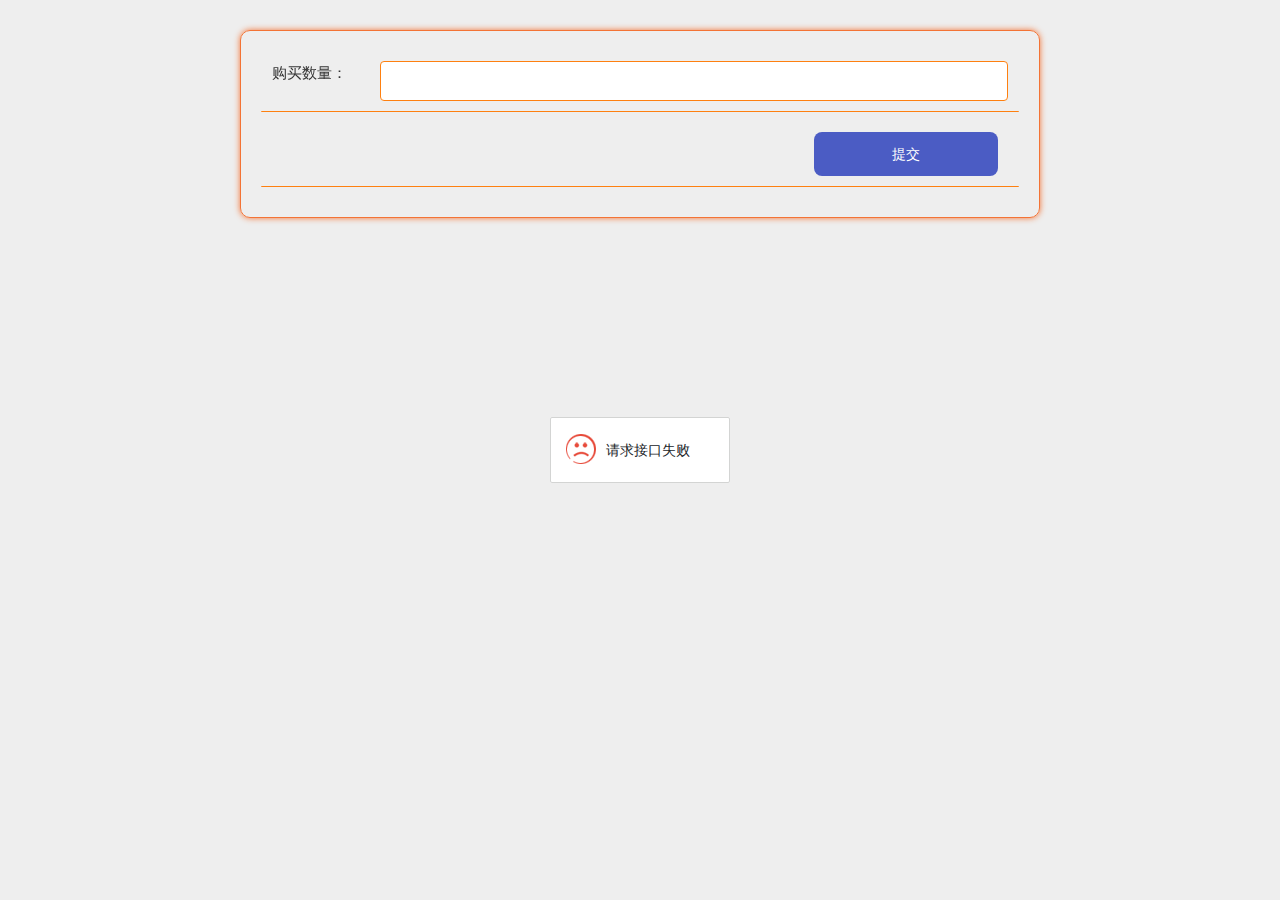
<file: huaqiangbeiershoushojiushangcheng/src/main/resources/front/front/pages/cart/add.html>
<!DOCTYPE html>
<html>
<head>
    <meta charset="utf-8">
    <meta name="viewport" content="width=device-width, initial-scale=1, maximum-scale=1">
    <title>购物车添加</title>
    <!-- bootstrap样式，地图插件使用 -->
    <link rel="stylesheet" href="../../css/bootstrap.min.css" />
    <link rel="stylesheet" href="../../layui/css/layui.css">
    <!-- 样式 -->
    <link rel="stylesheet" href="../../css/style.css" />
    <!-- 主题（主要颜色设置） -->
    <link rel="stylesheet" href="../../css/theme.css" />
    <!-- 通用的css -->
    <link rel="stylesheet" href="../../css/common.css" />
</head>
<style>
    html::after {
        position: fixed;
        top: 0;
        right: 0;
        left: 0;
        bottom: 0;
        content: '';
        display: block;
        background-attachment: fixed;
        background-size: cover;
        background-position: center;
        z-index: -1;
    }
    #swiper {
        overflow: hidden;
        margin: 0 auto;
    }
    #swiper .layui-carousel-ind li {
        width: 20px;
        height: 10px;
        border-width: 0;
        border-style: solid;
        border-color: rgba(0,0,0,.3);
        border-radius: 6px;
        background-color: #f7f7f7;
        box-shadow: 0 0 6px rgba(255,0,0,.8);
    }
    #swiper .layui-carousel-ind li.layui-this {
        width: 30px;
        height: 10px;
        border-width: 0;
        border-style: solid;
        border-color: rgba(0,0,0,.3);
        border-radius: 6px;
    }

    button, button:focus {
        outline: none;
    }

    .data-add-container .add .layui-select-title .layui-unselect {
        padding: 0 12px;
        height: 40px;
        font-size: 15px;
        border-radius: 4px;
        border-width: 1px;
        border-style: solid;
        text-align: center;
    }
    .data-add-container .add .layui-form-item {
        display: flex;
        align-items: center;
        justify-content: center;
    }
    .data-add-container .layui-form-pane .layui-form-item[pane] .layui-form-label {
        margin: 0;
        position: inherit;
        background: transparent;
        border: 0;
    }
    .data-add-container .add .layui-input-block {
        margin: 0;
        flex: 1;
    }
    .data-add-container .layui-form-pane .layui-form-item[pane] .layui-input-inline {
        margin: 0;
        flex: 1;
        display: flex;
    }
</style>
<body style="background: #EEEEEE; ">
    <div id="app">

        <div class="layui-carousel" id="swiper" :style='{"boxShadow":"0 0 0px rgba(255,0,0,.8)","margin":"0 auto","borderColor":"rgba(0,0,0,.3)","borderRadius":"0px","borderWidth":"0","width":"100%","borderStyle":"solid"}'>
            <div carousel-item id="swiper-item">
                <div v-for="(item,index) in swiperList" :key="index">
                    <img style="width: 100%;height: 100%;object-fit:cover;" :src="item.img" />
                </div>
            </div>
        </div>
        <!-- 轮播图 -->

        <div class="data-add-container  sub_borderColor" :style='{"padding":"20px","margin":"30px auto","backgroundColor":"rgba(255, 255, 255, 0)","borderRadius":"10px","borderWidth":"1px","borderStyle":"solid"}'>

            <form class="layui-form layui-form-pane add" lay-filter="myForm">
    <!-- 当前表的 -->
                <div class="layui-form-item main_borderColor" :style='{"padding":"10px","boxShadow":"0 0 0px rgba(255,0,0,.8)","margin":"0 0 10px 0","backgroundColor":"rgba(255, 255, 255, 0)","borderRadius":"1px","borderWidth":"0 0 1px 0","borderStyle":"solid"}'>
                    <label  :style='{"width":"110px","borderColor": "rgba(255, 255, 255, 0)","padding":"0 12px 0 0","backgroundColor":"rgba(255, 255, 255, 0)","fontSize":"15px","color":"#333","textAlign":"left"}' class="layui-form-label">
                        购买数量：
                    </label>
                    <div class="layui-input-block">
                        <input class="layui-input main_borderColor" :style='{"padding":"0 12px","boxShadow":"0 0 0px rgba(160, 67, 26, 1)","backgroundColor":"#fff","color":"rgba(135, 206, 250, 1)","borderRadius":"4px","textAlign":"left","borderWidth":"1px","fontSize":"15px","borderStyle":"solid","height":"40px"}'
                           v-model="detail.buyNumber" lay-verify="integer|required" type="text" :readonly="ro.buyNumber" name="buyNumber" id="buyNumber" autocomplete="off">
                    </div>
                </div>
                <div class="layui-form-item main_borderColor" :style='{"padding":"10px","boxShadow":"0 0 0px rgba(255,0,0,.8)","margin":"0 0 10px 0","backgroundColor":"rgba(255, 255, 255, 0)","borderRadius":"1px","borderWidth":"0 0 1px 0","borderStyle":"solid"}'>
                    <div class="layui-input-block" style="text-align: right;">
                        <button :style='{"padding":"0 10px","boxShadow":"0 0 0px rgba(255,0,0,.5)","margin":"0 10px","borderColor":"#ccc","backgroundColor":"rgba(75, 92, 196, 1)","color":"#fff","borderRadius":"8px","borderWidth":"0","width":"25%","fontSize":"14px","borderStyle":"solid","height":"44px"}' class="layui-btn btn-submit" lay-submit lay-filter="thisSubmit">提交</button>
                    </div>
                </div>

            </form>
        </div>
    </div>

    <script src="../../layui/layui.js"></script>
    <script src="../../js/vue.js"></script>
    <!-- 引入element组件库 -->
    <script src="../../xznstatic/js/element.min.js"></script>
    <!-- 引入element样式 -->
    <link rel="stylesheet" href="../../xznstatic/css/element.min.css">
    <!-- 组件配置信息 -->
    <script src="../../js/config.js"></script>
    <!-- 扩展插件配置信息 -->
    <script src="../../modules/config.js"></script>
    <!-- 工具方法 -->
    <script src="../../js/utils.js"></script>
    <!-- 校验格式工具类 -->
    <script src="../../js/validate.js"></script>
    <!-- 地图 -->
    <script type="text/javascript" src="../../js/jquery.js"></script>
    <script type="text/javascript" src="http://webapi.amap.com/maps?v=1.3&key=ca04cee7ac952691aa67a131e6f0cee0"></script>
    <script type="text/javascript" src="../../js/bootstrap.min.js"></script>
    <script type="text/javascript" src="../../js/bootstrap.AMapPositionPicker.js"></script>

    <script>
        var jquery = $;

        var vue = new Vue({
            el: '#app',
            data: {
                // 轮播图
                swiperList: [{
                    img: '../../img/banner.jpg'
                }],
                dataList: [],
                ro:{
                    yonghuId: false,
                    shangpinId: false,
                    buyNumber: true,
                    createTime: false,
                    updateTime: false,
                    insertTime: false,
                },
                detail: {
                    yonghuId: '',
                    shangpinId: '',
                    buyNumber: '',
                    createTime: '',
                    updateTime: '',
                    insertTime: '',
                },
                // 级联表的

                // 下拉框

                centerMenu: centerMenu
            },
            updated: function() {
                layui.form.render('select', 'myForm');
            },
            computed: {
            },
            methods: {
                jump(url) {
                    jump(url)
                }
            }
        })


        layui.use(['layer', 'element', 'carousel', 'http', 'jquery', 'form', 'upload', 'laydate','tinymce'], function() {
            var layer = layui.layer;
            var element = layui.element;
            var carousel = layui.carousel;
            var http = layui.http;
            var jquery = layui.jquery;
            var form = layui.form;
            var upload = layui.upload;
            var laydate = layui.laydate;
            var tinymce = layui.tinymce

            // 获取轮播图 数据
            http.request('config/list', 'get', {
                page: 1,
                limit: 5
            }, function (res) {
                if (res.data.list.length > 0) {
                    let swiperList = [];
                    res.data.list.forEach(element => {
                        if(element.value != null){
                            swiperList.push({
                                img: element.value
                            });
                        }
                    });
                    vue.swiperList = swiperList;

                    vue.$nextTick(() => {
                        carousel.render({
                            elem: '#swiper',
                            width: '100%',
                            height: '450px',
                            arrow: 'hover',
                            anim: 'default',
                            autoplay: 'true',
                            interval: '3000',
                            indicator: 'inside'
                        });
                    });
                }
            });

            // 下拉框

           // 上传文件
            // 日期效验规则及格式
            dateTimePick();
            // 表单效验规则
            form.verify({
                // 正整数效验规则
                integer: [
                    /^[1-9][0-9]*$/
                    ,'必须是正整数'
                ]
                // 小数效验规则
                ,double: [
                    /^[1-9][0-9]{0,5}(\.[0-9]{1,2})?$/
                    ,'最大整数位为6为,小数最大两位'
                ]
            });

            // session独取
            let table = localStorage.getItem("userTable");
            http.request(table+"/session", 'get', {}, function (data) {
                // 表单赋值
                //form.val("myForm", data.data);
                // data = data.data;
                for (var key in data) {
                    vue.detail[table+"Id"] = data.id
                }
            });


            // 提交
            form.on('submit(thisSubmit)', function (data) {
                data = data.field;
                data["yonghuId"]= localStorage.getItem("userid");
                // 提交数据
                http.requestJson('cart' + '/add', 'post', data, function (res) {
                    layer.msg('提交成功', {
                        time: 2000,
                        icon: 6
                    }, function () {
                        back();
                    });
                });
                return false
            });

        });
        // 日期框初始化
        function dateTimePick(){
            var myDate = new Date();  //获取当前时间
            /*
                ,change: function(value, date, endDate){
                    value       得到日期生成的值，如：2017-08-18
                    date        得到日期时间对象：{year: 2017, month: 8, date: 18, hours: 0, minutes: 0, seconds: 0}
                    endDate     得结束的日期时间对象，开启范围选择（range: true）才会返回。对象成员同上。
            */
            // 更新时间的开始时间和结束时间的效验及格式
            var updateTime = layui.laydate.render({
                elem: '#updateTime'
	            ,type: 'datetime'
                ,min:myDate.toLocaleString()
                ,change: function(value, date, endDate){
                    vue.detail.updateTime = value;
                }
            });
        }




    </script>
</body>
</html>
</file>
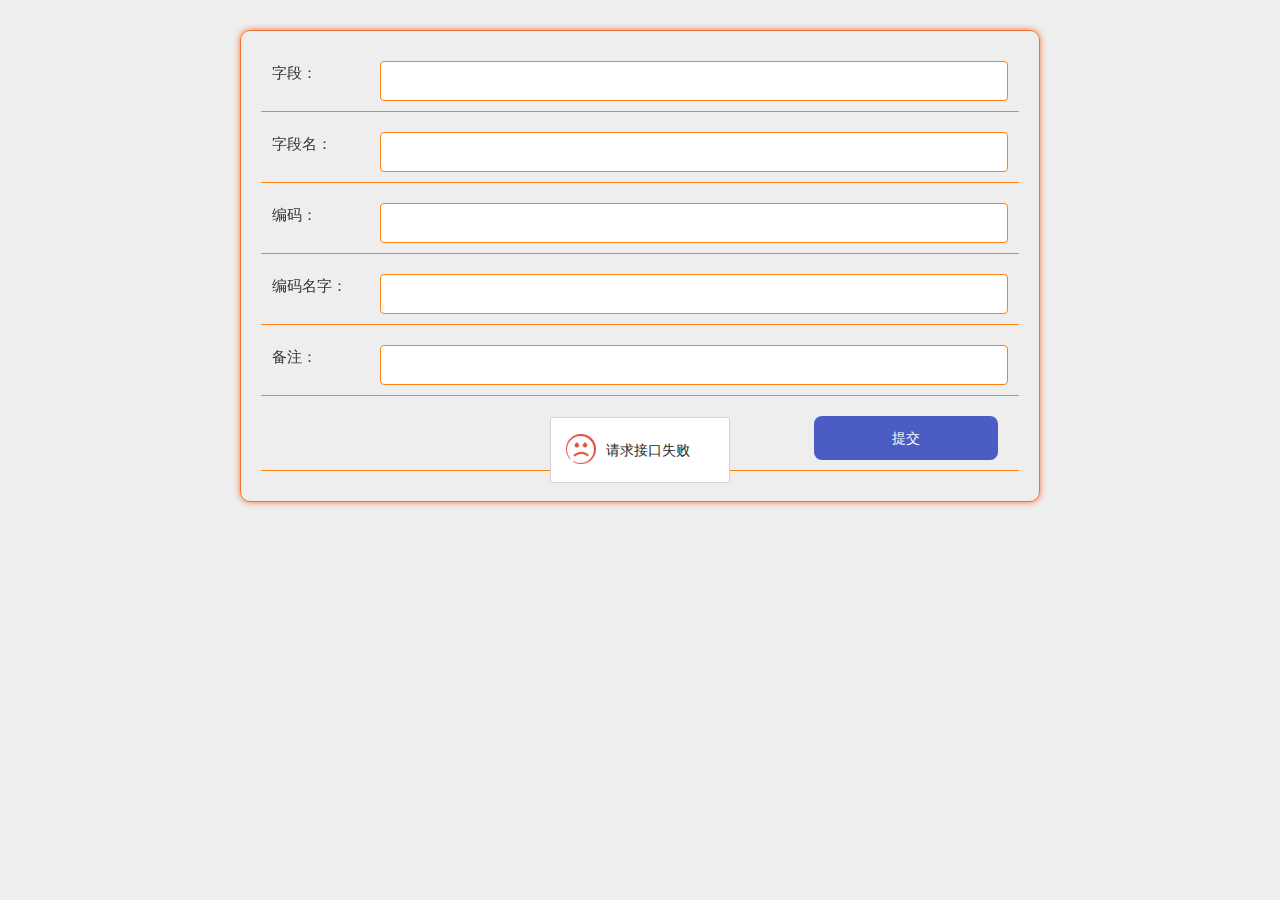
<file: huaqiangbeiershoushojiushangcheng/src/main/resources/front/front/pages/dictionary/add.html>
<!DOCTYPE html>
<html>
<head>
    <meta charset="utf-8">
    <meta name="viewport" content="width=device-width, initial-scale=1, maximum-scale=1">
    <title>字典表添加</title>
    <!-- bootstrap样式，地图插件使用 -->
    <link rel="stylesheet" href="../../css/bootstrap.min.css" />
    <link rel="stylesheet" href="../../layui/css/layui.css">
    <!-- 样式 -->
    <link rel="stylesheet" href="../../css/style.css" />
    <!-- 主题（主要颜色设置） -->
    <link rel="stylesheet" href="../../css/theme.css" />
    <!-- 通用的css -->
    <link rel="stylesheet" href="../../css/common.css" />
</head>
<style>
    html::after {
        position: fixed;
        top: 0;
        right: 0;
        left: 0;
        bottom: 0;
        content: '';
        display: block;
        background-attachment: fixed;
        background-size: cover;
        background-position: center;
        z-index: -1;
    }
    #swiper {
        overflow: hidden;
        margin: 0 auto;
    }
    #swiper .layui-carousel-ind li {
        width: 20px;
        height: 10px;
        border-width: 0;
        border-style: solid;
        border-color: rgba(0,0,0,.3);
        border-radius: 6px;
        background-color: #f7f7f7;
        box-shadow: 0 0 6px rgba(255,0,0,.8);
    }
    #swiper .layui-carousel-ind li.layui-this {
        width: 30px;
        height: 10px;
        border-width: 0;
        border-style: solid;
        border-color: rgba(0,0,0,.3);
        border-radius: 6px;
    }

    button, button:focus {
        outline: none;
    }

    .data-add-container .add .layui-select-title .layui-unselect {
        padding: 0 12px;
        height: 40px;
        font-size: 15px;
        border-radius: 4px;
        border-width: 1px;
        border-style: solid;
        text-align: center;
    }
    .data-add-container .add .layui-form-item {
        display: flex;
        align-items: center;
        justify-content: center;
    }
    .data-add-container .layui-form-pane .layui-form-item[pane] .layui-form-label {
        margin: 0;
        position: inherit;
        background: transparent;
        border: 0;
    }
    .data-add-container .add .layui-input-block {
        margin: 0;
        flex: 1;
    }
    .data-add-container .layui-form-pane .layui-form-item[pane] .layui-input-inline {
        margin: 0;
        flex: 1;
        display: flex;
    }
</style>
<body style="background: #EEEEEE; ">
    <div id="app">

        <div class="layui-carousel" id="swiper" :style='{"boxShadow":"0 0 0px rgba(255,0,0,.8)","margin":"0 auto","borderColor":"rgba(0,0,0,.3)","borderRadius":"0px","borderWidth":"0","width":"100%","borderStyle":"solid"}'>
            <div carousel-item id="swiper-item">
                <div v-for="(item,index) in swiperList" :key="index">
                    <img style="width: 100%;height: 100%;object-fit:cover;" :src="item.img" />
                </div>
            </div>
        </div>
        <!-- 轮播图 -->

        <div class="data-add-container  sub_borderColor" :style='{"padding":"20px","margin":"30px auto","backgroundColor":"rgba(255, 255, 255, 0)","borderRadius":"10px","borderWidth":"1px","borderStyle":"solid"}'>

            <form class="layui-form layui-form-pane add" lay-filter="myForm">
    <!-- 当前表的 -->
                <div class="layui-form-item main_borderColor" :style='{"padding":"10px","boxShadow":"0 0 0px rgba(255,0,0,.8)","margin":"0 0 10px 0","backgroundColor":"rgba(255, 255, 255, 0)","borderRadius":"1px","borderWidth":"0 0 1px 0","borderStyle":"solid"}'>
                    <label  :style='{"width":"110px","borderColor": "rgba(255, 255, 255, 0)","padding":"0 12px 0 0","backgroundColor":"rgba(255, 255, 255, 0)","fontSize":"15px","color":"#333","textAlign":"left"}' class="layui-form-label">
                        字段：
                    </label>
                    <div class="layui-input-block">
                        <input class="layui-input main_borderColor" :style='{"padding":"0 12px","boxShadow":"0 0 0px rgba(160, 67, 26, 1)","backgroundColor":"#fff","color":"rgba(135, 206, 250, 1)","borderRadius":"4px","textAlign":"left","borderWidth":"1px","fontSize":"15px","borderStyle":"solid","height":"40px"}'
                           v-model="detail.dicCode" type="text" :readonly="ro.dicCode" name="dicCode" id="dicCode" autocomplete="off">
                    </div>
                </div>
                <div class="layui-form-item main_borderColor" :style='{"padding":"10px","boxShadow":"0 0 0px rgba(255,0,0,.8)","margin":"0 0 10px 0","backgroundColor":"rgba(255, 255, 255, 0)","borderRadius":"1px","borderWidth":"0 0 1px 0","borderStyle":"solid"}'>
                    <label  :style='{"width":"110px","borderColor": "rgba(255, 255, 255, 0)","padding":"0 12px 0 0","backgroundColor":"rgba(255, 255, 255, 0)","fontSize":"15px","color":"#333","textAlign":"left"}' class="layui-form-label">
                        字段名：
                    </label>
                    <div class="layui-input-block">
                        <input class="layui-input main_borderColor" :style='{"padding":"0 12px","boxShadow":"0 0 0px rgba(160, 67, 26, 1)","backgroundColor":"#fff","color":"rgba(135, 206, 250, 1)","borderRadius":"4px","textAlign":"left","borderWidth":"1px","fontSize":"15px","borderStyle":"solid","height":"40px"}'
                           v-model="detail.dicName" type="text" :readonly="ro.dicName" name="dicName" id="dicName" autocomplete="off">
                    </div>
                </div>
                <div class="layui-form-item main_borderColor" :style='{"padding":"10px","boxShadow":"0 0 0px rgba(255,0,0,.8)","margin":"0 0 10px 0","backgroundColor":"rgba(255, 255, 255, 0)","borderRadius":"1px","borderWidth":"0 0 1px 0","borderStyle":"solid"}'>
                    <label  :style='{"width":"110px","borderColor": "rgba(255, 255, 255, 0)","padding":"0 12px 0 0","backgroundColor":"rgba(255, 255, 255, 0)","fontSize":"15px","color":"#333","textAlign":"left"}' class="layui-form-label">
                        编码：
                    </label>
                    <div class="layui-input-block">
                        <input class="layui-input main_borderColor" :style='{"padding":"0 12px","boxShadow":"0 0 0px rgba(160, 67, 26, 1)","backgroundColor":"#fff","color":"rgba(135, 206, 250, 1)","borderRadius":"4px","textAlign":"left","borderWidth":"1px","fontSize":"15px","borderStyle":"solid","height":"40px"}'
                           v-model="detail.codeIndex" lay-verify="integer|required" type="text" :readonly="ro.codeIndex" name="codeIndex" id="codeIndex" autocomplete="off">
                    </div>
                </div>
                <div class="layui-form-item main_borderColor" :style='{"padding":"10px","boxShadow":"0 0 0px rgba(255,0,0,.8)","margin":"0 0 10px 0","backgroundColor":"rgba(255, 255, 255, 0)","borderRadius":"1px","borderWidth":"0 0 1px 0","borderStyle":"solid"}'>
                    <label  :style='{"width":"110px","borderColor": "rgba(255, 255, 255, 0)","padding":"0 12px 0 0","backgroundColor":"rgba(255, 255, 255, 0)","fontSize":"15px","color":"#333","textAlign":"left"}' class="layui-form-label">
                        编码名字：
                    </label>
                    <div class="layui-input-block">
                        <input class="layui-input main_borderColor" :style='{"padding":"0 12px","boxShadow":"0 0 0px rgba(160, 67, 26, 1)","backgroundColor":"#fff","color":"rgba(135, 206, 250, 1)","borderRadius":"4px","textAlign":"left","borderWidth":"1px","fontSize":"15px","borderStyle":"solid","height":"40px"}'
                           v-model="detail.indexName" type="text" :readonly="ro.indexName" name="indexName" id="indexName" autocomplete="off">
                    </div>
                </div>
                <div class="layui-form-item main_borderColor" :style='{"padding":"10px","boxShadow":"0 0 0px rgba(255,0,0,.8)","margin":"0 0 10px 0","backgroundColor":"rgba(255, 255, 255, 0)","borderRadius":"1px","borderWidth":"0 0 1px 0","borderStyle":"solid"}'>
                    <label  :style='{"width":"110px","borderColor": "rgba(255, 255, 255, 0)","padding":"0 12px 0 0","backgroundColor":"rgba(255, 255, 255, 0)","fontSize":"15px","color":"#333","textAlign":"left"}' class="layui-form-label">
                        备注：
                    </label>
                    <div class="layui-input-block">
                        <input class="layui-input main_borderColor" :style='{"padding":"0 12px","boxShadow":"0 0 0px rgba(160, 67, 26, 1)","backgroundColor":"#fff","color":"rgba(135, 206, 250, 1)","borderRadius":"4px","textAlign":"left","borderWidth":"1px","fontSize":"15px","borderStyle":"solid","height":"40px"}'
                           v-model="detail.beizhu" type="text" :readonly="ro.beizhu" name="beizhu" id="beizhu" autocomplete="off">
                    </div>
                </div>
                <div class="layui-form-item main_borderColor" :style='{"padding":"10px","boxShadow":"0 0 0px rgba(255,0,0,.8)","margin":"0 0 10px 0","backgroundColor":"rgba(255, 255, 255, 0)","borderRadius":"1px","borderWidth":"0 0 1px 0","borderStyle":"solid"}'>
                    <div class="layui-input-block" style="text-align: right;">
                        <button :style='{"padding":"0 10px","boxShadow":"0 0 0px rgba(255,0,0,.5)","margin":"0 10px","borderColor":"#ccc","backgroundColor":"rgba(75, 92, 196, 1)","color":"#fff","borderRadius":"8px","borderWidth":"0","width":"25%","fontSize":"14px","borderStyle":"solid","height":"44px"}' class="layui-btn btn-submit" lay-submit lay-filter="thisSubmit">提交</button>
                    </div>
                </div>

            </form>
        </div>
    </div>

    <script src="../../layui/layui.js"></script>
    <script src="../../js/vue.js"></script>
    <!-- 引入element组件库 -->
    <script src="../../xznstatic/js/element.min.js"></script>
    <!-- 引入element样式 -->
    <link rel="stylesheet" href="../../xznstatic/css/element.min.css">
    <!-- 组件配置信息 -->
    <script src="../../js/config.js"></script>
    <!-- 扩展插件配置信息 -->
    <script src="../../modules/config.js"></script>
    <!-- 工具方法 -->
    <script src="../../js/utils.js"></script>
    <!-- 校验格式工具类 -->
    <script src="../../js/validate.js"></script>
    <!-- 地图 -->
    <script type="text/javascript" src="../../js/jquery.js"></script>
    <script type="text/javascript" src="http://webapi.amap.com/maps?v=1.3&key=ca04cee7ac952691aa67a131e6f0cee0"></script>
    <script type="text/javascript" src="../../js/bootstrap.min.js"></script>
    <script type="text/javascript" src="../../js/bootstrap.AMapPositionPicker.js"></script>

    <script>
        var jquery = $;

        var vue = new Vue({
            el: '#app',
            data: {
                // 轮播图
                swiperList: [{
                    img: '../../img/banner.jpg'
                }],
                dataList: [],
                ro:{
                    dicCode: false,
                    dicName: false,
                    codeIndex: false,
                    indexName: false,
                    superId: false,
                    beizhu: false,
                    createTime: false,
                },
                detail: {
                    dicCode: '',
                    dicName: '',
                    codeIndex: '',
                    indexName: '',
                    superId: '',
                    beizhu: '',
                    createTime: '',
                },
                // 级联表的

                // 下拉框

                centerMenu: centerMenu
            },
            updated: function() {
                layui.form.render('select', 'myForm');
            },
            computed: {
            },
            methods: {
                jump(url) {
                    jump(url)
                }
            }
        })


        layui.use(['layer', 'element', 'carousel', 'http', 'jquery', 'form', 'upload', 'laydate','tinymce'], function() {
            var layer = layui.layer;
            var element = layui.element;
            var carousel = layui.carousel;
            var http = layui.http;
            var jquery = layui.jquery;
            var form = layui.form;
            var upload = layui.upload;
            var laydate = layui.laydate;
            var tinymce = layui.tinymce

            // 获取轮播图 数据
            http.request('config/list', 'get', {
                page: 1,
                limit: 5
            }, function (res) {
                if (res.data.list.length > 0) {
                    let swiperList = [];
                    res.data.list.forEach(element => {
                        if(element.value != null){
                            swiperList.push({
                                img: element.value
                            });
                        }
                    });
                    vue.swiperList = swiperList;

                    vue.$nextTick(() => {
                        carousel.render({
                            elem: '#swiper',
                            width: '100%',
                            height: '450px',
                            arrow: 'hover',
                            anim: 'default',
                            autoplay: 'true',
                            interval: '3000',
                            indicator: 'inside'
                        });
                    });
                }
            });

            // 下拉框

           // 上传文件
            // 日期效验规则及格式
            dateTimePick();
            // 表单效验规则
            form.verify({
                // 正整数效验规则
                integer: [
                    /^[1-9][0-9]*$/
                    ,'必须是正整数'
                ]
                // 小数效验规则
                ,double: [
                    /^[1-9][0-9]{0,5}(\.[0-9]{1,2})?$/
                    ,'最大整数位为6为,小数最大两位'
                ]
            });

            // session独取
            let table = localStorage.getItem("userTable");
            http.request(table+"/session", 'get', {}, function (data) {
                // 表单赋值
                //form.val("myForm", data.data);
                // data = data.data;
                for (var key in data) {
                    vue.detail[table+"Id"] = data.id
                }
            });


            // 提交
            form.on('submit(thisSubmit)', function (data) {
                data = data.field;
                data["Id"]= localStorage.getItem("userid");
                // 提交数据
                http.requestJson('dictionary' + '/add', 'post', data, function (res) {
                    layer.msg('提交成功', {
                        time: 2000,
                        icon: 6
                    }, function () {
                        back();
                    });
                });
                return false
            });

        });
        // 日期框初始化
        function dateTimePick(){
            var myDate = new Date();  //获取当前时间
            /*
                ,change: function(value, date, endDate){
                    value       得到日期生成的值，如：2017-08-18
                    date        得到日期时间对象：{year: 2017, month: 8, date: 18, hours: 0, minutes: 0, seconds: 0}
                    endDate     得结束的日期时间对象，开启范围选择（range: true）才会返回。对象成员同上。
            */
        }




    </script>
</body>
</html>
</file>
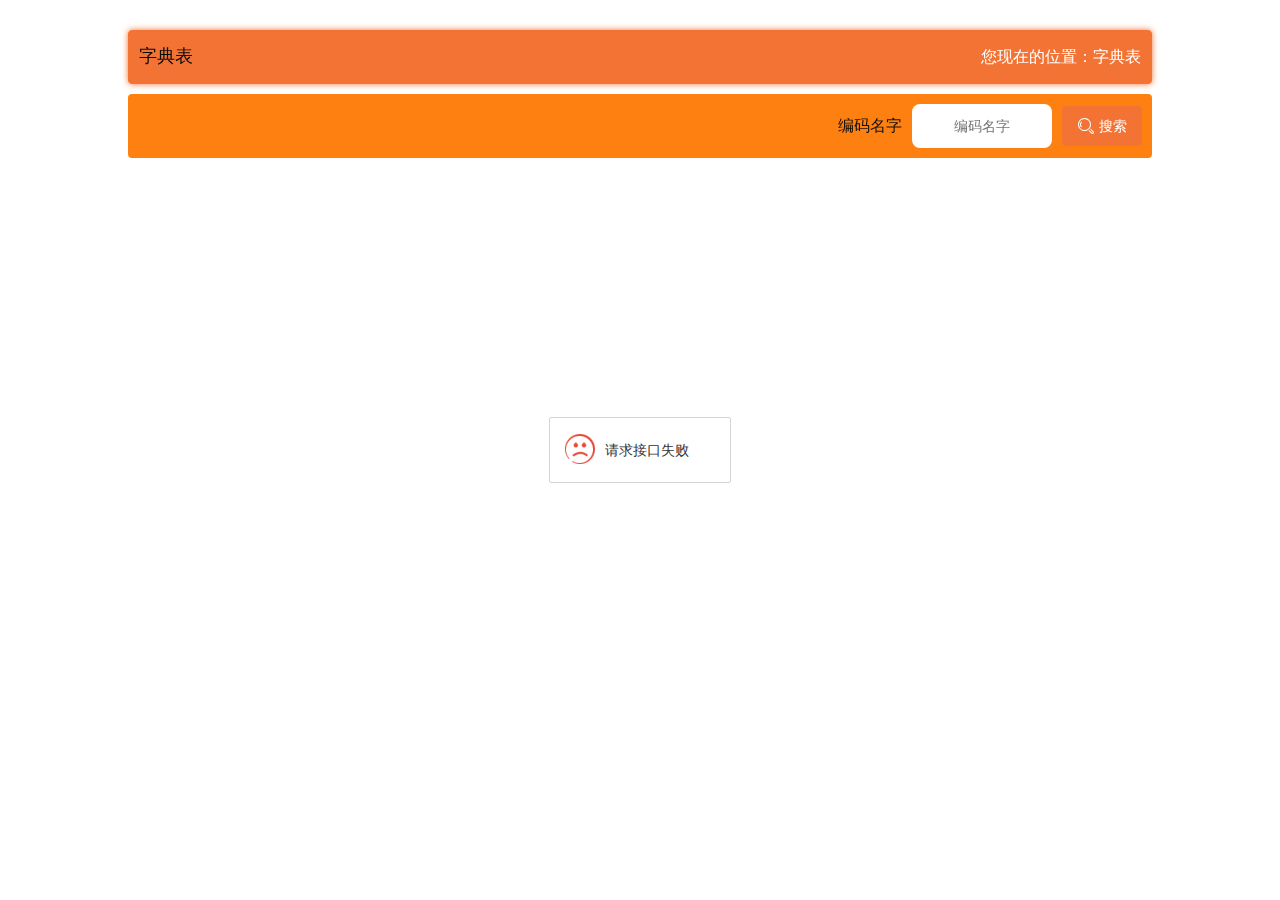
<file: huaqiangbeiershoushojiushangcheng/src/main/resources/front/front/pages/dictionary/list.html>
<!DOCTYPE html>
<html>
<head lang="en">
    <meta charset="utf-8">
    <title>字典表</title>
    <meta name="keywords" content=""/>
    <meta name="description" content=""/>
    <meta name="renderer" content="webkit">
    <meta http-equiv="X-UA-Compatible" content="IE=edge"/>
    <meta name="viewport" content="width=device-width, initial-scale=1, maximum-scale=1, user-scalable=no">
    <link rel="stylesheet" href="../../layui/css/layui.css">
    <link rel="stylesheet" href="../../xznstatic/css/common.css"/>
    <link rel="stylesheet" href="../../xznstatic/css/style.css"/>
    <script type="text/javascript" src="../../xznstatic/js/jquery-1.11.3.min.js"></script>
    <script type="text/javascript" src="../../xznstatic/js/jquery.SuperSlide.2.1.1.js"></script>

    <link rel="stylesheet" href="../../css/theme.css"/>
</head>
<style>
    html::after {
        position: fixed;
        top: 0;
        right: 0;
        left: 0;
        bottom: 0;
        content: '';
        display: block;
        background-attachment: fixed;
        background-size: cover;
        background-position: center;
    }

    /*轮播图相关 start*/
    #swiper {
        overflow: hidden;
    }

    #swiper .layui-carousel-ind li {
        width: 20px;
        height: 10px;
        border-width: 0;
        border-style: solid;
        border-color: rgba(0, 0, 0, .3);
        border-radius: 6px;
        background-color: #f7f7f7;
        box-shadow: 0 0 6px rgba(255, 0, 0, .8);
    }

    #swiper .layui-carousel-ind li.layui-this {
        width: 30px;
        height: 10px;
        border-width: 0;
        border-style: solid;
        border-color: rgba(0, 0, 0, .3);
        border-radius: 6px;
    }
    /*轮播图相关 end*/

    /*列表*/
    .recommend {
        padding: 10px 0;
        display: flex;
        justify-content: center;
        background-repeat: no-repeat;
        background-position: center center;
        background-size: cover;
    }

    .recommend .box {
        width: 1002px;
        margin: 0 auto;
    }

    .recommend .box .title {
        padding: 10px 5px;
        display: flex;
        justify-content: space-between;
        align-items: center;
        box-sizing: border-box;
    }

    .recommend .box .title span {
        padding: 0 10px;
        font-size: 16px;
        line-height: 1.4;
    }

    .recommend .box .filter {
        padding: 0 10px;
        display: flex;
        align-items: center;
        box-sizing: border-box;
        width: 100%;
        flex-wrap: wrap;
    }

    .recommend .box .filter .item-list {
        display: flex;
        align-items: center;
    }

    .recommend .box .filter .item-list .lable {
        font-size: 14px;
        color: #333;
        box-sizing: border-box;
    }

    .recommend .box .filter .item-list input {
        padding: 0 10px;
        box-sizing: border-box;
        outline: none;
    }

    .recommend .box .filter button {
        display: flex;
        padding: 0 10px;
        box-sizing: border-box;
        align-items: center;
        justify-content: center;
        outline: none;
    }

    .recommend .box .filter button i {
        margin-right: 4px;
    }

    .recommend .box .list {
        display: flex;
        flex-wrap: wrap;
    }

    .recommend .box .list .list-item {
        flex: 0 0 25%;
        padding: 0 5px;
        box-sizing: border-box;
    }

    .recommend .box .list .list-item .list-item-body {
        cursor: pointer;
        border: 1px solid rgba(0, 0, 0, 3);
        padding: 5px;
        box-sizing: border-box;
    }

    .recommend .box .list .list-item-body img {
        width: 100%;
        height: 100px;
        display: block;
        margin: 0 auto;
    }

    .recommend .box .list .list-item-body .info {
        display: flex;
        flex-wrap: wrap;
    }

    .recommend .box .list .list-item-body .info .price {
        padding-top: 5px;
        color: red;
        font-size: 14px;
        text-align: center;
        box-sizing: border-box;
    }

    .recommend .box .list .list-item-body .info .name {
        padding-top: 5px;
        color: red;
        font-size: 14px;
        text-align: center;
        box-sizing: border-box;
    }

    .recommend .box .list .list-item3 {
        flex: 0 0 33.33%;
    }

    .recommend .box .list .list-item5 {
        flex: 0 0 20%;
    }

    .recommend .box .news {
        display: flex;
        flex-wrap: wrap;
        padding: 0;
        width: 100%;
    }

    .recommend .box .news .list-item {
        flex: 0 0 50%;
        padding: 0 10px;
        box-sizing: border-box;
    }

    .recommend .box .news .list-item .list-item-body {
        cursor: pointer;
        border: 1px solid rgba(0, 0, 0, 3);
        padding: 10px;
        box-sizing: border-box;
        display: flex;
    }

    .recommend .box .news .list-item .list-item-body img {
        width: 120px;
        height: 100%;
        display: block;
        margin: 0 auto;
    }

    .recommend .box .news .list-item .list-item-body .item-info {
        flex: 1;
        display: flex;
        justify-content: space-between;
        flex-direction: column;
        padding-left: 10px;
        box-sizing: border-box;
    }

    .recommend .box .news .list-item .list-item-body .item-info .name {
        padding-top: 5px;
        color: red;
        font-size: 14px;
        box-sizing: border-box;
        overflow: hidden;
        text-overflow: ellipsis;
        display: -webkit-box;
        -webkit-line-clamp: 1;
        -webkit-box-orient: vertical;
    }

    .recommend .box .news .list-item .list-item-body .item-info .time {
        padding-top: 5px;
        color: red;
        font-size: 14px;
        overflow: hidden;
        text-overflow: ellipsis;
        display: -webkit-box;
        -webkit-line-clamp: 1;
        -webkit-box-orient: vertical;
        box-sizing: border-box;
    }

    .recommend .box .news .list-item1 {
        flex: 0 0 100%;
    }

    .recommend .box .news .list-item3 {
        flex: 0 0 33.33%;
    }

/*   */
    .index-pv1 .animation-box:hover {
        transform: perspective(1000px) translate3d(0px, 0px, 0px) scale(0.6) rotate(0deg) skew(0deg, 0deg);
        transition: all 0.3s;
    }


    .layui-laypage .layui-laypage-count {
        padding: 0 10px;
    }

    .layui-laypage .layui-laypage-skip {
        padding-left: 10px;
    }
</style>
<body>
<div id="app">
    <div class="banner">
        <div class="layui-carousel" id="swiper"
             :style='{"boxShadow":"0 0 0px rgba(255,0,0,.8)","margin":"0 auto","borderColor":"rgba(0,0,0,.3)","borderRadius":"0px","borderWidth":"0","width":"100%","borderStyle":"solid"}'>
            <div carousel-item>
                <div v-for="(item,index) in swiperList" :key="index">
                    <img style="width: 100%;height: 100%;object-fit:cover;" :src="item.img"/>
                </div>
            </div>
        </div>
    </div>

        <div class="recommend index-pv1"
             :style='{"padding":"10px 0 10px 0","boxShadow":"0 0 0px ","margin":"10px 0 0 0","borderColor":"rgba(0,0,0,.3)","backgroundColor":"rgba(255, 0, 0, 0)","borderRadius":"0","borderWidth":"0","borderStyle":"solid"}'>
            <div class="box" style='width:80%'>

                <div class="title sub_backgroundColor sub_borderColor"
                     :style='{"padding":"10px 0 10px 0","margin":"10px 0 10px 0","borderRadius":"4px","borderWidth":"1px","borderStyle":"solid","justifyContent":"space-between","height":"54px"}'>
                    <span :style='{"padding":"0 10px","boxShadow":"0 0 6px rgba(255,0,0,0)","borderColor":"rgba(255,0,0,1)","backgroundColor":"rgba(0,0,0,0)","color":"rgba(11, 11, 11, 1)","borderRadius":"0 0 2px 0","borderWidth":"0","fontSize":"18px","borderStyle":"solid"}'>
                        字典表
                    </span>
                    <span :style='{"padding":"0 10px","boxShadow":"0 0 6px rgba(255,0,0,0)","borderColor":"rgba(0,0,0,0)","backgroundColor":"rgba(0,0,0,0)","color":"rgba(255, 255, 255, 1)","borderRadius":"0","borderWidth":"0","fontSize":"16px","borderStyle":"solid"}'>
                        您现在的位置：字典表
                    </span>
                </div>

                <form class="layui-form filter main_backgroundColor"
                      :style='{"padding":"0 10px","boxShadow":"0 0 0px rgba(255,0,0,.8)","margin":"10px 0 10px 0","borderColor":"rgba(0,0,0,.3)","borderRadius":"4px","alignItems":"center","borderWidth":"0","borderStyle":"solid","justifyContent":"flex-end","height":"64px"}'>

                                                             
                   <div class="item-list">
                       <div class="lable"
                            :style='{"padding":"0 10px","boxShadow":"0 0 6px rgba(255,0,0,0)","margin":"0","borderColor":"rgba(0,0,0,0)","backgroundColor":"transparent","color":"rgba(17, 16, 16, 1)","borderRadius":"0","textAlign":"right","borderWidth":"0","width":"auto","fontSize":"16px","borderStyle":"solid"}'>
                           编码名字
                       </div>
                       <input type="text"
                              :style='{"boxShadow":"0 0 6px rgba(255,0,0,0)","borderColor":"#ccc","backgroundColor":"#fff","color":"rgba(135, 206, 250, 1)","borderRadius":"8px","textAlign":"center","borderWidth":"0","width":"140px","fontSize":"14px","borderStyle":"solid","height":"44px"}'
                              name="indexName" id="indexName"
                              placeholder="编码名字" autocomplete="off"
                              class="layui-input">
                   </div>
                                    
                    <button id="btn-search" :style='{"padding":"0 15px","boxShadow":"0 0 8px rgba(0,0,0,0)","margin":"0 0 0 10px","borderColor":"rgba(135, 206, 250, 1)","color":"#fff","borderRadius":"4px","borderWidth":"0","width":"auto","fontSize":"14px","borderStyle":"solid","height":"40px"}' type="button" class="layui-btn layui-btn-normal sub_backgroundColor">
                        <i v-if="true" class="layui-icon layui-icon-search"></i>搜索
                    </button>
                    <button v-if="isAuth('dictionary','新增')" @click="jump('../dictionary/add.html')" :style='{"padding":"0 15px","boxShadow":"0 0 8px rgba(0,0,0,0)","margin":"0 0 0 10px","borderColor":"rgba(135, 206, 250, 1)","backgroundColor":"rgba(135, 206, 250, 1)","color":"#fff","borderRadius":"4px","borderWidth":"0","width":"auto","fontSize":"14px","borderStyle":"solid","height":"40px"}' type="button" class="layui-btn btn-theme">
                        <i v-if="true" class="layui-icon">&#xe654;</i>添加
                    </button>
                </form>

                <div class="pager" id="pager" :style="{textAlign:'center'}"></div>
            </div>
        </div>
</div>

<script src="../../layui/layui.js"></script>
<script src="../../js/vue.js"></script>
<!-- 引入element组件库 -->
<script src="../../xznstatic/js/element.min.js"></script>
<!-- 引入element样式 -->
<link rel="stylesheet" href="../../xznstatic/css/element.min.css">
<script src="../../js/config.js"></script>
<script src="../../modules/config.js"></script>
<script src="../../js/utils.js"></script>

<script type="text/javascript">
    var vue = new Vue({
        el: '#app',
    data: {
        swiperList: [],



                dataList: [],
                thisTableType: -1,
            },
            filters: {
                subString: function(val) {
                    if (val) {
                        val = val.replace(/<[^<>]+>/g, '').replace(/undefined/g, '');
                        if (val.length > 60) {
                            val = val.substring(0, 60);
                            val+='...';
                        }
                        return val;
                    }
                    return '';
                }
            },
            computed: {
            },
            methods: {
                isAuth(tablename, button) {
                    return isFrontAuth(tablename, button);
                }
                ,jump(url) {
                    jump(url);
                }
                ,jumpCheck(url,check1,check2) {
                    if(check1 == "2" || check1 == 2){//级联表的逻辑删除字段[1:未删除 2:已删除]
                        layui.layer.msg("已经被删除", {
                            time: 2000,
                            icon: 2
                        });
                        return false;
                    }
                    if(check2 == "2"  || check2 == 2){//是否下架[1:上架 2:下架]
                        layui.layer.msg("已经下架", {
                            time: 2000,
                            icon: 2
                        });
                        return false;
                    }
                    this.jump(url);
                }
            }
        });

        layui.use(['layer', 'element', 'carousel', 'laypage', 'http', 'jquery', 'laydate', 'tinymce'], function() {
            var layer = layui.layer;
            var element = layui.element;
            var carousel = layui.carousel;
            var laypage = layui.laypage;
            var http = layui.http;
            var laydate = layui.laydate;
            var tinymce = layui.tinymce;
            window.jQuery = window.$ = jquery = layui.jquery;

            var limit = 8;

            // 获取轮播图 数据
            http.request('config/list', 'get', {
                page: 1,
                limit: 5
            }, function (res) {
                if (res.data.list.length > 0) {
                    let swiperList = [];
                    res.data.list.forEach(element => {
                        if(element.value != null){
                            swiperList.push({
                                img: element.value
                            });
                        }
                    });
                    vue.swiperList = swiperList;

                    vue.$nextTick(() => {
                        carousel.render({
                            elem: '#swiper',
                            width: '100%',
                            height: '450px',
                            arrow: 'hover',
                            anim: 'default',
                            autoplay: 'true',
                            interval: '3000',
                            indicator: 'inside'
                        });
                    });
                }
            });





            // 分页列表
            pageList();

            // 搜索按钮
            jquery('#btn-search').click(function (e) {
                pageList();
            });

            function pageList(category) {
                var param = {
                    page: 1
                    ,limit: limit
                };





            // 当前表
                                                             
            if (jquery('#indexName').val() != null && jquery('#indexName').val() != "" && jquery('#indexName').val() != "null" ) {
                param['indexName'] = jquery('#indexName').val();
            }
                                    
                // 获取列表数据
                http.request('dictionary/list', 'get', param, function (res) {
                    vue.dataList = res.data.list;
                    // 分页
                    laypage.render({
                        elem: 'pager',
                        count: res.data.total,
                        limit: limit,
                        groups: 3,
                        layout: ["prev", "page", "next"],
                        jump: function (obj, first) {
                            param.page = obj.curr;
                            //首次不执行
                            if (!first) {
                            http.request('dictionary/list', 'get', param, function (res) {
                                    vue.dataList = res.data.list;
                                })
                            }
                        }
                    });
                });
            }



        });

        window.xznSlide = function () {
            jQuery(".banner").slide({mainCell: ".bd ul", autoPlay: true, interTime: 5000});
            jQuery("#ifocus").slide({
                titCell: "#ifocus_btn li",
                mainCell: "#ifocus_piclist ul",
                effect: "leftLoop",
                delayTime: 200,
                autoPlay: true,
                triggerTime: 0
            });
            jQuery("#ifocus").slide({titCell: "#ifocus_btn li", mainCell: "#ifocus_tx ul", delayTime: 0, autoPlay: true});
            jQuery(".product_list").slide({
                mainCell: ".bd ul",
                autoPage: true,
                effect: "leftLoop",
                autoPlay: true,
                vis: 5,
                trigger: "click",
                interTime: 4000
            });
        };
    </script>
</body>
</html>
</file>
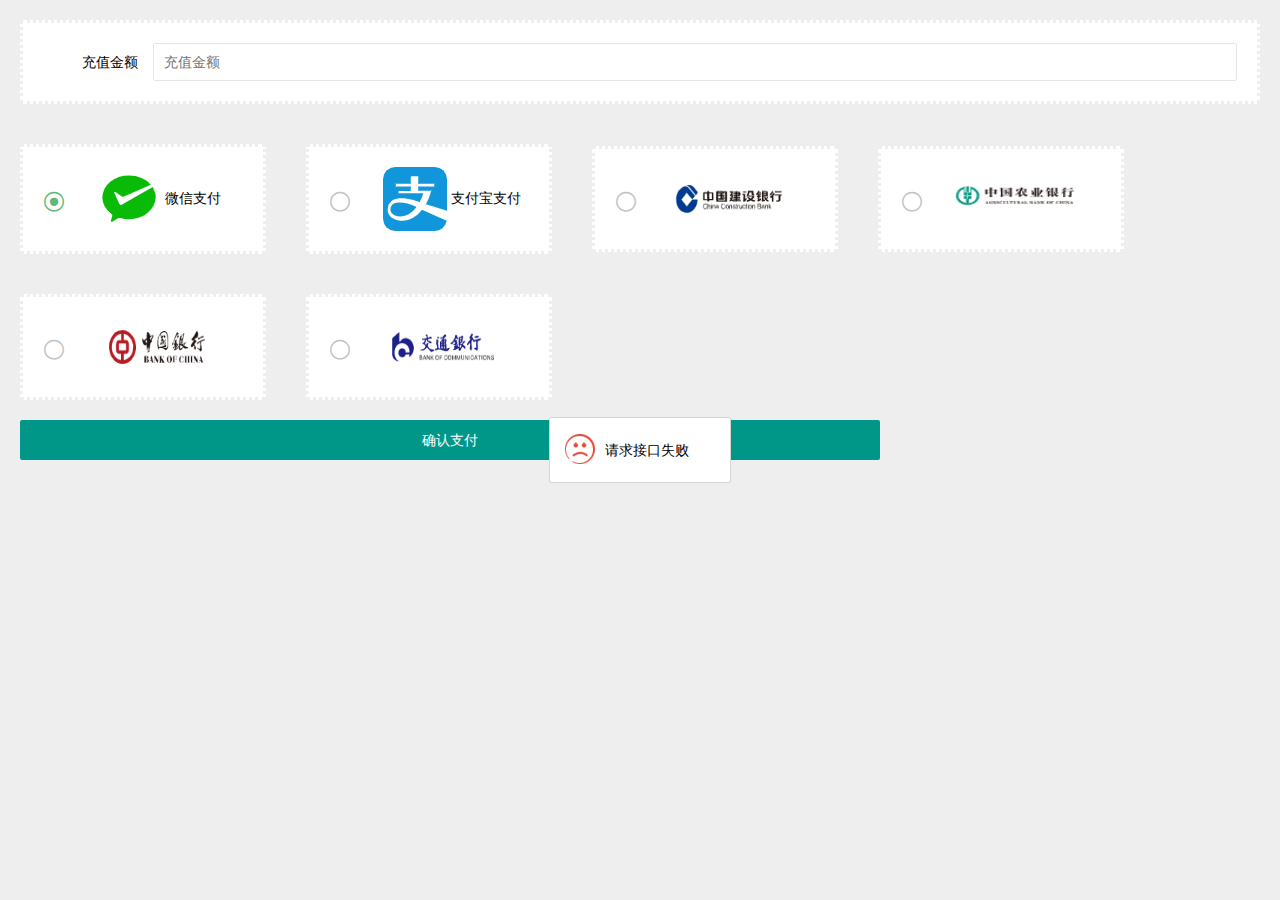
<file: huaqiangbeiershoushojiushangcheng/src/main/resources/front/front/pages/recharge/recharge.html>
<!-- 充值 -->
<!DOCTYPE html>
<html>
	<head>
		<meta charset="utf-8">
		<title>充值</title>
		<link rel="stylesheet" href="../../layui/css/layui.css">
		<!-- 样式 -->
		<link rel="stylesheet" href="../../css/style.css" />
		<!-- 主题（主要颜色设置） -->
		<link rel="stylesheet" href="../../css/theme.css" />
		<!-- 通用的css -->
		<link rel="stylesheet" href="../../css/common.css" />
		<style type="text/css">
			.pay-type-list {
				display: flex;
				align-items: center;
				flex-wrap: wrap;
			}

			.pay-type-item {
				background: #FFFFFF;
				border: 3px dotted #EEEEEE;
				margin: 20px;
				padding: 20px;
				width: 200px;
			}
		</style>
	</head>
	<body style="background: #EEEEEE;">

		<div id="app">

			<form class="layui-form" lay-filter="myForm">
				<div class="layui-form-item" style="margin: 20px;background: #FFFFFF;border:3px dotted #EEEEEE;padding: 20px;">
					<label class="layui-form-label">充值金额</label>
					<div class="layui-input-block">
						<input type="number" name="newMoney" id="newMoney" lay-verify="required|double" placeholder="充值金额" autocomplete="off"
						 class="layui-input">
					</div>
				</div>
				<div class="pay-type-list">
					<div class="pay-type-item">
						<input type="radio" name="type" value="微信支付" checked>
						<img  src="../../img/weixin.png" alt>
						<span>微信支付</span>
					</div>
					<div class="pay-type-item">
						<input type="radio" name="type" value="支付宝支付">
						<img src="../../img/zhifubao.png" alt>
						<span>支付宝支付</span>
					</div>
					<div class="pay-type-item">
						<input type="radio" name="type" value="建设银行">
						<img style="width: 120px;height: 60px;" src="../../img/jianshe.png" alt>
					</div>
					<div class="pay-type-item">
						<input type="radio" name="type" value="农业银行">
						<img style="width: 120px;height: 60px;" src="../../img/nongye.png" alt>
					</div>
					<div class="pay-type-item">
						<input type="radio" name="type" value="中国银行">
						<img style="width: 120px;height: 60px;" src="../../img/zhongguo.png" alt>
					</div>
					<div class="pay-type-item">
						<input type="radio" name="type" value="交通银行">
						<img style="width: 120px;height: 60px;" src="../../img/jiaotong.png" alt>
					</div>
				</div>
				<button style="margin-left: 20px;width:860px;height: 40px;line-height: 40px;" class="layui-btn btn-submit btn-theme"
				 lay-submit lay-filter="*">确认支付</button>
			</form>

		</div>

		<!-- layui -->
		<script src="../../layui/layui.js"></script>
		<!-- vue -->
		<script src="../../js/vue.js"></script>
		<!-- 组件配置信息 -->
		<script src="../../js/config.js"></script>
		<!-- 扩展插件配置信息 -->
		<script src="../../modules/config.js"></script>
		<!-- 工具方法 -->
		<script src="../../js/utils.js"></script>
		<!-- 校验格式工具类 -->
		<script src="../../js/validate.js"></script>

		<script>
			var vue = new Vue({
				el: '#app',
				data: {
					user: {}
				},
				filters: {
					newsDesc: function(val) {
						if (val) {
							if (val.length > 200) {
								return val.substring(0, 200).replace(/<[^>]*>/g).replace(/undefined/g, '');
							} else {
								return val.replace(/<[^>]*>/g).replace(/undefined/g, '');
							}
						}
						return '';
					}
				},
				methods: {
					jump(url) {
						jump(url)
					}
				}
			})

			layui.use(['layer', 'element', 'http', 'jquery', 'form'], function() {
				var layer = layui.layer;
				var element = layui.element;
				var http = layui.http;
				var jquery = layui.jquery;
				var form = layui.form;

				// 查询用户信息
				let table = localStorage.getItem("userTable");
				http.request(`${table}/session`, 'get', {}, function(data) {
					vue.user = data.data;
				});
				
				// 提交表单
				form.on('submit(*)', function(data) {
					// 添加金额
					data = data.field;
					if(Number(data.newMoney)<=0 && String(data.newMoney).indexOf('.') != -1 &&(String(data.newMoney).length - (String(data.newMoney).indexOf('.') + 1))>2) {
						debugger
					    layer.msg('请输入正确金额，只能充值两位小数的正数金额', {
								time: 2000,
								icon:5
						});
						return false;
					}
					vue.user.newMoney = Number(vue.user.newMoney) + Number(data.newMoney);
					http.requestJson(`${table}/update`, 'post', vue.user, function(data) {
						layer.msg('充值成功', {
							time: 2000,
							icon: 6
						}, function() {
							window.parent.location.reload();
						});
					});
					return false
				});

			});
		</script>
	</body>
</html>
</file>
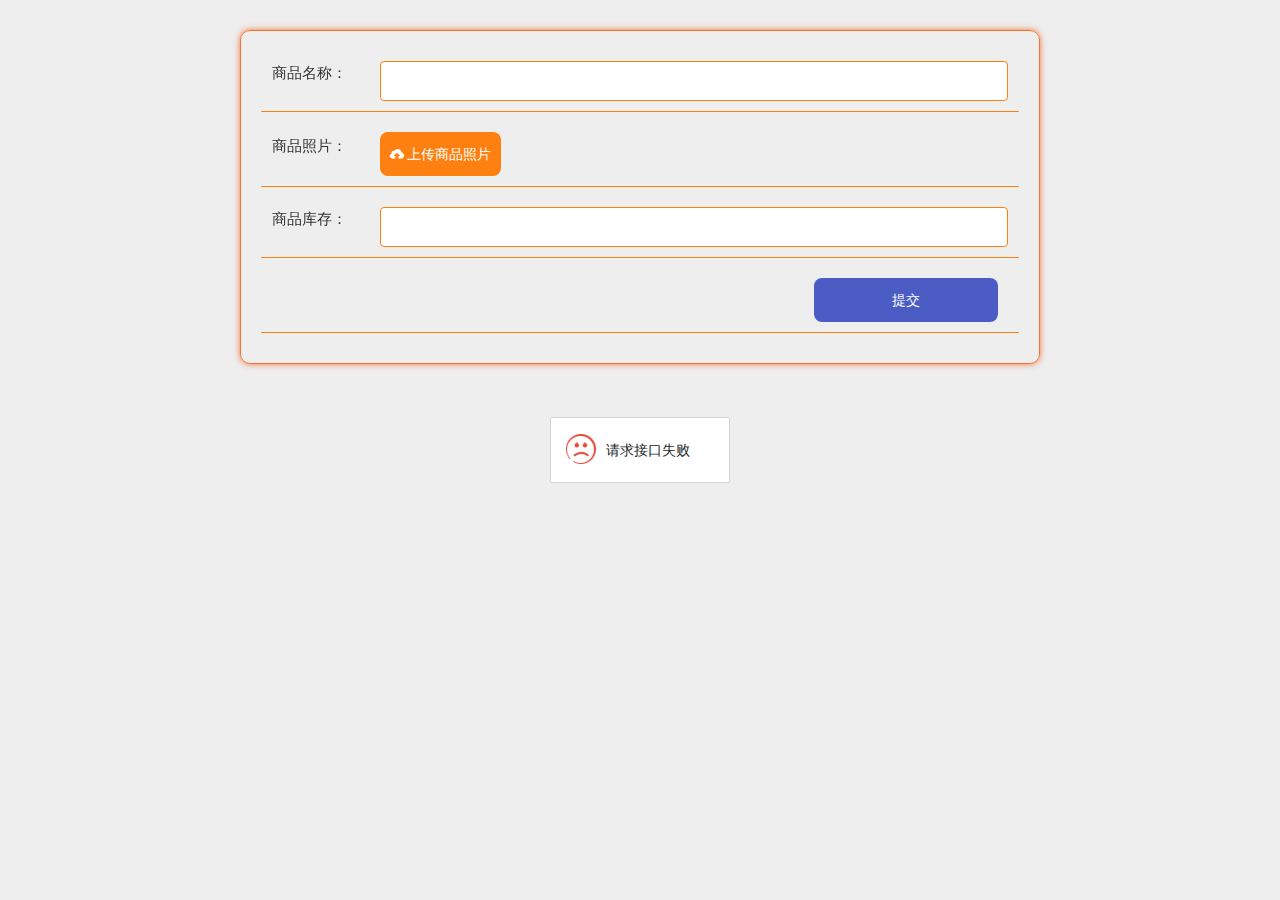
<file: huaqiangbeiershoushojiushangcheng/src/main/resources/front/front/pages/shangpin/add.html>
<!DOCTYPE html>
<html>
<head>
    <meta charset="utf-8">
    <meta name="viewport" content="width=device-width, initial-scale=1, maximum-scale=1">
    <title>商品信息添加</title>
    <!-- bootstrap样式，地图插件使用 -->
    <link rel="stylesheet" href="../../css/bootstrap.min.css" />
    <link rel="stylesheet" href="../../layui/css/layui.css">
    <!-- 样式 -->
    <link rel="stylesheet" href="../../css/style.css" />
    <!-- 主题（主要颜色设置） -->
    <link rel="stylesheet" href="../../css/theme.css" />
    <!-- 通用的css -->
    <link rel="stylesheet" href="../../css/common.css" />
</head>
<style>
    html::after {
        position: fixed;
        top: 0;
        right: 0;
        left: 0;
        bottom: 0;
        content: '';
        display: block;
        background-attachment: fixed;
        background-size: cover;
        background-position: center;
        z-index: -1;
    }
    #swiper {
        overflow: hidden;
        margin: 0 auto;
    }
    #swiper .layui-carousel-ind li {
        width: 20px;
        height: 10px;
        border-width: 0;
        border-style: solid;
        border-color: rgba(0,0,0,.3);
        border-radius: 6px;
        background-color: #f7f7f7;
        box-shadow: 0 0 6px rgba(255,0,0,.8);
    }
    #swiper .layui-carousel-ind li.layui-this {
        width: 30px;
        height: 10px;
        border-width: 0;
        border-style: solid;
        border-color: rgba(0,0,0,.3);
        border-radius: 6px;
    }

    button, button:focus {
        outline: none;
    }

    .data-add-container .add .layui-select-title .layui-unselect {
        padding: 0 12px;
        height: 40px;
        font-size: 15px;
        border-radius: 4px;
        border-width: 1px;
        border-style: solid;
        text-align: center;
    }
    .data-add-container .add .layui-form-item {
        display: flex;
        align-items: center;
        justify-content: center;
    }
    .data-add-container .layui-form-pane .layui-form-item[pane] .layui-form-label {
        margin: 0;
        position: inherit;
        background: transparent;
        border: 0;
    }
    .data-add-container .add .layui-input-block {
        margin: 0;
        flex: 1;
    }
    .data-add-container .layui-form-pane .layui-form-item[pane] .layui-input-inline {
        margin: 0;
        flex: 1;
        display: flex;
    }
</style>
<body style="background: #EEEEEE; ">
    <div id="app">

        <div class="layui-carousel" id="swiper" :style='{"boxShadow":"0 0 0px rgba(255,0,0,.8)","margin":"0 auto","borderColor":"rgba(0,0,0,.3)","borderRadius":"0px","borderWidth":"0","width":"100%","borderStyle":"solid"}'>
            <div carousel-item id="swiper-item">
                <div v-for="(item,index) in swiperList" :key="index">
                    <img style="width: 100%;height: 100%;object-fit:cover;" :src="item.img" />
                </div>
            </div>
        </div>
        <!-- 轮播图 -->

        <div class="data-add-container  sub_borderColor" :style='{"padding":"20px","margin":"30px auto","backgroundColor":"rgba(255, 255, 255, 0)","borderRadius":"10px","borderWidth":"1px","borderStyle":"solid"}'>

            <form class="layui-form layui-form-pane add" lay-filter="myForm">
    <!-- 当前表的 -->
                <div class="layui-form-item main_borderColor" :style='{"padding":"10px","boxShadow":"0 0 0px rgba(255,0,0,.8)","margin":"0 0 10px 0","backgroundColor":"rgba(255, 255, 255, 0)","borderRadius":"1px","borderWidth":"0 0 1px 0","borderStyle":"solid"}'>
                    <label  :style='{"width":"110px","borderColor": "rgba(255, 255, 255, 0)","padding":"0 12px 0 0","backgroundColor":"rgba(255, 255, 255, 0)","fontSize":"15px","color":"#333","textAlign":"left"}' class="layui-form-label">
                        商品名称：
                    </label>
                    <div class="layui-input-block">
                        <input class="layui-input main_borderColor" :style='{"padding":"0 12px","boxShadow":"0 0 0px rgba(160, 67, 26, 1)","backgroundColor":"#fff","color":"rgba(135, 206, 250, 1)","borderRadius":"4px","textAlign":"left","borderWidth":"1px","fontSize":"15px","borderStyle":"solid","height":"40px"}'
                           v-model="detail.shangpinName" type="text" :readonly="ro.shangpinName" name="shangpinName" id="shangpinName" autocomplete="off">
                    </div>
                </div>
                <div class="layui-form-item main_borderColor" :style='{"padding":"10px","boxShadow":"0 0 0px rgba(255,0,0,.8)","margin":"0 0 10px 0","backgroundColor":"rgba(255, 255, 255, 0)","borderRadius":"1px","borderWidth":"0 0 1px 0","borderStyle":"solid"}'>
                    <label  :style='{"width":"110px","borderColor": "rgba(255, 255, 255, 0)","padding":"0 12px 0 0","backgroundColor":"rgba(255, 255, 255, 0)","fontSize":"15px","color":"#333","textAlign":"left"}' class="layui-form-label">
                        商品照片：
                    </label>
                    <div class="layui-input-block">
                        <div v-if="detail.shangpinPhoto" style="display:inline-block;margin-right:10px;">
                            <img id="shangpinPhotoImg" style="width: 100px;height: 100px;border-radius: 50%;border: 2px solid #EEEEEE;" :src="detail.shangpinPhoto">
                            <input type="hidden" :value="detail.shangpinPhoto" id="shangpinPhoto" name="shangpinPhoto" />
                        </div>
                        <button v-if="!ro.shangpinPhoto" :style='{"padding":"0 10px","boxShadow":"0 0 0px rgba(255,0,0,.5)","margin":"0 10px 0 0","borderColor":"#ccc","color":"#fff","borderRadius":"8px","borderWidth":"0","width":"auto","fontSize":"14px","borderStyle":"solid","height":"44px"}' type="button" class="layui-btn btn-theme main_backgroundColor" id="shangpinPhotoUpload">
                            <i v-if="true" :style='{"color":"#fff","show":true,"fontSize":"14px"}' class="layui-icon">&#xe67c;</i>上传商品照片
                        </button>
                    </div>
                </div>
                    <div class="layui-form-item main_borderColor" :style='{"padding":"10px","boxShadow":"0 0 0px rgba(255,0,0,.8)","margin":"0 0 10px 0","backgroundColor":"rgba(255, 255, 255, 0)","borderRadius":"1px","borderWidth":"0 0 1px 0","borderStyle":"solid"}'>
                    <label  :style='{"width":"110px","borderColor": "rgba(255, 255, 255, 0)","padding":"0 12px 0 0","backgroundColor":"rgba(255, 255, 255, 0)","fontSize":"15px","color":"#333","textAlign":"left"}' class="layui-form-label">
                        商品库存：
                    </label>
                    <div class="layui-input-block">
                        <input class="layui-input main_borderColor" :style='{"padding":"0 12px","boxShadow":"0 0 0px rgba(160, 67, 26, 1)","backgroundColor":"#fff","color":"rgba(135, 206, 250, 1)","borderRadius":"4px","textAlign":"left","borderWidth":"1px","fontSize":"15px","borderStyle":"solid","height":"40px"}'
                           v-model="detail.shangpinKucunNumber" lay-verify="integer|required" type="text" :readonly="ro.shangpinKucunNumber" name="shangpinKucunNumber" id="shangpinKucunNumber" autocomplete="off">
                    </div>
                </div>
                <div class="layui-form-item main_borderColor" :style='{"padding":"10px","boxShadow":"0 0 0px rgba(255,0,0,.8)","margin":"0 0 10px 0","backgroundColor":"rgba(255, 255, 255, 0)","borderRadius":"1px","borderWidth":"0 0 1px 0","borderStyle":"solid"}'>
                    <div class="layui-input-block" style="text-align: right;">
                        <button :style='{"padding":"0 10px","boxShadow":"0 0 0px rgba(255,0,0,.5)","margin":"0 10px","borderColor":"#ccc","backgroundColor":"rgba(75, 92, 196, 1)","color":"#fff","borderRadius":"8px","borderWidth":"0","width":"25%","fontSize":"14px","borderStyle":"solid","height":"44px"}' class="layui-btn btn-submit" lay-submit lay-filter="thisSubmit">提交</button>
                    </div>
                </div>

            </form>
        </div>
    </div>

    <script src="../../layui/layui.js"></script>
    <script src="../../js/vue.js"></script>
    <!-- 引入element组件库 -->
    <script src="../../xznstatic/js/element.min.js"></script>
    <!-- 引入element样式 -->
    <link rel="stylesheet" href="../../xznstatic/css/element.min.css">
    <!-- 组件配置信息 -->
    <script src="../../js/config.js"></script>
    <!-- 扩展插件配置信息 -->
    <script src="../../modules/config.js"></script>
    <!-- 工具方法 -->
    <script src="../../js/utils.js"></script>
    <!-- 校验格式工具类 -->
    <script src="../../js/validate.js"></script>
    <!-- 地图 -->
    <script type="text/javascript" src="../../js/jquery.js"></script>
    <script type="text/javascript" src="http://webapi.amap.com/maps?v=1.3&key=ca04cee7ac952691aa67a131e6f0cee0"></script>
    <script type="text/javascript" src="../../js/bootstrap.min.js"></script>
    <script type="text/javascript" src="../../js/bootstrap.AMapPositionPicker.js"></script>

    <script>
        var jquery = $;

        var vue = new Vue({
            el: '#app',
            data: {
                // 轮播图
                swiperList: [{
                    img: '../../img/banner.jpg'
                }],
                dataList: [],
                ro:{
                    shangjiaId: false,
                    shangpinName: false,
                    shangpinTypes: false,
                    shangpinPhoto: false,
                    shangpinKucunNumber: false,
                    shangpinOldMoney: false,
                    shangpinNewMoney: false,
                    shangxiaTypes: false,
                    shangpinDelete: false,
                    shangpinContent: false,
                    createTime: false,
                },
                detail: {
                    shangjiaId: '',
                    shangpinName: '',
                    shangpinTypes: '',//数字
                    shangpinValue: '',//数字对应的值
                    shangpinPhoto: '',
                    shangpinKucunNumber: '',
                    shangpinOldMoney: '',
                    shangpinNewMoney: '',
                    shangxiaTypes: '',//数字
                    shangxiaValue: '',//数字对应的值
                    shangpinDelete: '',
                    shangpinContent: '',
                    createTime: '',
                },
                // 级联表的

                // 下拉框
                shangpinTypesList: [],
                shangxiaTypesList: [],

                centerMenu: centerMenu
            },
            updated: function() {
                layui.form.render('select', 'myForm');
            },
            computed: {
            },
            methods: {
                jump(url) {
                    jump(url)
                }
            }
        })


        layui.use(['layer', 'element', 'carousel', 'http', 'jquery', 'form', 'upload', 'laydate','tinymce'], function() {
            var layer = layui.layer;
            var element = layui.element;
            var carousel = layui.carousel;
            var http = layui.http;
            var jquery = layui.jquery;
            var form = layui.form;
            var upload = layui.upload;
            var laydate = layui.laydate;
            var tinymce = layui.tinymce

            // 获取轮播图 数据
            http.request('config/list', 'get', {
                page: 1,
                limit: 5
            }, function (res) {
                if (res.data.list.length > 0) {
                    let swiperList = [];
                    res.data.list.forEach(element => {
                        if(element.value != null){
                            swiperList.push({
                                img: element.value
                            });
                        }
                    });
                    vue.swiperList = swiperList;

                    vue.$nextTick(() => {
                        carousel.render({
                            elem: '#swiper',
                            width: '100%',
                            height: '450px',
                            arrow: 'hover',
                            anim: 'default',
                            autoplay: 'true',
                            interval: '3000',
                            indicator: 'inside'
                        });
                    });
                }
            });

            // 下拉框
            // 商品类型的查询和初始化
            shangpinTypesSelect();
            // 是否上架的查询和初始化
            shangxiaTypesSelect();

           // 上传文件
            // 商品照片的文件上传
            upload.render({
                //绑定元素
                elem: '#shangpinPhotoUpload',
                //上传接口
                url: http.baseurl + 'file/upload',
                // 请求头
                headers: {
                    Token: localStorage.getItem('Token')
                },
                // 允许上传时校验的文件类型
                accept: 'images',
                before: function () {
                    //loading层
                    var index = layer.load(1, {
                        shade: [0.1, '#fff'] //0.1透明度的白色背景
                    });
                },
                // 上传成功
                done: function (res) {
                    console.log(res);
                    layer.closeAll();
                    if (res.code == 0) {
                        layer.msg("上传成功", {
                            time: 2000,
                            icon: 6
                        })
                        var url = http.baseurl + 'upload/' + res.file;
                        jquery('#shangpinPhoto').val(url);
                        vue.detail.shangpinPhoto = url;
                        jquery('#shangpinPhotoImg').attr('src', url);
                    } else {
                        layer.msg(res.msg, {
                            time: 2000,
                            icon: 5
                        })
                    }
                },
                //请求异常回调
                error: function () {
                    layer.closeAll();
                    layer.msg("请求接口异常", {
                        time: 2000,
                        icon: 5
                    })
                }
            });
            // 日期效验规则及格式
            dateTimePick();
            // 表单效验规则
            form.verify({
                // 正整数效验规则
                integer: [
                    /^[1-9][0-9]*$/
                    ,'必须是正整数'
                ]
                // 小数效验规则
                ,double: [
                    /^[1-9][0-9]{0,5}(\.[0-9]{1,2})?$/
                    ,'最大整数位为6为,小数最大两位'
                ]
            });

            // session独取
            let table = localStorage.getItem("userTable");
            http.request(table+"/session", 'get', {}, function (data) {
                // 表单赋值
                //form.val("myForm", data.data);
                // data = data.data;
                for (var key in data) {
                    vue.detail[table+"Id"] = data.id
                }
            });


            // 提交
            form.on('submit(thisSubmit)', function (data) {
                data = data.field;
                data["Id"]= localStorage.getItem("userid");
                // 提交数据
                http.requestJson('shangpin' + '/add', 'post', data, function (res) {
                    layer.msg('提交成功', {
                        time: 2000,
                        icon: 6
                    }, function () {
                        back();
                    });
                });
                return false
            });

        });
        // 日期框初始化
        function dateTimePick(){
            var myDate = new Date();  //获取当前时间
            /*
                ,change: function(value, date, endDate){
                    value       得到日期生成的值，如：2017-08-18
                    date        得到日期时间对象：{year: 2017, month: 8, date: 18, hours: 0, minutes: 0, seconds: 0}
                    endDate     得结束的日期时间对象，开启范围选择（range: true）才会返回。对象成员同上。
            */
        }




       // 商品类型的查询
       function shangpinTypesSelect() {
           //填充下拉框选项
           layui.http.request("dictionary/page?page=1&limit=100&sort=&order=&dicCode=shangpin_types", "GET", {}, (res) => {
               if(res.code == 0){
                   vue.shangpinTypesList = res.data.list;
               }
           });
       }


       // 是否上架的查询
       function shangxiaTypesSelect() {
           //填充下拉框选项
           layui.http.request("dictionary/page?page=1&limit=100&sort=&order=&dicCode=shangxia_types", "GET", {}, (res) => {
               if(res.code == 0){
                   vue.shangxiaTypesList = res.data.list;
               }
           });
       }


    </script>
</body>
</html>
</file>
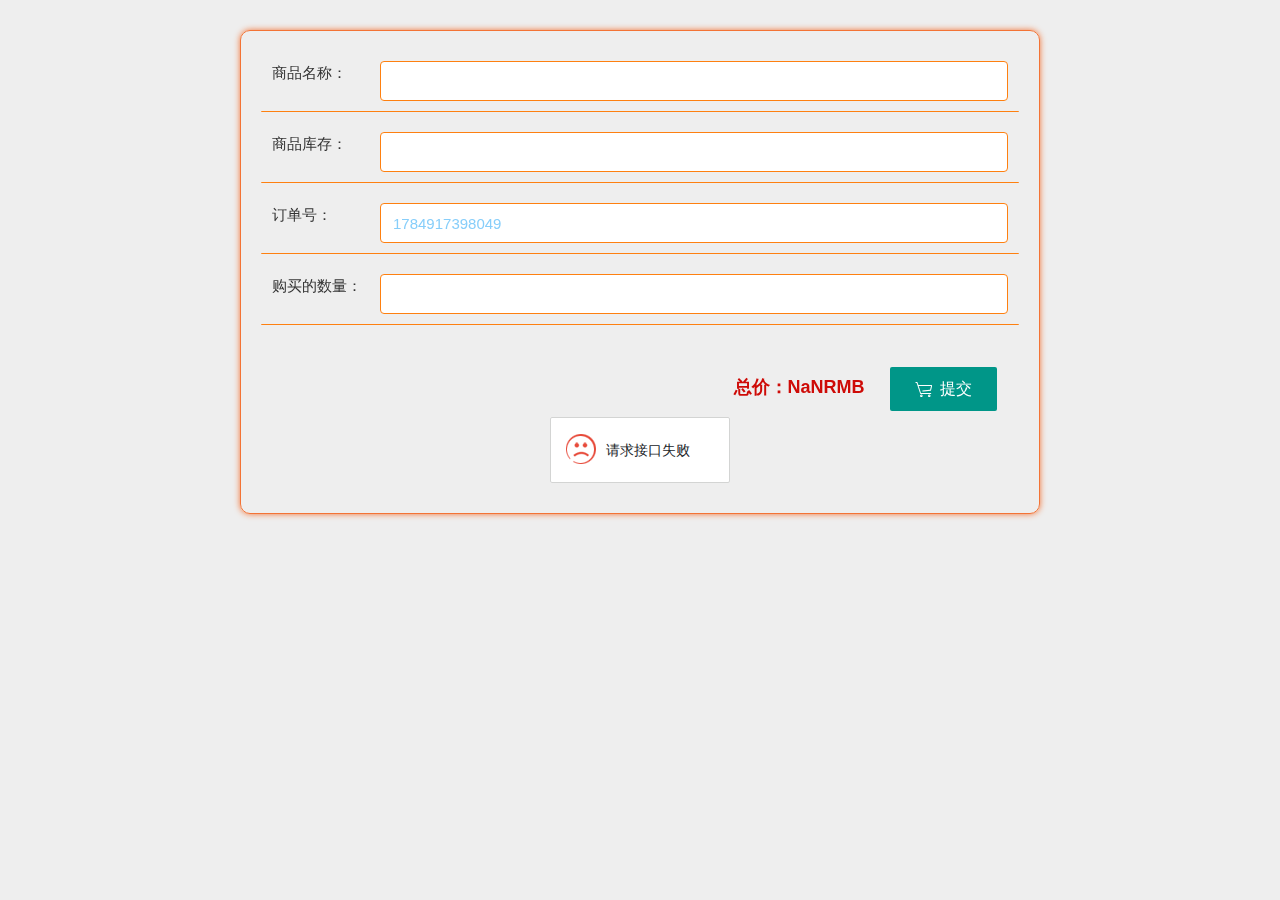
<file: huaqiangbeiershoushojiushangcheng/src/main/resources/front/front/pages/shangpinOrder/add.html>
<!DOCTYPE html>
<html>
<head>
    <meta charset="utf-8">
    <meta name="viewport" content="width=device-width, initial-scale=1, maximum-scale=1">
    <title>商品订单添加</title>
    <!-- bootstrap样式，地图插件使用 -->
    <link rel="stylesheet" href="../../css/bootstrap.min.css" />
    <link rel="stylesheet" href="../../layui/css/layui.css">
    <!-- 样式 -->
    <link rel="stylesheet" href="../../css/style.css" />
    <!-- 主题（主要颜色设置） -->
    <link rel="stylesheet" href="../../css/theme.css" />
    <!-- 通用的css -->
    <link rel="stylesheet" href="../../css/common.css" />
</head>
<style>
    html::after {
        position: fixed;
        top: 0;
        right: 0;
        left: 0;
        bottom: 0;
        content: '';
        display: block;
        background-attachment: fixed;
        background-size: cover;
        background-position: center;
        z-index: -1;
    }
    #swiper {
        overflow: hidden;
        margin: 0 auto;
    }
    #swiper .layui-carousel-ind li {
        width: 20px;
        height: 10px;
        border-width: 0;
        border-style: solid;
        border-color: rgba(0,0,0,.3);
        border-radius: 6px;
        background-color: #f7f7f7;
        box-shadow: 0 0 6px rgba(255,0,0,.8);
    }
    #swiper .layui-carousel-ind li.layui-this {
        width: 30px;
        height: 10px;
        border-width: 0;
        border-style: solid;
        border-color: rgba(0,0,0,.3);
        border-radius: 6px;
    }

    button, button:focus {
        outline: none;
    }

    .data-add-container .add .layui-select-title .layui-unselect {
        padding: 0 12px;
        height: 40px;
        font-size: 15px;
        border-radius: 4px;
        border-width: 1px;
        border-style: solid;
        text-align: center;
    }
    .data-add-container .add .layui-form-item {
        display: flex;
        align-items: center;
        justify-content: center;
    }
    .data-add-container .layui-form-pane .layui-form-item[pane] .layui-form-label {
        margin: 0;
        position: inherit;
        background: transparent;
        border: 0;
    }
    .data-add-container .add .layui-input-block {
        margin: 0;
        flex: 1;
    }
    .data-add-container .layui-form-pane .layui-form-item[pane] .layui-input-inline {
        margin: 0;
        flex: 1;
        display: flex;
    }
</style>
<body style="background: #EEEEEE; ">
    <div id="app">

        <div class="layui-carousel" id="swiper" :style='{"boxShadow":"0 0 0px rgba(255,0,0,.8)","margin":"0 auto","borderColor":"rgba(0,0,0,.3)","borderRadius":"0px","borderWidth":"0","width":"100%","borderStyle":"solid"}'>
            <div carousel-item id="swiper-item">
                <div v-for="(item,index) in swiperList" :key="index">
                    <img style="width: 100%;height: 100%;object-fit:cover;" :src="item.img" />
                </div>
            </div>
        </div>
        <!-- 轮播图 -->

        <div class="data-add-container  sub_borderColor" :style='{"padding":"20px","margin":"30px auto","backgroundColor":"rgba(255, 255, 255, 0)","borderRadius":"10px","borderWidth":"1px","borderStyle":"solid"}'>

            <form class="layui-form layui-form-pane add" lay-filter="myForm">
                <div class="layui-form-item main_borderColor" :style='{"padding":"10px","boxShadow":"0 0 0px rgba(255,0,0,.8)","margin":"0 0 10px 0","backgroundColor":"rgba(255, 255, 255, 0)","borderRadius":"1px","borderWidth":"0 0 1px 0","borderStyle":"solid"}'>
                    <label  :style='{"width":"110px","borderColor": "rgba(255, 255, 255, 0)","padding":"0 12px 0 0","backgroundColor":"rgba(255, 255, 255, 0)","fontSize":"15px","color":"#333","textAlign":"left"}' class="layui-form-label">
                        商品名称：
                    </label>
                    <div class="layui-input-block">
                        <input class="layui-input main_borderColor" :style='{"padding":"0 12px","boxShadow":"0 0 0px rgba(160, 67, 26, 1)","backgroundColor":"#fff","color":"rgba(135, 206, 250, 1)","borderRadius":"4px","textAlign":"left","borderWidth":"1px","fontSize":"15px","borderStyle":"solid","height":"40px"}'
                            v-model="shangpin.shangpinName" type="text" autocomplete="off"  readonly="readonly">
                    </div>
                </div>
                <div v-if="shangpin.shangpinPhoto" class="layui-form-item main_borderColor" :style='{"padding":"10px","boxShadow":"0 0 0px rgba(255,0,0,.8)","margin":"0 0 10px 0","backgroundColor":"rgba(255, 255, 255, 0)","borderRadius":"1px","borderWidth":"0 0 1px 0","borderStyle":"solid"}'>
                    <label  :style='{"width":"110px","borderColor": "rgba(255, 255, 255, 0)","padding":"0 12px 0 0","backgroundColor":"rgba(255, 255, 255, 0)","fontSize":"15px","color":"#333","textAlign":"left"}' class="layui-form-label">图片：</label>
                    <div class="layui-input-block">
                        <div style="display:inline-block;margin-right:10px;">
                            <img id="shangpinPhotoImg" style="width: 100px;height: 100px;border-radius: 50%;border: 2px solid #EEEEEE;"
                                 :src="shangpin.shangpinPhoto">
                            <input type="hidden" :value="detail.shangpinPhoto" id="shangpinPhoto" name="shangpinPhoto" />
                        </div>
                    </div>
                </div>
                            <div class="layui-form-item main_borderColor" :style='{"padding":"10px","boxShadow":"0 0 0px rgba(255,0,0,.8)","margin":"0 0 10px 0","backgroundColor":"rgba(255, 255, 255, 0)","borderRadius":"1px","borderWidth":"0 0 1px 0","borderStyle":"solid"}'>
                    <label  :style='{"width":"110px","borderColor": "rgba(255, 255, 255, 0)","padding":"0 12px 0 0","backgroundColor":"rgba(255, 255, 255, 0)","fontSize":"15px","color":"#333","textAlign":"left"}'
                            class="layui-form-label">商品库存：</label>
                    <div class="layui-input-block">
                        <input class="layui-input main_borderColor" :style='{"padding":"0 12px","boxShadow":"0 0 0px rgba(160, 67, 26, 1)","backgroundColor":"#fff","color":"rgba(135, 206, 250, 1)","borderRadius":"4px","textAlign":"left","borderWidth":"1px","fontSize":"15px","borderStyle":"solid","height":"40px"}'
                           v-model="shangpin.ShangpinKucunNumber" type="text" autocomplete="off" readonly="readonly">
                    </div>
                </div>
    <!-- 当前表的 -->
<!-- 唯一uuid -->
                <div class="layui-form-item main_borderColor" :style='{"padding":"10px","boxShadow":"0 0 0px rgba(255,0,0,.8)","margin":"0 0 10px 0","backgroundColor":"rgba(255, 255, 255, 0)","borderRadius":"1px","borderWidth":"0 0 1px 0","borderStyle":"solid"}'>
                    <label  :style='{"width":"110px","borderColor": "rgba(255, 255, 255, 0)","padding":"0 12px 0 0","backgroundColor":"rgba(255, 255, 255, 0)","fontSize":"15px","color":"#333","textAlign":"left"}' class="layui-form-label">
                        订单号：
                    </label>
                    <div class="layui-input-block">
                        <input class="layui-input main_borderColor" :style='{"padding":"0 12px","boxShadow":"0 0 0px rgba(160, 67, 26, 1)","backgroundColor":"#fff","color":"rgba(135, 206, 250, 1)","borderRadius":"4px","textAlign":"left","borderWidth":"1px","fontSize":"15px","borderStyle":"solid","height":"40px"}'
                               v-model="detail.shangpinOrderUuidNumber" lay-verify="required" type="text" :readonly="ro.shangpinOrderUuidNumber" name="shangpinOrderUuidNumber" id="shangpinOrderUuidNumber" autocomplete="off">
                    </div>
                </div>
                <!-- 级联表的表id -->
                <input type="hidden" :value="shangpin.id" id="shangpinId" name="shangpinId"/>
                <div class="layui-form-item main_borderColor" :style='{"padding":"10px","boxShadow":"0 0 0px rgba(255,0,0,.8)","margin":"0 0 10px 0","backgroundColor":"rgba(255, 255, 255, 0)","borderRadius":"1px","borderWidth":"0 0 1px 0","borderStyle":"solid"}'>
                    <label  :style='{"width":"110px","borderColor": "rgba(255, 255, 255, 0)","padding":"0 12px 0 0","backgroundColor":"rgba(255, 255, 255, 0)","fontSize":"15px","color":"#333","textAlign":"left"}' class="layui-form-label">
                        购买的数量：
                    </label>
                    <div class="layui-input-block">
                        <input class="layui-input main_borderColor" :style='{"padding":"0 12px","boxShadow":"0 0 0px rgba(160, 67, 26, 1)","backgroundColor":"#fff","color":"rgba(135, 206, 250, 1)","borderRadius":"4px","textAlign":"left","borderWidth":"1px","fontSize":"15px","borderStyle":"solid","height":"40px"}'
                           v-model="detail.buyNumber" lay-verify="integer|required" type="text" :readonly="ro.buyNumber" name="buyNumber" id="buyNumber" autocomplete="off">
                    </div>
                </div>
                <div class="btn-container">
                    <span style="font-size: 18px;font-weight: bold;color: #ce0b07;margin-right: 20px;">
                        总价：{{shangpin.shangpinNewMoney * detail.buyNumber }}RMB
                    </span>
                    <button lay-filter="thisSubmit" lay-submit type="button" class="layui-btn layui-btn-lg btn-theme">
                        <i class="layui-icon">&#xe657;</i> 提交
                    </button>
                </div>

            </form>
        </div>
    </div>

    <script src="../../layui/layui.js"></script>
    <script src="../../js/vue.js"></script>
    <!-- 引入element组件库 -->
    <script src="../../xznstatic/js/element.min.js"></script>
    <!-- 引入element样式 -->
    <link rel="stylesheet" href="../../xznstatic/css/element.min.css">
    <!-- 组件配置信息 -->
    <script src="../../js/config.js"></script>
    <!-- 扩展插件配置信息 -->
    <script src="../../modules/config.js"></script>
    <!-- 工具方法 -->
    <script src="../../js/utils.js"></script>
    <!-- 校验格式工具类 -->
    <script src="../../js/validate.js"></script>
    <!-- 地图 -->
    <script type="text/javascript" src="../../js/jquery.js"></script>
    <script type="text/javascript" src="http://webapi.amap.com/maps?v=1.3&key=ca04cee7ac952691aa67a131e6f0cee0"></script>
    <script type="text/javascript" src="../../js/bootstrap.min.js"></script>
    <script type="text/javascript" src="../../js/bootstrap.AMapPositionPicker.js"></script>

    <script>
        var jquery = $;

        var vue = new Vue({
            el: '#app',
            data: {
                // 轮播图
                swiperList: [{
                    img: '../../img/banner.jpg'
                }],
                dataList: [],
                ro:{
                    shangpinOrderUuidNumber: true,
                    addressId: false,
                    shangpinId: false,
                    yonghuId: false,
                    buyNumber: true,
                    shangpinOrderTruePrice: false,
                    shangpinOrderTypes: false,
                    shangpinOrderPaymentTypes: false,
                    insertTime: false,
                    createTime: false,
                },
                detail: {
                    shangpinOrderUuidNumber: new Date().getTime(),//数字
                    addressId: '',
                    shangpinId: '',
                    yonghuId: '',
                    buyNumber: '',
                    shangpinOrderTruePrice: '',
                    shangpinOrderTypes: '',//数字
                    shangpinOrderValue: '',//数字对应的值
                    shangpinOrderPaymentTypes: '',//数字
                    shangpinOrderPaymentValue: '',//数字对应的值
                    insertTime: '',
                    createTime: '',
                },
                // 级联表的
                shangpin: {},

                // 下拉框
                shangpinOrderTypesList: [],
                shangpinOrderPaymentTypesList: [],

                centerMenu: centerMenu
            },
            updated: function() {
                layui.form.render('select', 'myForm');
            },
            computed: {
            },
            methods: {
                jump(url) {
                    jump(url)
                }
            }
        })


        layui.use(['layer', 'element', 'carousel', 'http', 'jquery', 'form', 'upload', 'laydate','tinymce'], function() {
            var layer = layui.layer;
            var element = layui.element;
            var carousel = layui.carousel;
            var http = layui.http;
            var jquery = layui.jquery;
            var form = layui.form;
            var upload = layui.upload;
            var laydate = layui.laydate;
            var tinymce = layui.tinymce

            // 获取轮播图 数据
            http.request('config/list', 'get', {
                page: 1,
                limit: 5
            }, function (res) {
                if (res.data.list.length > 0) {
                    let swiperList = [];
                    res.data.list.forEach(element => {
                        if(element.value != null){
                            swiperList.push({
                                img: element.value
                            });
                        }
                    });
                    vue.swiperList = swiperList;

                    vue.$nextTick(() => {
                        carousel.render({
                            elem: '#swiper',
                            width: '100%',
                            height: '450px',
                            arrow: 'hover',
                            anim: 'default',
                            autoplay: 'true',
                            interval: '3000',
                            indicator: 'inside'
                        });
                    });
                }
            });


            // 级联表数据查询
            initializationshangpin(localStorage.getItem("shangpinId"));
            // 下拉框
            // 订单类型的查询和初始化
            shangpinOrderTypesSelect();
            // 支付类型的查询和初始化
            shangpinOrderPaymentTypesSelect();

           // 上传文件
            // 日期效验规则及格式
            dateTimePick();
            // 表单效验规则
            form.verify({
                // 正整数效验规则
                integer: [
                    /^[1-9][0-9]*$/
                    ,'必须是正整数'
                ]
                // 小数效验规则
                ,double: [
                    /^[1-9][0-9]{0,5}(\.[0-9]{1,2})?$/
                    ,'最大整数位为6为,小数最大两位'
                ]
            });

            // session独取
            let table = localStorage.getItem("userTable");
            http.request(table+"/session", 'get', {}, function (data) {
                // 表单赋值
                //form.val("myForm", data.data);
                // data = data.data;
                for (var key in data) {
                    vue.detail[table+"Id"] = data.id
                }
            });


            // 提交
            form.on('submit(thisSubmit)', function (data) {
                data = data.field;
                data["yonghuId"]= localStorage.getItem("userid");
//                data["shangpinOrderTypes"]= 2;
                // 提交数据
                http.requestJson('shangpinOrder' + '/add', 'post', data, function (res) {
                    layer.msg('提交成功', {
                        time: 2000,
                        icon: 6
                    }, function () {
                        back();
                    });
                });
                return false
            });

        });
        // 日期框初始化
        function dateTimePick(){
            var myDate = new Date();  //获取当前时间
            /*
                ,change: function(value, date, endDate){
                    value       得到日期生成的值，如：2017-08-18
                    date        得到日期时间对象：{year: 2017, month: 8, date: 18, hours: 0, minutes: 0, seconds: 0}
                    endDate     得结束的日期时间对象，开启范围选择（range: true）才会返回。对象成员同上。
            */
        }




       // 订单类型的查询
       function shangpinOrderTypesSelect() {
           //填充下拉框选项
           layui.http.request("dictionary/page?page=1&limit=100&sort=&order=&dicCode=shangpin_order_types", "GET", {}, (res) => {
               if(res.code == 0){
                   vue.shangpinOrderTypesList = res.data.list;
               }
           });
       }


       // 支付类型的查询
       function shangpinOrderPaymentTypesSelect() {
           //填充下拉框选项
           layui.http.request("dictionary/page?page=1&limit=100&sort=&order=&dicCode=shangpin_order_payment_types", "GET", {}, (res) => {
               if(res.code == 0){
                   vue.shangpinOrderPaymentTypesList = res.data.list;
               }
           });
       }



        function initializationshangpin(id){
            // 详情赋值
            layui.http.request("shangpin/detail/" + id, 'get', {}, function (res) {
                if(res.code ==0){
                    vue.shangpin = res.data;
                }
            });
        }
    </script>
</body>
</html>
</file>
<file: huaqiangbeiershoushojiushangcheng/src/main/resources/front/front/layui/css/layui.css>
/** layui-v2.5.6 MIT License By https://www.layui.com */
 .layui-inline,img{display:inline-block;vertical-align:middle}h1,h2,h3,h4,h5,h6{font-weight:400}.layui-edge,.layui-header,.layui-inline,.layui-main{position:relative}.layui-body,.layui-edge,.layui-elip{overflow:hidden}.layui-btn,.layui-edge,.layui-inline,img{vertical-align:middle}.layui-btn,.layui-disabled,.layui-icon,.layui-unselect{-moz-user-select:none;-webkit-user-select:none;-ms-user-select:none}.layui-elip,.layui-form-checkbox span,.layui-form-pane .layui-form-label{text-overflow:ellipsis;white-space:nowrap}.layui-breadcrumb,.layui-tree-btnGroup{visibility:hidden}blockquote,body,button,dd,div,dl,dt,form,h1,h2,h3,h4,h5,h6,input,li,ol,p,pre,td,textarea,th,ul{margin:0;padding:0;-webkit-tap-highlight-color:rgba(0,0,0,0)}a:active,a:hover{outline:0}img{border:none}li{list-style:none}table{border-collapse:collapse;border-spacing:0}h4,h5,h6{font-size:100%}button,input,optgroup,option,select,textarea{font-family:inherit;font-size:inherit;font-style:inherit;font-weight:inherit;outline:0}pre{white-space:pre-wrap;white-space:-moz-pre-wrap;white-space:-pre-wrap;white-space:-o-pre-wrap;word-wrap:break-word}body{line-height:24px;font:14px Helvetica Neue,Helvetica,PingFang SC,Tahoma,Arial,sans-serif}hr{height:1px;margin:10px 0;border:0;clear:both}a{color:#333;text-decoration:none}a:hover{color:#777}a cite{font-style:normal;*cursor:pointer}.layui-border-box,.layui-border-box *{box-sizing:border-box}.layui-box,.layui-box *{box-sizing:content-box}.layui-clear{clear:both;*zoom:1}.layui-clear:after{content:'\20';clear:both;*zoom:1;display:block;height:0}.layui-inline{*display:inline;*zoom:1}.layui-edge{display:inline-block;width:0;height:0;border-width:6px;border-style:dashed;border-color:transparent}.layui-edge-top{top:-4px;border-bottom-color:#999;border-bottom-style:solid}.layui-edge-right{border-left-color:#999;border-left-style:solid}.layui-edge-bottom{top:2px;border-top-color:#999;border-top-style:solid}.layui-edge-left{border-right-color:#999;border-right-style:solid}.layui-disabled,.layui-disabled:hover{color:#d2d2d2!important;cursor:not-allowed!important}.layui-circle{border-radius:100%}.layui-show{display:block!important}.layui-hide{display:none!important}@font-face{font-family:layui-icon;src:url(../font/iconfont.eot?v=256);src:url(../font/iconfont.eot?v=256#iefix) format('embedded-opentype'),url(../font/iconfont.woff2?v=256) format('woff2'),url(../font/iconfont.woff?v=256) format('woff'),url(../font/iconfont.ttf?v=256) format('truetype'),url(../font/iconfont.svg?v=256#layui-icon) format('svg')}.layui-icon{font-family:layui-icon!important;font-size:16px;font-style:normal;-webkit-font-smoothing:antialiased;-moz-osx-font-smoothing:grayscale}.layui-icon-reply-fill:before{content:"\e611"}.layui-icon-set-fill:before{content:"\e614"}.layui-icon-menu-fill:before{content:"\e60f"}.layui-icon-search:before{content:"\e615"}.layui-icon-share:before{content:"\e641"}.layui-icon-set-sm:before{content:"\e620"}.layui-icon-engine:before{content:"\e628"}.layui-icon-close:before{content:"\1006"}.layui-icon-close-fill:before{content:"\1007"}.layui-icon-chart-screen:before{content:"\e629"}.layui-icon-star:before{content:"\e600"}.layui-icon-circle-dot:before{content:"\e617"}.layui-icon-chat:before{content:"\e606"}.layui-icon-release:before{content:"\e609"}.layui-icon-list:before{content:"\e60a"}.layui-icon-chart:before{content:"\e62c"}.layui-icon-ok-circle:before{content:"\1005"}.layui-icon-layim-theme:before{content:"\e61b"}.layui-icon-table:before{content:"\e62d"}.layui-icon-right:before{content:"\e602"}.layui-icon-left:before{content:"\e603"}.layui-icon-cart-simple:before{content:"\e698"}.layui-icon-face-cry:before{content:"\e69c"}.layui-icon-face-smile:before{content:"\e6af"}.layui-icon-survey:before{content:"\e6b2"}.layui-icon-tree:before{content:"\e62e"}.layui-icon-ie:before{content:"\e7bb"}.layui-icon-upload-circle:before{content:"\e62f"}.layui-icon-add-circle:before{content:"\e61f"}.layui-icon-download-circle:before{content:"\e601"}.layui-icon-templeate-1:before{content:"\e630"}.layui-icon-util:before{content:"\e631"}.layui-icon-face-surprised:before{content:"\e664"}.layui-icon-edit:before{content:"\e642"}.layui-icon-speaker:before{content:"\e645"}.layui-icon-down:before{content:"\e61a"}.layui-icon-file:before{content:"\e621"}.layui-icon-layouts:before{content:"\e632"}.layui-icon-rate-half:before{content:"\e6c9"}.layui-icon-add-circle-fine:before{content:"\e608"}.layui-icon-prev-circle:before{content:"\e633"}.layui-icon-read:before{content:"\e705"}.layui-icon-404:before{content:"\e61c"}.layui-icon-carousel:before{content:"\e634"}.layui-icon-help:before{content:"\e607"}.layui-icon-code-circle:before{content:"\e635"}.layui-icon-windows:before{content:"\e67f"}.layui-icon-water:before{content:"\e636"}.layui-icon-username:before{content:"\e66f"}.layui-icon-find-fill:before{content:"\e670"}.layui-icon-about:before{content:"\e60b"}.layui-icon-location:before{content:"\e715"}.layui-icon-up:before{content:"\e619"}.layui-icon-pause:before{content:"\e651"}.layui-icon-date:before{content:"\e637"}.layui-icon-layim-uploadfile:before{content:"\e61d"}.layui-icon-delete:before{content:"\e640"}.layui-icon-play:before{content:"\e652"}.layui-icon-top:before{content:"\e604"}.layui-icon-firefox:before{content:"\e686"}.layui-icon-friends:before{content:"\e612"}.layui-icon-refresh-3:before{content:"\e9aa"}.layui-icon-ok:before{content:"\e605"}.layui-icon-layer:before{content:"\e638"}.layui-icon-face-smile-fine:before{content:"\e60c"}.layui-icon-dollar:before{content:"\e659"}.layui-icon-group:before{content:"\e613"}.layui-icon-layim-download:before{content:"\e61e"}.layui-icon-picture-fine:before{content:"\e60d"}.layui-icon-link:before{content:"\e64c"}.layui-icon-diamond:before{content:"\e735"}.layui-icon-log:before{content:"\e60e"}.layui-icon-key:before{content:"\e683"}.layui-icon-rate-solid:before{content:"\e67a"}.layui-icon-fonts-del:before{content:"\e64f"}.layui-icon-unlink:before{content:"\e64d"}.layui-icon-fonts-clear:before{content:"\e639"}.layui-icon-triangle-r:before{content:"\e623"}.layui-icon-circle:before{content:"\e63f"}.layui-icon-radio:before{content:"\e643"}.layui-icon-align-center:before{content:"\e647"}.layui-icon-align-right:before{content:"\e648"}.layui-icon-align-left:before{content:"\e649"}.layui-icon-loading-1:before{content:"\e63e"}.layui-icon-return:before{content:"\e65c"}.layui-icon-fonts-strong:before{content:"\e62b"}.layui-icon-upload:before{content:"\e67c"}.layui-icon-dialogue:before{content:"\e63a"}.layui-icon-video:before{content:"\e6ed"}.layui-icon-headset:before{content:"\e6fc"}.layui-icon-cellphone-fine:before{content:"\e63b"}.layui-icon-add-1:before{content:"\e654"}.layui-icon-face-smile-b:before{content:"\e650"}.layui-icon-fonts-html:before{content:"\e64b"}.layui-icon-screen-full:before{content:"\e622"}.layui-icon-form:before{content:"\e63c"}.layui-icon-cart:before{content:"\e657"}.layui-icon-camera-fill:before{content:"\e65d"}.layui-icon-tabs:before{content:"\e62a"}.layui-icon-heart-fill:before{content:"\e68f"}.layui-icon-fonts-code:before{content:"\e64e"}.layui-icon-ios:before{content:"\e680"}.layui-icon-at:before{content:"\e687"}.layui-icon-fire:before{content:"\e756"}.layui-icon-set:before{content:"\e716"}.layui-icon-fonts-u:before{content:"\e646"}.layui-icon-triangle-d:before{content:"\e625"}.layui-icon-tips:before{content:"\e702"}.layui-icon-picture:before{content:"\e64a"}.layui-icon-more-vertical:before{content:"\e671"}.layui-icon-bluetooth:before{content:"\e689"}.layui-icon-flag:before{content:"\e66c"}.layui-icon-loading:before{content:"\e63d"}.layui-icon-fonts-i:before{content:"\e644"}.layui-icon-refresh-1:before{content:"\e666"}.layui-icon-rmb:before{content:"\e65e"}.layui-icon-addition:before{content:"\e624"}.layui-icon-home:before{content:"\e68e"}.layui-icon-time:before{content:"\e68d"}.layui-icon-user:before{content:"\e770"}.layui-icon-notice:before{content:"\e667"}.layui-icon-chrome:before{content:"\e68a"}.layui-icon-edge:before{content:"\e68b"}.layui-icon-login-weibo:before{content:"\e675"}.layui-icon-voice:before{content:"\e688"}.layui-icon-upload-drag:before{content:"\e681"}.layui-icon-login-qq:before{content:"\e676"}.layui-icon-snowflake:before{content:"\e6b1"}.layui-icon-heart:before{content:"\e68c"}.layui-icon-logout:before{content:"\e682"}.layui-icon-file-b:before{content:"\e655"}.layui-icon-template:before{content:"\e663"}.layui-icon-transfer:before{content:"\e691"}.layui-icon-auz:before{content:"\e672"}.layui-icon-console:before{content:"\e665"}.layui-icon-app:before{content:"\e653"}.layui-icon-prev:before{content:"\e65a"}.layui-icon-website:before{content:"\e7ae"}.layui-icon-next:before{content:"\e65b"}.layui-icon-component:before{content:"\e857"}.layui-icon-android:before{content:"\e684"}.layui-icon-more:before{content:"\e65f"}.layui-icon-login-wechat:before{content:"\e677"}.layui-icon-shrink-right:before{content:"\e668"}.layui-icon-spread-left:before{content:"\e66b"}.layui-icon-camera:before{content:"\e660"}.layui-icon-note:before{content:"\e66e"}.layui-icon-refresh:before{content:"\e669"}.layui-icon-female:before{content:"\e661"}.layui-icon-male:before{content:"\e662"}.layui-icon-screen-restore:before{content:"\e758"}.layui-icon-password:before{content:"\e673"}.layui-icon-senior:before{content:"\e674"}.layui-icon-theme:before{content:"\e66a"}.layui-icon-tread:before{content:"\e6c5"}.layui-icon-praise:before{content:"\e6c6"}.layui-icon-star-fill:before{content:"\e658"}.layui-icon-rate:before{content:"\e67b"}.layui-icon-template-1:before{content:"\e656"}.layui-icon-vercode:before{content:"\e679"}.layui-icon-service:before{content:"\e626"}.layui-icon-cellphone:before{content:"\e678"}.layui-icon-print:before{content:"\e66d"}.layui-icon-cols:before{content:"\e610"}.layui-icon-wifi:before{content:"\e7e0"}.layui-icon-export:before{content:"\e67d"}.layui-icon-rss:before{content:"\e808"}.layui-icon-slider:before{content:"\e714"}.layui-icon-email:before{content:"\e618"}.layui-icon-subtraction:before{content:"\e67e"}.layui-icon-mike:before{content:"\e6dc"}.layui-icon-light:before{content:"\e748"}.layui-icon-gift:before{content:"\e627"}.layui-icon-mute:before{content:"\e685"}.layui-icon-reduce-circle:before{content:"\e616"}.layui-icon-music:before{content:"\e690"}.layui-main{width:1140px;margin:0 auto}.layui-header{z-index:1000;height:60px}.layui-header a:hover{transition:all .5s;-webkit-transition:all .5s}.layui-side{position:fixed;left:0;top:0;bottom:0;z-index:999;width:200px;overflow-x:hidden}.layui-side-scroll{position:relative;width:220px;height:100%;overflow-x:hidden}.layui-body{position:absolute;left:200px;right:0;top:0;bottom:0;z-index:998;width:auto;overflow-y:auto;box-sizing:border-box}.layui-layout-body{overflow:hidden}.layui-layout-admin .layui-header{background-color:#23262E}.layui-layout-admin .layui-side{top:60px;width:200px;overflow-x:hidden}.layui-layout-admin .layui-body{position:fixed;top:60px;bottom:44px}.layui-layout-admin .layui-main{width:auto;margin:0 15px}.layui-layout-admin .layui-footer{position:fixed;left:200px;right:0;bottom:0;height:44px;line-height:44px;padding:0 15px;background-color:#eee}.layui-layout-admin .layui-logo{position:absolute;left:0;top:0;width:200px;height:100%;line-height:60px;text-align:center;color:#009688;font-size:16px}.layui-layout-admin .layui-header .layui-nav{background:0 0}.layui-layout-left{position:absolute!important;left:200px;top:0}.layui-layout-right{position:absolute!important;right:0;top:0}.layui-container{position:relative;margin:0 auto;padding:0 15px;box-sizing:border-box}.layui-fluid{position:relative;margin:0 auto;padding:0 15px}.layui-row:after,.layui-row:before{content:'';display:block;clear:both}.layui-col-lg1,.layui-col-lg10,.layui-col-lg11,.layui-col-lg12,.layui-col-lg2,.layui-col-lg3,.layui-col-lg4,.layui-col-lg5,.layui-col-lg6,.layui-col-lg7,.layui-col-lg8,.layui-col-lg9,.layui-col-md1,.layui-col-md10,.layui-col-md11,.layui-col-md12,.layui-col-md2,.layui-col-md3,.layui-col-md4,.layui-col-md5,.layui-col-md6,.layui-col-md7,.layui-col-md8,.layui-col-md9,.layui-col-sm1,.layui-col-sm10,.layui-col-sm11,.layui-col-sm12,.layui-col-sm2,.layui-col-sm3,.layui-col-sm4,.layui-col-sm5,.layui-col-sm6,.layui-col-sm7,.layui-col-sm8,.layui-col-sm9,.layui-col-xs1,.layui-col-xs10,.layui-col-xs11,.layui-col-xs12,.layui-col-xs2,.layui-col-xs3,.layui-col-xs4,.layui-col-xs5,.layui-col-xs6,.layui-col-xs7,.layui-col-xs8,.layui-col-xs9{position:relative;display:block;box-sizing:border-box}.layui-col-xs1,.layui-col-xs10,.layui-col-xs11,.layui-col-xs12,.layui-col-xs2,.layui-col-xs3,.layui-col-xs4,.layui-col-xs5,.layui-col-xs6,.layui-col-xs7,.layui-col-xs8,.layui-col-xs9{float:left}.layui-col-xs1{width:8.33333333%}.layui-col-xs2{width:16.66666667%}.layui-col-xs3{width:25%}.layui-col-xs4{width:33.33333333%}.layui-col-xs5{width:41.66666667%}.layui-col-xs6{width:50%}.layui-col-xs7{width:58.33333333%}.layui-col-xs8{width:66.66666667%}.layui-col-xs9{width:75%}.layui-col-xs10{width:83.33333333%}.layui-col-xs11{width:91.66666667%}.layui-col-xs12{width:100%}.layui-col-xs-offset1{margin-left:8.33333333%}.layui-col-xs-offset2{margin-left:16.66666667%}.layui-col-xs-offset3{margin-left:25%}.layui-col-xs-offset4{margin-left:33.33333333%}.layui-col-xs-offset5{margin-left:41.66666667%}.layui-col-xs-offset6{margin-left:50%}.layui-col-xs-offset7{margin-left:58.33333333%}.layui-col-xs-offset8{margin-left:66.66666667%}.layui-col-xs-offset9{margin-left:75%}.layui-col-xs-offset10{margin-left:83.33333333%}.layui-col-xs-offset11{margin-left:91.66666667%}.layui-col-xs-offset12{margin-left:100%}@media screen and (max-width:768px){.layui-hide-xs{display:none!important}.layui-show-xs-block{display:block!important}.layui-show-xs-inline{display:inline!important}.layui-show-xs-inline-block{display:inline-block!important}}@media screen and (min-width:768px){.layui-container{width:750px}.layui-hide-sm{display:none!important}.layui-show-sm-block{display:block!important}.layui-show-sm-inline{display:inline!important}.layui-show-sm-inline-block{display:inline-block!important}.layui-col-sm1,.layui-col-sm10,.layui-col-sm11,.layui-col-sm12,.layui-col-sm2,.layui-col-sm3,.layui-col-sm4,.layui-col-sm5,.layui-col-sm6,.layui-col-sm7,.layui-col-sm8,.layui-col-sm9{float:left}.layui-col-sm1{width:8.33333333%}.layui-col-sm2{width:16.66666667%}.layui-col-sm3{width:25%}.layui-col-sm4{width:33.33333333%}.layui-col-sm5{width:41.66666667%}.layui-col-sm6{width:50%}.layui-col-sm7{width:58.33333333%}.layui-col-sm8{width:66.66666667%}.layui-col-sm9{width:75%}.layui-col-sm10{width:83.33333333%}.layui-col-sm11{width:91.66666667%}.layui-col-sm12{width:100%}.layui-col-sm-offset1{margin-left:8.33333333%}.layui-col-sm-offset2{margin-left:16.66666667%}.layui-col-sm-offset3{margin-left:25%}.layui-col-sm-offset4{margin-left:33.33333333%}.layui-col-sm-offset5{margin-left:41.66666667%}.layui-col-sm-offset6{margin-left:50%}.layui-col-sm-offset7{margin-left:58.33333333%}.layui-col-sm-offset8{margin-left:66.66666667%}.layui-col-sm-offset9{margin-left:75%}.layui-col-sm-offset10{margin-left:83.33333333%}.layui-col-sm-offset11{margin-left:91.66666667%}.layui-col-sm-offset12{margin-left:100%}}@media screen and (min-width:992px){.layui-container{width:970px}.layui-hide-md{display:none!important}.layui-show-md-block{display:block!important}.layui-show-md-inline{display:inline!important}.layui-show-md-inline-block{display:inline-block!important}.layui-col-md1,.layui-col-md10,.layui-col-md11,.layui-col-md12,.layui-col-md2,.layui-col-md3,.layui-col-md4,.layui-col-md5,.layui-col-md6,.layui-col-md7,.layui-col-md8,.layui-col-md9{float:left}.layui-col-md1{width:8.33333333%}.layui-col-md2{width:16.66666667%}.layui-col-md3{width:25%}.layui-col-md4{width:33.33333333%}.layui-col-md5{width:41.66666667%}.layui-col-md6{width:50%}.layui-col-md7{width:58.33333333%}.layui-col-md8{width:66.66666667%}.layui-col-md9{width:75%}.layui-col-md10{width:83.33333333%}.layui-col-md11{width:91.66666667%}.layui-col-md12{width:100%}.layui-col-md-offset1{margin-left:8.33333333%}.layui-col-md-offset2{margin-left:16.66666667%}.layui-col-md-offset3{margin-left:25%}.layui-col-md-offset4{margin-left:33.33333333%}.layui-col-md-offset5{margin-left:41.66666667%}.layui-col-md-offset6{margin-left:50%}.layui-col-md-offset7{margin-left:58.33333333%}.layui-col-md-offset8{margin-left:66.66666667%}.layui-col-md-offset9{margin-left:75%}.layui-col-md-offset10{margin-left:83.33333333%}.layui-col-md-offset11{margin-left:91.66666667%}.layui-col-md-offset12{margin-left:100%}}@media screen and (min-width:1200px){.layui-container{width:1170px}.layui-hide-lg{display:none!important}.layui-show-lg-block{display:block!important}.layui-show-lg-inline{display:inline!important}.layui-show-lg-inline-block{display:inline-block!important}.layui-col-lg1,.layui-col-lg10,.layui-col-lg11,.layui-col-lg12,.layui-col-lg2,.layui-col-lg3,.layui-col-lg4,.layui-col-lg5,.layui-col-lg6,.layui-col-lg7,.layui-col-lg8,.layui-col-lg9{float:left}.layui-col-lg1{width:8.33333333%}.layui-col-lg2{width:16.66666667%}.layui-col-lg3{width:25%}.layui-col-lg4{width:33.33333333%}.layui-col-lg5{width:41.66666667%}.layui-col-lg6{width:50%}.layui-col-lg7{width:58.33333333%}.layui-col-lg8{width:66.66666667%}.layui-col-lg9{width:75%}.layui-col-lg10{width:83.33333333%}.layui-col-lg11{width:91.66666667%}.layui-col-lg12{width:100%}.layui-col-lg-offset1{margin-left:8.33333333%}.layui-col-lg-offset2{margin-left:16.66666667%}.layui-col-lg-offset3{margin-left:25%}.layui-col-lg-offset4{margin-left:33.33333333%}.layui-col-lg-offset5{margin-left:41.66666667%}.layui-col-lg-offset6{margin-left:50%}.layui-col-lg-offset7{margin-left:58.33333333%}.layui-col-lg-offset8{margin-left:66.66666667%}.layui-col-lg-offset9{margin-left:75%}.layui-col-lg-offset10{margin-left:83.33333333%}.layui-col-lg-offset11{margin-left:91.66666667%}.layui-col-lg-offset12{margin-left:100%}}.layui-col-space1{margin:-.5px}.layui-col-space1>*{padding:.5px}.layui-col-space2{margin:-1px}.layui-col-space2>*{padding:1px}.layui-col-space4{margin:-2px}.layui-col-space4>*{padding:2px}.layui-col-space5{margin:-2.5px}.layui-col-space5>*{padding:2.5px}.layui-col-space6{margin:-3px}.layui-col-space6>*{padding:3px}.layui-col-space8{margin:-4px}.layui-col-space8>*{padding:4px}.layui-col-space10{margin:-5px}.layui-col-space10>*{padding:5px}.layui-col-space12{margin:-6px}.layui-col-space12>*{padding:6px}.layui-col-space14{margin:-7px}.layui-col-space14>*{padding:7px}.layui-col-space15{margin:-7.5px}.layui-col-space15>*{padding:7.5px}.layui-col-space16{margin:-8px}.layui-col-space16>*{padding:8px}.layui-col-space18{margin:-9px}.layui-col-space18>*{padding:9px}.layui-col-space20{margin:-10px}.layui-col-space20>*{padding:10px}.layui-col-space22{margin:-11px}.layui-col-space22>*{padding:11px}.layui-col-space24{margin:-12px}.layui-col-space24>*{padding:12px}.layui-col-space25{margin:-12.5px}.layui-col-space25>*{padding:12.5px}.layui-col-space26{margin:-13px}.layui-col-space26>*{padding:13px}.layui-col-space28{margin:-14px}.layui-col-space28>*{padding:14px}.layui-col-space30{margin:-15px}.layui-col-space30>*{padding:15px}.layui-btn,.layui-input,.layui-select,.layui-textarea,.layui-upload-button{outline:0;-webkit-appearance:none;transition:all .3s;-webkit-transition:all .3s;box-sizing:border-box}.layui-elem-quote{margin-bottom:10px;padding:15px;line-height:22px;border-left:5px solid #009688;border-radius:0 2px 2px 0;background-color:#f2f2f2}.layui-quote-nm{border-style:solid;border-width:1px 1px 1px 5px;background:0 0}.layui-elem-field{margin-bottom:10px;padding:0;border-width:1px;border-style:solid}.layui-elem-field legend{margin-left:20px;padding:0 10px;font-size:20px;font-weight:300}.layui-field-title{margin:10px 0 20px;border-width:1px 0 0}.layui-field-box{padding:10px 15px}.layui-field-title .layui-field-box{padding:10px 0}.layui-progress{position:relative;height:6px;border-radius:20px;background-color:#e2e2e2}.layui-progress-bar{position:absolute;left:0;top:0;width:0;max-width:100%;height:6px;border-radius:20px;text-align:right;background-color:#5FB878;transition:all .3s;-webkit-transition:all .3s}.layui-progress-big,.layui-progress-big .layui-progress-bar{height:18px;line-height:18px}.layui-progress-text{position:relative;top:-20px;line-height:18px;font-size:12px;color:#666}.layui-progress-big .layui-progress-text{position:static;padding:0 10px;color:#fff}.layui-collapse{border-width:1px;border-style:solid;border-radius:2px}.layui-colla-content,.layui-colla-item{border-top-width:1px;border-top-style:solid}.layui-colla-item:first-child{border-top:none}.layui-colla-title{position:relative;height:42px;line-height:42px;padding:0 15px 0 35px;color:#333;background-color:#f2f2f2;cursor:pointer;font-size:14px;overflow:hidden}.layui-colla-content{display:none;padding:10px 15px;line-height:22px;color:#666}.layui-colla-icon{position:absolute;left:15px;top:0;font-size:14px}.layui-card{margin-bottom:15px;border-radius:2px;background-color:#fff;box-shadow:0 1px 2px 0 rgba(0,0,0,.05)}.layui-card:last-child{margin-bottom:0}.layui-card-header{position:relative;height:42px;line-height:42px;padding:0 15px;border-bottom:1px solid #f6f6f6;color:#333;border-radius:2px 2px 0 0;font-size:14px}.layui-bg-black,.layui-bg-blue,.layui-bg-cyan,.layui-bg-green,.layui-bg-orange,.layui-bg-red{color:#fff!important}.layui-card-body{position:relative;padding:10px 15px;line-height:24px}.layui-card-body[pad15]{padding:15px}.layui-card-body[pad20]{padding:20px}.layui-card-body .layui-table{margin:5px 0}.layui-card .layui-tab{margin:0}.layui-panel-window{position:relative;padding:15px;border-radius:0;border-top:5px solid #E6E6E6;background-color:#fff}.layui-auxiliar-moving{position:fixed;left:0;right:0;top:0;bottom:0;width:100%;height:100%;background:0 0;z-index:9999999999}.layui-form-label,.layui-form-mid,.layui-form-select,.layui-input-block,.layui-input-inline,.layui-textarea{position:relative}.layui-bg-red{background-color:#FF5722!important}.layui-bg-orange{background-color:#FFB800!important}.layui-bg-green{background-color:#009688!important}.layui-bg-cyan{background-color:#2F4056!important}.layui-bg-blue{background-color:#1E9FFF!important}.layui-bg-black{background-color:#393D49!important}.layui-bg-gray{background-color:#eee!important;color:#666!important}.layui-badge-rim,.layui-colla-content,.layui-colla-item,.layui-collapse,.layui-elem-field,.layui-form-pane .layui-form-item[pane],.layui-form-pane .layui-form-label,.layui-input,.layui-layedit,.layui-layedit-tool,.layui-quote-nm,.layui-select,.layui-tab-bar,.layui-tab-card,.layui-tab-title,.layui-tab-title .layui-this:after,.layui-textarea{border-color:#e6e6e6}.layui-timeline-item:before,hr{background-color:#e6e6e6}.layui-text{line-height:22px;font-size:14px;color:#666}.layui-text h1,.layui-text h2,.layui-text h3{font-weight:500;color:#333}.layui-text h1{font-size:30px}.layui-text h2{font-size:24px}.layui-text h3{font-size:18px}.layui-text a:not(.layui-btn){color:#01AAED}.layui-text a:not(.layui-btn):hover{text-decoration:underline}.layui-text ul{padding:5px 0 5px 15px}.layui-text ul li{margin-top:5px;list-style-type:disc}.layui-text em,.layui-word-aux{color:#999!important;padding:0 5px!important}.layui-btn{display:inline-block;height:38px;line-height:38px;padding:0 18px;background-color:#009688;color:#fff;white-space:nowrap;text-align:center;font-size:14px;border:none;border-radius:2px;cursor:pointer}.layui-btn:hover{opacity:.8;filter:alpha(opacity=80);color:#fff}.layui-btn:active{opacity:1;filter:alpha(opacity=100)}.layui-btn+.layui-btn{margin-left:10px}.layui-btn-container{font-size:0}.layui-btn-container .layui-btn{margin-right:10px;margin-bottom:10px}.layui-btn-container .layui-btn+.layui-btn{margin-left:0}.layui-table .layui-btn-container .layui-btn{margin-bottom:9px}.layui-btn-radius{border-radius:100px}.layui-btn .layui-icon{margin-right:3px;font-size:18px;vertical-align:bottom;vertical-align:middle\9}.layui-btn-primary{border:1px solid #C9C9C9;background-color:#fff;color:#555}.layui-btn-primary:hover{border-color:#009688;color:#333}.layui-btn-normal{background-color:#1E9FFF}.layui-btn-warm{background-color:#FFB800}.layui-btn-danger{background-color:#FF5722}.layui-btn-checked{background-color:#5FB878}.layui-btn-disabled,.layui-btn-disabled:active,.layui-btn-disabled:hover{border:1px solid #e6e6e6;background-color:#FBFBFB;color:#C9C9C9;cursor:not-allowed;opacity:1}.layui-btn-lg{height:44px;line-height:44px;padding:0 25px;font-size:16px}.layui-btn-sm{height:30px;line-height:30px;padding:0 10px;font-size:12px}.layui-btn-sm i{font-size:16px!important}.layui-btn-xs{height:22px;line-height:22px;padding:0 5px;font-size:12px}.layui-btn-xs i{font-size:14px!important}.layui-btn-group{display:inline-block;vertical-align:middle;font-size:0}.layui-btn-group .layui-btn{margin-left:0!important;margin-right:0!important;border-left:1px solid rgba(255,255,255,.5);border-radius:0}.layui-btn-group .layui-btn-primary{border-left:none}.layui-btn-group .layui-btn-primary:hover{border-color:#C9C9C9;color:#009688}.layui-btn-group .layui-btn:first-child{border-left:none;border-radius:2px 0 0 2px}.layui-btn-group .layui-btn-primary:first-child{border-left:1px solid #c9c9c9}.layui-btn-group .layui-btn:last-child{border-radius:0 2px 2px 0}.layui-btn-group .layui-btn+.layui-btn{margin-left:0}.layui-btn-group+.layui-btn-group{margin-left:10px}.layui-btn-fluid{width:100%}.layui-input,.layui-select,.layui-textarea{height:38px;line-height:1.3;line-height:38px\9;border-width:1px;border-style:solid;background-color:#fff;border-radius:2px}.layui-input::-webkit-input-placeholder,.layui-select::-webkit-input-placeholder,.layui-textarea::-webkit-input-placeholder{line-height:1.3}.layui-input,.layui-textarea{display:block;width:100%;padding-left:10px}.layui-input:hover,.layui-textarea:hover{border-color:#D2D2D2!important}.layui-input:focus,.layui-textarea:focus{border-color:#C9C9C9!important}.layui-textarea{min-height:100px;height:auto;line-height:20px;padding:6px 10px;resize:vertical}.layui-select{padding:0 10px}.layui-form input[type=checkbox],.layui-form input[type=radio],.layui-form select{display:none}.layui-form [lay-ignore]{display:initial}.layui-form-item{margin-bottom:15px;clear:both;*zoom:1}.layui-form-item:after{content:'\20';clear:both;*zoom:1;display:block;height:0}.layui-form-label{float:left;display:block;padding:9px 15px;width:80px;font-weight:400;line-height:20px;text-align:right}.layui-form-label-col{display:block;float:none;padding:9px 0;line-height:20px;text-align:left}.layui-form-item .layui-inline{margin-bottom:5px;margin-right:10px}.layui-input-block{margin-left:110px;min-height:36px}.layui-input-inline{display:inline-block;vertical-align:middle}.layui-form-item .layui-input-inline{float:left;width:190px;margin-right:10px}.layui-form-text .layui-input-inline{width:auto}.layui-form-mid{float:left;display:block;padding:9px 0!important;line-height:20px;margin-right:10px}.layui-form-danger+.layui-form-select .layui-input,.layui-form-danger:focus{border-color:#FF5722!important}.layui-form-select .layui-input{padding-right:30px;cursor:pointer}.layui-form-select .layui-edge{position:absolute;right:10px;top:50%;margin-top:-3px;cursor:pointer;border-width:6px;border-top-color:#c2c2c2;border-top-style:solid;transition:all .3s;-webkit-transition:all .3s}.layui-form-select dl{display:none;position:absolute;left:0;top:42px;padding:5px 0;z-index:899;min-width:100%;border:1px solid #d2d2d2;max-height:300px;overflow-y:auto;background-color:#fff;border-radius:2px;box-shadow:0 2px 4px rgba(0,0,0,.12);box-sizing:border-box}.layui-form-select dl dd,.layui-form-select dl dt{padding:0 10px;line-height:36px;white-space:nowrap;overflow:hidden;text-overflow:ellipsis}.layui-form-select dl dt{font-size:12px;color:#999}.layui-form-select dl dd{cursor:pointer}.layui-form-select dl dd:hover{background-color:#f2f2f2;-webkit-transition:.5s all;transition:.5s all}.layui-form-select .layui-select-group dd{padding-left:20px}.layui-form-select dl dd.layui-select-tips{padding-left:10px!important;color:#999}.layui-form-select dl dd.layui-this{background-color:#5FB878;color:#fff}.layui-form-checkbox,.layui-form-select dl dd.layui-disabled{background-color:#fff}.layui-form-selected dl{display:block}.layui-form-checkbox,.layui-form-checkbox *,.layui-form-switch{display:inline-block;vertical-align:middle}.layui-form-selected .layui-edge{margin-top:-9px;-webkit-transform:rotate(180deg);transform:rotate(180deg);margin-top:-3px\9}:root .layui-form-selected .layui-edge{margin-top:-9px\0/IE9}.layui-form-selectup dl{top:auto;bottom:42px}.layui-select-none{margin:5px 0;text-align:center;color:#999}.layui-select-disabled .layui-disabled{border-color:#eee!important}.layui-select-disabled .layui-edge{border-top-color:#d2d2d2}.layui-form-checkbox{position:relative;height:30px;line-height:30px;margin-right:10px;padding-right:30px;cursor:pointer;font-size:0;-webkit-transition:.1s linear;transition:.1s linear;box-sizing:border-box}.layui-form-checkbox span{padding:0 10px;height:100%;font-size:14px;border-radius:2px 0 0 2px;background-color:#d2d2d2;color:#fff;overflow:hidden}.layui-form-checkbox:hover span{background-color:#c2c2c2}.layui-form-checkbox i{position:absolute;right:0;top:0;width:30px;height:28px;border:1px solid #d2d2d2;border-left:none;border-radius:0 2px 2px 0;color:#fff;font-size:20px;text-align:center}.layui-form-checkbox:hover i{border-color:#c2c2c2;color:#c2c2c2}.layui-form-checked,.layui-form-checked:hover{border-color:#5FB878}.layui-form-checked span,.layui-form-checked:hover span{background-color:#5FB878}.layui-form-checked i,.layui-form-checked:hover i{color:#5FB878}.layui-form-item .layui-form-checkbox{margin-top:4px}.layui-form-checkbox[lay-skin=primary]{height:auto!important;line-height:normal!important;min-width:18px;min-height:18px;border:none!important;margin-right:0;padding-left:28px;padding-right:0;background:0 0}.layui-form-checkbox[lay-skin=primary] span{padding-left:0;padding-right:15px;line-height:18px;background:0 0;color:#666}.layui-form-checkbox[lay-skin=primary] i{right:auto;left:0;width:16px;height:16px;line-height:16px;border:1px solid #d2d2d2;font-size:12px;border-radius:2px;background-color:#fff;-webkit-transition:.1s linear;transition:.1s linear}.layui-form-checkbox[lay-skin=primary]:hover i{border-color:#5FB878;color:#fff}.layui-form-checked[lay-skin=primary] i{border-color:#5FB878!important;background-color:#5FB878;color:#fff}.layui-checkbox-disbaled[lay-skin=primary] span{background:0 0!important;color:#c2c2c2}.layui-checkbox-disbaled[lay-skin=primary]:hover i{border-color:#d2d2d2}.layui-form-item .layui-form-checkbox[lay-skin=primary]{margin-top:10px}.layui-form-switch{position:relative;height:22px;line-height:22px;min-width:35px;padding:0 5px;margin-top:8px;border:1px solid #d2d2d2;border-radius:20px;cursor:pointer;background-color:#fff;-webkit-transition:.1s linear;transition:.1s linear}.layui-form-switch i{position:absolute;left:5px;top:3px;width:16px;height:16px;border-radius:20px;background-color:#d2d2d2;-webkit-transition:.1s linear;transition:.1s linear}.layui-form-switch em{position:relative;top:0;width:25px;margin-left:21px;padding:0!important;text-align:center!important;color:#999!important;font-style:normal!important;font-size:12px}.layui-form-onswitch{border-color:#5FB878;background-color:#5FB878}.layui-checkbox-disbaled,.layui-checkbox-disbaled i{border-color:#e2e2e2!important}.layui-form-onswitch i{left:100%;margin-left:-21px;background-color:#fff}.layui-form-onswitch em{margin-left:5px;margin-right:21px;color:#fff!important}.layui-checkbox-disbaled span{background-color:#e2e2e2!important}.layui-checkbox-disbaled:hover i{color:#fff!important}[lay-radio]{display:none}.layui-form-radio,.layui-form-radio *{display:inline-block;vertical-align:middle}.layui-form-radio{line-height:28px;margin:6px 10px 0 0;padding-right:10px;cursor:pointer;font-size:0}.layui-form-radio *{font-size:14px}.layui-form-radio>i{margin-right:8px;font-size:22px;color:#c2c2c2}.layui-form-radio>i:hover,.layui-form-radioed>i{color:#5FB878}.layui-radio-disbaled>i{color:#e2e2e2!important}.layui-form-pane .layui-form-label{width:110px;padding:8px 15px;height:38px;line-height:20px;border-width:1px;border-style:solid;border-radius:2px 0 0 2px;text-align:center;background-color:#FBFBFB;overflow:hidden;box-sizing:border-box}.layui-form-pane .layui-input-inline{margin-left:-1px}.layui-form-pane .layui-input-block{margin-left:110px;left:-1px}.layui-form-pane .layui-input{border-radius:0 2px 2px 0}.layui-form-pane .layui-form-text .layui-form-label{float:none;width:100%;border-radius:2px;box-sizing:border-box;text-align:left}.layui-form-pane .layui-form-text .layui-input-inline{display:block;margin:0;top:-1px;clear:both}.layui-form-pane .layui-form-text .layui-input-block{margin:0;left:0;top:-1px}.layui-form-pane .layui-form-text .layui-textarea{min-height:100px;border-radius:0 0 2px 2px}.layui-form-pane .layui-form-checkbox{margin:4px 0 4px 10px}.layui-form-pane .layui-form-radio,.layui-form-pane .layui-form-switch{margin-top:6px;margin-left:10px}.layui-form-pane .layui-form-item[pane]{position:relative;border-width:1px;border-style:solid}.layui-form-pane .layui-form-item[pane] .layui-form-label{position:absolute;left:0;top:0;height:100%;border-width:0 1px 0 0}.layui-form-pane .layui-form-item[pane] .layui-input-inline{margin-left:110px}@media screen and (max-width:450px){.layui-form-item .layui-form-label{text-overflow:ellipsis;overflow:hidden;white-space:nowrap}.layui-form-item .layui-inline{display:block;margin-right:0;margin-bottom:20px;clear:both}.layui-form-item .layui-inline:after{content:'\20';clear:both;display:block;height:0}.layui-form-item .layui-input-inline{display:block;float:none;left:-3px;width:auto;margin:0 0 10px 112px}.layui-form-item .layui-input-inline+.layui-form-mid{margin-left:110px;top:-5px;padding:0}.layui-form-item .layui-form-checkbox{margin-right:5px;margin-bottom:5px}}.layui-layedit{border-width:1px;border-style:solid;border-radius:2px}.layui-layedit-tool{padding:3px 5px;border-bottom-width:1px;border-bottom-style:solid;font-size:0}.layedit-tool-fixed{position:fixed;top:0;border-top:1px solid #e2e2e2}.layui-layedit-tool .layedit-tool-mid,.layui-layedit-tool .layui-icon{display:inline-block;vertical-align:middle;text-align:center;font-size:14px}.layui-layedit-tool .layui-icon{position:relative;width:32px;height:30px;line-height:30px;margin:3px 5px;color:#777;cursor:pointer;border-radius:2px}.layui-layedit-tool .layui-icon:hover{color:#393D49}.layui-layedit-tool .layui-icon:active{color:#000}.layui-layedit-tool .layedit-tool-active{background-color:#e2e2e2;color:#000}.layui-layedit-tool .layui-disabled,.layui-layedit-tool .layui-disabled:hover{color:#d2d2d2;cursor:not-allowed}.layui-layedit-tool .layedit-tool-mid{width:1px;height:18px;margin:0 10px;background-color:#d2d2d2}.layedit-tool-html{width:50px!important;font-size:30px!important}.layedit-tool-b,.layedit-tool-code,.layedit-tool-help{font-size:16px!important}.layedit-tool-d,.layedit-tool-face,.layedit-tool-image,.layedit-tool-unlink{font-size:18px!important}.layedit-tool-image input{position:absolute;font-size:0;left:0;top:0;width:100%;height:100%;opacity:.01;filter:Alpha(opacity=1);cursor:pointer}.layui-layedit-iframe iframe{display:block;width:100%}#LAY_layedit_code{overflow:hidden}.layui-laypage{display:inline-block;*display:inline;*zoom:1;vertical-align:middle;margin:10px 0;font-size:0}.layui-laypage>a:first-child,.layui-laypage>a:first-child em{border-radius:2px 0 0 2px}.layui-laypage>a:last-child,.layui-laypage>a:last-child em{border-radius:0 2px 2px 0}.layui-laypage>:first-child{margin-left:0!important}.layui-laypage>:last-child{margin-right:0!important}.layui-laypage a,.layui-laypage button,.layui-laypage input,.layui-laypage select,.layui-laypage span{border:1px solid #e2e2e2}.layui-laypage a,.layui-laypage span{display:inline-block;*display:inline;*zoom:1;vertical-align:middle;padding:0 15px;height:28px;line-height:28px;margin:0 -1px 5px 0;background-color:#fff;color:#333;font-size:12px}.layui-flow-more a *,.layui-laypage input,.layui-table-view select[lay-ignore]{display:inline-block}.layui-laypage a:hover{color:#009688}.layui-laypage em{font-style:normal}.layui-laypage .layui-laypage-spr{color:#999;font-weight:700}.layui-laypage a{text-decoration:none}.layui-laypage .layui-laypage-curr{position:relative}.layui-laypage .layui-laypage-curr em{position:relative;color:#fff}.layui-laypage .layui-laypage-curr .layui-laypage-em{position:absolute;left:-1px;top:-1px;padding:1px;width:100%;height:100%;background-color:#009688}.layui-laypage-em{border-radius:2px}.layui-laypage-next em,.layui-laypage-prev em{font-family:Sim sun;font-size:16px}.layui-laypage .layui-laypage-count,.layui-laypage .layui-laypage-limits,.layui-laypage .layui-laypage-refresh,.layui-laypage .layui-laypage-skip{margin-left:10px;margin-right:10px;padding:0;border:none}.layui-laypage .layui-laypage-limits,.layui-laypage .layui-laypage-refresh{vertical-align:top}.layui-laypage .layui-laypage-refresh i{font-size:18px;cursor:pointer}.layui-laypage select{height:22px;padding:3px;border-radius:2px;cursor:pointer}.layui-laypage .layui-laypage-skip{height:30px;line-height:30px;color:#999}.layui-laypage button,.layui-laypage input{height:30px;line-height:30px;border-radius:2px;vertical-align:top;background-color:#fff;box-sizing:border-box}.layui-laypage input{width:40px;margin:0 10px;padding:0 3px;text-align:center}.layui-laypage input:focus,.layui-laypage select:focus{border-color:#009688!important}.layui-laypage button{margin-left:10px;padding:0 10px;cursor:pointer}.layui-table,.layui-table-view{margin:10px 0}.layui-flow-more{margin:10px 0;text-align:center;color:#999;font-size:14px}.layui-flow-more a{height:32px;line-height:32px}.layui-flow-more a *{vertical-align:top}.layui-flow-more a cite{padding:0 20px;border-radius:3px;background-color:#eee;color:#333;font-style:normal}.layui-flow-more a cite:hover{opacity:.8}.layui-flow-more a i{font-size:30px;color:#737383}.layui-table{width:100%;background-color:#fff;color:#666}.layui-table tr{transition:all .3s;-webkit-transition:all .3s}.layui-table th{text-align:left;font-weight:400}.layui-table tbody tr:hover,.layui-table thead tr,.layui-table-click,.layui-table-header,.layui-table-hover,.layui-table-mend,.layui-table-patch,.layui-table-tool,.layui-table-total,.layui-table-total tr,.layui-table[lay-even] tr:nth-child(even){background-color:#f2f2f2}.layui-table td,.layui-table th,.layui-table-col-set,.layui-table-fixed-r,.layui-table-grid-down,.layui-table-header,.layui-table-page,.layui-table-tips-main,.layui-table-tool,.layui-table-total,.layui-table-view,.layui-table[lay-skin=line],.layui-table[lay-skin=row]{border-width:1px;border-style:solid;border-color:#e6e6e6}.layui-table td,.layui-table th{position:relative;padding:9px 15px;min-height:20px;line-height:20px;font-size:14px}.layui-table[lay-skin=line] td,.layui-table[lay-skin=line] th{border-width:0 0 1px}.layui-table[lay-skin=row] td,.layui-table[lay-skin=row] th{border-width:0 1px 0 0}.layui-table[lay-skin=nob] td,.layui-table[lay-skin=nob] th{border:none}.layui-table img{max-width:100px}.layui-table[lay-size=lg] td,.layui-table[lay-size=lg] th{padding:15px 30px}.layui-table-view .layui-table[lay-size=lg] .layui-table-cell{height:40px;line-height:40px}.layui-table[lay-size=sm] td,.layui-table[lay-size=sm] th{font-size:12px;padding:5px 10px}.layui-table-view .layui-table[lay-size=sm] .layui-table-cell{height:20px;line-height:20px}.layui-table[lay-data]{display:none}.layui-table-box{position:relative;overflow:hidden}.layui-table-view .layui-table{position:relative;width:auto;margin:0}.layui-table-view .layui-table[lay-skin=line]{border-width:0 1px 0 0}.layui-table-view .layui-table[lay-skin=row]{border-width:0 0 1px}.layui-table-view .layui-table td,.layui-table-view .layui-table th{padding:5px 0;border-top:none;border-left:none}.layui-table-view .layui-table th.layui-unselect .layui-table-cell span{cursor:pointer}.layui-table-view .layui-table td{cursor:default}.layui-table-view .layui-table td[data-edit=text]{cursor:text}.layui-table-view .layui-form-checkbox[lay-skin=primary] i{width:18px;height:18px}.layui-table-view .layui-form-radio{line-height:0;padding:0}.layui-table-view .layui-form-radio>i{margin:0;font-size:20px}.layui-table-init{position:absolute;left:0;top:0;width:100%;height:100%;text-align:center;z-index:110}.layui-table-init .layui-icon{position:absolute;left:50%;top:50%;margin:-15px 0 0 -15px;font-size:30px;color:#c2c2c2}.layui-table-header{border-width:0 0 1px;overflow:hidden}.layui-table-header .layui-table{margin-bottom:-1px}.layui-table-tool .layui-inline[lay-event]{position:relative;width:26px;height:26px;padding:5px;line-height:16px;margin-right:10px;text-align:center;color:#333;border:1px solid #ccc;cursor:pointer;-webkit-transition:.5s all;transition:.5s all}.layui-table-tool .layui-inline[lay-event]:hover{border:1px solid #999}.layui-table-tool-temp{padding-right:120px}.layui-table-tool-self{position:absolute;right:17px;top:10px}.layui-table-tool .layui-table-tool-self .layui-inline[lay-event]{margin:0 0 0 10px}.layui-table-tool-panel{position:absolute;top:29px;left:-1px;padding:5px 0;min-width:150px;min-height:40px;border:1px solid #d2d2d2;text-align:left;overflow-y:auto;background-color:#fff;box-shadow:0 2px 4px rgba(0,0,0,.12)}.layui-table-cell,.layui-table-tool-panel li{overflow:hidden;text-overflow:ellipsis;white-space:nowrap}.layui-table-tool-panel li{padding:0 10px;line-height:30px;-webkit-transition:.5s all;transition:.5s all}.layui-table-tool-panel li .layui-form-checkbox[lay-skin=primary]{width:100%;padding-left:28px}.layui-table-tool-panel li:hover{background-color:#f2f2f2}.layui-table-tool-panel li .layui-form-checkbox[lay-skin=primary] i{position:absolute;left:0;top:0}.layui-table-tool-panel li .layui-form-checkbox[lay-skin=primary] span{padding:0}.layui-table-tool .layui-table-tool-self .layui-table-tool-panel{left:auto;right:-1px}.layui-table-col-set{position:absolute;right:0;top:0;width:20px;height:100%;border-width:0 0 0 1px;background-color:#fff}.layui-table-sort{width:10px;height:20px;margin-left:5px;cursor:pointer!important}.layui-table-sort .layui-edge{position:absolute;left:5px;border-width:5px}.layui-table-sort .layui-table-sort-asc{top:3px;border-top:none;border-bottom-style:solid;border-bottom-color:#b2b2b2}.layui-table-sort .layui-table-sort-asc:hover{border-bottom-color:#666}.layui-table-sort .layui-table-sort-desc{bottom:5px;border-bottom:none;border-top-style:solid;border-top-color:#b2b2b2}.layui-table-sort .layui-table-sort-desc:hover{border-top-color:#666}.layui-table-sort[lay-sort=asc] .layui-table-sort-asc{border-bottom-color:#000}.layui-table-sort[lay-sort=desc] .layui-table-sort-desc{border-top-color:#000}.layui-table-cell{height:28px;line-height:28px;padding:0 15px;position:relative;box-sizing:border-box}.layui-table-cell .layui-form-checkbox[lay-skin=primary]{top:-1px;padding:0}.layui-table-cell .layui-table-link{color:#01AAED}.laytable-cell-checkbox,.laytable-cell-numbers,.laytable-cell-radio,.laytable-cell-space{padding:0;text-align:center}.layui-table-body{position:relative;overflow:auto;margin-right:-1px;margin-bottom:-1px}.layui-table-body .layui-none{line-height:26px;padding:15px;text-align:center;color:#999}.layui-table-fixed{position:absolute;left:0;top:0;z-index:101}.layui-table-fixed .layui-table-body{overflow:hidden}.layui-table-fixed-l{box-shadow:0 -1px 8px rgba(0,0,0,.08)}.layui-table-fixed-r{left:auto;right:-1px;border-width:0 0 0 1px;box-shadow:-1px 0 8px rgba(0,0,0,.08)}.layui-table-fixed-r .layui-table-header{position:relative;overflow:visible}.layui-table-mend{position:absolute;right:-49px;top:0;height:100%;width:50px}.layui-table-tool{position:relative;z-index:890;width:100%;min-height:50px;line-height:30px;padding:10px 15px;border-width:0 0 1px}.layui-table-tool .layui-btn-container{margin-bottom:-10px}.layui-table-page,.layui-table-total{border-width:1px 0 0;margin-bottom:-1px;overflow:hidden}.layui-table-page{position:relative;width:100%;padding:7px 7px 0;height:41px;font-size:12px;white-space:nowrap}.layui-table-page>div{height:26px}.layui-table-page .layui-laypage{margin:0}.layui-table-page .layui-laypage a,.layui-table-page .layui-laypage span{height:26px;line-height:26px;margin-bottom:10px;border:none;background:0 0}.layui-table-page .layui-laypage a,.layui-table-page .layui-laypage span.layui-laypage-curr{padding:0 12px}.layui-table-page .layui-laypage span{margin-left:0;padding:0}.layui-table-page .layui-laypage .layui-laypage-prev{margin-left:-7px!important}.layui-table-page .layui-laypage .layui-laypage-curr .layui-laypage-em{left:0;top:0;padding:0}.layui-table-page .layui-laypage button,.layui-table-page .layui-laypage input{height:26px;line-height:26px}.layui-table-page .layui-laypage input{width:40px}.layui-table-page .layui-laypage button{padding:0 10px}.layui-table-page select{height:18px}.layui-table-patch .layui-table-cell{padding:0;width:30px}.layui-table-edit{position:absolute;left:0;top:0;width:100%;height:100%;padding:0 14px 1px;border-radius:0;box-shadow:1px 1px 20px rgba(0,0,0,.15)}.layui-table-edit:focus{border-color:#5FB878!important}select.layui-table-edit{padding:0 0 0 10px;border-color:#C9C9C9}.layui-table-view .layui-form-checkbox,.layui-table-view .layui-form-radio,.layui-table-view .layui-form-switch{top:0;margin:0;box-sizing:content-box}.layui-table-view .layui-form-checkbox{top:-1px;height:26px;line-height:26px}.layui-table-view .layui-form-checkbox i{height:26px}.layui-table-grid .layui-table-cell{overflow:visible}.layui-table-grid-down{position:absolute;top:0;right:0;width:26px;height:100%;padding:5px 0;border-width:0 0 0 1px;text-align:center;background-color:#fff;color:#999;cursor:pointer}.layui-table-grid-down .layui-icon{position:absolute;top:50%;left:50%;margin:-8px 0 0 -8px}.layui-table-grid-down:hover{background-color:#fbfbfb}body .layui-table-tips .layui-layer-content{background:0 0;padding:0;box-shadow:0 1px 6px rgba(0,0,0,.12)}.layui-table-tips-main{margin:-44px 0 0 -1px;max-height:150px;padding:8px 15px;font-size:14px;overflow-y:scroll;background-color:#fff;color:#666}.layui-table-tips-c{position:absolute;right:-3px;top:-13px;width:20px;height:20px;padding:3px;cursor:pointer;background-color:#666;border-radius:50%;color:#fff}.layui-table-tips-c:hover{background-color:#777}.layui-table-tips-c:before{position:relative;right:-2px}.layui-upload-file{display:none!important;opacity:.01;filter:Alpha(opacity=1)}.layui-upload-drag,.layui-upload-form,.layui-upload-wrap{display:inline-block}.layui-upload-list{margin:10px 0}.layui-upload-choose{padding:0 10px;color:#999}.layui-upload-drag{position:relative;padding:30px;border:1px dashed #e2e2e2;background-color:#fff;text-align:center;cursor:pointer;color:#999}.layui-upload-drag .layui-icon{font-size:50px;color:#009688}.layui-upload-drag[lay-over]{border-color:#009688}.layui-upload-iframe{position:absolute;width:0;height:0;border:0;visibility:hidden}.layui-upload-wrap{position:relative;vertical-align:middle}.layui-upload-wrap .layui-upload-file{display:block!important;position:absolute;left:0;top:0;z-index:10;font-size:100px;width:100%;height:100%;opacity:.01;filter:Alpha(opacity=1);cursor:pointer}.layui-transfer-active,.layui-transfer-box{display:inline-block;vertical-align:middle}.layui-transfer-box,.layui-transfer-header,.layui-transfer-search{border-width:0;border-style:solid;border-color:#e6e6e6}.layui-transfer-box{position:relative;border-width:1px;width:200px;height:360px;border-radius:2px;background-color:#fff}.layui-transfer-box .layui-form-checkbox{width:100%;margin:0!important}.layui-transfer-header{height:38px;line-height:38px;padding:0 10px;border-bottom-width:1px}.layui-transfer-search{position:relative;padding:10px;border-bottom-width:1px}.layui-transfer-search .layui-input{height:32px;padding-left:30px;font-size:12px}.layui-transfer-search .layui-icon-search{position:absolute;left:20px;top:50%;margin-top:-8px;color:#666}.layui-transfer-active{margin:0 15px}.layui-transfer-active .layui-btn{display:block;margin:0;padding:0 15px;background-color:#5FB878;border-color:#5FB878;color:#fff}.layui-transfer-active .layui-btn-disabled{background-color:#FBFBFB;border-color:#e6e6e6;color:#C9C9C9}.layui-transfer-active .layui-btn:first-child{margin-bottom:15px}.layui-transfer-active .layui-btn .layui-icon{margin:0;font-size:14px!important}.layui-transfer-data{padding:5px 0;overflow:auto}.layui-transfer-data li{height:32px;line-height:32px;padding:0 10px}.layui-transfer-data li:hover{background-color:#f2f2f2;transition:.5s all}.layui-transfer-data .layui-none{padding:15px 10px;text-align:center;color:#999}.layui-nav{position:relative;padding:0 20px;background-color:#393D49;color:#fff;border-radius:2px;font-size:0;box-sizing:border-box}.layui-nav *{font-size:14px}.layui-nav .layui-nav-item{position:relative;display:inline-block;*display:inline;*zoom:1;vertical-align:middle;line-height:60px}.layui-nav .layui-nav-item a{display:block;padding:0 20px;color:#fff;color:rgba(255,255,255,.7);transition:all .3s;-webkit-transition:all .3s}.layui-nav .layui-this:after,.layui-nav-bar,.layui-nav-tree .layui-nav-itemed:after{position:absolute;left:0;top:0;width:0;height:5px;background-color:#5FB878;transition:all .2s;-webkit-transition:all .2s}.layui-nav-bar{z-index:1000}.layui-nav .layui-nav-item a:hover,.layui-nav .layui-this a{color:#fff}.layui-nav .layui-this:after{content:'';top:auto;bottom:0;width:100%}.layui-nav-img{width:30px;height:30px;margin-right:10px;border-radius:50%}.layui-nav .layui-nav-more{content:'';width:0;height:0;border-style:solid dashed dashed;border-color:#fff transparent transparent;overflow:hidden;cursor:pointer;transition:all .2s;-webkit-transition:all .2s;position:absolute;top:50%;right:3px;margin-top:-3px;border-width:6px;border-top-color:rgba(255,255,255,.7)}.layui-nav .layui-nav-mored,.layui-nav-itemed>a .layui-nav-more{margin-top:-9px;border-style:dashed dashed solid;border-color:transparent transparent #fff}.layui-nav-child{display:none;position:absolute;left:0;top:65px;min-width:100%;line-height:36px;padding:5px 0;box-shadow:0 2px 4px rgba(0,0,0,.12);border:1px solid #d2d2d2;background-color:#fff;z-index:100;border-radius:2px;white-space:nowrap}.layui-nav .layui-nav-child a{color:#333}.layui-nav .layui-nav-child a:hover{background-color:#f2f2f2;color:#000}.layui-nav-child dd{position:relative}.layui-nav .layui-nav-child dd.layui-this a,.layui-nav-child dd.layui-this{background-color:#5FB878;color:#fff}.layui-nav-child dd.layui-this:after{display:none}.layui-nav-tree{width:200px;padding:0}.layui-nav-tree .layui-nav-item{display:block;width:100%;line-height:45px}.layui-nav-tree .layui-nav-item a{position:relative;height:45px;line-height:45px;text-overflow:ellipsis;overflow:hidden;white-space:nowrap}.layui-nav-tree .layui-nav-item a:hover{background-color:#4E5465}.layui-nav-tree .layui-nav-bar{width:5px;height:0;background-color:#009688}.layui-nav-tree .layui-nav-child dd.layui-this,.layui-nav-tree .layui-nav-child dd.layui-this a,.layui-nav-tree .layui-this,.layui-nav-tree .layui-this>a,.layui-nav-tree .layui-this>a:hover{background-color:#009688;color:#fff}.layui-nav-tree .layui-this:after{display:none}.layui-nav-itemed>a,.layui-nav-tree .layui-nav-title a,.layui-nav-tree .layui-nav-title a:hover{color:#fff!important}.layui-nav-tree .layui-nav-child{position:relative;z-index:0;top:0;border:none;box-shadow:none}.layui-nav-tree .layui-nav-child a{height:40px;line-height:40px;color:#fff;color:rgba(255,255,255,.7)}.layui-nav-tree .layui-nav-child,.layui-nav-tree .layui-nav-child a:hover{background:0 0;color:#fff}.layui-nav-tree .layui-nav-more{right:10px}.layui-nav-itemed>.layui-nav-child{display:block;padding:0;background-color:rgba(0,0,0,.3)!important}.layui-nav-itemed>.layui-nav-child>.layui-this>.layui-nav-child{display:block}.layui-nav-side{position:fixed;top:0;bottom:0;left:0;overflow-x:hidden;z-index:999}.layui-bg-blue .layui-nav-bar,.layui-bg-blue .layui-nav-itemed:after,.layui-bg-blue .layui-this:after{background-color:#93D1FF}.layui-bg-blue .layui-nav-child dd.layui-this{background-color:#1E9FFF}.layui-bg-blue .layui-nav-itemed>a,.layui-nav-tree.layui-bg-blue .layui-nav-title a,.layui-nav-tree.layui-bg-blue .layui-nav-title a:hover{background-color:#007DDB!important}.layui-breadcrumb{font-size:0}.layui-breadcrumb>*{font-size:14px}.layui-breadcrumb a{color:#999!important}.layui-breadcrumb a:hover{color:#5FB878!important}.layui-breadcrumb a cite{color:#666;font-style:normal}.layui-breadcrumb span[lay-separator]{margin:0 10px;color:#999}.layui-tab{margin:10px 0;text-align:left!important}.layui-tab[overflow]>.layui-tab-title{overflow:hidden}.layui-tab-title{position:relative;left:0;height:40px;white-space:nowrap;font-size:0;border-bottom-width:1px;border-bottom-style:solid;transition:all .2s;-webkit-transition:all .2s}.layui-tab-title li{display:inline-block;*display:inline;*zoom:1;vertical-align:middle;font-size:14px;transition:all .2s;-webkit-transition:all .2s;position:relative;line-height:40px;min-width:65px;padding:0 15px;text-align:center;cursor:pointer}.layui-tab-title li a{display:block}.layui-tab-title .layui-this{color:#000}.layui-tab-title .layui-this:after{position:absolute;left:0;top:0;content:'';width:100%;height:41px;border-width:1px;border-style:solid;border-bottom-color:#fff;border-radius:2px 2px 0 0;box-sizing:border-box;pointer-events:none}.layui-tab-bar{position:absolute;right:0;top:0;z-index:10;width:30px;height:39px;line-height:39px;border-width:1px;border-style:solid;border-radius:2px;text-align:center;background-color:#fff;cursor:pointer}.layui-tab-bar .layui-icon{position:relative;display:inline-block;top:3px;transition:all .3s;-webkit-transition:all .3s}.layui-tab-item{display:none}.layui-tab-more{padding-right:30px;height:auto!important;white-space:normal!important}.layui-tab-more li.layui-this:after{border-bottom-color:#e2e2e2;border-radius:2px}.layui-tab-more .layui-tab-bar .layui-icon{top:-2px;top:3px\9;-webkit-transform:rotate(180deg);transform:rotate(180deg)}:root .layui-tab-more .layui-tab-bar .layui-icon{top:-2px\0/IE9}.layui-tab-content{padding:10px}.layui-tab-title li .layui-tab-close{position:relative;display:inline-block;width:18px;height:18px;line-height:20px;margin-left:8px;top:1px;text-align:center;font-size:14px;color:#c2c2c2;transition:all .2s;-webkit-transition:all .2s}.layui-tab-title li .layui-tab-close:hover{border-radius:2px;background-color:#FF5722;color:#fff}.layui-tab-brief>.layui-tab-title .layui-this{color:#009688}.layui-tab-brief>.layui-tab-more li.layui-this:after,.layui-tab-brief>.layui-tab-title .layui-this:after{border:none;border-radius:0;border-bottom:2px solid #5FB878}.layui-tab-brief[overflow]>.layui-tab-title .layui-this:after{top:-1px}.layui-tab-card{border-width:1px;border-style:solid;border-radius:2px;box-shadow:0 2px 5px 0 rgba(0,0,0,.1)}.layui-tab-card>.layui-tab-title{background-color:#f2f2f2}.layui-tab-card>.layui-tab-title li{margin-right:-1px;margin-left:-1px}.layui-tab-card>.layui-tab-title .layui-this{background-color:#fff}.layui-tab-card>.layui-tab-title .layui-this:after{border-top:none;border-width:1px;border-bottom-color:#fff}.layui-tab-card>.layui-tab-title .layui-tab-bar{height:40px;line-height:40px;border-radius:0;border-top:none;border-right:none}.layui-tab-card>.layui-tab-more .layui-this{background:0 0;color:#5FB878}.layui-tab-card>.layui-tab-more .layui-this:after{border:none}.layui-timeline{padding-left:5px}.layui-timeline-item{position:relative;padding-bottom:20px}.layui-timeline-axis{position:absolute;left:-5px;top:0;z-index:10;width:20px;height:20px;line-height:20px;background-color:#fff;color:#5FB878;border-radius:50%;text-align:center;cursor:pointer}.layui-timeline-axis:hover{color:#FF5722}.layui-timeline-item:before{content:'';position:absolute;left:5px;top:0;z-index:0;width:1px;height:100%}.layui-timeline-item:last-child:before{display:none}.layui-timeline-item:first-child:before{display:block}.layui-timeline-content{padding-left:25px}.layui-timeline-title{position:relative;margin-bottom:10px}.layui-badge,.layui-badge-dot,.layui-badge-rim{position:relative;display:inline-block;padding:0 6px;font-size:12px;text-align:center;background-color:#FF5722;color:#fff;border-radius:2px}.layui-badge{height:18px;line-height:18px}.layui-badge-dot{width:8px;height:8px;padding:0;border-radius:50%}.layui-badge-rim{height:18px;line-height:18px;border-width:1px;border-style:solid;background-color:#fff;color:#666}.layui-btn .layui-badge,.layui-btn .layui-badge-dot{margin-left:5px}.layui-nav .layui-badge,.layui-nav .layui-badge-dot{position:absolute;top:50%;margin:-8px 6px 0}.layui-tab-title .layui-badge,.layui-tab-title .layui-badge-dot{left:5px;top:-2px}.layui-carousel{position:relative;left:0;top:0;background-color:#f8f8f8}.layui-carousel>[carousel-item]{position:relative;width:100%;height:100%;overflow:hidden}.layui-carousel>[carousel-item]:before{position:absolute;content:'\e63d';left:50%;top:50%;width:100px;line-height:20px;margin:-10px 0 0 -50px;text-align:center;color:#c2c2c2;font-family:layui-icon!important;font-size:30px;font-style:normal;-webkit-font-smoothing:antialiased;-moz-osx-font-smoothing:grayscale}.layui-carousel>[carousel-item]>*{display:none;position:absolute;left:0;top:0;width:100%;height:100%;background-color:#f8f8f8;transition-duration:.3s;-webkit-transition-duration:.3s}.layui-carousel-updown>*{-webkit-transition:.3s ease-in-out up;transition:.3s ease-in-out up}.layui-carousel-arrow{display:none\9;opacity:0;position:absolute;left:10px;top:50%;margin-top:-18px;width:36px;height:36px;line-height:36px;text-align:center;font-size:20px;border:0;border-radius:50%;background-color:rgba(0,0,0,.2);color:#fff;-webkit-transition-duration:.3s;transition-duration:.3s;cursor:pointer}.layui-carousel-arrow[lay-type=add]{left:auto!important;right:10px}.layui-carousel:hover .layui-carousel-arrow[lay-type=add],.layui-carousel[lay-arrow=always] .layui-carousel-arrow[lay-type=add]{right:20px}.layui-carousel[lay-arrow=always] .layui-carousel-arrow{opacity:1;left:20px}.layui-carousel[lay-arrow=none] .layui-carousel-arrow{display:none}.layui-carousel-arrow:hover,.layui-carousel-ind ul:hover{background-color:rgba(0,0,0,.35)}.layui-carousel:hover .layui-carousel-arrow{display:block\9;opacity:1;left:20px}.layui-carousel-ind{position:relative;top:-35px;width:100%;line-height:0!important;text-align:center;font-size:0}.layui-carousel[lay-indicator=outside]{margin-bottom:30px}.layui-carousel[lay-indicator=outside] .layui-carousel-ind{top:10px}.layui-carousel[lay-indicator=outside] .layui-carousel-ind ul{background-color:rgba(0,0,0,.5)}.layui-carousel[lay-indicator=none] .layui-carousel-ind{display:none}.layui-carousel-ind ul{display:inline-block;padding:5px;background-color:rgba(0,0,0,.2);border-radius:10px;-webkit-transition-duration:.3s;transition-duration:.3s}.layui-carousel-ind li{display:inline-block;width:10px;height:10px;margin:0 3px;font-size:14px;background-color:#e2e2e2;background-color:rgba(255,255,255,.5);border-radius:50%;cursor:pointer;-webkit-transition-duration:.3s;transition-duration:.3s}.layui-carousel-ind li:hover{background-color:rgba(255,255,255,.7)}.layui-carousel-ind li.layui-this{background-color:#fff}.layui-carousel>[carousel-item]>.layui-carousel-next,.layui-carousel>[carousel-item]>.layui-carousel-prev,.layui-carousel>[carousel-item]>.layui-this{display:block}.layui-carousel>[carousel-item]>.layui-this{left:0}.layui-carousel>[carousel-item]>.layui-carousel-prev{left:-100%}.layui-carousel>[carousel-item]>.layui-carousel-next{left:100%}.layui-carousel>[carousel-item]>.layui-carousel-next.layui-carousel-left,.layui-carousel>[carousel-item]>.layui-carousel-prev.layui-carousel-right{left:0}.layui-carousel>[carousel-item]>.layui-this.layui-carousel-left{left:-100%}.layui-carousel>[carousel-item]>.layui-this.layui-carousel-right{left:100%}.layui-carousel[lay-anim=updown] .layui-carousel-arrow{left:50%!important;top:20px;margin:0 0 0 -18px}.layui-carousel[lay-anim=updown]>[carousel-item]>*,.layui-carousel[lay-anim=fade]>[carousel-item]>*{left:0!important}.layui-carousel[lay-anim=updown] .layui-carousel-arrow[lay-type=add]{top:auto!important;bottom:20px}.layui-carousel[lay-anim=updown] .layui-carousel-ind{position:absolute;top:50%;right:20px;width:auto;height:auto}.layui-carousel[lay-anim=updown] .layui-carousel-ind ul{padding:3px 5px}.layui-carousel[lay-anim=updown] .layui-carousel-ind li{display:block;margin:6px 0}.layui-carousel[lay-anim=updown]>[carousel-item]>.layui-this{top:0}.layui-carousel[lay-anim=updown]>[carousel-item]>.layui-carousel-prev{top:-100%}.layui-carousel[lay-anim=updown]>[carousel-item]>.layui-carousel-next{top:100%}.layui-carousel[lay-anim=updown]>[carousel-item]>.layui-carousel-next.layui-carousel-left,.layui-carousel[lay-anim=updown]>[carousel-item]>.layui-carousel-prev.layui-carousel-right{top:0}.layui-carousel[lay-anim=updown]>[carousel-item]>.layui-this.layui-carousel-left{top:-100%}.layui-carousel[lay-anim=updown]>[carousel-item]>.layui-this.layui-carousel-right{top:100%}.layui-carousel[lay-anim=fade]>[carousel-item]>.layui-carousel-next,.layui-carousel[lay-anim=fade]>[carousel-item]>.layui-carousel-prev{opacity:0}.layui-carousel[lay-anim=fade]>[carousel-item]>.layui-carousel-next.layui-carousel-left,.layui-carousel[lay-anim=fade]>[carousel-item]>.layui-carousel-prev.layui-carousel-right{opacity:1}.layui-carousel[lay-anim=fade]>[carousel-item]>.layui-this.layui-carousel-left,.layui-carousel[lay-anim=fade]>[carousel-item]>.layui-this.layui-carousel-right{opacity:0}.layui-fixbar{position:fixed;right:15px;bottom:15px;z-index:999999}.layui-fixbar li{width:50px;height:50px;line-height:50px;margin-bottom:1px;text-align:center;cursor:pointer;font-size:30px;background-color:#9F9F9F;color:#fff;border-radius:2px;opacity:.95}.layui-fixbar li:hover{opacity:.85}.layui-fixbar li:active{opacity:1}.layui-fixbar .layui-fixbar-top{display:none;font-size:40px}body .layui-util-face{border:none;background:0 0}body .layui-util-face .layui-layer-content{padding:0;background-color:#fff;color:#666;box-shadow:none}.layui-util-face .layui-layer-TipsG{display:none}.layui-util-face ul{position:relative;width:372px;padding:10px;border:1px solid #D9D9D9;background-color:#fff;box-shadow:0 0 20px rgba(0,0,0,.2)}.layui-util-face ul li{cursor:pointer;float:left;border:1px solid #e8e8e8;height:22px;width:26px;overflow:hidden;margin:-1px 0 0 -1px;padding:4px 2px;text-align:center}.layui-util-face ul li:hover{position:relative;z-index:2;border:1px solid #eb7350;background:#fff9ec}.layui-code{position:relative;margin:10px 0;padding:15px;line-height:20px;border:1px solid #ddd;border-left-width:6px;background-color:#F2F2F2;color:#333;font-family:Courier New;font-size:12px}.layui-rate,.layui-rate *{display:inline-block;vertical-align:middle}.layui-rate{padding:10px 5px 10px 0;font-size:0}.layui-rate li i.layui-icon{font-size:20px;color:#FFB800;margin-right:5px;transition:all .3s;-webkit-transition:all .3s}.layui-rate li i:hover{cursor:pointer;transform:scale(1.12);-webkit-transform:scale(1.12)}.layui-rate[readonly] li i:hover{cursor:default;transform:scale(1)}.layui-colorpicker{width:26px;height:26px;border:1px solid #e6e6e6;padding:5px;border-radius:2px;line-height:24px;display:inline-block;cursor:pointer;transition:all .3s;-webkit-transition:all .3s}.layui-colorpicker:hover{border-color:#d2d2d2}.layui-colorpicker.layui-colorpicker-lg{width:34px;height:34px;line-height:32px}.layui-colorpicker.layui-colorpicker-sm{width:24px;height:24px;line-height:22px}.layui-colorpicker.layui-colorpicker-xs{width:22px;height:22px;line-height:20px}.layui-colorpicker-trigger-bgcolor{display:block;background:url([data-uri]);border-radius:2px}.layui-colorpicker-trigger-span{display:block;height:100%;box-sizing:border-box;border:1px solid rgba(0,0,0,.15);border-radius:2px;text-align:center}.layui-colorpicker-trigger-i{display:inline-block;color:#FFF;font-size:12px}.layui-colorpicker-trigger-i.layui-icon-close{color:#999}.layui-colorpicker-main{position:absolute;z-index:66666666;width:280px;padding:7px;background:#FFF;border:1px solid #d2d2d2;border-radius:2px;box-shadow:0 2px 4px rgba(0,0,0,.12)}.layui-colorpicker-main-wrapper{height:180px;position:relative}.layui-colorpicker-basis{width:260px;height:100%;position:relative}.layui-colorpicker-basis-white{width:100%;height:100%;position:absolute;top:0;left:0;background:linear-gradient(90deg,#FFF,hsla(0,0%,100%,0))}.layui-colorpicker-basis-black{width:100%;height:100%;position:absolute;top:0;left:0;background:linear-gradient(0deg,#000,transparent)}.layui-colorpicker-basis-cursor{width:10px;height:10px;border:1px solid #FFF;border-radius:50%;position:absolute;top:-3px;right:-3px;cursor:pointer}.layui-colorpicker-side{position:absolute;top:0;right:0;width:12px;height:100%;background:linear-gradient(red,#FF0,#0F0,#0FF,#00F,#F0F,red)}.layui-colorpicker-side-slider{width:100%;height:5px;box-shadow:0 0 1px #888;box-sizing:border-box;background:#FFF;border-radius:1px;border:1px solid #f0f0f0;cursor:pointer;position:absolute;left:0}.layui-colorpicker-main-alpha{display:none;height:12px;margin-top:7px;background:url([data-uri])}.layui-colorpicker-alpha-bgcolor{height:100%;position:relative}.layui-colorpicker-alpha-slider{width:5px;height:100%;box-shadow:0 0 1px #888;box-sizing:border-box;background:#FFF;border-radius:1px;border:1px solid #f0f0f0;cursor:pointer;position:absolute;top:0}.layui-colorpicker-main-pre{padding-top:7px;font-size:0}.layui-colorpicker-pre{width:20px;height:20px;border-radius:2px;display:inline-block;margin-left:6px;margin-bottom:7px;cursor:pointer}.layui-colorpicker-pre:nth-child(11n+1){margin-left:0}.layui-colorpicker-pre-isalpha{background:url([data-uri])}.layui-colorpicker-pre.layui-this{box-shadow:0 0 3px 2px rgba(0,0,0,.15)}.layui-colorpicker-pre>div{height:100%;border-radius:2px}.layui-colorpicker-main-input{text-align:right;padding-top:7px}.layui-colorpicker-main-input .layui-btn-container .layui-btn{margin:0 0 0 10px}.layui-colorpicker-main-input div.layui-inline{float:left;margin-right:10px;font-size:14px}.layui-colorpicker-main-input input.layui-input{width:150px;height:30px;color:#666}.layui-slider{height:4px;background:#e2e2e2;border-radius:3px;position:relative;cursor:pointer}.layui-slider-bar{border-radius:3px;position:absolute;height:100%}.layui-slider-step{position:absolute;top:0;width:4px;height:4px;border-radius:50%;background:#FFF;-webkit-transform:translateX(-50%);transform:translateX(-50%)}.layui-slider-wrap{width:36px;height:36px;position:absolute;top:-16px;-webkit-transform:translateX(-50%);transform:translateX(-50%);z-index:10;text-align:center}.layui-slider-wrap-btn{width:12px;height:12px;border-radius:50%;background:#FFF;display:inline-block;vertical-align:middle;cursor:pointer;transition:.3s}.layui-slider-wrap:after{content:"";height:100%;display:inline-block;vertical-align:middle}.layui-slider-wrap-btn.layui-slider-hover,.layui-slider-wrap-btn:hover{transform:scale(1.2)}.layui-slider-wrap-btn.layui-disabled:hover{transform:scale(1)!important}.layui-slider-tips{position:absolute;top:-42px;z-index:66666666;white-space:nowrap;display:none;-webkit-transform:translateX(-50%);transform:translateX(-50%);color:#FFF;background:#000;border-radius:3px;height:25px;line-height:25px;padding:0 10px}.layui-slider-tips:after{content:'';position:absolute;bottom:-12px;left:50%;margin-left:-6px;width:0;height:0;border-width:6px;border-style:solid;border-color:#000 transparent transparent}.layui-slider-input{width:70px;height:32px;border:1px solid #e6e6e6;border-radius:3px;font-size:16px;line-height:32px;position:absolute;right:0;top:-15px}.layui-slider-input-btn{display:none;position:absolute;top:0;right:0;width:20px;height:100%;border-left:1px solid #d2d2d2}.layui-slider-input-btn i{cursor:pointer;position:absolute;right:0;bottom:0;width:20px;height:50%;font-size:12px;line-height:16px;text-align:center;color:#999}.layui-slider-input-btn i:first-child{top:0;border-bottom:1px solid #d2d2d2}.layui-slider-input-txt{height:100%;font-size:14px}.layui-slider-input-txt input{height:100%;border:none}.layui-slider-input-btn i:hover{color:#009688}.layui-slider-vertical{width:4px;margin-left:34px}.layui-slider-vertical .layui-slider-bar{width:4px}.layui-slider-vertical .layui-slider-step{top:auto;left:0;-webkit-transform:translateY(50%);transform:translateY(50%)}.layui-slider-vertical .layui-slider-wrap{top:auto;left:-16px;-webkit-transform:translateY(50%);transform:translateY(50%)}.layui-slider-vertical .layui-slider-tips{top:auto;left:2px}@media \0screen{.layui-slider-wrap-btn{margin-left:-20px}.layui-slider-vertical .layui-slider-wrap-btn{margin-left:0;margin-bottom:-20px}.layui-slider-vertical .layui-slider-tips{margin-left:-8px}.layui-slider>span{margin-left:8px}}.layui-tree{line-height:22px}.layui-tree .layui-form-checkbox{margin:0!important}.layui-tree-set{width:100%;position:relative}.layui-tree-pack{display:none;padding-left:20px;position:relative}.layui-tree-iconClick,.layui-tree-main{display:inline-block;vertical-align:middle}.layui-tree-line .layui-tree-pack{padding-left:27px}.layui-tree-line .layui-tree-set .layui-tree-set:after{content:'';position:absolute;top:14px;left:-9px;width:17px;height:0;border-top:1px dotted #c0c4cc}.layui-tree-entry{position:relative;padding:3px 0;height:20px;white-space:nowrap}.layui-tree-entry:hover{background-color:#eee}.layui-tree-line .layui-tree-entry:hover{background-color:rgba(0,0,0,0)}.layui-tree-line .layui-tree-entry:hover .layui-tree-txt{color:#999;text-decoration:underline;transition:.3s}.layui-tree-main{cursor:pointer;padding-right:10px}.layui-tree-line .layui-tree-set:before{content:'';position:absolute;top:0;left:-9px;width:0;height:100%;border-left:1px dotted #c0c4cc}.layui-tree-line .layui-tree-set.layui-tree-setLineShort:before{height:13px}.layui-tree-line .layui-tree-set.layui-tree-setHide:before{height:0}.layui-tree-iconClick{position:relative;height:20px;line-height:20px;margin:0 10px;color:#c0c4cc}.layui-tree-icon{height:12px;line-height:12px;width:12px;text-align:center;border:1px solid #c0c4cc}.layui-tree-iconClick .layui-icon{font-size:18px}.layui-tree-icon .layui-icon{font-size:12px;color:#666}.layui-tree-iconArrow{padding:0 5px}.layui-tree-iconArrow:after{content:'';position:absolute;left:4px;top:3px;z-index:100;width:0;height:0;border-width:5px;border-style:solid;border-color:transparent transparent transparent #c0c4cc;transition:.5s}.layui-tree-btnGroup,.layui-tree-editInput{position:relative;vertical-align:middle;display:inline-block}.layui-tree-spread>.layui-tree-entry>.layui-tree-iconClick>.layui-tree-iconArrow:after{transform:rotate(90deg) translate(3px,4px)}.layui-tree-txt{display:inline-block;vertical-align:middle;color:#555}.layui-tree-search{margin-bottom:15px;color:#666}.layui-tree-btnGroup .layui-icon{display:inline-block;vertical-align:middle;padding:0 2px;cursor:pointer}.layui-tree-btnGroup .layui-icon:hover{color:#999;transition:.3s}.layui-tree-entry:hover .layui-tree-btnGroup{visibility:visible}.layui-tree-editInput{height:20px;line-height:20px;padding:0 3px;border:none;background-color:rgba(0,0,0,.05)}.layui-tree-emptyText{text-align:center;color:#999}.layui-anim{-webkit-animation-duration:.3s;animation-duration:.3s;-webkit-animation-fill-mode:both;animation-fill-mode:both}.layui-anim.layui-icon{display:inline-block}.layui-anim-loop{-webkit-animation-iteration-count:infinite;animation-iteration-count:infinite}.layui-trans,.layui-trans a{transition:all .3s;-webkit-transition:all .3s}@-webkit-keyframes layui-rotate{from{-webkit-transform:rotate(0)}to{-webkit-transform:rotate(360deg)}}@keyframes layui-rotate{from{transform:rotate(0)}to{transform:rotate(360deg)}}.layui-anim-rotate{-webkit-animation-name:layui-rotate;animation-name:layui-rotate;-webkit-animation-duration:1s;animation-duration:1s;-webkit-animation-timing-function:linear;animation-timing-function:linear}@-webkit-keyframes layui-up{from{-webkit-transform:translate3d(0,100%,0);opacity:.3}to{-webkit-transform:translate3d(0,0,0);opacity:1}}@keyframes layui-up{from{transform:translate3d(0,100%,0);opacity:.3}to{transform:translate3d(0,0,0);opacity:1}}.layui-anim-up{-webkit-animation-name:layui-up;animation-name:layui-up}@-webkit-keyframes layui-upbit{from{-webkit-transform:translate3d(0,30px,0);opacity:.3}to{-webkit-transform:translate3d(0,0,0);opacity:1}}@keyframes layui-upbit{from{transform:translate3d(0,30px,0);opacity:.3}to{transform:translate3d(0,0,0);opacity:1}}.layui-anim-upbit{-webkit-animation-name:layui-upbit;animation-name:layui-upbit}@-webkit-keyframes layui-scale{0%{opacity:.3;-webkit-transform:scale(.5)}100%{opacity:1;-webkit-transform:scale(1)}}@keyframes layui-scale{0%{opacity:.3;-ms-transform:scale(.5);transform:scale(.5)}100%{opacity:1;-ms-transform:scale(1);transform:scale(1)}}.layui-anim-scale{-webkit-animation-name:layui-scale;animation-name:layui-scale}@-webkit-keyframes layui-scale-spring{0%{opacity:.5;-webkit-transform:scale(.5)}80%{opacity:.8;-webkit-transform:scale(1.1)}100%{opacity:1;-webkit-transform:scale(1)}}@keyframes layui-scale-spring{0%{opacity:.5;transform:scale(.5)}80%{opacity:.8;transform:scale(1.1)}100%{opacity:1;transform:scale(1)}}.layui-anim-scaleSpring{-webkit-animation-name:layui-scale-spring;animation-name:layui-scale-spring}@-webkit-keyframes layui-fadein{0%{opacity:0}100%{opacity:1}}@keyframes layui-fadein{0%{opacity:0}100%{opacity:1}}.layui-anim-fadein{-webkit-animation-name:layui-fadein;animation-name:layui-fadein}@-webkit-keyframes layui-fadeout{0%{opacity:1}100%{opacity:0}}@keyframes layui-fadeout{0%{opacity:1}100%{opacity:0}}.layui-anim-fadeout{-webkit-animation-name:layui-fadeout;animation-name:layui-fadeout}
</file>
<file: huaqiangbeiershoushojiushangcheng/src/main/resources/front/front/css/theme.css>
/*定义全局css*/
body {

	/* 橙色 */
    /* 1 全局公共主颜色 */
    --publicMainColor: #FE8010;
    /* 1 全局公共副颜色 */
    --publicSubColor:  #F37335;

}

/*开始==================================导航栏样式7=========================================开始*/
#iframe {
	width: 100%;
	margin-top: 80px;
}
#header {
	height: auto;
	background: #fff;
	border-bottom: 0;
	position: fixed;
	top: 0;
	left: 0;
	width: 100%;
}


#header .nav-top {
	display: flex;
	align-items: center;
	padding: 0 20px;
	font-size: 14px;
	color: #2a8a15;
	box-sizing: border-box;
	height: 00px;
	background-color: var(--publicMainColor);
	box-shadow: 0 10px 8px #fff143;
	justify-content: space-between;
	position: relative;
}

#header .nav-top-img {
	width: 124px;
	height: 40px;
	padding: 0;
	margin: 0;
	border-radius: 6px;
	border-width: 0;
	border-style: solid;
	border-color: rgba(0,0,0,.3);
	box-shadow: 0 0 6px rgba(0,0,0,.3);
}

#header .nav-top-title {
	line-height: 40px;
	font-size: 30px;
	color: rgba(255, 251, 240, 1);
	padding: 0 10px;
	margin: 0 10px;
	border-radius: 6px;
	border-width: 0;
	border-style: solid;
	border-color: rgba(0,0,0,.3);
	box-shadow: 0 0 0px ;
}

#header .nav-top-tel {
	line-height: 40px;
	font-size: 18px;
	color: rgba(240, 252, 255, 1);
	padding: 0 10px;
	margin: 0;
	border-radius: 6px;
	border-width: 0;
	border-style: solid;
	border-color: rgba(0,0,0,.3);
	box-shadow: 0 0 0px ;
}

#header .navs {
	display: flex;
	padding: 0 20px;
	align-items: center;
	box-sizing: border-box;
	height: 80px;
	background-color: var(--publicMainColor);
	box-shadow: 0 0px 0px rgba(0,0,0,0);
	justify-content: flex-start;
}
#header .navs .title {
	width: auto;
	line-height: 40px;
	font-size: 30px;
	color: rgba(255, 255, 255, 1);
	padding: 10px 10px 10px;
	margin: 50px;
	border-radius: 6px;
	border-width: 0;
	border-style: solid;
	border-color: rgba(0,0,0,.3);
	box-shadow: 0 0 6px rgba(0,0,0,0);
}
#header .navs li {
	display: inline-block;
	width: auto;
	line-height: 66px;
	padding: 0 10px ;
	margin: 10px ;
	color: rgba(255, 255, 255, 1);
	font-size: 15px;
	border-radius: 4px;
	border-width: 0;
	border-style: solid;
	border-color: var(--publicMainColor);
	background-color: var(--publicMainColor);
	box-shadow: 1px 0 3px var(--publicMainColor);
	text-align: center;
}
#header .navs li a{
	color: inherit;
}
#header .navs li.current a{
	color: inherit;
}
#header .navs li a:hover{
	color: inherit;
}
#header .navs li.current {
	color: rgba(255, 255, 255, 1);
	font-size: 22px;
	border-radius: 0px;
	border-width: 0px;
	border-style: solid;
	border-color: rgba(255, 255, 255, 1);
	background-color: var(--publicMainColor);
	box-shadow:  0px 3px  0px var(--publicSubColor);
}
#header .navs li:hover {
	color: #fff;
	font-size: 22px;
	border-radius: 0px;
	border-width: 0;
	border-style: solid;
	border-color: rgba(255, 255, 255, 1);
	background-color: var(--publicMainColor);
	box-shadow:  0px 3px  0px #ffffff;
}
/*结束==================================导航栏样式7=========================================结束*/



/* 主页 轮播图选择框颜色 主*/
#test1 .layui-carousel-ind li.layui-this {
	background-color: var(--publicMainColor, #808080);
	box-shadow: 0 0 6px var(--publicMainColor, #808080);
}
/* 个人中心轮播图 */
#swiper .layui-carousel-ind li.layui-this {
	background-color: var(--publicMainColor, #808080);
	box-shadow: 0 0 6px var(--publicMainColor, #808080);
}

/* 大部分颜色 主 */
.main_color {
	color: var(--publicMainColor, #808080);
}
/* 边框颜色 主 */
.main_borderColor{
	border-color: var(--publicMainColor, #808080);
	box-shadow: 0 0 6px var(--publicMainColor, #808080);
}
/* 背景颜色 主 */
.main_backgroundColor {
	background-color: var(--publicMainColor, #808080);
}
/* 登录页面单选按钮颜色 主 */
.l-redio .layui-form-radioed>i {
	font-size: 16px;
	color: var(--publicMainColor, #808080);
}
.l-redio .layui-form-radioed>div {
	font-size: 14px;
	color: var(--publicMainColor, #808080);
}

/* 大部分颜色 副 */
.sub_color {
	color: var(--publicSubColor, #808080);
}
/* 边框颜色 副 */
.sub_borderColor{
	border-color: var(--publicSubColor, #808080);
	box-shadow: 0 0 6px var(--publicSubColor, #808080);
}
/* 背景颜色 副 */
.sub_backgroundColor {
	background-color: var(--publicSubColor, #808080);
}

/* 分页颜色 */
.layui-laypage .layui-laypage-curr .layui-laypage-em {
	background-color: var(--publicMainColor, #808080);
}

/* 评论和简介背景颜色 */
.detail-tab .layui-tab-card>.layui-tab-title .layui-this {
	background-color: var(--publicMainColor, #808080);
	color: #fff;
	font-size: 14px;
}
#swiper .layui-carousel-ind li.layui-this {
	background-color: var(--publicMainColor, #808080);
}

/* 个人中心 菜单点击颜色*/
.center-container .layui-nav-tree .layui-nav-item.layui-this {
	background-color: var(--publicSubColor, #808080);
}
/*个人中心 菜单鼠标移上颜色*/
.center-container .layui-nav-tree .layui-nav-item:hover {
	background-color:var(--publicMainColor, #808080);
}
/*个人中心 菜单下线颜色*/
.center-container .layui-nav-tree .layui-nav-item {
	border-color: var(--publicMainColor, #808080);
	box-shadow: 0 0 0px var(--publicMainColor, #808080);
}
/*个人中心 输入框中字体颜色和边框颜色*/
.right-container .input .layui-input {
	color: var(--publicMainColor, #808080);
	border-color: var(--publicMainColor, #808080);
	box-shadow: 0 0 0px var(--publicMainColor, #808080);
}
/*个人中心 下拉框中字体颜色和边框颜色*/
.right-container .select .layui-input {
	color: var(--publicMainColor, #808080);
	border-color: var(--publicMainColor, #808080);
	box-shadow: 0 0 0px var(--publicMainColor, #808080);
}
/*个人中心 未知颜色*/
.right-container .date .layui-input {
	border-color: var(--publicMainColor, #808080);
	box-shadow: 0 0 0px var(--publicMainColor, #808080);
}

/* 前台elementUI得下拉框内容颜色和边框颜色修改 */
/* start */
.el-select-dropdown__item.selected {
	color: var(--publicMainColor, #808080);
	font-weight: bold;
}
.el-select .el-input.is-focus .el-input__inner {
	border-color: var(--publicMainColor, #808080);
}
.el-input--suffix .el-input__inner{
	color:var(--publicMainColor, #808080);
	border-color: var(--publicMainColor, #808080);
}
.el-select .el-input__inner:focus {
	border-color: var(--publicMainColor, #808080);
}
/* end */
/*=====================富文本框字体样式===========================================================================*/

.ql-size-small {
	font-size: 10px;
}
.ql-size-large {
	font-size: 18px;
}
.ql-size-huge {
	font-size: 32px;
}
</file>
<file: huaqiangbeiershoushojiushangcheng/src/main/resources/front/front/css/common.css>
/**
 * 工具类css
 */
/* 嵌套文字横线 */
.line-container {
    width: 100%;
    background: url(../img/line.jpg) left center repeat-x;
    text-align: center;
}
.line {
    display: inline-block;
    padding: 0 10px;
    text-align: center;
    font-family: 'Microsoft Yahei';
    font-size: 24px;
    background: #fff;
    color: #000000;
    line-height: 1.3;
}
/**
 * 工具类css end
 */
</file>
<file: huaqiangbeiershoushojiushangcheng/src/main/resources/front/front/xznstatic/css/common.css>
﻿/* 模板秀（mobanxiu.cn）做最好的织梦整站模板下载网站 */
html, body, ul, li, ol, dl, dd, dt, p, h1, h2, h3, h4, h5, h6, form, fieldset, legend, img {
	margin: 0 auto;
	padding: 0;
}
h1, h2, h3, h4, h5, h6 {
	font-size: 100%;
	font-weight: bold;
}
fieldset, img {
	vertical-align: middle;
	border: none;
}
address, caption, cite, code, dfn, th, var {
	font-style: normal;
	font-weight: normal;
}
ul, ol {
	list-style: none;
}
li {
	list-style-type: none;
}
input {
	padding-top: 0;
	padding-bottom: 0;
	font-family: "????????????", Arial, sans-serif;
}
select, input {
	vertical-align: middle;
}
select, input, textarea {
	font-size: 12px;
	margin: 0;
}
input[type="text"], input[type="submit"], textarea {
	outline-style: none;
}
textarea {
	resize: none;
	font-family: "????????????", Arial, sans-serif;
}
body {
	color: #333;
	font: 12px "????????????", Arial, sans-serif;
	background: #ffffff;
	overflow-x: hidden
}
a {
	color: #333;
	text-decoration: none;
}
a:link {
	text-decoration: none;   /* ????????????????????????????????????*/
}
a:visited {
	text-decoration: none; /*???????????????????????????*/
}
a:hover {
	text-decoration: none;/*??????????????????*/
}
a:active {
	text-decoration: none;/* ?????????????????????*/
}
i, em {
	font-style: normal;
}
.clear {
	clear: both;
}
.fl {
	float: left;
}
.fr {
	float: right;
}
.auto {
	margin-left: auto;
	margin-right: auto;
}
#app {
	position: relative;
    z-index: 1;
}
/*transition*/
.tran200 {
	-webkit-transition: all 0.2s ease;
	-moz-transition: all 0.2s ease;
	transition: all 0.2s ease;
}
.tran400 {
	-webkit-transition: all 0.4s ease;
	-moz-transition: all 0.4s ease;
	transition: all 0.4s ease;
}
/*??????????????????*/
.con_1000 {
	margin: 0 auto;
	position: relative;
	width: 1002px;
}
.con_1000:after {
	content: "";
	display: block;
	height: 0;
	clear: both;
}
.detail .tit {
	height: 40px;
	line-height: 40px;
	text-align: center;
	font-weight: bold;
	border-bottom: 1px solid #ccc;
	overflow: hidden;
}
.detail .related {
	padding: 6px 0;
	text-align: center;
}
.detail .related span {
	padding: 0 10px;
}
.detail .text {
	padding: 10px;
	line-height: 23px;
}
.detail .text .photo {
	text-align: center;
}
.detail .other {
	padding: 8px 0;
	width: 100%;
}
.detail .other li {
	line-height: 24px;
}
.detail .print {
	padding: 8px 0;
	text-align: right;
	clear: both;
}
.detail .print a {
	margin-right: 20px;
}
.detail .text .pro_photo {
	text-align: center;
}
.ny_right .content .photo img {
	max-width: 100%;
	display: block;
	margin: 0 auto
}
#header {
	height: 90px;
	background: #d42e3b;
	border-bottom: 19px solid #06897d
}
#header .top {
	width: 1002px;
	margin: 0 auto;
	height: 90px;
	position: relative
}
#header .top .logo {
	position: absolute;
	left: 0;
	top: 74px;
}
#header .top .rexian {
	position: absolute;
	top: 45px;
	right: 190px;
	line-height: 26px;
	font-size: 24px;
	font-family: Arial;
	color: #fff;
	background: url(img/index_03.gif) left center no-repeat;
	padding-left: 30px;
}
#header .top .search {
	width: 155px;
	height: 24px;
	position: absolute;
	top: 31px;
	right: 0;
	background: #fff;
	border-radius: 8px;
}
.search .input {
	float: left;
	width: 125px;
	height: 24px;
	line-height: 24px;
	text-align: right;
	background: none;
	border: none;
	color: #d42e3b
}
.search .button {
	float: left;
	background: url(img/index_07.gif) no-repeat;
	width: 9px;
	height: 9px;
	border: none;
	margin: 9px 0 0 12px;
}
#header .nav {
	height: 26px;
	position: absolute;
	top: 32px;
	right: 0;
}
.nav ul li {
	float: left;
	height: 26px;
	line-height: 26px;
	margin-left: 54px;
}
.nav li a {
	color: #fff;
	font-size: 14px;
}
.nav li a:hover, .nav li.current a {
	color: #fff500
}
#footer {
	width: 100%;
	background: url(img/index_42.gif) center center no-repeat;
	height: 300px;
	overflow: hidden
}
.f_top {
	width: 1002px;
	margin: 0 auto;
	padding-top: 12px;
	height: 208px;
	overflow: hidden
}
.f_top .f_left {
	float: left;
	width: 217px;
	border-right: 1px dashed #ae1a25;
	height: 143px;
	overflow: hidden;
	background: url(img/index_49.jpg) left 43px no-repeat;
	padding: 34px 0 0 133px;
	color: #fff;
	line-height: 22px;
	color: #fff
}
.f_top .f_left span {
	color: #fff600;
	font-size: 26px;
	height: 38px;
	line-height: 38px;
	display: block
}
.f_top .f_right {
	float: right;
	width: 600px;
	color: #fff;
	padding-top: 24px;
}
.f_top .f_right dl {
	float: left;
	width: 162px;
	margin-left: 30px;
}
.f_top .f_right dl dt {
	height: 30px;
	line-height: 30px;
	font-size: 16px;
	margin-bottom: 10px;
}
.f_top .f_right dl dd {
	line-height: 18px;
}
.f_top .f_right dl dd span {
	color: #fff600;
	font-size: 18px;
	display: block;
	margin-top: 12px;
}
.copyright {
	text-align: center;
	line-height: 26px;
	color: #f47982;
}
.copyright a {
	color: #f47982
}
/*?????????*/
.ny_left {
	float: left;
	width: 196px;
	font-size: 16px;
}
.ny_left ul {
	margin-bottom: 57px;
	margin-top: 15px;
}
.ny_left ul li {
	margin: -2px;
	width: 191px;
	height: 48px;
	border: solid 2px #d42e3b;
}
.ny_left ul li p {
	margin-top: 12px;
	margin-left: 33px;
	float: left;
}
.ny_left li:hover, .ny_left li.hover {
	background: url(../img/service_btn.png) #d42e3b 140px center no-repeat;
}
.ny_left li:hover a, .ny_left li.hover a {
	color: #fff
}
.ny_left ul .hover {
	margin: -2px;
	width: 191px;
	height: 48px;
	border: solid 2px #d42e3b;
	background: url(../img/service_btn.png) #d42e3b 140px center no-repeat;
}
.ny_left ul .hover p {
	color: #fff;
}
.ny_left .service_tel {
	color: #d42e3b;
	margin-top: 36px;
}
.ny_left .service_tel p {
	background: url(img/service_tel.png) left center no-repeat;
	padding-left: 29px;
	font-size: 21px;
	margin-left: 5px;
	font-family: Arial;
	margin-top: 5px;
}
.ny_left .service_tel span {
	display: block;
	font-family: "Microsoft YaHei";
	color: #d42e3b;
	font-size: 13px;
}
/*????????????*/
.ny_right {
	float: right;
	width: 754px;
	height: auto !important;
	height: 500px;
	min-height: 500px;
	margin-bottom: 120px;
}
.ny_right .title {
	height: 46px;
	line-height: 46px;
	border-bottom: 1px solid #dcdcdc;
	margin-bottom: 40px
}
.ny_right .title p {
	float: right;
	color: #6c6c6c
}
.ny_right .title h3 {
	height: 45px;
	border-bottom: 2px solid #d42e3b;
	display: inline-block;
	float: left;
	padding-right: 13px;
	font-size: 18px;
	font-weight: normal
}
/*??????*/
#full .qq_info a, #full .qq_info span {
	display: block
}
#full .qq_info span {
	width: 86px;
	background: #fff;
	text-align: center;
	padding-top: 6px;
	line-height: 24px;
	border: 1px solid #968f96;
	border-top: none
}
.single_con {
	margin-top: 20px
}
.news_con {
	margin-top: 20px
}
.pro_con {
	margin-top: 20px
}
</file>
<file: huaqiangbeiershoushojiushangcheng/src/main/resources/front/front/xznstatic/css/style.css>
/* 模板秀（mobanxiu.cn）做最好的织梦整站模板下载网站 */
@charset "utf-8";
.banner {
	position: relative;
	/* left: 50%; */
	/* width: 1920px; */
	/* height: 492px; */
	/* text-align: center; */
	/* margin: 0 82px 0 -960px; */
	/* margin-bottom: 30px; */
}
.banner .bd li {
	width: 100%;
	text-align: center
}
.banner .hd {
	position: absolute;
	bottom: 46px;
	width: 100%;
	text-align: center;
	z-index: 10000
}
.banner .hd ul {
	width: 100%;
	text-align: center;
}
.banner .hd li {
	display: inline-block;
*display:inline;
	width: 10px;
	height: 10px;
	background: #1e0f00;
	border-radius: 5px;
	margin: 0 3px;
}
.banner .hd li.on {
	background: #fff;
}
.section {
	width: 1014px;
	margin: 0 auto;
	overflow: hidden;
	margin-bottom: 57px;
}
.section .title {
	text-align: center;
	margin-bottom: 26px;
}
.section li .photo {
	display: block;
	width: 312px;
	height: 312px;
	border-radius: 156px;
	overflow: hidden
}
.section li .tit {
	display: block;
	height: 44px;
	color: #037066;
	font-size: 16px;
	line-height: 44px;
}
.section li {
	float: left;
	width: 312px;
	margin: 0 13px;
	text-align: center
}
.section1 {
	background: url(../img/index_24.gif) center center no-repeat;
	width: 100%;
	height: 551px;
	margin-bottom: 38px;
}
.news {
	width: 1002px;
	margin: 0 auto;
	padding-top: 72px;
}
.news .title {
	text-align: center;
	margin-bottom: 62px;
}
.news .n_left {
	float: left;
	width: 305px;
	height: 271px;
	padding: 7px 7px 0;
	background: #e75f6a;
	position: relative
}
#ifocus_pic {
	position: relative;
	width: 305px;
	height: 271px;
	overflow: hidden
}
#ifocus #ifocus_pic {
	width: 305px;
	height: 271px;
}
#ifocus_tx {
	width: 293px;
	height: 34px;
	line-height: 34px;
	text-align: right;
	padding-right: 12px;
	position: absolute;
	left: 0;
	bottom: 0;
}
#ifocus_tx a {
	color: #fff
}
#ifocus_btn {
	position: absolute;
	width: 305px;
	bottom: 40px;
	z-index: 1000000
}
#ifocus_btn ul {
	width: 305px;
	text-align: right;
	zomm: 1;
}
#ifocus_btn ul li {
	display: inline-block;
*display:inline;
	width: 8px;
	height: 8px;
	margin: 0 2px;
	background: #fff;
	border-radius: 4px;
	font-size: 0
}
#ifocus_btn ul li.on {
	background: #e75f6a
}
.n_right {
	float: right;
	width: 602px;
}
.n_right li .date {
	float: left;
	width: 78px;
	height: 70px;
	border-right: 1px solid #ea979d;
	color: #ffd800;
	font-size: 50px;
	font-family: Arial;
	line-height: 70px;
}
.n_right li .info {
	float: right;
	width: 495px;
	line-height: 22px;
	color: #c2c0be
}
.n_right li .info a {
	display: block;
	height: 28px;
	line-height: 28px;
	color: #fff
}
.n_right li {
	height: 72px;
	overflow: hidden;
	margin-bottom: 22px;
}
.student {
	width: 1002px;
	margin: 0 auto;
	background: url(../img/index_35.gif) #fffefa 145px bottom no-repeat;
	height: 572px;
	overflow: hidden
}
.student .title {
	text-align: center;
	margin-bottom: 28px;
}
.student .list {
	width: 100%;
	text-align: center;
	height: 25px;
	overflow: hidden;
	margin-bottom: 48px;
}
.student .list a {
	display: inline-block;
	width: 84px;
	height: 25px;
	line-height: 25px;
	text-align: center;
	background: #f7eedc;
	color: #d42e3b;
	font-size: 14px;
	border-radius: 6px
}
.student .list a:hover {
	background: #d42e3b;
	color: #fff
}
.student li .photo {
	display: block;
	width: 166px;
	height: 166px;
}
.student li .name {
	display: block;
	height: 45px;
	line-height: 45px;
	text-align: center
}
.student li {
	float: left;
	width: 166px;
	height: 211px;
	padding: 5px 5px 0;
	border: 1px solid #fcf9f3;
	margin: 0 8px;
	background: #fff
}
.student li:hover {
	background: #d42e3b;
	border-color: #d42e3b
}
.student li:hover a {
	color: #fff
}
.student .bd {
	width: 970px;
	margin: 0 auto;
	overflow: hidden
}
.student .hd {
	width: 100%;
	margin-top: 46px;
	text-align: center;
}
.student .hd a {
	display: inline-block;
	width: 57px;
	height: 33px;
	margin: 0 20px;
	cursor: pointer
}
.student .hd .prev {
	background: url(../img/index_44.gif) no-repeat
}
.student .hd .next {
	background: url(../img/index_41.gif) no-repeat
}
/*??????*/
.single_con .ny_right .content {
	line-height: 27px
}
/*????????????*/
.news_con .ny_right .content_title {
	margin-bottom: 30px;
	padding-bottom: 20px;
	text-align: center;
	border-bottom: 1px #ddd dotted;
}
.news_con .ny_right .content_title h3 {
	font-size: 17px;
	color: #4d5260;
}
.news_con .ny_right .content_title .info {
	margin-top: 15px;
	font-size: 12px;
	color: #aaa;
}
.news_con .ny_right .content_title .info span {
	display: inline-block;
	margin: 0 10px;
}
.news_con .ny_right .content {
	line-height: 27px
}
.first_list {
	height: 125px;
	overflow: hidden;
	margin-bottom: 26px;
}
.first_list img {
	border: solid 1px #c2c2c2;
	float: left;
	width: 210px;
	height: 123px;
}
.first_list .right {
	float: right;
	color: #8c8573;
	line-height: 20px;
	width: 516px;
}
.first_list .right .tit {
	display: block;
	height: 31px;
	color: #d42e3b;
	font-size: 14px;
}
.first_list .right .text {
	height: 40px;
	overflow: hidden;
	margin-bottom: 4px;
}
.first_list .right a {
	color: #cf281f;
	display: block
}
.first_list .right .date {
	display: block;
	height: 20px;
	line-height: 20px;
	background: url(../img/news_list_time.jpg) left center no-repeat;
	padding-left: 20px;
	margin-top: 10px;
}
.other_list {
	margin-bottom: 67px;
}
.other_list li {
	height: 37px;
	line-height: 37px;
	border-bottom: dotted 1px #dddddd;
}
.other_list a:hover, .other_list li:hover {
	color: #d42e3b
}
.other_list li span {
	float: right;
}
/*????????????*/
.list_btn {
	margin: 20px auto;
	width: 752px;
}
.list_btn_l_r {
	float: left;
	width: 20px;
	height: 20px;
	border: solid 1px #d3d3d3;
	text-align: center;
	color: #d3d3d3;
	-webkit-transition: all 0.5s;
	-moz-transition: all 0.5s;
	-o-transition: all 0.5s;
	transition: all 0.5s;
}
.list_btn_l_r:hover {
	color: #8c8573;
	border-color: #8c8573;
}
.list_btn_line {
	float: left;
	width: 85px;
	height: 1px;
	background-color: #d3d3d3;
	margin-top: 11px;
}
.list_btn_num {
	width: 120px;
	float: left;
	margin: 0 9px;
	text-align: center;
}
.list_btn_num a {
	display: inline-block;
	width: 20px;
	height: 20px;
	text-align: center;
	border: solid 1px #d3d3d3;
	margin: 0 2px;
	color: #606060;
	-webkit-transition: all 0.5s;
	-moz-transition: all 0.5s;
	-o-transition: all 0.5s;
	transition: all 0.5s;
}
.list_btn_num a:hover, .list_btn_num .hover {
	color: #d42e3b;
	border-color: #d42e3b;
}
/*????????????*/
.news_con .ny_right .content_tit {
	height: 40px;
	line-height: 40px;
	text-align: center;
	font-weight: bold;
	border-bottom: 1px solid #ccc;
	overflow: hidden;
}
.news_con .ny_right .content_related {
	padding: 6px 0;
	text-align: center;
	margin-bottom: 30px;
}
.news_con .ny_right .content {
	line-height: 27px
}
.news_con .ny_right .content_btn {
	line-height: 27px
}
.news_con .ny_right .content_btn a {
	color: #2d3140
}
/*????????????*/
.pro_con .ny_right .content {
	line-height: 27px
}
.pro_con .ny_right .content ul {
	float: left;
	margin: 0 -24px 0 -23px;
}
.pro_con .ny_right .content li {
	float: left;
	width: 212px;
	height: 310px;
	border: solid 3px transparent;
	;
	margin: 0 24px 67px;
	-webkit-transition: all 0.3s;
	-moz-transition: all 0.3s;
	-o-transition: all 0.3s;
	transition: all 0.3s;
}
.pro_con .ny_right .content li .photo {
	display: block;
	width: 213px;
	height: 200px;
}
.pro_con .ny_right .content li .info {
	width: 213px;
	height: 110px;
	background: #f5f5f5;
}
.pro_con .ny_right .content li .info .name {
	height: 40px;
	line-height: 40px;
	padding-left: 19px;
	font-size: 14px;
	font-weight: bold;
}
.pro_con .ny_right .content li .info .text {
	line-height: 18px;
	padding: 0 19px;
	height: 36px;
	overflow: hidden;
	margin-bottom: 10px;
}
.pro_con .ny_right .content li .info .more {
	display: block;
	height: 24px;
	line-height: 24px;
	background: #adadad;
	padding-left: 20px;
	color: #fff;
	-webkit-transition: all 0.3s;
	-moz-transition: all 0.3s;
	-o-transition: all 0.3s;
	transition: all 0.3s;
}
.pro_con .ny_right .content li:hover {
	border-color: #d42e3b
}
.pro_con .ny_right .content li:hover .more {
	background: #d42e3b
}
.pagelink {
	height: 26px;
	width: 350px;
	line-height: 26px;
	TEXT-ALIGN: center;
	float: left;
}
.pagelink li {
	float: left;
	margin-right: 3px;
	list-style-type: none;
	border: solid 1px;
}
.pagelink a, .pagelink span {
	padding: 0 3px;
}
.pagelink .thisclass {
	padding: -5px auto 3px;
	color: #F00;
	border: solid 1px #FF0000;
}
.pagelink .thisclass a {
	padding: -5px auto 3px;
	color: #F00;
	;
}
.pagelink a.on, .pagelink a:hover {
	color: #F9003B;
}
</file>
<file: huaqiangbeiershoushojiushangcheng/src/main/resources/front/front/css/style.css>
.container {
	margin: 0 auto;
	width: 980px;
}

label {
	margin: 0;
}

/* 导航栏 */
.nav {
	text-align: center;
}

.layui-nav * {
	font-size: 18px;
}

/* 轮播图 */
.swiper-item {
	width: 100%;
}

.layui-carousel-ind li {
	width: 80px;
	height: 5px;
	border-radius: 0;
}

/* 商品推荐标题 */
.recommend-container {
	margin-top: 20px;
}

.index-title {
	margin: 0 auto;
	width: 980px;
	text-align: center;
	font-size: 42px;
	font-family: "Times New Roman", Times, serif;
	text-transform: uppercase;
}

.recommend-list {
	width: 1000px;
	margin: 0 auto;
	height: 360px;
	padding: 0px 0 0 0;
}

.recommend-item {
	float: left;
	width: 1000px;
	padding: 20px 0 0 0;
}

.recommend-item li {
	float: left;
	width: 218px;
	position: relative;
	display: inline;
	margin: 0 15px;
}

.recommend-item li a.img {
	float: left;
	width: 218px;
	height: 218px;
	position: absolute;
	left: 0;
	top: 0;
	background: url(../img/yuan.png) left top no-repeat;
}

.recommend-item li a.wor {
	float: left;
	width: 218px;
	height: 30px;
	line-height: 30px;
	text-align: center;
	text-overflow: ellipsis;
	overflow: hidden;
	white-space: nowrap;
	font-size: 14px;
	color: #000;
	display: inline;
	margin: 10px 0 0 0;
}

/* 首页新闻样式（手风琴） */
.news-home-container {
	padding-top: 20px;
	margin-bottom: 20px;
	padding-bottom: 20px;
}

.news-home-container .layui-collapse {
	border: 0;
	margin: 0 20px;
}

.news-home-container .layui-colla-item {
	margin-top: 14px;
}

.news-home-container .layui-colla-content {
	font-size: 16px;
	line-height: 40px;
	height: 115px;
}

.news-home-container .layui-colla-title {
	height: 50px;
	line-height: 50px;
	font-size: 16px;
	font-weight: 500;
}

.news-home-container .card-container {
	margin-top: 18px;
}

.news-home-container .layui-card-header {
	height: 50px;
	line-height: 50px;
}

/* 底部导航 */
.nav-bottom {
	text-align: center;
}

/* 底部栏 */
.footer {
	margin: 10px;
	text-align: center;
}

.footer-item {
	color: #515151;
	margin-top: 10px;
}

/* 留言 */
.message-container {
	width: 980px;
	margin: 0 auto;
	text-align: center;
}

.message-container .message-form {
	margin-top: 20px;
	border-bottom: 1px dotted #888888;
}

.message-container .message-list {
	text-align: left;
}


.message-container .message-list .message-item {
	margin-top: 20px;
	border-bottom: 1px solid #EEEEEE;
}

.message-container .message-list .message-item .username-container {
	font-size: 18px;
}

.message-container .message-list .message-item .username-container .avator {
	width: 60px;
	height: 60px;
	border-radius: 50%;
}

.message-container .message-list .message-item .content {
	margin: 10px;
}

.message-container .message-list .message-item .replay {
	background: #EEEEEE;
	margin: 10px;
	padding: 20px;
	border-radius: 20px;
}

/* 论坛 */
.forum-container {
	width: 980px;
	margin: 0 auto;
	text-align: center;
}

.forum-container .forum-list {
	text-align: left;
	margin-top: 20px;
}

.forum-container .forum-list .forum-item {
	display: flex;
	justify-content: space-between;
	align-items: center;
	padding: 20px;
	border-bottom: 3px dotted #EEEEEE;
	border-top: 3px dotted #EEEEEE;
}

.forum-container .forum-list .forum-item.line {
	background: #EEEEEE;
}


.forum-container .forum-list .forum-item .h2 {
	font-size: 14px;
}

.forum-container .forum-list .forum-item .create-time {
	font-size: 14px;
}

.forum-container {
	margin-top: 20px;
}

.forum-container .title {
	font-size: 22px;
	font-weight: bold;
}

.forum-container .content {
	width: 980px;
	margin: 0 auto;
	text-align: left;
	margin-top: 30px;
	font-size: 16px;
	line-height: 30px;
}

.forum-container .auth-container {
	margin-top: 20px;
	color: #888888;
	border-bottom: 1px dotted #888888;
	padding-bottom: 20px;
}

.forum-container .bottom-container {
	display: flex;
	justify-content: space-between;
	width: 980px;
	margin: 0 auto;
	background: #EEEEEE;
	height: 60px;
	line-height: 60px;
	margin-top: 30px;
}

.forum-container .bottom-container .title {
	margin-left: 30px;
	font-size: 20px;
	color: #515151;
}

.forum-container .bottom-container .btn {
	font-size: 20px;
	padding: 0 20px;
}

.forum-container .message-list {
	text-align: left;
}


.forum-container .message-list .message-item {
	margin-top: 20px;
	border-bottom: 1px solid #EEEEEE;
}

.forum-container .message-list .message-item .username-container {
	font-size: 18px;
}

.forum-container .message-list .message-item .username-container .avator {
	width: 60px;
	height: 60px;
	border-radius: 50%;
}

.forum-container .message-list .message-item .content {
	margin: 10px;
}

.forum-container .message-list .message-item .replay {
	background: #EEEEEE;
	margin: 10px;
	padding: 20px;
	border-radius: 20px;
}

/* 考试 */
.paper-container {
	width: 980px;
	margin: 0 auto;
	margin-top: 20px;
	text-align: center;
}

.paper-container thead {
	border-radius: 100px;
}

.paper-container thead tr th {
	font-size: 16px;
	font-weight: blod;
	line-height: 50px;
	height: 50px;
	text-align: center;
}

.paper-container tbody tr td {
	font-size: 16px;
	height: 50px;
	border-bottom: 5px dotted #EEEEEE;
}

.paper-container tbody tr {
	border: 3px dotted #EEEEEE;
}

/* 个人中心 */
.center-container {
	width: 980px;
	margin: 0 auto;
	margin-top: 20px;
	text-align: center;
	display: flex;
	margin-bottom: 20px;
}

.center-container .left-container {
	border: 2px dotted #EEEEEE;
	background: #FFFFFF;
	width: 200px;
	padding-top: 20px;
	height: 600px;
}

.center-container .right-container {
	flex: 1;
	border: 2px dotted #EEEEEE;
	background: #FFFFFF;
	text-align: left;
	padding: 20px;
	padding-top: 40px;
}

/* 购物车 */
.btn-container {
	margin-top: 20px;
	text-align: right;
	margin-bottom: 60px;
	border: 2px dotted #EEEEEE;
	padding: 20px;
}

/* 登陆注册 */
.login-container {
	background: #FFFFFF;
	z-index: 9;
	position: relative;
	width: 480px;
	margin: 0 auto;
	border-radius: 20px;
	margin-top: 100px;
	padding-top: 30px;
}

.login-form {
	text-align: center;
	padding: 20px;
}

.login-bg {
	position: fixed;
	top: 0;
	left: 0;
	width: 100%;
	height: 100%;
	opacity: 0.8;
	background-size: 100% 100%;
	background-repeat: no-repeat;
}

.login-container .bottom-container {
	text-align: center;
	color: #888888;
	padding: 20px;
}

.login-container .bottom-container a {
	margin-left: 10px;
	border: 2px dotted #888888;
	padding: 10px;
}

/* 确认下单页面 */
.address-table {
	border: 3px dotted #EEEEEE;
}

/* 图文列表 */
.data-container {
	margin: 20px 0;
	text-align: center;
	display: flex;
	flex-direction: column;
}

.data-container .data-list .data-item {
	padding: 20px;
	text-align: left;
	margin-bottom: 10px;
	min-height: 330px;
}

.data-container .data-list .data-item:hover {
	padding: 10px;
}


.data-container .data-list .data-item .cover {
	width: 100%;
	height: 200px;
	object-fit: cover;
	border: 1px solid #EEEEEE;
}

.data-container .data-list .data-item .title {
	text-align: center;
	padding: 10px;
	white-space: nowrap;
	overflow: hidden;
	text-overflow: ellipsis;
}

.data-container .data-list .data-item .price {
	font-size: 20px;
	text-align: right;
}

.data-container .data-list .data-item .data {
	font-size: 16px;
	border: 1px solid #EEEEEE;
	display: flex;
	justify-content: space-between;
	align-items: center;
	flex-wrap: wrap;
}

.data-container .data-list .data-item .data .item {
	width: 40%;
	text-align: center;
	margin: 10px;
}

.search-container {
	border: 0;
	font-size: 16px;
	width: 980px;
	margin: 0 auto;
	text-align: left;
	margin-top: 10px;
	margin-bottom: 10px;
}

/* 数据详情页 */

.data-detail {
	width: 980px;
	margin: 0 auto;
	margin-top: 20px;
	text-align: left;
	margin-bottom: 20px;
}

.data-detail-breadcrumb {
	margin: 10px 0;
	padding: 20px;
	display: flex;
	justify-content: space-between;
	align-items: center;
}

.data-detail .title {
	font-size: 20px;
	font-weight: bold;
	border: 3px dotted #EEEEEE;
	padding: 10px;
}

.data-detail .count-container {
	background: url(../img/seckilling.jpg);
	margin-top: 20px;
	padding: 15px;
	display: flex;
	justify-content: space-between;
	align-items: center;
}

.data-detail .count-container .text {
	font-size: 18px;
	font-weight: blod;
}

.data-detail .count-container .number {
	padding: 10px;
	font-size: 16px;
	font-weight: blod;
}

.data-detail .tool-container {
	display: flex;
	justify-content: space-between;
	align-items: center;
	margin-top: 20px;
	font-size: 16px;
	font-weight: bolder;
	padding: 10px;
}

.data-detail .price {
	color: red;
	font-size: 16px;
	font-weight: bolder;
	font-size: 20px;
	font-weight: bolder;
}

.data-detail .detail-item {
	background: #EEEEEE;
	padding: 10px;
	display: flex;
	align-items: center;
}

.data-detail .desc {
	font-size: 16px;
	color: #515151;
}

.video-container {
	width: 100%;
	margin-top: 20px;
}

.num-picker {
	display: flex;
	align-items: center;
	margin-right: 20px;
}

.num-picker button {
	border: 0;
	font-size: 20px;
}

.num-picker input {
	width: 50px;
	text-align: center;
	height: 40px;
}

.data-add-container{
	width: 800px;
	margin: 0 auto;
	margin-top: 20px;
	text-align: left;
	margin-bottom: 20px;
	background: #FFFFFF;
	padding: 20px;
	padding-top: 30px;
}

/* 详情页选座 */
.seat-list {
	display: flex;
	align-items: center;
	flex-wrap: wrap;
	background: #FFFFFF;
	margin: 20px;
	border-radius: 20px;
	padding: 20px;
	font-size: 16px;
}

.seat-item {
	width: 10%;
	display: flex;
	align-items: center;
	flex-direction: column;
	margin-bottom: 20px;
}

.seat-icon {
	width: 30px;
	height: 30px;
	margin-bottom: 10px;
}

/* banner */
.banner {
	width: 100%;
	height: 50px;
	margin-top: 30px;
}

/* 新闻列表 */
.news-container {
	text-align: center;
	margin: 0 auto;
	margin: 40px 0;
}

.news-container .pager {
	margin: 20px 0;
}

.news-container .news-list {
	width: 980px;
	margin: 0 auto;
	text-align: left;
}

.news-container .news-list .news-item {
	display: flex;
	border-bottom: 1px solid #EEEEEE;
	padding: 10px;
}

.news-container .news-list .news-item .cover-container {
	margin: 0 20px;
}

.news-container .news-list .news-item .cover-container .cover {
	width: 200px;
	height: 200px;
	object-fit: cover;
}

.news-container .news-list .news-item .detail-container .h2 {
	font-size: 18px;
	font-weight: bold;
}

.news-container .news-list .news-item .detail-container .desc {
	height: 140px;
	padding-top: 20px;
}

.news-container .title {
	font-size: 22px;
	font-weight: bold;
}

.news-container .content {
	width: 980px;
	margin: 0 auto;
	text-align: left;
	margin-top: 30px;
	font-size: 16px;
	line-height: 30px;
}

.news-container .auth-container {
	margin-top: 20px;
	color: #888888;
	border-bottom: 1px dotted #888888;
	padding-bottom: 20px;
}


.news-container .bottom-container {
	display: flex;
	justify-content: space-between;
	width: 980px;
	margin: 0 auto;
	background: #EEEEEE;
	height: 60px;
	line-height: 60px;
	margin-top: 30px;
}

.news-container .bottom-container .title {
	margin-left: 30px;
	font-size: 20px;
	color: #515151;
}

.news-container .bottom-container .btn {
	font-size: 20px;
	padding: 0 20px;
}
</file>
<file: huaqiangbeiershoushojiushangcheng/src/main/resources/front/front/xznstatic/css/element.min.css>
@charset "UTF-8";.el-pagination--small .arrow.disabled,.el-table .el-table__cell.is-hidden>*,.el-table .hidden-columns,.el-table--hidden{visibility:hidden}.el-dropdown .el-dropdown-selfdefine:focus:active,.el-dropdown .el-dropdown-selfdefine:focus:not(.focusing),.el-message__closeBtn:focus,.el-message__content:focus,.el-popover:focus,.el-popover:focus:active,.el-popover__reference:focus:hover,.el-popover__reference:focus:not(.focusing),.el-rate:active,.el-rate:focus,.el-tooltip:focus:hover,.el-tooltip:focus:not(.focusing),.el-upload-list__item.is-success:active,.el-upload-list__item.is-success:not(.focusing):focus{outline-width:0}.el-input__suffix,.el-tree.is-dragging .el-tree-node__content *{pointer-events:none}@font-face{font-family:element-icons;src:url(fonts/element-icons.woff) format("woff"),url(fonts/element-icons.ttf) format("truetype");font-weight:400;font-display:"auto";font-style:normal}[class*=" el-icon-"],[class^=el-icon-]{font-family:element-icons!important;speak:none;font-style:normal;font-weight:400;font-variant:normal;text-transform:none;line-height:1;vertical-align:baseline;display:inline-block;-webkit-font-smoothing:antialiased;-moz-osx-font-smoothing:grayscale}.el-icon-ice-cream-round:before{content:"\e6a0"}.el-icon-ice-cream-square:before{content:"\e6a3"}.el-icon-lollipop:before{content:"\e6a4"}.el-icon-potato-strips:before{content:"\e6a5"}.el-icon-milk-tea:before{content:"\e6a6"}.el-icon-ice-drink:before{content:"\e6a7"}.el-icon-ice-tea:before{content:"\e6a9"}.el-icon-coffee:before{content:"\e6aa"}.el-icon-orange:before{content:"\e6ab"}.el-icon-pear:before{content:"\e6ac"}.el-icon-apple:before{content:"\e6ad"}.el-icon-cherry:before{content:"\e6ae"}.el-icon-watermelon:before{content:"\e6af"}.el-icon-grape:before{content:"\e6b0"}.el-icon-refrigerator:before{content:"\e6b1"}.el-icon-goblet-square-full:before{content:"\e6b2"}.el-icon-goblet-square:before{content:"\e6b3"}.el-icon-goblet-full:before{content:"\e6b4"}.el-icon-goblet:before{content:"\e6b5"}.el-icon-cold-drink:before{content:"\e6b6"}.el-icon-coffee-cup:before{content:"\e6b8"}.el-icon-water-cup:before{content:"\e6b9"}.el-icon-hot-water:before{content:"\e6ba"}.el-icon-ice-cream:before{content:"\e6bb"}.el-icon-dessert:before{content:"\e6bc"}.el-icon-sugar:before{content:"\e6bd"}.el-icon-tableware:before{content:"\e6be"}.el-icon-burger:before{content:"\e6bf"}.el-icon-knife-fork:before{content:"\e6c1"}.el-icon-fork-spoon:before{content:"\e6c2"}.el-icon-chicken:before{content:"\e6c3"}.el-icon-food:before{content:"\e6c4"}.el-icon-dish-1:before{content:"\e6c5"}.el-icon-dish:before{content:"\e6c6"}.el-icon-moon-night:before{content:"\e6ee"}.el-icon-moon:before{content:"\e6f0"}.el-icon-cloudy-and-sunny:before{content:"\e6f1"}.el-icon-partly-cloudy:before{content:"\e6f2"}.el-icon-cloudy:before{content:"\e6f3"}.el-icon-sunny:before{content:"\e6f6"}.el-icon-sunset:before{content:"\e6f7"}.el-icon-sunrise-1:before{content:"\e6f8"}.el-icon-sunrise:before{content:"\e6f9"}.el-icon-heavy-rain:before{content:"\e6fa"}.el-icon-lightning:before{content:"\e6fb"}.el-icon-light-rain:before{content:"\e6fc"}.el-icon-wind-power:before{content:"\e6fd"}.el-icon-baseball:before{content:"\e712"}.el-icon-soccer:before{content:"\e713"}.el-icon-football:before{content:"\e715"}.el-icon-basketball:before{content:"\e716"}.el-icon-ship:before{content:"\e73f"}.el-icon-truck:before{content:"\e740"}.el-icon-bicycle:before{content:"\e741"}.el-icon-mobile-phone:before{content:"\e6d3"}.el-icon-service:before{content:"\e6d4"}.el-icon-key:before{content:"\e6e2"}.el-icon-unlock:before{content:"\e6e4"}.el-icon-lock:before{content:"\e6e5"}.el-icon-watch:before{content:"\e6fe"}.el-icon-watch-1:before{content:"\e6ff"}.el-icon-timer:before{content:"\e702"}.el-icon-alarm-clock:before{content:"\e703"}.el-icon-map-location:before{content:"\e704"}.el-icon-delete-location:before{content:"\e705"}.el-icon-add-location:before{content:"\e706"}.el-icon-location-information:before{content:"\e707"}.el-icon-location-outline:before{content:"\e708"}.el-icon-location:before{content:"\e79e"}.el-icon-place:before{content:"\e709"}.el-icon-discover:before{content:"\e70a"}.el-icon-first-aid-kit:before{content:"\e70b"}.el-icon-trophy-1:before{content:"\e70c"}.el-icon-trophy:before{content:"\e70d"}.el-icon-medal:before{content:"\e70e"}.el-icon-medal-1:before{content:"\e70f"}.el-icon-stopwatch:before{content:"\e710"}.el-icon-mic:before{content:"\e711"}.el-icon-copy-document:before{content:"\e718"}.el-icon-full-screen:before{content:"\e719"}.el-icon-switch-button:before{content:"\e71b"}.el-icon-aim:before{content:"\e71c"}.el-icon-crop:before{content:"\e71d"}.el-icon-odometer:before{content:"\e71e"}.el-icon-time:before{content:"\e71f"}.el-icon-bangzhu:before{content:"\e724"}.el-icon-close-notification:before{content:"\e726"}.el-icon-microphone:before{content:"\e727"}.el-icon-turn-off-microphone:before{content:"\e728"}.el-icon-position:before{content:"\e729"}.el-icon-postcard:before{content:"\e72a"}.el-icon-message:before{content:"\e72b"}.el-icon-chat-line-square:before{content:"\e72d"}.el-icon-chat-dot-square:before{content:"\e72e"}.el-icon-chat-dot-round:before{content:"\e72f"}.el-icon-chat-square:before{content:"\e730"}.el-icon-chat-line-round:before{content:"\e731"}.el-icon-chat-round:before{content:"\e732"}.el-icon-set-up:before{content:"\e733"}.el-icon-turn-off:before{content:"\e734"}.el-icon-open:before{content:"\e735"}.el-icon-connection:before{content:"\e736"}.el-icon-link:before{content:"\e737"}.el-icon-cpu:before{content:"\e738"}.el-icon-thumb:before{content:"\e739"}.el-icon-female:before{content:"\e73a"}.el-icon-male:before{content:"\e73b"}.el-icon-guide:before{content:"\e73c"}.el-icon-news:before{content:"\e73e"}.el-icon-price-tag:before{content:"\e744"}.el-icon-discount:before{content:"\e745"}.el-icon-wallet:before{content:"\e747"}.el-icon-coin:before{content:"\e748"}.el-icon-money:before{content:"\e749"}.el-icon-bank-card:before{content:"\e74a"}.el-icon-box:before{content:"\e74b"}.el-icon-present:before{content:"\e74c"}.el-icon-sell:before{content:"\e6d5"}.el-icon-sold-out:before{content:"\e6d6"}.el-icon-shopping-bag-2:before{content:"\e74d"}.el-icon-shopping-bag-1:before{content:"\e74e"}.el-icon-shopping-cart-2:before{content:"\e74f"}.el-icon-shopping-cart-1:before{content:"\e750"}.el-icon-shopping-cart-full:before{content:"\e751"}.el-icon-smoking:before{content:"\e752"}.el-icon-no-smoking:before{content:"\e753"}.el-icon-house:before{content:"\e754"}.el-icon-table-lamp:before{content:"\e755"}.el-icon-school:before{content:"\e756"}.el-icon-office-building:before{content:"\e757"}.el-icon-toilet-paper:before{content:"\e758"}.el-icon-notebook-2:before{content:"\e759"}.el-icon-notebook-1:before{content:"\e75a"}.el-icon-files:before{content:"\e75b"}.el-icon-collection:before{content:"\e75c"}.el-icon-receiving:before{content:"\e75d"}.el-icon-suitcase-1:before{content:"\e760"}.el-icon-suitcase:before{content:"\e761"}.el-icon-film:before{content:"\e763"}.el-icon-collection-tag:before{content:"\e765"}.el-icon-data-analysis:before{content:"\e766"}.el-icon-pie-chart:before{content:"\e767"}.el-icon-data-board:before{content:"\e768"}.el-icon-data-line:before{content:"\e76d"}.el-icon-reading:before{content:"\e769"}.el-icon-magic-stick:before{content:"\e76a"}.el-icon-coordinate:before{content:"\e76b"}.el-icon-mouse:before{content:"\e76c"}.el-icon-brush:before{content:"\e76e"}.el-icon-headset:before{content:"\e76f"}.el-icon-umbrella:before{content:"\e770"}.el-icon-scissors:before{content:"\e771"}.el-icon-mobile:before{content:"\e773"}.el-icon-attract:before{content:"\e774"}.el-icon-monitor:before{content:"\e775"}.el-icon-search:before{content:"\e778"}.el-icon-takeaway-box:before{content:"\e77a"}.el-icon-paperclip:before{content:"\e77d"}.el-icon-printer:before{content:"\e77e"}.el-icon-document-add:before{content:"\e782"}.el-icon-document:before{content:"\e785"}.el-icon-document-checked:before{content:"\e786"}.el-icon-document-copy:before{content:"\e787"}.el-icon-document-delete:before{content:"\e788"}.el-icon-document-remove:before{content:"\e789"}.el-icon-tickets:before{content:"\e78b"}.el-icon-folder-checked:before{content:"\e77f"}.el-icon-folder-delete:before{content:"\e780"}.el-icon-folder-remove:before{content:"\e781"}.el-icon-folder-add:before{content:"\e783"}.el-icon-folder-opened:before{content:"\e784"}.el-icon-folder:before{content:"\e78a"}.el-icon-edit-outline:before{content:"\e764"}.el-icon-edit:before{content:"\e78c"}.el-icon-date:before{content:"\e78e"}.el-icon-c-scale-to-original:before{content:"\e7c6"}.el-icon-view:before{content:"\e6ce"}.el-icon-loading:before{content:"\e6cf"}.el-icon-rank:before{content:"\e6d1"}.el-icon-sort-down:before{content:"\e7c4"}.el-icon-sort-up:before{content:"\e7c5"}.el-icon-sort:before{content:"\e6d2"}.el-icon-finished:before{content:"\e6cd"}.el-icon-refresh-left:before{content:"\e6c7"}.el-icon-refresh-right:before{content:"\e6c8"}.el-icon-refresh:before{content:"\e6d0"}.el-icon-video-play:before{content:"\e7c0"}.el-icon-video-pause:before{content:"\e7c1"}.el-icon-d-arrow-right:before{content:"\e6dc"}.el-icon-d-arrow-left:before{content:"\e6dd"}.el-icon-arrow-up:before{content:"\e6e1"}.el-icon-arrow-down:before{content:"\e6df"}.el-icon-arrow-right:before{content:"\e6e0"}.el-icon-arrow-left:before{content:"\e6de"}.el-icon-top-right:before{content:"\e6e7"}.el-icon-top-left:before{content:"\e6e8"}.el-icon-top:before{content:"\e6e6"}.el-icon-bottom:before{content:"\e6eb"}.el-icon-right:before{content:"\e6e9"}.el-icon-back:before{content:"\e6ea"}.el-icon-bottom-right:before{content:"\e6ec"}.el-icon-bottom-left:before{content:"\e6ed"}.el-icon-caret-top:before{content:"\e78f"}.el-icon-caret-bottom:before{content:"\e790"}.el-icon-caret-right:before{content:"\e791"}.el-icon-caret-left:before{content:"\e792"}.el-icon-d-caret:before{content:"\e79a"}.el-icon-share:before{content:"\e793"}.el-icon-menu:before{content:"\e798"}.el-icon-s-grid:before{content:"\e7a6"}.el-icon-s-check:before{content:"\e7a7"}.el-icon-s-data:before{content:"\e7a8"}.el-icon-s-opportunity:before{content:"\e7aa"}.el-icon-s-custom:before{content:"\e7ab"}.el-icon-s-claim:before{content:"\e7ad"}.el-icon-s-finance:before{content:"\e7ae"}.el-icon-s-comment:before{content:"\e7af"}.el-icon-s-flag:before{content:"\e7b0"}.el-icon-s-marketing:before{content:"\e7b1"}.el-icon-s-shop:before{content:"\e7b4"}.el-icon-s-open:before{content:"\e7b5"}.el-icon-s-management:before{content:"\e7b6"}.el-icon-s-ticket:before{content:"\e7b7"}.el-icon-s-release:before{content:"\e7b8"}.el-icon-s-home:before{content:"\e7b9"}.el-icon-s-promotion:before{content:"\e7ba"}.el-icon-s-operation:before{content:"\e7bb"}.el-icon-s-unfold:before{content:"\e7bc"}.el-icon-s-fold:before{content:"\e7a9"}.el-icon-s-platform:before{content:"\e7bd"}.el-icon-s-order:before{content:"\e7be"}.el-icon-s-cooperation:before{content:"\e7bf"}.el-icon-bell:before{content:"\e725"}.el-icon-message-solid:before{content:"\e799"}.el-icon-video-camera:before{content:"\e772"}.el-icon-video-camera-solid:before{content:"\e796"}.el-icon-camera:before{content:"\e779"}.el-icon-camera-solid:before{content:"\e79b"}.el-icon-download:before{content:"\e77c"}.el-icon-upload2:before{content:"\e77b"}.el-icon-upload:before{content:"\e7c3"}.el-icon-picture-outline-round:before{content:"\e75f"}.el-icon-picture-outline:before{content:"\e75e"}.el-icon-picture:before{content:"\e79f"}.el-icon-close:before{content:"\e6db"}.el-icon-check:before{content:"\e6da"}.el-icon-plus:before{content:"\e6d9"}.el-icon-minus:before{content:"\e6d8"}.el-icon-help:before{content:"\e73d"}.el-icon-s-help:before{content:"\e7b3"}.el-icon-circle-close:before{content:"\e78d"}.el-icon-circle-check:before{content:"\e720"}.el-icon-circle-plus-outline:before{content:"\e723"}.el-icon-remove-outline:before{content:"\e722"}.el-icon-zoom-out:before{content:"\e776"}.el-icon-zoom-in:before{content:"\e777"}.el-icon-error:before{content:"\e79d"}.el-icon-success:before{content:"\e79c"}.el-icon-circle-plus:before{content:"\e7a0"}.el-icon-remove:before{content:"\e7a2"}.el-icon-info:before{content:"\e7a1"}.el-icon-question:before{content:"\e7a4"}.el-icon-warning-outline:before{content:"\e6c9"}.el-icon-warning:before{content:"\e7a3"}.el-icon-goods:before{content:"\e7c2"}.el-icon-s-goods:before{content:"\e7b2"}.el-icon-star-off:before{content:"\e717"}.el-icon-star-on:before{content:"\e797"}.el-icon-more-outline:before{content:"\e6cc"}.el-icon-more:before{content:"\e794"}.el-icon-phone-outline:before{content:"\e6cb"}.el-icon-phone:before{content:"\e795"}.el-icon-user:before{content:"\e6e3"}.el-icon-user-solid:before{content:"\e7a5"}.el-icon-setting:before{content:"\e6ca"}.el-icon-s-tools:before{content:"\e7ac"}.el-icon-delete:before{content:"\e6d7"}.el-icon-delete-solid:before{content:"\e7c9"}.el-icon-eleme:before{content:"\e7c7"}.el-icon-platform-eleme:before{content:"\e7ca"}.el-icon-loading{-webkit-animation:rotating 2s linear infinite;animation:rotating 2s linear infinite}.el-icon--right{margin-left:5px}.el-icon--left{margin-right:5px}@-webkit-keyframes rotating{0%{-webkit-transform:rotateZ(0);transform:rotateZ(0)}100%{-webkit-transform:rotateZ(360deg);transform:rotateZ(360deg)}}@keyframes rotating{0%{-webkit-transform:rotateZ(0);transform:rotateZ(0)}100%{-webkit-transform:rotateZ(360deg);transform:rotateZ(360deg)}}.el-pagination{white-space:nowrap;padding:2px 5px;color:#303133;font-weight:700}.el-pagination::after,.el-pagination::before{display:table;content:""}.el-pagination::after{clear:both}.el-pagination button,.el-pagination span:not([class*=suffix]){display:inline-block;font-size:13px;min-width:35.5px;height:28px;line-height:28px;vertical-align:top;-webkit-box-sizing:border-box;box-sizing:border-box}.el-pagination .el-input__inner{text-align:center;-moz-appearance:textfield;line-height:normal}.el-pagination .el-input__suffix{right:0;-webkit-transform:scale(.8);transform:scale(.8)}.el-pagination .el-select .el-input{width:100px;margin:0 5px}.el-pagination .el-select .el-input .el-input__inner{padding-right:25px;border-radius:3px}.el-pagination button{border:none;padding:0 6px;background:0 0}.el-pagination button:focus{outline:0}.el-pagination button:hover{color:#409EFF}.el-pagination button:disabled{color:#C0C4CC;background-color:#FFF;cursor:not-allowed}.el-pagination .btn-next,.el-pagination .btn-prev{background:center center no-repeat #FFF;background-size:16px;cursor:pointer;margin:0;color:#303133}.el-pagination .btn-next .el-icon,.el-pagination .btn-prev .el-icon{display:block;font-size:12px;font-weight:700}.el-pagination .btn-prev{padding-right:12px}.el-pagination .btn-next{padding-left:12px}.el-pagination .el-pager li.disabled{color:#C0C4CC;cursor:not-allowed}.el-pager li,.el-pager li.btn-quicknext:hover,.el-pager li.btn-quickprev:hover{cursor:pointer}.el-pagination--small .btn-next,.el-pagination--small .btn-prev,.el-pagination--small .el-pager li,.el-pagination--small .el-pager li.btn-quicknext,.el-pagination--small .el-pager li.btn-quickprev,.el-pagination--small .el-pager li:last-child{border-color:transparent;font-size:12px;line-height:22px;height:22px;min-width:22px}.el-pagination--small .more::before,.el-pagination--small li.more::before{line-height:24px}.el-pagination--small button,.el-pagination--small span:not([class*=suffix]){height:22px;line-height:22px}.el-pagination--small .el-pagination__editor,.el-pagination--small .el-pagination__editor.el-input .el-input__inner{height:22px}.el-pagination__sizes{margin:0 10px 0 0;font-weight:400;color:#606266}.el-pagination__sizes .el-input .el-input__inner{font-size:13px;padding-left:8px}.el-pagination__sizes .el-input .el-input__inner:hover{border-color:#409EFF}.el-pagination__total{margin-right:10px;font-weight:400;color:#606266}.el-pagination__jump{margin-left:24px;font-weight:400;color:#606266}.el-pagination__jump .el-input__inner{padding:0 3px}.el-pagination__rightwrapper{float:right}.el-pagination__editor{line-height:18px;padding:0 2px;height:28px;text-align:center;margin:0 2px;-webkit-box-sizing:border-box;box-sizing:border-box;border-radius:3px}.el-pager,.el-pagination.is-background .btn-next,.el-pagination.is-background .btn-prev{padding:0}.el-pagination__editor.el-input{width:50px}.el-pagination__editor.el-input .el-input__inner{height:28px}.el-pagination__editor .el-input__inner::-webkit-inner-spin-button,.el-pagination__editor .el-input__inner::-webkit-outer-spin-button{-webkit-appearance:none;margin:0}.el-pagination.is-background .btn-next,.el-pagination.is-background .btn-prev,.el-pagination.is-background .el-pager li{margin:0 5px;background-color:#f4f4f5;color:#606266;min-width:30px;border-radius:2px}.el-pagination.is-background .btn-next.disabled,.el-pagination.is-background .btn-next:disabled,.el-pagination.is-background .btn-prev.disabled,.el-pagination.is-background .btn-prev:disabled,.el-pagination.is-background .el-pager li.disabled{color:#C0C4CC}.el-pagination.is-background .el-pager li:not(.disabled):hover{color:#409EFF}.el-pagination.is-background .el-pager li:not(.disabled).active{background-color:#409EFF;color:#FFF}.el-dialog,.el-pager li{background:#FFF;-webkit-box-sizing:border-box}.el-pagination.is-background.el-pagination--small .btn-next,.el-pagination.is-background.el-pagination--small .btn-prev,.el-pagination.is-background.el-pagination--small .el-pager li{margin:0 3px;min-width:22px}.el-pager,.el-pager li{vertical-align:top;margin:0;display:inline-block}.el-pager{-webkit-user-select:none;-moz-user-select:none;-ms-user-select:none;user-select:none;list-style:none;font-size:0}.el-date-table,.el-table th.el-table__cell{-webkit-user-select:none;-moz-user-select:none}.el-pager .more::before{line-height:30px}.el-pager li{padding:0 4px;font-size:13px;min-width:35.5px;height:28px;line-height:28px;box-sizing:border-box;text-align:center}.el-menu--collapse .el-menu .el-submenu,.el-menu--popup{min-width:200px}.el-pager li.btn-quicknext,.el-pager li.btn-quickprev{line-height:28px;color:#303133}.el-pager li.btn-quicknext.disabled,.el-pager li.btn-quickprev.disabled{color:#C0C4CC}.el-pager li.active+li{border-left:0}.el-pager li:hover{color:#409EFF}.el-pager li.active{color:#409EFF;cursor:default}@-webkit-keyframes v-modal-in{0%{opacity:0}}@-webkit-keyframes v-modal-out{100%{opacity:0}}.el-dialog{position:relative;margin:0 auto 50px;border-radius:2px;-webkit-box-shadow:0 1px 3px rgba(0,0,0,.3);box-shadow:0 1px 3px rgba(0,0,0,.3);box-sizing:border-box;width:50%}.el-dialog.is-fullscreen{width:100%;margin-top:0;margin-bottom:0;height:100%;overflow:auto}.el-dialog__wrapper{position:fixed;top:0;right:0;bottom:0;left:0;overflow:auto;margin:0}.el-dialog__header{padding:20px 20px 10px}.el-dialog__headerbtn{position:absolute;top:20px;right:20px;padding:0;background:0 0;border:none;outline:0;cursor:pointer;font-size:16px}.el-dialog__headerbtn .el-dialog__close{color:#909399}.el-dialog__headerbtn:focus .el-dialog__close,.el-dialog__headerbtn:hover .el-dialog__close{color:#409EFF}.el-dialog__title{line-height:24px;font-size:18px;color:#303133}.el-dialog__body{padding:30px 20px;color:#606266;font-size:14px;word-break:break-all}.el-dialog__footer{padding:10px 20px 20px;text-align:right;-webkit-box-sizing:border-box;box-sizing:border-box}.el-dialog--center{text-align:center}.el-dialog--center .el-dialog__body{text-align:initial;padding:25px 25px 30px}.el-dialog--center .el-dialog__footer{text-align:inherit}.dialog-fade-enter-active{-webkit-animation:dialog-fade-in .3s;animation:dialog-fade-in .3s}.dialog-fade-leave-active{-webkit-animation:dialog-fade-out .3s;animation:dialog-fade-out .3s}@-webkit-keyframes dialog-fade-in{0%{-webkit-transform:translate3d(0,-20px,0);transform:translate3d(0,-20px,0);opacity:0}100%{-webkit-transform:translate3d(0,0,0);transform:translate3d(0,0,0);opacity:1}}@keyframes dialog-fade-in{0%{-webkit-transform:translate3d(0,-20px,0);transform:translate3d(0,-20px,0);opacity:0}100%{-webkit-transform:translate3d(0,0,0);transform:translate3d(0,0,0);opacity:1}}@-webkit-keyframes dialog-fade-out{0%{-webkit-transform:translate3d(0,0,0);transform:translate3d(0,0,0);opacity:1}100%{-webkit-transform:translate3d(0,-20px,0);transform:translate3d(0,-20px,0);opacity:0}}@keyframes dialog-fade-out{0%{-webkit-transform:translate3d(0,0,0);transform:translate3d(0,0,0);opacity:1}100%{-webkit-transform:translate3d(0,-20px,0);transform:translate3d(0,-20px,0);opacity:0}}.el-autocomplete{position:relative;display:inline-block}.el-autocomplete-suggestion{margin:5px 0;-webkit-box-shadow:0 2px 12px 0 rgba(0,0,0,.1);box-shadow:0 2px 12px 0 rgba(0,0,0,.1);border-radius:4px;border:1px solid #E4E7ED;-webkit-box-sizing:border-box;box-sizing:border-box;background-color:#FFF}.el-dropdown-menu,.el-menu--collapse .el-submenu .el-menu{z-index:10;-webkit-box-shadow:0 2px 12px 0 rgba(0,0,0,.1)}.el-autocomplete-suggestion__wrap{max-height:280px;padding:10px 0;-webkit-box-sizing:border-box;box-sizing:border-box}.el-autocomplete-suggestion__list{margin:0;padding:0}.el-autocomplete-suggestion li{padding:0 20px;margin:0;line-height:34px;cursor:pointer;color:#606266;font-size:14px;list-style:none;white-space:nowrap;overflow:hidden;text-overflow:ellipsis}.el-autocomplete-suggestion li.highlighted,.el-autocomplete-suggestion li:hover{background-color:#F5F7FA}.el-autocomplete-suggestion li.divider{margin-top:6px;border-top:1px solid #000}.el-autocomplete-suggestion li.divider:last-child{margin-bottom:-6px}.el-autocomplete-suggestion.is-loading li{text-align:center;height:100px;line-height:100px;font-size:20px;color:#999}.el-autocomplete-suggestion.is-loading li::after{display:inline-block;content:"";height:100%;vertical-align:middle}.el-autocomplete-suggestion.is-loading li:hover{background-color:#FFF}.el-autocomplete-suggestion.is-loading .el-icon-loading{vertical-align:middle}.el-dropdown{display:inline-block;position:relative;color:#606266;font-size:14px}.el-dropdown .el-button-group{display:block}.el-dropdown .el-button-group .el-button{float:none}.el-dropdown .el-dropdown__caret-button{padding-left:5px;padding-right:5px;position:relative;border-left:none}.el-dropdown .el-dropdown__caret-button::before{content:'';position:absolute;display:block;width:1px;top:5px;bottom:5px;left:0;background:rgba(255,255,255,.5)}.el-dropdown .el-dropdown__caret-button.el-button--default::before{background:rgba(220,223,230,.5)}.el-dropdown .el-dropdown__caret-button:hover:not(.is-disabled)::before{top:0;bottom:0}.el-dropdown .el-dropdown__caret-button .el-dropdown__icon{padding-left:0}.el-dropdown__icon{font-size:12px;margin:0 3px}.el-dropdown [disabled]{cursor:not-allowed;color:#bbb}.el-dropdown-menu{position:absolute;top:0;left:0;padding:10px 0;margin:5px 0;background-color:#FFF;border:1px solid #EBEEF5;border-radius:4px;box-shadow:0 2px 12px 0 rgba(0,0,0,.1)}.el-dropdown-menu__item{list-style:none;line-height:36px;padding:0 20px;margin:0;font-size:14px;color:#606266;cursor:pointer;outline:0}.el-dropdown-menu__item:focus,.el-dropdown-menu__item:not(.is-disabled):hover{background-color:#ecf5ff;color:#66b1ff}.el-dropdown-menu__item i{margin-right:5px}.el-dropdown-menu__item--divided{position:relative;margin-top:6px;border-top:1px solid #EBEEF5}.el-dropdown-menu__item--divided:before{content:'';height:6px;display:block;margin:0 -20px;background-color:#FFF}.el-dropdown-menu__item.is-disabled{cursor:default;color:#bbb;pointer-events:none}.el-dropdown-menu--medium{padding:6px 0}.el-dropdown-menu--medium .el-dropdown-menu__item{line-height:30px;padding:0 17px;font-size:14px}.el-dropdown-menu--medium .el-dropdown-menu__item.el-dropdown-menu__item--divided{margin-top:6px}.el-dropdown-menu--medium .el-dropdown-menu__item.el-dropdown-menu__item--divided:before{height:6px;margin:0 -17px}.el-dropdown-menu--small{padding:6px 0}.el-dropdown-menu--small .el-dropdown-menu__item{line-height:27px;padding:0 15px;font-size:13px}.el-dropdown-menu--small .el-dropdown-menu__item.el-dropdown-menu__item--divided{margin-top:4px}.el-dropdown-menu--small .el-dropdown-menu__item.el-dropdown-menu__item--divided:before{height:4px;margin:0 -15px}.el-dropdown-menu--mini{padding:3px 0}.el-dropdown-menu--mini .el-dropdown-menu__item{line-height:24px;padding:0 10px;font-size:12px}.el-dropdown-menu--mini .el-dropdown-menu__item.el-dropdown-menu__item--divided{margin-top:3px}.el-dropdown-menu--mini .el-dropdown-menu__item.el-dropdown-menu__item--divided:before{height:3px;margin:0 -10px}.el-menu{border-right:solid 1px #e6e6e6;list-style:none;position:relative;margin:0;padding-left:0;background-color:#FFF}.el-menu--horizontal>.el-menu-item:not(.is-disabled):focus,.el-menu--horizontal>.el-menu-item:not(.is-disabled):hover,.el-menu--horizontal>.el-submenu .el-submenu__title:hover{background-color:#fff}.el-menu::after,.el-menu::before{display:table;content:""}.el-menu::after{clear:both}.el-menu.el-menu--horizontal{border-bottom:solid 1px #e6e6e6}.el-menu--horizontal{border-right:none}.el-menu--horizontal>.el-menu-item{float:left;height:60px;line-height:60px;margin:0;border-bottom:2px solid transparent;color:#909399}.el-menu--horizontal>.el-menu-item a,.el-menu--horizontal>.el-menu-item a:hover{color:inherit}.el-menu--horizontal>.el-submenu{float:left}.el-menu--horizontal>.el-submenu:focus,.el-menu--horizontal>.el-submenu:hover{outline:0}.el-menu--horizontal>.el-submenu:focus .el-submenu__title,.el-menu--horizontal>.el-submenu:hover .el-submenu__title{color:#303133}.el-menu--horizontal>.el-submenu.is-active .el-submenu__title{border-bottom:2px solid #409EFF;color:#303133}.el-menu--horizontal>.el-submenu .el-submenu__title{height:60px;line-height:60px;border-bottom:2px solid transparent;color:#909399}.el-menu--horizontal>.el-submenu .el-submenu__icon-arrow{position:static;vertical-align:middle;margin-left:8px;margin-top:-3px}.el-menu--horizontal .el-menu .el-menu-item,.el-menu--horizontal .el-menu .el-submenu__title{background-color:#FFF;float:none;height:36px;line-height:36px;padding:0 10px;color:#909399}.el-menu--horizontal .el-menu .el-menu-item.is-active,.el-menu--horizontal .el-menu .el-submenu.is-active>.el-submenu__title{color:#303133}.el-menu--horizontal .el-menu-item:not(.is-disabled):focus,.el-menu--horizontal .el-menu-item:not(.is-disabled):hover{outline:0;color:#303133}.el-menu--horizontal>.el-menu-item.is-active{border-bottom:2px solid #409EFF;color:#303133}.el-menu--collapse{width:64px}.el-menu--collapse>.el-menu-item [class^=el-icon-],.el-menu--collapse>.el-submenu>.el-submenu__title [class^=el-icon-]{margin:0;vertical-align:middle;width:24px;text-align:center}.el-menu--collapse>.el-menu-item .el-submenu__icon-arrow,.el-menu--collapse>.el-submenu>.el-submenu__title .el-submenu__icon-arrow{display:none}.el-menu--collapse>.el-menu-item span,.el-menu--collapse>.el-submenu>.el-submenu__title span{height:0;width:0;overflow:hidden;visibility:hidden;display:inline-block}.el-menu--collapse>.el-menu-item.is-active i{color:inherit}.el-menu--collapse .el-submenu{position:relative}.el-menu--collapse .el-submenu .el-menu{position:absolute;margin-left:5px;top:0;left:100%;border:1px solid #E4E7ED;border-radius:2px;box-shadow:0 2px 12px 0 rgba(0,0,0,.1)}.el-menu-item,.el-submenu__title{height:56px;line-height:56px;position:relative;-webkit-box-sizing:border-box;white-space:nowrap;list-style:none}.el-menu--collapse .el-submenu.is-opened>.el-submenu__title .el-submenu__icon-arrow{-webkit-transform:none;transform:none}.el-menu--popup{z-index:100;border:none;padding:5px 0;border-radius:2px;-webkit-box-shadow:0 2px 12px 0 rgba(0,0,0,.1);box-shadow:0 2px 12px 0 rgba(0,0,0,.1)}.el-menu--popup-bottom-start{margin-top:5px}.el-menu--popup-right-start{margin-left:5px;margin-right:5px}.el-menu-item{font-size:14px;color:#303133;padding:0 20px;cursor:pointer;-webkit-transition:border-color .3s,background-color .3s,color .3s;transition:border-color .3s,background-color .3s,color .3s;box-sizing:border-box}.el-menu-item *{vertical-align:middle}.el-menu-item i{color:#909399}.el-menu-item:focus,.el-menu-item:hover{outline:0;background-color:#ecf5ff}.el-menu-item.is-disabled{opacity:.25;cursor:not-allowed;background:0 0!important}.el-menu-item [class^=el-icon-]{margin-right:5px;width:24px;text-align:center;font-size:18px;vertical-align:middle}.el-menu-item.is-active{color:#409EFF}.el-menu-item.is-active i{color:inherit}.el-submenu{list-style:none;margin:0;padding-left:0}.el-submenu__title{font-size:14px;color:#303133;padding:0 20px;cursor:pointer;-webkit-transition:border-color .3s,background-color .3s,color .3s;transition:border-color .3s,background-color .3s,color .3s;box-sizing:border-box}.el-submenu__title *{vertical-align:middle}.el-submenu__title i{color:#909399}.el-submenu__title:focus,.el-submenu__title:hover{outline:0;background-color:#ecf5ff}.el-submenu__title.is-disabled{opacity:.25;cursor:not-allowed;background:0 0!important}.el-submenu__title:hover{background-color:#ecf5ff}.el-submenu .el-menu{border:none}.el-submenu .el-menu-item{height:50px;line-height:50px;padding:0 45px;min-width:200px}.el-submenu__icon-arrow{position:absolute;top:50%;right:20px;margin-top:-7px;-webkit-transition:-webkit-transform .3s;transition:-webkit-transform .3s;transition:transform .3s;transition:transform .3s,-webkit-transform .3s;font-size:12px}.el-submenu.is-active .el-submenu__title{border-bottom-color:#409EFF}.el-submenu.is-opened>.el-submenu__title .el-submenu__icon-arrow{-webkit-transform:rotateZ(180deg);transform:rotateZ(180deg)}.el-submenu.is-disabled .el-menu-item,.el-submenu.is-disabled .el-submenu__title{opacity:.25;cursor:not-allowed;background:0 0!important}.el-submenu [class^=el-icon-]{vertical-align:middle;margin-right:5px;width:24px;text-align:center;font-size:18px}.el-menu-item-group>ul{padding:0}.el-menu-item-group__title{padding:7px 0 7px 20px;line-height:normal;font-size:12px;color:#909399}.el-radio-button__inner,.el-radio-group{display:inline-block;line-height:1;vertical-align:middle}.horizontal-collapse-transition .el-submenu__title .el-submenu__icon-arrow{-webkit-transition:.2s;transition:.2s;opacity:0}.el-radio-group{font-size:0}.el-radio-button{position:relative;display:inline-block;outline:0}.el-radio-button__inner{white-space:nowrap;background:#FFF;border:1px solid #DCDFE6;font-weight:500;border-left:0;color:#606266;-webkit-appearance:none;text-align:center;-webkit-box-sizing:border-box;box-sizing:border-box;outline:0;margin:0;position:relative;cursor:pointer;-webkit-transition:all .3s cubic-bezier(.645,.045,.355,1);transition:all .3s cubic-bezier(.645,.045,.355,1);padding:12px 20px;font-size:14px;border-radius:0}.el-radio-button__inner.is-round{padding:12px 20px}.el-radio-button__inner:hover{color:#409EFF}.el-radio-button__inner [class*=el-icon-]{line-height:.9}.el-radio-button__inner [class*=el-icon-]+span{margin-left:5px}.el-radio-button:first-child .el-radio-button__inner{border-left:1px solid #DCDFE6;border-radius:4px 0 0 4px;-webkit-box-shadow:none!important;box-shadow:none!important}.el-radio-button__orig-radio{opacity:0;outline:0;position:absolute;z-index:-1}.el-radio-button__orig-radio:checked+.el-radio-button__inner{color:#FFF;background-color:#409EFF;border-color:#409EFF;-webkit-box-shadow:-1px 0 0 0 #409EFF;box-shadow:-1px 0 0 0 #409EFF}.el-radio-button__orig-radio:disabled+.el-radio-button__inner{color:#C0C4CC;cursor:not-allowed;background-image:none;background-color:#FFF;border-color:#EBEEF5;-webkit-box-shadow:none;box-shadow:none}.el-radio-button__orig-radio:disabled:checked+.el-radio-button__inner{background-color:#F2F6FC}.el-radio-button:last-child .el-radio-button__inner{border-radius:0 4px 4px 0}.el-popover,.el-radio-button:first-child:last-child .el-radio-button__inner{border-radius:4px}.el-radio-button--medium .el-radio-button__inner{padding:10px 20px;font-size:14px;border-radius:0}.el-radio-button--medium .el-radio-button__inner.is-round{padding:10px 20px}.el-radio-button--small .el-radio-button__inner{padding:9px 15px;font-size:12px;border-radius:0}.el-radio-button--small .el-radio-button__inner.is-round{padding:9px 15px}.el-radio-button--mini .el-radio-button__inner{padding:7px 15px;font-size:12px;border-radius:0}.el-radio-button--mini .el-radio-button__inner.is-round{padding:7px 15px}.el-radio-button:focus:not(.is-focus):not(:active):not(.is-disabled){-webkit-box-shadow:0 0 2px 2px #409EFF;box-shadow:0 0 2px 2px #409EFF}.el-switch{display:-webkit-inline-box;display:-ms-inline-flexbox;display:inline-flex;-webkit-box-align:center;-ms-flex-align:center;align-items:center;position:relative;font-size:14px;line-height:20px;height:20px;vertical-align:middle}.el-switch__core,.el-switch__label{display:inline-block;cursor:pointer}.el-switch.is-disabled .el-switch__core,.el-switch.is-disabled .el-switch__label{cursor:not-allowed}.el-switch__label{-webkit-transition:.2s;transition:.2s;height:20px;font-size:14px;font-weight:500;vertical-align:middle;color:#303133}.el-switch__label.is-active{color:#409EFF}.el-switch__label--left{margin-right:10px}.el-switch__label--right{margin-left:10px}.el-switch__label *{line-height:1;font-size:14px;display:inline-block}.el-switch__input{position:absolute;width:0;height:0;opacity:0;margin:0}.el-switch__core{margin:0;position:relative;width:40px;height:20px;border:1px solid #DCDFE6;outline:0;border-radius:10px;-webkit-box-sizing:border-box;box-sizing:border-box;background:#DCDFE6;-webkit-transition:border-color .3s,background-color .3s;transition:border-color .3s,background-color .3s;vertical-align:middle}.el-switch__core:after{content:"";position:absolute;top:1px;left:1px;border-radius:100%;-webkit-transition:all .3s;transition:all .3s;width:16px;height:16px;background-color:#FFF}.el-switch.is-checked .el-switch__core{border-color:#409EFF;background-color:#409EFF}.el-switch.is-checked .el-switch__core::after{left:100%;margin-left:-17px}.el-switch.is-disabled{opacity:.6}.el-switch--wide .el-switch__label.el-switch__label--left span{left:10px}.el-switch--wide .el-switch__label.el-switch__label--right span{right:10px}.el-switch .label-fade-enter,.el-switch .label-fade-leave-active{opacity:0}.el-select-dropdown{position:absolute;z-index:1001;border:1px solid #E4E7ED;border-radius:4px;background-color:#FFF;-webkit-box-shadow:0 2px 12px 0 rgba(0,0,0,.1);box-shadow:0 2px 12px 0 rgba(0,0,0,.1);-webkit-box-sizing:border-box;box-sizing:border-box;margin:5px 0}.el-select-dropdown.is-multiple .el-select-dropdown__item{padding-right:40px}.el-select-dropdown.is-multiple .el-select-dropdown__item.selected{color:#409EFF;background-color:#FFF}.el-select-dropdown.is-multiple .el-select-dropdown__item.selected.hover{background-color:#F5F7FA}.el-select-dropdown.is-multiple .el-select-dropdown__item.selected::after{position:absolute;right:20px;font-family:element-icons;content:"\e6da";font-size:12px;font-weight:700;-webkit-font-smoothing:antialiased;-moz-osx-font-smoothing:grayscale}.el-select-dropdown .el-scrollbar.is-empty .el-select-dropdown__list{padding:0}.el-select-dropdown__empty{padding:10px 0;margin:0;text-align:center;color:#999;font-size:14px}.el-select-dropdown__wrap{max-height:274px}.el-select-dropdown__list{list-style:none;padding:6px 0;margin:0;-webkit-box-sizing:border-box;box-sizing:border-box}.el-select-dropdown__item{font-size:14px;padding:0 20px;position:relative;white-space:nowrap;overflow:hidden;text-overflow:ellipsis;color:#606266;height:34px;line-height:34px;-webkit-box-sizing:border-box;box-sizing:border-box;cursor:pointer}.el-select-dropdown__item.is-disabled{color:#C0C4CC;cursor:not-allowed}.el-select-dropdown__item.is-disabled:hover{background-color:#FFF}.el-select-dropdown__item.hover,.el-select-dropdown__item:hover{background-color:#F5F7FA}.el-select-dropdown__item.selected{color:#409EFF;font-weight:700}.el-select-group{margin:0;padding:0}.el-select-group__wrap{position:relative;list-style:none;margin:0;padding:0}.el-select-group__wrap:not(:last-of-type){padding-bottom:24px}.el-select-group__wrap:not(:last-of-type)::after{content:'';position:absolute;display:block;left:20px;right:20px;bottom:12px;height:1px;background:#E4E7ED}.el-select-group__title{padding-left:20px;font-size:12px;color:#909399;line-height:30px}.el-select-group .el-select-dropdown__item{padding-left:20px}.el-select{display:inline-block;position:relative}.el-select .el-select__tags>span{display:contents}.el-select:hover .el-input__inner{border-color:#C0C4CC}.el-select .el-input__inner{cursor:pointer;padding-right:35px}.el-select .el-input__inner:focus{border-color:#409EFF}.el-select .el-input .el-select__caret{color:#C0C4CC;font-size:14px;-webkit-transition:-webkit-transform .3s;transition:-webkit-transform .3s;transition:transform .3s;transition:transform .3s,-webkit-transform .3s;-webkit-transform:rotateZ(180deg);transform:rotateZ(180deg);cursor:pointer}.el-select .el-input .el-select__caret.is-reverse{-webkit-transform:rotateZ(0);transform:rotateZ(0)}.el-select .el-input .el-select__caret.is-show-close{font-size:14px;text-align:center;-webkit-transform:rotateZ(180deg);transform:rotateZ(180deg);border-radius:100%;color:#C0C4CC;-webkit-transition:color .2s cubic-bezier(.645,.045,.355,1);transition:color .2s cubic-bezier(.645,.045,.355,1)}.el-select .el-input .el-select__caret.is-show-close:hover{color:#909399}.el-select .el-input.is-disabled .el-input__inner{cursor:not-allowed}.el-select .el-input.is-disabled .el-input__inner:hover{border-color:#E4E7ED}.el-select .el-input.is-focus .el-input__inner{border-color:#409EFF}.el-select>.el-input{display:block}.el-select__input{border:none;outline:0;padding:0;margin-left:15px;color:#666;font-size:14px;-webkit-appearance:none;-moz-appearance:none;appearance:none;height:28px;background-color:transparent}.el-select__input.is-mini{height:14px}.el-select__close{cursor:pointer;position:absolute;top:8px;z-index:1000;right:25px;color:#C0C4CC;line-height:18px;font-size:14px}.el-select__close:hover{color:#909399}.el-select__tags{position:absolute;line-height:normal;white-space:normal;z-index:1;top:50%;-webkit-transform:translateY(-50%);transform:translateY(-50%);display:-webkit-box;display:-ms-flexbox;display:flex;-webkit-box-align:center;-ms-flex-align:center;align-items:center;-ms-flex-wrap:wrap;flex-wrap:wrap}.el-select__tags-text{overflow:hidden;text-overflow:ellipsis}.el-select .el-tag{-webkit-box-sizing:border-box;box-sizing:border-box;border-color:transparent;margin:2px 0 2px 6px;background-color:#f0f2f5;display:-webkit-box;display:-ms-flexbox;display:flex;max-width:100%;-webkit-box-align:center;-ms-flex-align:center;align-items:center}.el-select .el-tag__close.el-icon-close{background-color:#C0C4CC;top:0;color:#FFF;-ms-flex-negative:0;flex-shrink:0}.el-select .el-tag__close.el-icon-close:hover{background-color:#909399}.el-table,.el-table__expanded-cell{background-color:#FFF}.el-select .el-tag__close.el-icon-close::before{display:block;-webkit-transform:translate(0,.5px);transform:translate(0,.5px)}.el-table{position:relative;overflow:hidden;-webkit-box-sizing:border-box;box-sizing:border-box;-webkit-box-flex:1;-ms-flex:1;flex:1;width:100%;max-width:100%;font-size:14px;color:#606266}.el-table--mini,.el-table--small,.el-table__expand-icon{font-size:12px}.el-table__empty-block{min-height:60px;text-align:center;width:100%;display:-webkit-box;display:-ms-flexbox;display:flex;-webkit-box-pack:center;-ms-flex-pack:center;justify-content:center;-webkit-box-align:center;-ms-flex-align:center;align-items:center}.el-table__empty-text{line-height:60px;width:50%;color:#909399}.el-table__expand-column .cell{padding:0;text-align:center}.el-table__expand-icon{position:relative;cursor:pointer;color:#666;-webkit-transition:-webkit-transform .2s ease-in-out;transition:-webkit-transform .2s ease-in-out;transition:transform .2s ease-in-out;transition:transform .2s ease-in-out,-webkit-transform .2s ease-in-out;height:20px}.el-table__expand-icon--expanded{-webkit-transform:rotate(90deg);transform:rotate(90deg)}.el-table__expand-icon>.el-icon{position:absolute;left:50%;top:50%;margin-left:-5px;margin-top:-5px}.el-table__expanded-cell[class*=cell]{padding:20px 50px}.el-table__expanded-cell:hover{background-color:transparent!important}.el-table__placeholder{display:inline-block;width:20px}.el-table__append-wrapper{overflow:hidden}.el-table--fit{border-right:0;border-bottom:0}.el-table--fit .el-table__cell.gutter{border-right-width:1px}.el-table--scrollable-x .el-table__body-wrapper{overflow-x:auto}.el-table--scrollable-y .el-table__body-wrapper{overflow-y:auto}.el-table thead{color:#909399;font-weight:500}.el-table thead.is-group th.el-table__cell{background:#F5F7FA}.el-table .el-table__cell{padding:12px 0;min-width:0;-webkit-box-sizing:border-box;box-sizing:border-box;text-overflow:ellipsis;vertical-align:middle;position:relative;text-align:left}.el-table .el-table__cell.is-center{text-align:center}.el-table .el-table__cell.is-right{text-align:right}.el-table .el-table__cell.gutter{width:15px;border-right-width:0;border-bottom-width:0;padding:0}.el-table--medium .el-table__cell{padding:10px 0}.el-table--small .el-table__cell{padding:8px 0}.el-table--mini .el-table__cell{padding:6px 0}.el-table .cell,.el-table--border .el-table__cell:first-child .cell{padding-left:10px}.el-table tr{background-color:#FFF}.el-table tr input[type=checkbox]{margin:0}.el-table td.el-table__cell,.el-table th.el-table__cell.is-leaf{border-bottom:1px solid #EBEEF5}.el-table th.el-table__cell.is-sortable{cursor:pointer}.el-table th.el-table__cell{overflow:hidden;-ms-user-select:none;user-select:none;background-color:#FFF}.el-table th.el-table__cell>.cell{display:inline-block;-webkit-box-sizing:border-box;box-sizing:border-box;position:relative;vertical-align:middle;padding-left:10px;padding-right:10px;width:100%}.el-table th.el-table__cell>.cell.highlight{color:#409EFF}.el-table th.el-table__cell.required>div::before{display:inline-block;content:"";width:8px;height:8px;border-radius:50%;background:#ff4d51;margin-right:5px;vertical-align:middle}.el-table td.el-table__cell div{-webkit-box-sizing:border-box;box-sizing:border-box}.el-table td.el-table__cell.gutter{width:0}.el-table .cell{-webkit-box-sizing:border-box;box-sizing:border-box;overflow:hidden;text-overflow:ellipsis;white-space:normal;word-break:break-all;line-height:23px;padding-right:10px}.el-table .cell.el-tooltip{white-space:nowrap;min-width:50px}.el-table--border,.el-table--group{border:1px solid #EBEEF5}.el-table--border::after,.el-table--group::after,.el-table::before{content:'';position:absolute;background-color:#EBEEF5;z-index:1}.el-table--border::after,.el-table--group::after{top:0;right:0;width:1px;height:100%}.el-table::before{left:0;bottom:0;width:100%;height:1px}.el-table--border{border-right:none;border-bottom:none}.el-table--border.el-loading-parent--relative{border-color:transparent}.el-table--border .el-table__cell,.el-table__body-wrapper .el-table--border.is-scrolling-left~.el-table__fixed{border-right:1px solid #EBEEF5}.el-table--border th.el-table__cell.gutter:last-of-type{border-bottom:1px solid #EBEEF5;border-bottom-width:1px}.el-table--border th.el-table__cell,.el-table__fixed-right-patch{border-bottom:1px solid #EBEEF5}.el-table__fixed,.el-table__fixed-right{position:absolute;top:0;left:0;overflow-x:hidden;overflow-y:hidden;-webkit-box-shadow:0 0 10px rgba(0,0,0,.12);box-shadow:0 0 10px rgba(0,0,0,.12)}.el-table__fixed-right::before,.el-table__fixed::before{content:'';position:absolute;left:0;bottom:0;width:100%;height:1px;background-color:#EBEEF5;z-index:4}.el-table__fixed-right-patch{position:absolute;top:-1px;right:0;background-color:#FFF}.el-table__fixed-right{top:0;left:auto;right:0}.el-table__fixed-right .el-table__fixed-body-wrapper,.el-table__fixed-right .el-table__fixed-footer-wrapper,.el-table__fixed-right .el-table__fixed-header-wrapper{left:auto;right:0}.el-table__fixed-header-wrapper{position:absolute;left:0;top:0;z-index:3}.el-table__fixed-footer-wrapper{position:absolute;left:0;bottom:0;z-index:3}.el-table__fixed-footer-wrapper tbody td.el-table__cell{border-top:1px solid #EBEEF5;background-color:#F5F7FA;color:#606266}.el-table__fixed-body-wrapper{position:absolute;left:0;top:37px;overflow:hidden;z-index:3}.el-table__body-wrapper,.el-table__footer-wrapper,.el-table__header-wrapper{width:100%}.el-table__footer-wrapper{margin-top:-1px}.el-table__footer-wrapper td.el-table__cell{border-top:1px solid #EBEEF5}.el-table__body,.el-table__footer,.el-table__header{table-layout:fixed;border-collapse:separate}.el-table__footer-wrapper,.el-table__header-wrapper{overflow:hidden}.el-table__footer-wrapper tbody td.el-table__cell,.el-table__header-wrapper tbody td.el-table__cell{background-color:#F5F7FA;color:#606266}.el-table__body-wrapper{overflow:hidden;position:relative}.el-table__body-wrapper.is-scrolling-left~.el-table__fixed,.el-table__body-wrapper.is-scrolling-none~.el-table__fixed,.el-table__body-wrapper.is-scrolling-none~.el-table__fixed-right,.el-table__body-wrapper.is-scrolling-right~.el-table__fixed-right{-webkit-box-shadow:none;box-shadow:none}.el-picker-panel,.el-table-filter{-webkit-box-shadow:0 2px 12px 0 rgba(0,0,0,.1)}.el-table__body-wrapper .el-table--border.is-scrolling-right~.el-table__fixed-right{border-left:1px solid #EBEEF5}.el-table .caret-wrapper{display:-webkit-inline-box;display:-ms-inline-flexbox;display:inline-flex;-webkit-box-orient:vertical;-webkit-box-direction:normal;-ms-flex-direction:column;flex-direction:column;-webkit-box-align:center;-ms-flex-align:center;align-items:center;height:34px;width:24px;vertical-align:middle;cursor:pointer;overflow:initial;position:relative}.el-table .sort-caret{width:0;height:0;border:5px solid transparent;position:absolute;left:7px}.el-table .sort-caret.ascending{border-bottom-color:#C0C4CC;top:5px}.el-table .sort-caret.descending{border-top-color:#C0C4CC;bottom:7px}.el-table .ascending .sort-caret.ascending{border-bottom-color:#409EFF}.el-table .descending .sort-caret.descending{border-top-color:#409EFF}.el-table .hidden-columns{position:absolute;z-index:-1}.el-table--striped .el-table__body tr.el-table__row--striped td.el-table__cell{background:#FAFAFA}.el-table--striped .el-table__body tr.el-table__row--striped.current-row td.el-table__cell{background-color:#ecf5ff}.el-table__body tr.hover-row.current-row>td.el-table__cell,.el-table__body tr.hover-row.el-table__row--striped.current-row>td.el-table__cell,.el-table__body tr.hover-row.el-table__row--striped>td.el-table__cell,.el-table__body tr.hover-row>td.el-table__cell{background-color:#F5F7FA}.el-table__body tr.current-row>td.el-table__cell{background-color:#ecf5ff}.el-table__column-resize-proxy{position:absolute;left:200px;top:0;bottom:0;width:0;border-left:1px solid #EBEEF5;z-index:10}.el-table__column-filter-trigger{display:inline-block;line-height:34px;cursor:pointer}.el-table__column-filter-trigger i{color:#909399;font-size:12px;-webkit-transform:scale(.75);transform:scale(.75)}.el-table--enable-row-transition .el-table__body td.el-table__cell{-webkit-transition:background-color .25s ease;transition:background-color .25s ease}.el-table--enable-row-hover .el-table__body tr:hover>td.el-table__cell{background-color:#F5F7FA}.el-table--fluid-height .el-table__fixed,.el-table--fluid-height .el-table__fixed-right{bottom:0;overflow:hidden}.el-table [class*=el-table__row--level] .el-table__expand-icon{display:inline-block;width:20px;line-height:20px;height:20px;text-align:center;margin-right:3px}.el-table-column--selection .cell{padding-left:14px;padding-right:14px}.el-table-filter{border:1px solid #EBEEF5;border-radius:2px;background-color:#FFF;box-shadow:0 2px 12px 0 rgba(0,0,0,.1);-webkit-box-sizing:border-box;box-sizing:border-box;margin:2px 0}.el-date-table td,.el-date-table td div{height:30px;-webkit-box-sizing:border-box}.el-table-filter__list{padding:5px 0;margin:0;list-style:none;min-width:100px}.el-table-filter__list-item{line-height:36px;padding:0 10px;cursor:pointer;font-size:14px}.el-table-filter__list-item:hover{background-color:#ecf5ff;color:#66b1ff}.el-table-filter__list-item.is-active{background-color:#409EFF;color:#FFF}.el-table-filter__content{min-width:100px}.el-table-filter__bottom{border-top:1px solid #EBEEF5;padding:8px}.el-table-filter__bottom button{background:0 0;border:none;color:#606266;cursor:pointer;font-size:13px;padding:0 3px}.el-date-table td.in-range div,.el-date-table td.in-range div:hover,.el-date-table.is-week-mode .el-date-table__row.current div,.el-date-table.is-week-mode .el-date-table__row:hover div{background-color:#F2F6FC}.el-table-filter__bottom button:hover{color:#409EFF}.el-table-filter__bottom button:focus{outline:0}.el-table-filter__bottom button.is-disabled{color:#C0C4CC;cursor:not-allowed}.el-table-filter__wrap{max-height:280px}.el-table-filter__checkbox-group{padding:10px}.el-table-filter__checkbox-group label.el-checkbox{display:block;margin-right:5px;margin-bottom:8px;margin-left:5px}.el-table-filter__checkbox-group .el-checkbox:last-child{margin-bottom:0}.el-date-table{font-size:12px;-ms-user-select:none;user-select:none}.el-date-table.is-week-mode .el-date-table__row:hover td.available:hover{color:#606266}.el-date-table.is-week-mode .el-date-table__row:hover td:first-child div{margin-left:5px;border-top-left-radius:15px;border-bottom-left-radius:15px}.el-date-table.is-week-mode .el-date-table__row:hover td:last-child div{margin-right:5px;border-top-right-radius:15px;border-bottom-right-radius:15px}.el-date-table td{width:32px;padding:4px 0;box-sizing:border-box;text-align:center;cursor:pointer;position:relative}.el-date-table td div{padding:3px 0;box-sizing:border-box}.el-date-table td span{width:24px;height:24px;display:block;margin:0 auto;line-height:24px;position:absolute;left:50%;-webkit-transform:translateX(-50%);transform:translateX(-50%);border-radius:50%}.el-date-table td.next-month,.el-date-table td.prev-month{color:#C0C4CC}.el-date-table td.today{position:relative}.el-date-table td.today span{color:#409EFF;font-weight:700}.el-date-table td.today.end-date span,.el-date-table td.today.start-date span{color:#FFF}.el-date-table td.available:hover{color:#409EFF}.el-date-table td.current:not(.disabled) span{color:#FFF;background-color:#409EFF}.el-date-table td.end-date div,.el-date-table td.start-date div{color:#FFF}.el-date-table td.end-date span,.el-date-table td.start-date span{background-color:#409EFF}.el-date-table td.start-date div{margin-left:5px;border-top-left-radius:15px;border-bottom-left-radius:15px}.el-date-table td.end-date div{margin-right:5px;border-top-right-radius:15px;border-bottom-right-radius:15px}.el-date-table td.disabled div{background-color:#F5F7FA;opacity:1;cursor:not-allowed;color:#C0C4CC}.el-date-table td.selected div{margin-left:5px;margin-right:5px;background-color:#F2F6FC;border-radius:15px}.el-date-table td.selected div:hover{background-color:#F2F6FC}.el-date-table td.selected span{background-color:#409EFF;color:#FFF;border-radius:15px}.el-date-table td.week{font-size:80%;color:#606266}.el-month-table,.el-year-table{font-size:12px;border-collapse:collapse}.el-date-table th{padding:5px;color:#606266;font-weight:400;border-bottom:solid 1px #EBEEF5}.el-month-table{margin:-1px}.el-month-table td{text-align:center;padding:8px 0;cursor:pointer}.el-month-table td div{height:48px;padding:6px 0;-webkit-box-sizing:border-box;box-sizing:border-box}.el-month-table td.today .cell{color:#409EFF;font-weight:700}.el-month-table td.today.end-date .cell,.el-month-table td.today.start-date .cell{color:#FFF}.el-month-table td.disabled .cell{background-color:#F5F7FA;cursor:not-allowed;color:#C0C4CC}.el-month-table td.disabled .cell:hover{color:#C0C4CC}.el-month-table td .cell{width:60px;height:36px;display:block;line-height:36px;color:#606266;margin:0 auto;border-radius:18px}.el-month-table td .cell:hover{color:#409EFF}.el-month-table td.in-range div,.el-month-table td.in-range div:hover{background-color:#F2F6FC}.el-month-table td.end-date div,.el-month-table td.start-date div{color:#FFF}.el-month-table td.end-date .cell,.el-month-table td.start-date .cell{color:#FFF;background-color:#409EFF}.el-month-table td.start-date div{border-top-left-radius:24px;border-bottom-left-radius:24px}.el-month-table td.end-date div{border-top-right-radius:24px;border-bottom-right-radius:24px}.el-month-table td.current:not(.disabled) .cell{color:#409EFF}.el-year-table{margin:-1px}.el-year-table .el-icon{color:#303133}.el-year-table td{text-align:center;padding:20px 3px;cursor:pointer}.el-year-table td.today .cell{color:#409EFF;font-weight:700}.el-year-table td.disabled .cell{background-color:#F5F7FA;cursor:not-allowed;color:#C0C4CC}.el-year-table td.disabled .cell:hover{color:#C0C4CC}.el-year-table td .cell{width:48px;height:32px;display:block;line-height:32px;color:#606266;margin:0 auto}.el-year-table td .cell:hover,.el-year-table td.current:not(.disabled) .cell{color:#409EFF}.el-date-range-picker{width:646px}.el-date-range-picker.has-sidebar{width:756px}.el-date-range-picker table{table-layout:fixed;width:100%}.el-date-range-picker .el-picker-panel__body{min-width:513px}.el-date-range-picker .el-picker-panel__content{margin:0}.el-date-range-picker__header{position:relative;text-align:center;height:28px}.el-date-range-picker__header [class*=arrow-left]{float:left}.el-date-range-picker__header [class*=arrow-right]{float:right}.el-date-range-picker__header div{font-size:16px;font-weight:500;margin-right:50px}.el-date-range-picker__content{float:left;width:50%;-webkit-box-sizing:border-box;box-sizing:border-box;margin:0;padding:16px}.el-date-range-picker__content.is-left{border-right:1px solid #e4e4e4}.el-date-range-picker__content .el-date-range-picker__header div{margin-left:50px;margin-right:50px}.el-date-range-picker__editors-wrap{-webkit-box-sizing:border-box;box-sizing:border-box;display:table-cell}.el-date-range-picker__editors-wrap.is-right{text-align:right}.el-date-range-picker__time-header{position:relative;border-bottom:1px solid #e4e4e4;font-size:12px;padding:8px 5px 5px;display:table;width:100%;-webkit-box-sizing:border-box;box-sizing:border-box}.el-date-range-picker__time-header>.el-icon-arrow-right{font-size:20px;vertical-align:middle;display:table-cell;color:#303133}.el-date-range-picker__time-picker-wrap{position:relative;display:table-cell;padding:0 5px}.el-date-range-picker__time-picker-wrap .el-picker-panel{position:absolute;top:13px;right:0;z-index:1;background:#FFF}.el-date-picker{width:322px}.el-date-picker.has-sidebar.has-time{width:434px}.el-date-picker.has-sidebar{width:438px}.el-date-picker.has-time .el-picker-panel__body-wrapper{position:relative}.el-date-picker .el-picker-panel__content{width:292px}.el-date-picker table{table-layout:fixed;width:100%}.el-date-picker__editor-wrap{position:relative;display:table-cell;padding:0 5px}.el-date-picker__time-header{position:relative;border-bottom:1px solid #e4e4e4;font-size:12px;padding:8px 5px 5px;display:table;width:100%;-webkit-box-sizing:border-box;box-sizing:border-box}.el-date-picker__header{margin:12px;text-align:center}.el-date-picker__header--bordered{margin-bottom:0;padding-bottom:12px;border-bottom:solid 1px #EBEEF5}.el-date-picker__header--bordered+.el-picker-panel__content{margin-top:0}.el-date-picker__header-label{font-size:16px;font-weight:500;padding:0 5px;line-height:22px;text-align:center;cursor:pointer;color:#606266}.el-date-picker__header-label.active,.el-date-picker__header-label:hover{color:#409EFF}.el-date-picker__prev-btn{float:left}.el-date-picker__next-btn{float:right}.el-date-picker__time-wrap{padding:10px;text-align:center}.el-date-picker__time-label{float:left;cursor:pointer;line-height:30px;margin-left:10px}.time-select{margin:5px 0;min-width:0}.time-select .el-picker-panel__content{max-height:200px;margin:0}.time-select-item{padding:8px 10px;font-size:14px;line-height:20px}.time-select-item.selected:not(.disabled){color:#409EFF;font-weight:700}.time-select-item.disabled{color:#E4E7ED;cursor:not-allowed}.time-select-item:hover{background-color:#F5F7FA;font-weight:700;cursor:pointer}.el-date-editor{position:relative;display:inline-block;text-align:left}.el-date-editor.el-input,.el-date-editor.el-input__inner{width:220px}.el-date-editor--monthrange.el-input,.el-date-editor--monthrange.el-input__inner{width:300px}.el-date-editor--daterange.el-input,.el-date-editor--daterange.el-input__inner,.el-date-editor--timerange.el-input,.el-date-editor--timerange.el-input__inner{width:350px}.el-date-editor--datetimerange.el-input,.el-date-editor--datetimerange.el-input__inner{width:400px}.el-date-editor--dates .el-input__inner{text-overflow:ellipsis;white-space:nowrap}.el-date-editor .el-icon-circle-close{cursor:pointer}.el-date-editor .el-range__icon{font-size:14px;margin-left:-5px;color:#C0C4CC;float:left;line-height:32px}.el-date-editor .el-range-input,.el-date-editor .el-range-separator{height:100%;margin:0;text-align:center;display:inline-block;font-size:14px}.el-date-editor .el-range-input{-webkit-appearance:none;-moz-appearance:none;appearance:none;border:none;outline:0;padding:0;width:39%;color:#606266}.el-date-editor .el-range-input::-webkit-input-placeholder{color:#C0C4CC}.el-date-editor .el-range-input:-ms-input-placeholder{color:#C0C4CC}.el-date-editor .el-range-input::-ms-input-placeholder{color:#C0C4CC}.el-date-editor .el-range-input::placeholder{color:#C0C4CC}.el-date-editor .el-range-separator{padding:0 5px;line-height:32px;width:5%;color:#303133}.el-date-editor .el-range__close-icon{font-size:14px;color:#C0C4CC;width:25px;display:inline-block;float:right;line-height:32px}.el-range-editor.el-input__inner{display:-webkit-inline-box;display:-ms-inline-flexbox;display:inline-flex;-webkit-box-align:center;-ms-flex-align:center;align-items:center;padding:3px 10px}.el-range-editor .el-range-input{line-height:1}.el-range-editor.is-active,.el-range-editor.is-active:hover{border-color:#409EFF}.el-range-editor--medium.el-input__inner{height:36px}.el-range-editor--medium .el-range-separator{line-height:28px;font-size:14px}.el-range-editor--medium .el-range-input{font-size:14px}.el-range-editor--medium .el-range__close-icon,.el-range-editor--medium .el-range__icon{line-height:28px}.el-range-editor--small.el-input__inner{height:32px}.el-range-editor--small .el-range-separator{line-height:24px;font-size:13px}.el-range-editor--small .el-range-input{font-size:13px}.el-range-editor--small .el-range__close-icon,.el-range-editor--small .el-range__icon{line-height:24px}.el-range-editor--mini.el-input__inner{height:28px}.el-range-editor--mini .el-range-separator{line-height:20px;font-size:12px}.el-range-editor--mini .el-range-input{font-size:12px}.el-range-editor--mini .el-range__close-icon,.el-range-editor--mini .el-range__icon{line-height:20px}.el-range-editor.is-disabled{background-color:#F5F7FA;border-color:#E4E7ED;color:#C0C4CC;cursor:not-allowed}.el-range-editor.is-disabled:focus,.el-range-editor.is-disabled:hover{border-color:#E4E7ED}.el-range-editor.is-disabled input{background-color:#F5F7FA;color:#C0C4CC;cursor:not-allowed}.el-range-editor.is-disabled input::-webkit-input-placeholder{color:#C0C4CC}.el-range-editor.is-disabled input:-ms-input-placeholder{color:#C0C4CC}.el-range-editor.is-disabled input::-ms-input-placeholder{color:#C0C4CC}.el-range-editor.is-disabled input::placeholder{color:#C0C4CC}.el-range-editor.is-disabled .el-range-separator{color:#C0C4CC}.el-picker-panel{color:#606266;border:1px solid #E4E7ED;box-shadow:0 2px 12px 0 rgba(0,0,0,.1);background:#FFF;border-radius:4px;line-height:30px;margin:5px 0}.el-popover,.el-time-panel{-webkit-box-shadow:0 2px 12px 0 rgba(0,0,0,.1)}.el-picker-panel__body-wrapper::after,.el-picker-panel__body::after{content:"";display:table;clear:both}.el-picker-panel__content{position:relative;margin:15px}.el-picker-panel__footer{border-top:1px solid #e4e4e4;padding:4px;text-align:right;background-color:#FFF;position:relative;font-size:0}.el-picker-panel__shortcut{display:block;width:100%;border:0;background-color:transparent;line-height:28px;font-size:14px;color:#606266;padding-left:12px;text-align:left;outline:0;cursor:pointer}.el-picker-panel__shortcut:hover{color:#409EFF}.el-picker-panel__shortcut.active{background-color:#e6f1fe;color:#409EFF}.el-picker-panel__btn{border:1px solid #dcdcdc;color:#333;line-height:24px;border-radius:2px;padding:0 20px;cursor:pointer;background-color:transparent;outline:0;font-size:12px}.el-picker-panel__btn[disabled]{color:#ccc;cursor:not-allowed}.el-picker-panel__icon-btn{font-size:12px;color:#303133;border:0;background:0 0;cursor:pointer;outline:0;margin-top:8px}.el-picker-panel__icon-btn:hover{color:#409EFF}.el-picker-panel__icon-btn.is-disabled{color:#bbb}.el-picker-panel__icon-btn.is-disabled:hover{cursor:not-allowed}.el-picker-panel__link-btn{vertical-align:middle}.el-picker-panel [slot=sidebar],.el-picker-panel__sidebar{position:absolute;top:0;bottom:0;width:110px;border-right:1px solid #e4e4e4;-webkit-box-sizing:border-box;box-sizing:border-box;padding-top:6px;background-color:#FFF;overflow:auto}.el-picker-panel [slot=sidebar]+.el-picker-panel__body,.el-picker-panel__sidebar+.el-picker-panel__body{margin-left:110px}.el-time-spinner.has-seconds .el-time-spinner__wrapper{width:33.3%}.el-time-spinner__wrapper{max-height:190px;overflow:auto;display:inline-block;width:50%;vertical-align:top;position:relative}.el-time-spinner__wrapper .el-scrollbar__wrap:not(.el-scrollbar__wrap--hidden-default){padding-bottom:15px}.el-time-spinner__input.el-input .el-input__inner,.el-time-spinner__list{padding:0;text-align:center}.el-time-spinner__wrapper.is-arrow{-webkit-box-sizing:border-box;box-sizing:border-box;text-align:center;overflow:hidden}.el-time-spinner__wrapper.is-arrow .el-time-spinner__list{-webkit-transform:translateY(-32px);transform:translateY(-32px)}.el-time-spinner__wrapper.is-arrow .el-time-spinner__item:hover:not(.disabled):not(.active){background:#FFF;cursor:default}.el-time-spinner__arrow{font-size:12px;color:#909399;position:absolute;left:0;width:100%;z-index:1;text-align:center;height:30px;line-height:30px;cursor:pointer}.el-time-spinner__arrow:hover{color:#409EFF}.el-time-spinner__arrow.el-icon-arrow-up{top:10px}.el-time-spinner__arrow.el-icon-arrow-down{bottom:10px}.el-time-spinner__input.el-input{width:70%}.el-time-spinner__list{margin:0;list-style:none}.el-time-spinner__list::after,.el-time-spinner__list::before{content:'';display:block;width:100%;height:80px}.el-time-spinner__item{height:32px;line-height:32px;font-size:12px;color:#606266}.el-time-spinner__item:hover:not(.disabled):not(.active){background:#F5F7FA;cursor:pointer}.el-time-spinner__item.active:not(.disabled){color:#303133;font-weight:700}.el-time-spinner__item.disabled{color:#C0C4CC;cursor:not-allowed}.el-time-panel{margin:5px 0;border:1px solid #E4E7ED;background-color:#FFF;box-shadow:0 2px 12px 0 rgba(0,0,0,.1);border-radius:2px;position:absolute;width:180px;left:0;z-index:1000;-webkit-user-select:none;-moz-user-select:none;-ms-user-select:none;user-select:none;-webkit-box-sizing:content-box;box-sizing:content-box}.el-slider__button,.el-slider__button-wrapper{-webkit-user-select:none;-moz-user-select:none;-ms-user-select:none}.el-time-panel__content{font-size:0;position:relative;overflow:hidden}.el-time-panel__content::after,.el-time-panel__content::before{content:"";top:50%;position:absolute;margin-top:-15px;height:32px;z-index:-1;left:0;right:0;-webkit-box-sizing:border-box;box-sizing:border-box;padding-top:6px;text-align:left;border-top:1px solid #E4E7ED;border-bottom:1px solid #E4E7ED}.el-time-panel__content::after{left:50%;margin-left:12%;margin-right:12%}.el-time-panel__content::before{padding-left:50%;margin-right:12%;margin-left:12%}.el-time-panel__content.has-seconds::after{left:calc(100% / 3 * 2)}.el-time-panel__content.has-seconds::before{padding-left:calc(100% / 3)}.el-time-panel__footer{border-top:1px solid #e4e4e4;padding:4px;height:36px;line-height:25px;text-align:right;-webkit-box-sizing:border-box;box-sizing:border-box}.el-time-panel__btn{border:none;line-height:28px;padding:0 5px;margin:0 5px;cursor:pointer;background-color:transparent;outline:0;font-size:12px;color:#303133}.el-time-panel__btn.confirm{font-weight:800;color:#409EFF}.el-time-range-picker{width:354px;overflow:visible}.el-time-range-picker__content{position:relative;text-align:center;padding:10px}.el-time-range-picker__cell{-webkit-box-sizing:border-box;box-sizing:border-box;margin:0;padding:4px 7px 7px;width:50%;display:inline-block}.el-time-range-picker__header{margin-bottom:5px;text-align:center;font-size:14px}.el-time-range-picker__body{border-radius:2px;border:1px solid #E4E7ED}.el-popover{position:absolute;background:#FFF;min-width:150px;border:1px solid #EBEEF5;padding:12px;z-index:2000;color:#606266;line-height:1.4;text-align:justify;font-size:14px;box-shadow:0 2px 12px 0 rgba(0,0,0,.1);word-break:break-all}.el-popover--plain{padding:18px 20px}.el-popover__title{color:#303133;font-size:16px;line-height:1;margin-bottom:12px}.v-modal-enter{-webkit-animation:v-modal-in .2s ease;animation:v-modal-in .2s ease}.v-modal-leave{-webkit-animation:v-modal-out .2s ease forwards;animation:v-modal-out .2s ease forwards}@keyframes v-modal-in{0%{opacity:0}}@keyframes v-modal-out{100%{opacity:0}}.v-modal{position:fixed;left:0;top:0;width:100%;height:100%;opacity:.5;background:#000}.el-popup-parent--hidden{overflow:hidden}.el-message-box{display:inline-block;width:420px;padding-bottom:10px;vertical-align:middle;background-color:#FFF;border-radius:4px;border:1px solid #EBEEF5;font-size:18px;-webkit-box-shadow:0 2px 12px 0 rgba(0,0,0,.1);box-shadow:0 2px 12px 0 rgba(0,0,0,.1);text-align:left;overflow:hidden;-webkit-backface-visibility:hidden;backface-visibility:hidden}.el-message-box__wrapper{position:fixed;top:0;bottom:0;left:0;right:0;text-align:center}.el-message-box__wrapper::after{content:"";display:inline-block;height:100%;width:0;vertical-align:middle}.el-message-box__header{position:relative;padding:15px 15px 10px}.el-message-box__title{padding-left:0;margin-bottom:0;font-size:18px;line-height:1;color:#303133}.el-message-box__headerbtn{position:absolute;top:15px;right:15px;padding:0;border:none;outline:0;background:0 0;font-size:16px;cursor:pointer}.el-form-item.is-error .el-input__inner,.el-form-item.is-error .el-input__inner:focus,.el-form-item.is-error .el-textarea__inner,.el-form-item.is-error .el-textarea__inner:focus,.el-message-box__input input.invalid,.el-message-box__input input.invalid:focus{border-color:#F56C6C}.el-message-box__headerbtn .el-message-box__close{color:#909399}.el-message-box__headerbtn:focus .el-message-box__close,.el-message-box__headerbtn:hover .el-message-box__close{color:#409EFF}.el-message-box__content{padding:10px 15px;color:#606266;font-size:14px}.el-message-box__container{position:relative}.el-message-box__input{padding-top:15px}.el-message-box__status{position:absolute;top:50%;-webkit-transform:translateY(-50%);transform:translateY(-50%);font-size:24px!important}.el-message-box__status::before{padding-left:1px}.el-message-box__status+.el-message-box__message{padding-left:36px;padding-right:12px}.el-message-box__status.el-icon-success{color:#67C23A}.el-message-box__status.el-icon-info{color:#909399}.el-message-box__status.el-icon-warning{color:#E6A23C}.el-message-box__status.el-icon-error{color:#F56C6C}.el-message-box__message{margin:0}.el-message-box__message p{margin:0;line-height:24px}.el-message-box__errormsg{color:#F56C6C;font-size:12px;min-height:18px;margin-top:2px}.el-message-box__btns{padding:5px 15px 0;text-align:right}.el-message-box__btns button:nth-child(2){margin-left:10px}.el-message-box__btns-reverse{-webkit-box-orient:horizontal;-webkit-box-direction:reverse;-ms-flex-direction:row-reverse;flex-direction:row-reverse}.el-message-box--center{padding-bottom:30px}.el-message-box--center .el-message-box__header{padding-top:30px}.el-message-box--center .el-message-box__title{position:relative;display:-webkit-box;display:-ms-flexbox;display:flex;-webkit-box-align:center;-ms-flex-align:center;align-items:center;-webkit-box-pack:center;-ms-flex-pack:center;justify-content:center}.el-message-box--center .el-message-box__status{position:relative;top:auto;padding-right:5px;text-align:center;-webkit-transform:translateY(-1px);transform:translateY(-1px)}.el-message-box--center .el-message-box__message{margin-left:0}.el-message-box--center .el-message-box__btns,.el-message-box--center .el-message-box__content{text-align:center}.el-message-box--center .el-message-box__content{padding-left:27px;padding-right:27px}.msgbox-fade-enter-active{-webkit-animation:msgbox-fade-in .3s;animation:msgbox-fade-in .3s}.msgbox-fade-leave-active{-webkit-animation:msgbox-fade-out .3s;animation:msgbox-fade-out .3s}@-webkit-keyframes msgbox-fade-in{0%{-webkit-transform:translate3d(0,-20px,0);transform:translate3d(0,-20px,0);opacity:0}100%{-webkit-transform:translate3d(0,0,0);transform:translate3d(0,0,0);opacity:1}}@keyframes msgbox-fade-in{0%{-webkit-transform:translate3d(0,-20px,0);transform:translate3d(0,-20px,0);opacity:0}100%{-webkit-transform:translate3d(0,0,0);transform:translate3d(0,0,0);opacity:1}}@-webkit-keyframes msgbox-fade-out{0%{-webkit-transform:translate3d(0,0,0);transform:translate3d(0,0,0);opacity:1}100%{-webkit-transform:translate3d(0,-20px,0);transform:translate3d(0,-20px,0);opacity:0}}@keyframes msgbox-fade-out{0%{-webkit-transform:translate3d(0,0,0);transform:translate3d(0,0,0);opacity:1}100%{-webkit-transform:translate3d(0,-20px,0);transform:translate3d(0,-20px,0);opacity:0}}.el-breadcrumb{font-size:14px;line-height:1}.el-breadcrumb::after,.el-breadcrumb::before{display:table;content:""}.el-breadcrumb::after{clear:both}.el-breadcrumb__separator{margin:0 9px;font-weight:700;color:#C0C4CC}.el-breadcrumb__separator[class*=icon]{margin:0 6px;font-weight:400}.el-breadcrumb__item{float:left}.el-breadcrumb__inner{color:#606266}.el-breadcrumb__inner a,.el-breadcrumb__inner.is-link{font-weight:700;text-decoration:none;-webkit-transition:color .2s cubic-bezier(.645,.045,.355,1);transition:color .2s cubic-bezier(.645,.045,.355,1);color:#303133}.el-breadcrumb__inner a:hover,.el-breadcrumb__inner.is-link:hover{color:#409EFF;cursor:pointer}.el-breadcrumb__item:last-child .el-breadcrumb__inner,.el-breadcrumb__item:last-child .el-breadcrumb__inner a,.el-breadcrumb__item:last-child .el-breadcrumb__inner a:hover,.el-breadcrumb__item:last-child .el-breadcrumb__inner:hover{font-weight:400;color:#606266;cursor:text}.el-breadcrumb__item:last-child .el-breadcrumb__separator{display:none}.el-form--label-left .el-form-item__label{text-align:left}.el-form--label-top .el-form-item__label{float:none;display:inline-block;text-align:left;padding:0 0 10px}.el-form--inline .el-form-item{display:inline-block;margin-right:10px;vertical-align:top}.el-form--inline .el-form-item__label{float:none;display:inline-block}.el-form--inline .el-form-item__content{display:inline-block;vertical-align:top}.el-form--inline.el-form--label-top .el-form-item__content{display:block}.el-form-item{margin-bottom:22px}.el-form-item::after,.el-form-item::before{display:table;content:""}.el-form-item::after{clear:both}.el-form-item .el-form-item{margin-bottom:0}.el-form-item--mini.el-form-item,.el-form-item--small.el-form-item{margin-bottom:18px}.el-form-item .el-input__validateIcon{display:none}.el-form-item--medium .el-form-item__content,.el-form-item--medium .el-form-item__label{line-height:36px}.el-form-item--small .el-form-item__content,.el-form-item--small .el-form-item__label{line-height:32px}.el-form-item--small .el-form-item__error{padding-top:2px}.el-form-item--mini .el-form-item__content,.el-form-item--mini .el-form-item__label{line-height:28px}.el-form-item--mini .el-form-item__error{padding-top:1px}.el-form-item__label-wrap{float:left}.el-form-item__label-wrap .el-form-item__label{display:inline-block;float:none}.el-form-item__label{text-align:right;vertical-align:middle;float:left;font-size:14px;color:#606266;line-height:40px;padding:0 12px 0 0;-webkit-box-sizing:border-box;box-sizing:border-box}.el-form-item__content{line-height:40px;position:relative;font-size:14px}.el-form-item__content::after,.el-form-item__content::before{display:table;content:""}.el-form-item__content::after{clear:both}.el-form-item__content .el-input-group{vertical-align:top}.el-form-item__error{color:#F56C6C;font-size:12px;line-height:1;padding-top:4px;position:absolute;top:100%;left:0}.el-form-item__error--inline{position:relative;top:auto;left:auto;display:inline-block;margin-left:10px}.el-form-item.is-required:not(.is-no-asterisk) .el-form-item__label-wrap>.el-form-item__label:before,.el-form-item.is-required:not(.is-no-asterisk)>.el-form-item__label:before{content:'*';color:#F56C6C;margin-right:4px}.el-form-item.is-error .el-input-group__append .el-input__inner,.el-form-item.is-error .el-input-group__prepend .el-input__inner{border-color:transparent}.el-form-item.is-error .el-input__validateIcon{color:#F56C6C}.el-form-item--feedback .el-input__validateIcon{display:inline-block}.el-tabs__header{padding:0;position:relative;margin:0 0 15px}.el-tabs__active-bar{position:absolute;bottom:0;left:0;height:2px;background-color:#409EFF;z-index:1;-webkit-transition:-webkit-transform .3s cubic-bezier(.645,.045,.355,1);transition:-webkit-transform .3s cubic-bezier(.645,.045,.355,1);transition:transform .3s cubic-bezier(.645,.045,.355,1);transition:transform .3s cubic-bezier(.645,.045,.355,1),-webkit-transform .3s cubic-bezier(.645,.045,.355,1);list-style:none}.el-tabs__new-tab{float:right;border:1px solid #d3dce6;height:18px;width:18px;line-height:18px;margin:12px 0 9px 10px;border-radius:3px;text-align:center;font-size:12px;color:#d3dce6;cursor:pointer;-webkit-transition:all .15s;transition:all .15s}.el-collapse-item__arrow,.el-tabs__nav{-webkit-transition:-webkit-transform .3s}.el-tabs__new-tab .el-icon-plus{-webkit-transform:scale(.8,.8);transform:scale(.8,.8)}.el-tabs__new-tab:hover{color:#409EFF}.el-tabs__nav-wrap{overflow:hidden;margin-bottom:-1px;position:relative}.el-tabs__nav-wrap::after{content:"";position:absolute;left:0;bottom:0;width:100%;height:2px;background-color:#E4E7ED;z-index:1}.el-tabs--border-card>.el-tabs__header .el-tabs__nav-wrap::after,.el-tabs--card>.el-tabs__header .el-tabs__nav-wrap::after{content:none}.el-tabs__nav-wrap.is-scrollable{padding:0 20px;-webkit-box-sizing:border-box;box-sizing:border-box}.el-tabs__nav-scroll{overflow:hidden}.el-tabs__nav-next,.el-tabs__nav-prev{position:absolute;cursor:pointer;line-height:44px;font-size:12px;color:#909399}.el-tabs__nav-next{right:0}.el-tabs__nav-prev{left:0}.el-tabs__nav{white-space:nowrap;position:relative;transition:-webkit-transform .3s;transition:transform .3s;transition:transform .3s,-webkit-transform .3s;float:left;z-index:2}.el-tabs__nav.is-stretch{min-width:100%;display:-webkit-box;display:-ms-flexbox;display:flex}.el-tabs__nav.is-stretch>*{-webkit-box-flex:1;-ms-flex:1;flex:1;text-align:center}.el-tabs__item{padding:0 20px;height:40px;-webkit-box-sizing:border-box;box-sizing:border-box;line-height:40px;display:inline-block;list-style:none;font-size:14px;font-weight:500;color:#303133;position:relative}.el-tabs__item:focus,.el-tabs__item:focus:active{outline:0}.el-tabs__item:focus.is-active.is-focus:not(:active){-webkit-box-shadow:0 0 2px 2px #409EFF inset;box-shadow:0 0 2px 2px #409EFF inset;border-radius:3px}.el-tabs__item .el-icon-close{border-radius:50%;text-align:center;-webkit-transition:all .3s cubic-bezier(.645,.045,.355,1);transition:all .3s cubic-bezier(.645,.045,.355,1);margin-left:5px}.el-tabs__item .el-icon-close:before{-webkit-transform:scale(.9);transform:scale(.9);display:inline-block}.el-tabs__item .el-icon-close:hover{background-color:#C0C4CC;color:#FFF}.el-tabs__item.is-active{color:#409EFF}.el-tabs__item:hover{color:#409EFF;cursor:pointer}.el-tabs__item.is-disabled{color:#C0C4CC;cursor:default}.el-tabs__content{overflow:hidden;position:relative}.el-tabs--card>.el-tabs__header{border-bottom:1px solid #E4E7ED}.el-tabs--card>.el-tabs__header .el-tabs__nav{border:1px solid #E4E7ED;border-bottom:none;border-radius:4px 4px 0 0;-webkit-box-sizing:border-box;box-sizing:border-box}.el-tabs--card>.el-tabs__header .el-tabs__active-bar{display:none}.el-tabs--card>.el-tabs__header .el-tabs__item .el-icon-close{position:relative;font-size:12px;width:0;height:14px;vertical-align:middle;line-height:15px;overflow:hidden;top:-1px;right:-2px;-webkit-transform-origin:100% 50%;transform-origin:100% 50%}.el-tabs--card>.el-tabs__header .el-tabs__item.is-active.is-closable .el-icon-close,.el-tabs--card>.el-tabs__header .el-tabs__item.is-closable:hover .el-icon-close{width:14px}.el-tabs--card>.el-tabs__header .el-tabs__item{border-bottom:1px solid transparent;border-left:1px solid #E4E7ED;-webkit-transition:color .3s cubic-bezier(.645,.045,.355,1),padding .3s cubic-bezier(.645,.045,.355,1);transition:color .3s cubic-bezier(.645,.045,.355,1),padding .3s cubic-bezier(.645,.045,.355,1)}.el-tabs--card>.el-tabs__header .el-tabs__item:first-child{border-left:none}.el-tabs--card>.el-tabs__header .el-tabs__item.is-closable:hover{padding-left:13px;padding-right:13px}.el-tabs--card>.el-tabs__header .el-tabs__item.is-active{border-bottom-color:#FFF}.el-tabs--card>.el-tabs__header .el-tabs__item.is-active.is-closable{padding-left:20px;padding-right:20px}.el-tabs--border-card{background:#FFF;border:1px solid #DCDFE6;-webkit-box-shadow:0 2px 4px 0 rgba(0,0,0,.12),0 0 6px 0 rgba(0,0,0,.04);box-shadow:0 2px 4px 0 rgba(0,0,0,.12),0 0 6px 0 rgba(0,0,0,.04)}.el-tabs--border-card>.el-tabs__content{padding:15px}.el-tabs--border-card>.el-tabs__header{background-color:#F5F7FA;border-bottom:1px solid #E4E7ED;margin:0}.el-tabs--border-card>.el-tabs__header .el-tabs__item{-webkit-transition:all .3s cubic-bezier(.645,.045,.355,1);transition:all .3s cubic-bezier(.645,.045,.355,1);border:1px solid transparent;margin-top:-1px;color:#909399}.el-tabs--border-card>.el-tabs__header .el-tabs__item+.el-tabs__item,.el-tabs--border-card>.el-tabs__header .el-tabs__item:first-child{margin-left:-1px}.el-tabs--border-card>.el-tabs__header .el-tabs__item.is-active{color:#409EFF;background-color:#FFF;border-right-color:#DCDFE6;border-left-color:#DCDFE6}.el-tabs--border-card>.el-tabs__header .el-tabs__item:not(.is-disabled):hover{color:#409EFF}.el-tabs--border-card>.el-tabs__header .el-tabs__item.is-disabled{color:#C0C4CC}.el-tabs--border-card>.el-tabs__header .is-scrollable .el-tabs__item:first-child{margin-left:0}.el-tabs--bottom .el-tabs__item.is-bottom:nth-child(2),.el-tabs--bottom .el-tabs__item.is-top:nth-child(2),.el-tabs--top .el-tabs__item.is-bottom:nth-child(2),.el-tabs--top .el-tabs__item.is-top:nth-child(2){padding-left:0}.el-tabs--bottom .el-tabs__item.is-bottom:last-child,.el-tabs--bottom .el-tabs__item.is-top:last-child,.el-tabs--top .el-tabs__item.is-bottom:last-child,.el-tabs--top .el-tabs__item.is-top:last-child{padding-right:0}.el-tabs--bottom .el-tabs--left>.el-tabs__header .el-tabs__item:nth-child(2),.el-tabs--bottom .el-tabs--right>.el-tabs__header .el-tabs__item:nth-child(2),.el-tabs--bottom.el-tabs--border-card>.el-tabs__header .el-tabs__item:nth-child(2),.el-tabs--bottom.el-tabs--card>.el-tabs__header .el-tabs__item:nth-child(2),.el-tabs--top .el-tabs--left>.el-tabs__header .el-tabs__item:nth-child(2),.el-tabs--top .el-tabs--right>.el-tabs__header .el-tabs__item:nth-child(2),.el-tabs--top.el-tabs--border-card>.el-tabs__header .el-tabs__item:nth-child(2),.el-tabs--top.el-tabs--card>.el-tabs__header .el-tabs__item:nth-child(2){padding-left:20px}.el-tabs--bottom .el-tabs--left>.el-tabs__header .el-tabs__item:last-child,.el-tabs--bottom .el-tabs--right>.el-tabs__header .el-tabs__item:last-child,.el-tabs--bottom.el-tabs--border-card>.el-tabs__header .el-tabs__item:last-child,.el-tabs--bottom.el-tabs--card>.el-tabs__header .el-tabs__item:last-child,.el-tabs--top .el-tabs--left>.el-tabs__header .el-tabs__item:last-child,.el-tabs--top .el-tabs--right>.el-tabs__header .el-tabs__item:last-child,.el-tabs--top.el-tabs--border-card>.el-tabs__header .el-tabs__item:last-child,.el-tabs--top.el-tabs--card>.el-tabs__header .el-tabs__item:last-child{padding-right:20px}.el-tabs--bottom .el-tabs__header.is-bottom{margin-bottom:0;margin-top:10px}.el-tabs--bottom.el-tabs--border-card .el-tabs__header.is-bottom{border-bottom:0;border-top:1px solid #DCDFE6}.el-tabs--bottom.el-tabs--border-card .el-tabs__nav-wrap.is-bottom{margin-top:-1px;margin-bottom:0}.el-tabs--bottom.el-tabs--border-card .el-tabs__item.is-bottom:not(.is-active){border:1px solid transparent}.el-tabs--bottom.el-tabs--border-card .el-tabs__item.is-bottom{margin:0 -1px -1px}.el-tabs--left,.el-tabs--right{overflow:hidden}.el-tabs--left .el-tabs__header.is-left,.el-tabs--left .el-tabs__header.is-right,.el-tabs--left .el-tabs__nav-scroll,.el-tabs--left .el-tabs__nav-wrap.is-left,.el-tabs--left .el-tabs__nav-wrap.is-right,.el-tabs--right .el-tabs__header.is-left,.el-tabs--right .el-tabs__header.is-right,.el-tabs--right .el-tabs__nav-scroll,.el-tabs--right .el-tabs__nav-wrap.is-left,.el-tabs--right .el-tabs__nav-wrap.is-right{height:100%}.el-tabs--left .el-tabs__active-bar.is-left,.el-tabs--left .el-tabs__active-bar.is-right,.el-tabs--right .el-tabs__active-bar.is-left,.el-tabs--right .el-tabs__active-bar.is-right{top:0;bottom:auto;width:2px;height:auto}.el-tabs--left .el-tabs__nav-wrap.is-left,.el-tabs--left .el-tabs__nav-wrap.is-right,.el-tabs--right .el-tabs__nav-wrap.is-left,.el-tabs--right .el-tabs__nav-wrap.is-right{margin-bottom:0}.el-tabs--left .el-tabs__nav-wrap.is-left>.el-tabs__nav-next,.el-tabs--left .el-tabs__nav-wrap.is-left>.el-tabs__nav-prev,.el-tabs--left .el-tabs__nav-wrap.is-right>.el-tabs__nav-next,.el-tabs--left .el-tabs__nav-wrap.is-right>.el-tabs__nav-prev,.el-tabs--right .el-tabs__nav-wrap.is-left>.el-tabs__nav-next,.el-tabs--right .el-tabs__nav-wrap.is-left>.el-tabs__nav-prev,.el-tabs--right .el-tabs__nav-wrap.is-right>.el-tabs__nav-next,.el-tabs--right .el-tabs__nav-wrap.is-right>.el-tabs__nav-prev{height:30px;line-height:30px;width:100%;text-align:center;cursor:pointer}.el-tabs--left .el-tabs__nav-wrap.is-left>.el-tabs__nav-next i,.el-tabs--left .el-tabs__nav-wrap.is-left>.el-tabs__nav-prev i,.el-tabs--left .el-tabs__nav-wrap.is-right>.el-tabs__nav-next i,.el-tabs--left .el-tabs__nav-wrap.is-right>.el-tabs__nav-prev i,.el-tabs--right .el-tabs__nav-wrap.is-left>.el-tabs__nav-next i,.el-tabs--right .el-tabs__nav-wrap.is-left>.el-tabs__nav-prev i,.el-tabs--right .el-tabs__nav-wrap.is-right>.el-tabs__nav-next i,.el-tabs--right .el-tabs__nav-wrap.is-right>.el-tabs__nav-prev i{-webkit-transform:rotateZ(90deg);transform:rotateZ(90deg)}.el-tabs--left .el-tabs__nav-wrap.is-left>.el-tabs__nav-prev,.el-tabs--left .el-tabs__nav-wrap.is-right>.el-tabs__nav-prev,.el-tabs--right .el-tabs__nav-wrap.is-left>.el-tabs__nav-prev,.el-tabs--right .el-tabs__nav-wrap.is-right>.el-tabs__nav-prev{left:auto;top:0}.el-tabs--left .el-tabs__nav-wrap.is-left>.el-tabs__nav-next,.el-tabs--left .el-tabs__nav-wrap.is-right>.el-tabs__nav-next,.el-tabs--right .el-tabs__nav-wrap.is-left>.el-tabs__nav-next,.el-tabs--right .el-tabs__nav-wrap.is-right>.el-tabs__nav-next{right:auto;bottom:0}.el-tabs--left .el-tabs__active-bar.is-left,.el-tabs--left .el-tabs__nav-wrap.is-left::after{right:0;left:auto}.el-tabs--left .el-tabs__nav-wrap.is-left.is-scrollable,.el-tabs--left .el-tabs__nav-wrap.is-right.is-scrollable,.el-tabs--right .el-tabs__nav-wrap.is-left.is-scrollable,.el-tabs--right .el-tabs__nav-wrap.is-right.is-scrollable{padding:30px 0}.el-tabs--left .el-tabs__nav-wrap.is-left::after,.el-tabs--left .el-tabs__nav-wrap.is-right::after,.el-tabs--right .el-tabs__nav-wrap.is-left::after,.el-tabs--right .el-tabs__nav-wrap.is-right::after{height:100%;width:2px;bottom:auto;top:0}.el-tabs--left .el-tabs__nav.is-left,.el-tabs--left .el-tabs__nav.is-right,.el-tabs--right .el-tabs__nav.is-left,.el-tabs--right .el-tabs__nav.is-right{float:none}.el-tabs--left .el-tabs__item.is-left,.el-tabs--left .el-tabs__item.is-right,.el-tabs--right .el-tabs__item.is-left,.el-tabs--right .el-tabs__item.is-right{display:block}.el-tabs--left.el-tabs--card .el-tabs__active-bar.is-left,.el-tabs--right.el-tabs--card .el-tabs__active-bar.is-right{display:none}.el-tabs--left .el-tabs__header.is-left{float:left;margin-bottom:0;margin-right:10px}.el-tabs--left .el-tabs__nav-wrap.is-left{margin-right:-1px}.el-tabs--left .el-tabs__item.is-left{text-align:right}.el-tabs--left.el-tabs--card .el-tabs__item.is-left{border-left:none;border-right:1px solid #E4E7ED;border-bottom:none;border-top:1px solid #E4E7ED;text-align:left}.el-tabs--left.el-tabs--card .el-tabs__item.is-left:first-child{border-right:1px solid #E4E7ED;border-top:none}.el-tabs--left.el-tabs--card .el-tabs__item.is-left.is-active{border:1px solid #E4E7ED;border-right-color:#fff;border-left:none;border-bottom:none}.el-tabs--left.el-tabs--card .el-tabs__item.is-left.is-active:first-child{border-top:none}.el-tabs--left.el-tabs--card .el-tabs__item.is-left.is-active:last-child{border-bottom:none}.el-tabs--left.el-tabs--card .el-tabs__nav{border-radius:4px 0 0 4px;border-bottom:1px solid #E4E7ED;border-right:none}.el-tabs--left.el-tabs--card .el-tabs__new-tab{float:none}.el-tabs--left.el-tabs--border-card .el-tabs__header.is-left{border-right:1px solid #dfe4ed}.el-tabs--left.el-tabs--border-card .el-tabs__item.is-left{border:1px solid transparent;margin:-1px 0 -1px -1px}.el-tabs--left.el-tabs--border-card .el-tabs__item.is-left.is-active{border-color:#d1dbe5 transparent}.el-tabs--right .el-tabs__header.is-right{float:right;margin-bottom:0;margin-left:10px}.el-tabs--right .el-tabs__nav-wrap.is-right{margin-left:-1px}.el-tabs--right .el-tabs__nav-wrap.is-right::after{left:0;right:auto}.el-tabs--right .el-tabs__active-bar.is-right{left:0}.el-tabs--right.el-tabs--card .el-tabs__item.is-right{border-bottom:none;border-top:1px solid #E4E7ED}.el-tabs--right.el-tabs--card .el-tabs__item.is-right:first-child{border-left:1px solid #E4E7ED;border-top:none}.el-tabs--right.el-tabs--card .el-tabs__item.is-right.is-active{border:1px solid #E4E7ED;border-left-color:#fff;border-right:none;border-bottom:none}.el-tabs--right.el-tabs--card .el-tabs__item.is-right.is-active:first-child{border-top:none}.el-tabs--right.el-tabs--card .el-tabs__item.is-right.is-active:last-child{border-bottom:none}.el-tabs--right.el-tabs--card .el-tabs__nav{border-radius:0 4px 4px 0;border-bottom:1px solid #E4E7ED;border-left:none}.el-tabs--right.el-tabs--border-card .el-tabs__header.is-right{border-left:1px solid #dfe4ed}.el-tabs--right.el-tabs--border-card .el-tabs__item.is-right{border:1px solid transparent;margin:-1px -1px -1px 0}.el-tabs--right.el-tabs--border-card .el-tabs__item.is-right.is-active{border-color:#d1dbe5 transparent}.slideInLeft-transition,.slideInRight-transition{display:inline-block}.slideInRight-enter{-webkit-animation:slideInRight-enter .3s;animation:slideInRight-enter .3s}.slideInRight-leave{position:absolute;left:0;right:0;-webkit-animation:slideInRight-leave .3s;animation:slideInRight-leave .3s}.slideInLeft-enter{-webkit-animation:slideInLeft-enter .3s;animation:slideInLeft-enter .3s}.slideInLeft-leave{position:absolute;left:0;right:0;-webkit-animation:slideInLeft-leave .3s;animation:slideInLeft-leave .3s}@-webkit-keyframes slideInRight-enter{0%{opacity:0;-webkit-transform-origin:0 0;transform-origin:0 0;-webkit-transform:translateX(100%);transform:translateX(100%)}to{opacity:1;-webkit-transform-origin:0 0;transform-origin:0 0;-webkit-transform:translateX(0);transform:translateX(0)}}@keyframes slideInRight-enter{0%{opacity:0;-webkit-transform-origin:0 0;transform-origin:0 0;-webkit-transform:translateX(100%);transform:translateX(100%)}to{opacity:1;-webkit-transform-origin:0 0;transform-origin:0 0;-webkit-transform:translateX(0);transform:translateX(0)}}@-webkit-keyframes slideInRight-leave{0%{-webkit-transform-origin:0 0;transform-origin:0 0;-webkit-transform:translateX(0);transform:translateX(0);opacity:1}100%{-webkit-transform-origin:0 0;transform-origin:0 0;-webkit-transform:translateX(100%);transform:translateX(100%);opacity:0}}@keyframes slideInRight-leave{0%{-webkit-transform-origin:0 0;transform-origin:0 0;-webkit-transform:translateX(0);transform:translateX(0);opacity:1}100%{-webkit-transform-origin:0 0;transform-origin:0 0;-webkit-transform:translateX(100%);transform:translateX(100%);opacity:0}}@-webkit-keyframes slideInLeft-enter{0%{opacity:0;-webkit-transform-origin:0 0;transform-origin:0 0;-webkit-transform:translateX(-100%);transform:translateX(-100%)}to{opacity:1;-webkit-transform-origin:0 0;transform-origin:0 0;-webkit-transform:translateX(0);transform:translateX(0)}}@keyframes slideInLeft-enter{0%{opacity:0;-webkit-transform-origin:0 0;transform-origin:0 0;-webkit-transform:translateX(-100%);transform:translateX(-100%)}to{opacity:1;-webkit-transform-origin:0 0;transform-origin:0 0;-webkit-transform:translateX(0);transform:translateX(0)}}@-webkit-keyframes slideInLeft-leave{0%{-webkit-transform-origin:0 0;transform-origin:0 0;-webkit-transform:translateX(0);transform:translateX(0);opacity:1}100%{-webkit-transform-origin:0 0;transform-origin:0 0;-webkit-transform:translateX(-100%);transform:translateX(-100%);opacity:0}}@keyframes slideInLeft-leave{0%{-webkit-transform-origin:0 0;transform-origin:0 0;-webkit-transform:translateX(0);transform:translateX(0);opacity:1}100%{-webkit-transform-origin:0 0;transform-origin:0 0;-webkit-transform:translateX(-100%);transform:translateX(-100%);opacity:0}}.el-tree{position:relative;cursor:default;background:#FFF;color:#606266}.el-tree__empty-block{position:relative;min-height:60px;text-align:center;width:100%;height:100%}.el-tree__empty-text{position:absolute;left:50%;top:50%;-webkit-transform:translate(-50%,-50%);transform:translate(-50%,-50%);color:#909399;font-size:14px}.el-tree__drop-indicator{position:absolute;left:0;right:0;height:1px;background-color:#409EFF}.el-tree-node{white-space:nowrap;outline:0}.el-tree-node:focus>.el-tree-node__content{background-color:#F5F7FA}.el-tree-node.is-drop-inner>.el-tree-node__content .el-tree-node__label{background-color:#409EFF;color:#fff}.el-tree-node__content{display:-webkit-box;display:-ms-flexbox;display:flex;-webkit-box-align:center;-ms-flex-align:center;align-items:center;height:26px;cursor:pointer}.el-tree-node__content>.el-tree-node__expand-icon{padding:6px}.el-tree-node__content>label.el-checkbox{margin-right:8px}.el-tree-node__content:hover{background-color:#F5F7FA}.el-tree.is-dragging .el-tree-node__content{cursor:move}.el-tree.is-dragging.is-drop-not-allow .el-tree-node__content{cursor:not-allowed}.el-tree-node__expand-icon{cursor:pointer;color:#C0C4CC;font-size:12px;-webkit-transform:rotate(0);transform:rotate(0);-webkit-transition:-webkit-transform .3s ease-in-out;transition:-webkit-transform .3s ease-in-out;transition:transform .3s ease-in-out;transition:transform .3s ease-in-out,-webkit-transform .3s ease-in-out}.el-tree-node__expand-icon.expanded{-webkit-transform:rotate(90deg);transform:rotate(90deg)}.el-tree-node__expand-icon.is-leaf{color:transparent;cursor:default}.el-tree-node__label{font-size:14px}.el-tree-node__loading-icon{margin-right:8px;font-size:14px;color:#C0C4CC}.el-tree-node>.el-tree-node__children{overflow:hidden;background-color:transparent}.el-tree-node.is-expanded>.el-tree-node__children{display:block}.el-tree--highlight-current .el-tree-node.is-current>.el-tree-node__content{background-color:#f0f7ff}.el-alert{width:100%;padding:8px 16px;margin:0;-webkit-box-sizing:border-box;box-sizing:border-box;border-radius:4px;position:relative;background-color:#FFF;overflow:hidden;opacity:1;display:-webkit-box;display:-ms-flexbox;display:flex;-webkit-box-align:center;-ms-flex-align:center;align-items:center;-webkit-transition:opacity .2s;transition:opacity .2s}.el-alert.is-light .el-alert__closebtn{color:#C0C4CC}.el-alert.is-dark .el-alert__closebtn,.el-alert.is-dark .el-alert__description{color:#FFF}.el-alert.is-center{-webkit-box-pack:center;-ms-flex-pack:center;justify-content:center}.el-alert--success.is-light{background-color:#f0f9eb;color:#67C23A}.el-alert--success.is-light .el-alert__description{color:#67C23A}.el-alert--success.is-dark{background-color:#67C23A;color:#FFF}.el-alert--info.is-light{background-color:#f4f4f5;color:#909399}.el-alert--info.is-dark{background-color:#909399;color:#FFF}.el-alert--info .el-alert__description{color:#909399}.el-alert--warning.is-light{background-color:#fdf6ec;color:#E6A23C}.el-alert--warning.is-light .el-alert__description{color:#E6A23C}.el-alert--warning.is-dark{background-color:#E6A23C;color:#FFF}.el-alert--error.is-light{background-color:#fef0f0;color:#F56C6C}.el-alert--error.is-light .el-alert__description{color:#F56C6C}.el-alert--error.is-dark{background-color:#F56C6C;color:#FFF}.el-alert__content{display:table-cell;padding:0 8px}.el-alert__icon{font-size:16px;width:16px}.el-alert__icon.is-big{font-size:28px;width:28px}.el-alert__title{font-size:13px;line-height:18px}.el-alert__title.is-bold{font-weight:700}.el-alert .el-alert__description{font-size:12px;margin:5px 0 0}.el-alert__closebtn{font-size:12px;opacity:1;position:absolute;top:12px;right:15px;cursor:pointer}.el-alert-fade-enter,.el-alert-fade-leave-active,.el-loading-fade-enter,.el-loading-fade-leave-active,.el-notification-fade-leave-active{opacity:0}.el-alert__closebtn.is-customed{font-style:normal;font-size:13px;top:9px}.el-notification{display:-webkit-box;display:-ms-flexbox;display:flex;width:330px;padding:14px 26px 14px 13px;border-radius:8px;-webkit-box-sizing:border-box;box-sizing:border-box;border:1px solid #EBEEF5;position:fixed;background-color:#FFF;-webkit-box-shadow:0 2px 12px 0 rgba(0,0,0,.1);box-shadow:0 2px 12px 0 rgba(0,0,0,.1);-webkit-transition:opacity .3s,left .3s,right .3s,top .4s,bottom .3s,-webkit-transform .3s;transition:opacity .3s,left .3s,right .3s,top .4s,bottom .3s,-webkit-transform .3s;transition:opacity .3s,transform .3s,left .3s,right .3s,top .4s,bottom .3s;transition:opacity .3s,transform .3s,left .3s,right .3s,top .4s,bottom .3s,-webkit-transform .3s;overflow:hidden}.el-notification.right{right:16px}.el-notification.left{left:16px}.el-notification__group{margin-left:13px;margin-right:8px}.el-notification__title{font-weight:700;font-size:16px;color:#303133;margin:0}.el-notification__content{font-size:14px;line-height:21px;margin:6px 0 0;color:#606266;text-align:justify}.el-notification__content p{margin:0}.el-notification__icon{height:24px;width:24px;font-size:24px}.el-notification__closeBtn{position:absolute;top:18px;right:15px;cursor:pointer;color:#909399;font-size:16px}.el-notification__closeBtn:hover{color:#606266}.el-notification .el-icon-success{color:#67C23A}.el-notification .el-icon-error{color:#F56C6C}.el-notification .el-icon-info{color:#909399}.el-notification .el-icon-warning{color:#E6A23C}.el-notification-fade-enter.right{right:0;-webkit-transform:translateX(100%);transform:translateX(100%)}.el-notification-fade-enter.left{left:0;-webkit-transform:translateX(-100%);transform:translateX(-100%)}.el-input-number{position:relative;display:inline-block;width:180px;line-height:38px}.el-input-number .el-input{display:block}.el-input-number .el-input__inner{-webkit-appearance:none;padding-left:50px;padding-right:50px;text-align:center}.el-input-number__decrease,.el-input-number__increase{position:absolute;z-index:1;top:1px;width:40px;height:auto;text-align:center;background:#F5F7FA;color:#606266;cursor:pointer;font-size:13px}.el-input-number__decrease:hover,.el-input-number__increase:hover{color:#409EFF}.el-input-number__decrease:hover:not(.is-disabled)~.el-input .el-input__inner:not(.is-disabled),.el-input-number__increase:hover:not(.is-disabled)~.el-input .el-input__inner:not(.is-disabled){border-color:#409EFF}.el-input-number__decrease.is-disabled,.el-input-number__increase.is-disabled{color:#C0C4CC;cursor:not-allowed}.el-input-number__increase{right:1px;border-radius:0 4px 4px 0;border-left:1px solid #DCDFE6}.el-input-number__decrease{left:1px;border-radius:4px 0 0 4px;border-right:1px solid #DCDFE6}.el-input-number.is-disabled .el-input-number__decrease,.el-input-number.is-disabled .el-input-number__increase{border-color:#E4E7ED;color:#E4E7ED}.el-input-number.is-disabled .el-input-number__decrease:hover,.el-input-number.is-disabled .el-input-number__increase:hover{color:#E4E7ED;cursor:not-allowed}.el-input-number--medium{width:200px;line-height:34px}.el-input-number--medium .el-input-number__decrease,.el-input-number--medium .el-input-number__increase{width:36px;font-size:14px}.el-input-number--medium .el-input__inner{padding-left:43px;padding-right:43px}.el-input-number--small{width:130px;line-height:30px}.el-input-number--small .el-input-number__decrease,.el-input-number--small .el-input-number__increase{width:32px;font-size:13px}.el-input-number--small .el-input-number__decrease [class*=el-icon],.el-input-number--small .el-input-number__increase [class*=el-icon]{-webkit-transform:scale(.9);transform:scale(.9)}.el-input-number--small .el-input__inner{padding-left:39px;padding-right:39px}.el-input-number--mini{width:130px;line-height:26px}.el-input-number--mini .el-input-number__decrease,.el-input-number--mini .el-input-number__increase{width:28px;font-size:12px}.el-input-number--mini .el-input-number__decrease [class*=el-icon],.el-input-number--mini .el-input-number__increase [class*=el-icon]{-webkit-transform:scale(.8);transform:scale(.8)}.el-input-number--mini .el-input__inner{padding-left:35px;padding-right:35px}.el-input-number.is-without-controls .el-input__inner{padding-left:15px;padding-right:15px}.el-input-number.is-controls-right .el-input__inner{padding-left:15px;padding-right:50px}.el-input-number.is-controls-right .el-input-number__decrease,.el-input-number.is-controls-right .el-input-number__increase{height:auto;line-height:19px}.el-input-number.is-controls-right .el-input-number__decrease [class*=el-icon],.el-input-number.is-controls-right .el-input-number__increase [class*=el-icon]{-webkit-transform:scale(.8);transform:scale(.8)}.el-input-number.is-controls-right .el-input-number__increase{border-radius:0 4px 0 0;border-bottom:1px solid #DCDFE6}.el-input-number.is-controls-right .el-input-number__decrease{right:1px;bottom:1px;top:auto;left:auto;border-right:none;border-left:1px solid #DCDFE6;border-radius:0 0 4px}.el-input-number.is-controls-right[class*=medium] [class*=decrease],.el-input-number.is-controls-right[class*=medium] [class*=increase]{line-height:17px}.el-input-number.is-controls-right[class*=small] [class*=decrease],.el-input-number.is-controls-right[class*=small] [class*=increase]{line-height:15px}.el-input-number.is-controls-right[class*=mini] [class*=decrease],.el-input-number.is-controls-right[class*=mini] [class*=increase]{line-height:13px}.el-tooltip__popper{position:absolute;border-radius:4px;padding:10px;z-index:2000;font-size:12px;line-height:1.2;min-width:10px;word-wrap:break-word}.el-tooltip__popper .popper__arrow,.el-tooltip__popper .popper__arrow::after{position:absolute;display:block;width:0;height:0;border-color:transparent;border-style:solid}.el-tooltip__popper .popper__arrow{border-width:6px}.el-tooltip__popper .popper__arrow::after{content:" ";border-width:5px}.el-progress-bar__inner::after,.el-row::after,.el-row::before,.el-slider::after,.el-slider::before,.el-slider__button-wrapper::after,.el-upload-cover::after{content:""}.el-tooltip__popper[x-placement^=top]{margin-bottom:12px}.el-tooltip__popper[x-placement^=top] .popper__arrow{bottom:-6px;border-top-color:#303133;border-bottom-width:0}.el-tooltip__popper[x-placement^=top] .popper__arrow::after{bottom:1px;margin-left:-5px;border-top-color:#303133;border-bottom-width:0}.el-tooltip__popper[x-placement^=bottom]{margin-top:12px}.el-tooltip__popper[x-placement^=bottom] .popper__arrow{top:-6px;border-top-width:0;border-bottom-color:#303133}.el-tooltip__popper[x-placement^=bottom] .popper__arrow::after{top:1px;margin-left:-5px;border-top-width:0;border-bottom-color:#303133}.el-tooltip__popper[x-placement^=right]{margin-left:12px}.el-tooltip__popper[x-placement^=right] .popper__arrow{left:-6px;border-right-color:#303133;border-left-width:0}.el-tooltip__popper[x-placement^=right] .popper__arrow::after{bottom:-5px;left:1px;border-right-color:#303133;border-left-width:0}.el-tooltip__popper[x-placement^=left]{margin-right:12px}.el-tooltip__popper[x-placement^=left] .popper__arrow{right:-6px;border-right-width:0;border-left-color:#303133}.el-tooltip__popper[x-placement^=left] .popper__arrow::after{right:1px;bottom:-5px;margin-left:-5px;border-right-width:0;border-left-color:#303133}.el-tooltip__popper.is-dark{background:#303133;color:#FFF}.el-tooltip__popper.is-light{background:#FFF;border:1px solid #303133}.el-tooltip__popper.is-light[x-placement^=top] .popper__arrow{border-top-color:#303133}.el-tooltip__popper.is-light[x-placement^=top] .popper__arrow::after{border-top-color:#FFF}.el-tooltip__popper.is-light[x-placement^=bottom] .popper__arrow{border-bottom-color:#303133}.el-tooltip__popper.is-light[x-placement^=bottom] .popper__arrow::after{border-bottom-color:#FFF}.el-tooltip__popper.is-light[x-placement^=left] .popper__arrow{border-left-color:#303133}.el-tooltip__popper.is-light[x-placement^=left] .popper__arrow::after{border-left-color:#FFF}.el-tooltip__popper.is-light[x-placement^=right] .popper__arrow{border-right-color:#303133}.el-tooltip__popper.is-light[x-placement^=right] .popper__arrow::after{border-right-color:#FFF}.el-slider::after,.el-slider::before{display:table}.el-slider__button-wrapper .el-tooltip,.el-slider__button-wrapper::after{vertical-align:middle;display:inline-block}.el-slider::after{clear:both}.el-slider__runway{width:100%;height:6px;margin:16px 0;background-color:#E4E7ED;border-radius:3px;position:relative;cursor:pointer;vertical-align:middle}.el-slider__runway.show-input{margin-right:160px;width:auto}.el-slider__runway.disabled{cursor:default}.el-slider__runway.disabled .el-slider__bar{background-color:#C0C4CC}.el-slider__runway.disabled .el-slider__button{border-color:#C0C4CC}.el-slider__runway.disabled .el-slider__button-wrapper.dragging,.el-slider__runway.disabled .el-slider__button-wrapper.hover,.el-slider__runway.disabled .el-slider__button-wrapper:hover{cursor:not-allowed}.el-slider__runway.disabled .el-slider__button.dragging,.el-slider__runway.disabled .el-slider__button.hover,.el-slider__runway.disabled .el-slider__button:hover{-webkit-transform:scale(1);transform:scale(1);cursor:not-allowed}.el-slider__button-wrapper,.el-slider__stop{-webkit-transform:translateX(-50%);position:absolute}.el-slider__input{float:right;margin-top:3px;width:130px}.el-slider__input.el-input-number--mini{margin-top:5px}.el-slider__input.el-input-number--medium{margin-top:0}.el-slider__input.el-input-number--large{margin-top:-2px}.el-slider__bar{height:6px;background-color:#409EFF;border-top-left-radius:3px;border-bottom-left-radius:3px;position:absolute}.el-slider__button-wrapper{height:36px;width:36px;z-index:1001;top:-15px;transform:translateX(-50%);background-color:transparent;text-align:center;user-select:none;line-height:normal}.el-slider__button-wrapper::after{height:100%}.el-slider__button-wrapper.hover,.el-slider__button-wrapper:hover{cursor:-webkit-grab;cursor:grab}.el-slider__button-wrapper.dragging{cursor:-webkit-grabbing;cursor:grabbing}.el-slider__button{width:16px;height:16px;border:2px solid #409EFF;background-color:#FFF;border-radius:50%;-webkit-transition:.2s;transition:.2s;user-select:none}.el-image-viewer__btn,.el-step__icon-inner{-webkit-user-select:none;-moz-user-select:none;-ms-user-select:none}.el-slider__button.dragging,.el-slider__button.hover,.el-slider__button:hover{-webkit-transform:scale(1.2);transform:scale(1.2)}.el-slider__button.hover,.el-slider__button:hover{cursor:-webkit-grab;cursor:grab}.el-slider__button.dragging{cursor:-webkit-grabbing;cursor:grabbing}.el-slider__stop{height:6px;width:6px;border-radius:100%;background-color:#FFF;transform:translateX(-50%)}.el-slider__marks{top:0;left:12px;width:18px;height:100%}.el-slider__marks-text{position:absolute;-webkit-transform:translateX(-50%);transform:translateX(-50%);font-size:14px;color:#909399;margin-top:15px}.el-slider.is-vertical{position:relative}.el-slider.is-vertical .el-slider__runway{width:6px;height:100%;margin:0 16px}.el-slider.is-vertical .el-slider__bar{width:6px;height:auto;border-radius:0 0 3px 3px}.el-slider.is-vertical .el-slider__button-wrapper{top:auto;left:-15px;-webkit-transform:translateY(50%);transform:translateY(50%)}.el-slider.is-vertical .el-slider__stop{-webkit-transform:translateY(50%);transform:translateY(50%)}.el-slider.is-vertical.el-slider--with-input{padding-bottom:58px}.el-slider.is-vertical.el-slider--with-input .el-slider__input{overflow:visible;float:none;position:absolute;bottom:22px;width:36px;margin-top:15px}.el-slider.is-vertical.el-slider--with-input .el-slider__input .el-input__inner{text-align:center;padding-left:5px;padding-right:5px}.el-slider.is-vertical.el-slider--with-input .el-slider__input .el-input-number__decrease,.el-slider.is-vertical.el-slider--with-input .el-slider__input .el-input-number__increase{top:32px;margin-top:-1px;border:1px solid #DCDFE6;line-height:20px;-webkit-box-sizing:border-box;box-sizing:border-box;-webkit-transition:border-color .2s cubic-bezier(.645,.045,.355,1);transition:border-color .2s cubic-bezier(.645,.045,.355,1)}.el-slider.is-vertical.el-slider--with-input .el-slider__input .el-input-number__decrease{width:18px;right:18px;border-bottom-left-radius:4px}.el-slider.is-vertical.el-slider--with-input .el-slider__input .el-input-number__increase{width:19px;border-bottom-right-radius:4px}.el-slider.is-vertical.el-slider--with-input .el-slider__input .el-input-number__increase~.el-input .el-input__inner{border-bottom-left-radius:0;border-bottom-right-radius:0}.el-slider.is-vertical.el-slider--with-input .el-slider__input:hover .el-input-number__decrease,.el-slider.is-vertical.el-slider--with-input .el-slider__input:hover .el-input-number__increase{border-color:#C0C4CC}.el-slider.is-vertical.el-slider--with-input .el-slider__input:active .el-input-number__decrease,.el-slider.is-vertical.el-slider--with-input .el-slider__input:active .el-input-number__increase{border-color:#409EFF}.el-slider.is-vertical .el-slider__marks-text{margin-top:0;left:15px;-webkit-transform:translateY(50%);transform:translateY(50%)}.el-loading-parent--relative{position:relative!important}.el-loading-parent--hidden{overflow:hidden!important}.el-loading-mask{position:absolute;z-index:2000;background-color:rgba(255,255,255,.9);margin:0;top:0;right:0;bottom:0;left:0;-webkit-transition:opacity .3s;transition:opacity .3s}.el-loading-mask.is-fullscreen{position:fixed}.el-loading-mask.is-fullscreen .el-loading-spinner{margin-top:-25px}.el-loading-mask.is-fullscreen .el-loading-spinner .circular{height:50px;width:50px}.el-loading-spinner{top:50%;margin-top:-21px;width:100%;text-align:center;position:absolute}.el-col-pull-0,.el-col-pull-1,.el-col-pull-10,.el-col-pull-11,.el-col-pull-13,.el-col-pull-14,.el-col-pull-15,.el-col-pull-16,.el-col-pull-17,.el-col-pull-18,.el-col-pull-19,.el-col-pull-2,.el-col-pull-20,.el-col-pull-21,.el-col-pull-22,.el-col-pull-23,.el-col-pull-24,.el-col-pull-3,.el-col-pull-4,.el-col-pull-5,.el-col-pull-6,.el-col-pull-7,.el-col-pull-8,.el-col-pull-9,.el-col-push-0,.el-col-push-1,.el-col-push-10,.el-col-push-11,.el-col-push-12,.el-col-push-13,.el-col-push-14,.el-col-push-15,.el-col-push-16,.el-col-push-17,.el-col-push-18,.el-col-push-19,.el-col-push-2,.el-col-push-20,.el-col-push-21,.el-col-push-22,.el-col-push-23,.el-col-push-24,.el-col-push-3,.el-col-push-4,.el-col-push-5,.el-col-push-6,.el-col-push-7,.el-col-push-8,.el-col-push-9,.el-row{position:relative}.el-loading-spinner .el-loading-text{color:#409EFF;margin:3px 0;font-size:14px}.el-loading-spinner .circular{height:42px;width:42px;-webkit-animation:loading-rotate 2s linear infinite;animation:loading-rotate 2s linear infinite}.el-loading-spinner .path{-webkit-animation:loading-dash 1.5s ease-in-out infinite;animation:loading-dash 1.5s ease-in-out infinite;stroke-dasharray:90,150;stroke-dashoffset:0;stroke-width:2;stroke:#409EFF;stroke-linecap:round}.el-loading-spinner i{color:#409EFF}@-webkit-keyframes loading-rotate{100%{-webkit-transform:rotate(360deg);transform:rotate(360deg)}}@keyframes loading-rotate{100%{-webkit-transform:rotate(360deg);transform:rotate(360deg)}}@-webkit-keyframes loading-dash{0%{stroke-dasharray:1,200;stroke-dashoffset:0}50%{stroke-dasharray:90,150;stroke-dashoffset:-40px}100%{stroke-dasharray:90,150;stroke-dashoffset:-120px}}@keyframes loading-dash{0%{stroke-dasharray:1,200;stroke-dashoffset:0}50%{stroke-dasharray:90,150;stroke-dashoffset:-40px}100%{stroke-dasharray:90,150;stroke-dashoffset:-120px}}.el-row{-webkit-box-sizing:border-box;box-sizing:border-box}.el-row::after,.el-row::before{display:table}.el-row::after{clear:both}.el-row--flex{display:-webkit-box;display:-ms-flexbox;display:flex}.el-col-0,.el-row--flex:after,.el-row--flex:before{display:none}.el-row--flex.is-justify-center{-webkit-box-pack:center;-ms-flex-pack:center;justify-content:center}.el-row--flex.is-justify-end{-webkit-box-pack:end;-ms-flex-pack:end;justify-content:flex-end}.el-row--flex.is-justify-space-between{-webkit-box-pack:justify;-ms-flex-pack:justify;justify-content:space-between}.el-row--flex.is-justify-space-around{-ms-flex-pack:distribute;justify-content:space-around}.el-row--flex.is-align-top{-webkit-box-align:start;-ms-flex-align:start;align-items:flex-start}.el-row--flex.is-align-middle{-webkit-box-align:center;-ms-flex-align:center;align-items:center}.el-row--flex.is-align-bottom{-webkit-box-align:end;-ms-flex-align:end;align-items:flex-end}[class*=el-col-]{float:left;-webkit-box-sizing:border-box;box-sizing:border-box}.el-upload--picture-card,.el-upload-dragger{-webkit-box-sizing:border-box;cursor:pointer}.el-col-0{width:0%}.el-col-offset-0{margin-left:0}.el-col-pull-0{right:0}.el-col-push-0{left:0}.el-col-1{width:4.16667%}.el-col-offset-1{margin-left:4.16667%}.el-col-pull-1{right:4.16667%}.el-col-push-1{left:4.16667%}.el-col-2{width:8.33333%}.el-col-offset-2{margin-left:8.33333%}.el-col-pull-2{right:8.33333%}.el-col-push-2{left:8.33333%}.el-col-3{width:12.5%}.el-col-offset-3{margin-left:12.5%}.el-col-pull-3{right:12.5%}.el-col-push-3{left:12.5%}.el-col-4{width:16.66667%}.el-col-offset-4{margin-left:16.66667%}.el-col-pull-4{right:16.66667%}.el-col-push-4{left:16.66667%}.el-col-5{width:20.83333%}.el-col-offset-5{margin-left:20.83333%}.el-col-pull-5{right:20.83333%}.el-col-push-5{left:20.83333%}.el-col-6{width:25%}.el-col-offset-6{margin-left:25%}.el-col-pull-6{right:25%}.el-col-push-6{left:25%}.el-col-7{width:29.16667%}.el-col-offset-7{margin-left:29.16667%}.el-col-pull-7{right:29.16667%}.el-col-push-7{left:29.16667%}.el-col-8{width:33.33333%}.el-col-offset-8{margin-left:33.33333%}.el-col-pull-8{right:33.33333%}.el-col-push-8{left:33.33333%}.el-col-9{width:37.5%}.el-col-offset-9{margin-left:37.5%}.el-col-pull-9{right:37.5%}.el-col-push-9{left:37.5%}.el-col-10{width:41.66667%}.el-col-offset-10{margin-left:41.66667%}.el-col-pull-10{right:41.66667%}.el-col-push-10{left:41.66667%}.el-col-11{width:45.83333%}.el-col-offset-11{margin-left:45.83333%}.el-col-pull-11{right:45.83333%}.el-col-push-11{left:45.83333%}.el-col-12{width:50%}.el-col-offset-12{margin-left:50%}.el-col-pull-12{position:relative;right:50%}.el-col-push-12{left:50%}.el-col-13{width:54.16667%}.el-col-offset-13{margin-left:54.16667%}.el-col-pull-13{right:54.16667%}.el-col-push-13{left:54.16667%}.el-col-14{width:58.33333%}.el-col-offset-14{margin-left:58.33333%}.el-col-pull-14{right:58.33333%}.el-col-push-14{left:58.33333%}.el-col-15{width:62.5%}.el-col-offset-15{margin-left:62.5%}.el-col-pull-15{right:62.5%}.el-col-push-15{left:62.5%}.el-col-16{width:66.66667%}.el-col-offset-16{margin-left:66.66667%}.el-col-pull-16{right:66.66667%}.el-col-push-16{left:66.66667%}.el-col-17{width:70.83333%}.el-col-offset-17{margin-left:70.83333%}.el-col-pull-17{right:70.83333%}.el-col-push-17{left:70.83333%}.el-col-18{width:75%}.el-col-offset-18{margin-left:75%}.el-col-pull-18{right:75%}.el-col-push-18{left:75%}.el-col-19{width:79.16667%}.el-col-offset-19{margin-left:79.16667%}.el-col-pull-19{right:79.16667%}.el-col-push-19{left:79.16667%}.el-col-20{width:83.33333%}.el-col-offset-20{margin-left:83.33333%}.el-col-pull-20{right:83.33333%}.el-col-push-20{left:83.33333%}.el-col-21{width:87.5%}.el-col-offset-21{margin-left:87.5%}.el-col-pull-21{right:87.5%}.el-col-push-21{left:87.5%}.el-col-22{width:91.66667%}.el-col-offset-22{margin-left:91.66667%}.el-col-pull-22{right:91.66667%}.el-col-push-22{left:91.66667%}.el-col-23{width:95.83333%}.el-col-offset-23{margin-left:95.83333%}.el-col-pull-23{right:95.83333%}.el-col-push-23{left:95.83333%}.el-col-24{width:100%}.el-col-offset-24{margin-left:100%}.el-col-pull-24{right:100%}.el-col-push-24{left:100%}@media only screen and (max-width:767px){.el-col-xs-0{display:none;width:0%}.el-col-xs-offset-0{margin-left:0}.el-col-xs-pull-0{position:relative;right:0}.el-col-xs-push-0{position:relative;left:0}.el-col-xs-1{width:4.16667%}.el-col-xs-offset-1{margin-left:4.16667%}.el-col-xs-pull-1{position:relative;right:4.16667%}.el-col-xs-push-1{position:relative;left:4.16667%}.el-col-xs-2{width:8.33333%}.el-col-xs-offset-2{margin-left:8.33333%}.el-col-xs-pull-2{position:relative;right:8.33333%}.el-col-xs-push-2{position:relative;left:8.33333%}.el-col-xs-3{width:12.5%}.el-col-xs-offset-3{margin-left:12.5%}.el-col-xs-pull-3{position:relative;right:12.5%}.el-col-xs-push-3{position:relative;left:12.5%}.el-col-xs-4{width:16.66667%}.el-col-xs-offset-4{margin-left:16.66667%}.el-col-xs-pull-4{position:relative;right:16.66667%}.el-col-xs-push-4{position:relative;left:16.66667%}.el-col-xs-5{width:20.83333%}.el-col-xs-offset-5{margin-left:20.83333%}.el-col-xs-pull-5{position:relative;right:20.83333%}.el-col-xs-push-5{position:relative;left:20.83333%}.el-col-xs-6{width:25%}.el-col-xs-offset-6{margin-left:25%}.el-col-xs-pull-6{position:relative;right:25%}.el-col-xs-push-6{position:relative;left:25%}.el-col-xs-7{width:29.16667%}.el-col-xs-offset-7{margin-left:29.16667%}.el-col-xs-pull-7{position:relative;right:29.16667%}.el-col-xs-push-7{position:relative;left:29.16667%}.el-col-xs-8{width:33.33333%}.el-col-xs-offset-8{margin-left:33.33333%}.el-col-xs-pull-8{position:relative;right:33.33333%}.el-col-xs-push-8{position:relative;left:33.33333%}.el-col-xs-9{width:37.5%}.el-col-xs-offset-9{margin-left:37.5%}.el-col-xs-pull-9{position:relative;right:37.5%}.el-col-xs-push-9{position:relative;left:37.5%}.el-col-xs-10{width:41.66667%}.el-col-xs-offset-10{margin-left:41.66667%}.el-col-xs-pull-10{position:relative;right:41.66667%}.el-col-xs-push-10{position:relative;left:41.66667%}.el-col-xs-11{width:45.83333%}.el-col-xs-offset-11{margin-left:45.83333%}.el-col-xs-pull-11{position:relative;right:45.83333%}.el-col-xs-push-11{position:relative;left:45.83333%}.el-col-xs-12{width:50%}.el-col-xs-offset-12{margin-left:50%}.el-col-xs-pull-12{position:relative;right:50%}.el-col-xs-push-12{position:relative;left:50%}.el-col-xs-13{width:54.16667%}.el-col-xs-offset-13{margin-left:54.16667%}.el-col-xs-pull-13{position:relative;right:54.16667%}.el-col-xs-push-13{position:relative;left:54.16667%}.el-col-xs-14{width:58.33333%}.el-col-xs-offset-14{margin-left:58.33333%}.el-col-xs-pull-14{position:relative;right:58.33333%}.el-col-xs-push-14{position:relative;left:58.33333%}.el-col-xs-15{width:62.5%}.el-col-xs-offset-15{margin-left:62.5%}.el-col-xs-pull-15{position:relative;right:62.5%}.el-col-xs-push-15{position:relative;left:62.5%}.el-col-xs-16{width:66.66667%}.el-col-xs-offset-16{margin-left:66.66667%}.el-col-xs-pull-16{position:relative;right:66.66667%}.el-col-xs-push-16{position:relative;left:66.66667%}.el-col-xs-17{width:70.83333%}.el-col-xs-offset-17{margin-left:70.83333%}.el-col-xs-pull-17{position:relative;right:70.83333%}.el-col-xs-push-17{position:relative;left:70.83333%}.el-col-xs-18{width:75%}.el-col-xs-offset-18{margin-left:75%}.el-col-xs-pull-18{position:relative;right:75%}.el-col-xs-push-18{position:relative;left:75%}.el-col-xs-19{width:79.16667%}.el-col-xs-offset-19{margin-left:79.16667%}.el-col-xs-pull-19{position:relative;right:79.16667%}.el-col-xs-push-19{position:relative;left:79.16667%}.el-col-xs-20{width:83.33333%}.el-col-xs-offset-20{margin-left:83.33333%}.el-col-xs-pull-20{position:relative;right:83.33333%}.el-col-xs-push-20{position:relative;left:83.33333%}.el-col-xs-21{width:87.5%}.el-col-xs-offset-21{margin-left:87.5%}.el-col-xs-pull-21{position:relative;right:87.5%}.el-col-xs-push-21{position:relative;left:87.5%}.el-col-xs-22{width:91.66667%}.el-col-xs-offset-22{margin-left:91.66667%}.el-col-xs-pull-22{position:relative;right:91.66667%}.el-col-xs-push-22{position:relative;left:91.66667%}.el-col-xs-23{width:95.83333%}.el-col-xs-offset-23{margin-left:95.83333%}.el-col-xs-pull-23{position:relative;right:95.83333%}.el-col-xs-push-23{position:relative;left:95.83333%}.el-col-xs-24{width:100%}.el-col-xs-offset-24{margin-left:100%}.el-col-xs-pull-24{position:relative;right:100%}.el-col-xs-push-24{position:relative;left:100%}}@media only screen and (min-width:768px){.el-col-sm-0{display:none;width:0%}.el-col-sm-offset-0{margin-left:0}.el-col-sm-pull-0{position:relative;right:0}.el-col-sm-push-0{position:relative;left:0}.el-col-sm-1{width:4.16667%}.el-col-sm-offset-1{margin-left:4.16667%}.el-col-sm-pull-1{position:relative;right:4.16667%}.el-col-sm-push-1{position:relative;left:4.16667%}.el-col-sm-2{width:8.33333%}.el-col-sm-offset-2{margin-left:8.33333%}.el-col-sm-pull-2{position:relative;right:8.33333%}.el-col-sm-push-2{position:relative;left:8.33333%}.el-col-sm-3{width:12.5%}.el-col-sm-offset-3{margin-left:12.5%}.el-col-sm-pull-3{position:relative;right:12.5%}.el-col-sm-push-3{position:relative;left:12.5%}.el-col-sm-4{width:16.66667%}.el-col-sm-offset-4{margin-left:16.66667%}.el-col-sm-pull-4{position:relative;right:16.66667%}.el-col-sm-push-4{position:relative;left:16.66667%}.el-col-sm-5{width:20.83333%}.el-col-sm-offset-5{margin-left:20.83333%}.el-col-sm-pull-5{position:relative;right:20.83333%}.el-col-sm-push-5{position:relative;left:20.83333%}.el-col-sm-6{width:25%}.el-col-sm-offset-6{margin-left:25%}.el-col-sm-pull-6{position:relative;right:25%}.el-col-sm-push-6{position:relative;left:25%}.el-col-sm-7{width:29.16667%}.el-col-sm-offset-7{margin-left:29.16667%}.el-col-sm-pull-7{position:relative;right:29.16667%}.el-col-sm-push-7{position:relative;left:29.16667%}.el-col-sm-8{width:33.33333%}.el-col-sm-offset-8{margin-left:33.33333%}.el-col-sm-pull-8{position:relative;right:33.33333%}.el-col-sm-push-8{position:relative;left:33.33333%}.el-col-sm-9{width:37.5%}.el-col-sm-offset-9{margin-left:37.5%}.el-col-sm-pull-9{position:relative;right:37.5%}.el-col-sm-push-9{position:relative;left:37.5%}.el-col-sm-10{width:41.66667%}.el-col-sm-offset-10{margin-left:41.66667%}.el-col-sm-pull-10{position:relative;right:41.66667%}.el-col-sm-push-10{position:relative;left:41.66667%}.el-col-sm-11{width:45.83333%}.el-col-sm-offset-11{margin-left:45.83333%}.el-col-sm-pull-11{position:relative;right:45.83333%}.el-col-sm-push-11{position:relative;left:45.83333%}.el-col-sm-12{width:50%}.el-col-sm-offset-12{margin-left:50%}.el-col-sm-pull-12{position:relative;right:50%}.el-col-sm-push-12{position:relative;left:50%}.el-col-sm-13{width:54.16667%}.el-col-sm-offset-13{margin-left:54.16667%}.el-col-sm-pull-13{position:relative;right:54.16667%}.el-col-sm-push-13{position:relative;left:54.16667%}.el-col-sm-14{width:58.33333%}.el-col-sm-offset-14{margin-left:58.33333%}.el-col-sm-pull-14{position:relative;right:58.33333%}.el-col-sm-push-14{position:relative;left:58.33333%}.el-col-sm-15{width:62.5%}.el-col-sm-offset-15{margin-left:62.5%}.el-col-sm-pull-15{position:relative;right:62.5%}.el-col-sm-push-15{position:relative;left:62.5%}.el-col-sm-16{width:66.66667%}.el-col-sm-offset-16{margin-left:66.66667%}.el-col-sm-pull-16{position:relative;right:66.66667%}.el-col-sm-push-16{position:relative;left:66.66667%}.el-col-sm-17{width:70.83333%}.el-col-sm-offset-17{margin-left:70.83333%}.el-col-sm-pull-17{position:relative;right:70.83333%}.el-col-sm-push-17{position:relative;left:70.83333%}.el-col-sm-18{width:75%}.el-col-sm-offset-18{margin-left:75%}.el-col-sm-pull-18{position:relative;right:75%}.el-col-sm-push-18{position:relative;left:75%}.el-col-sm-19{width:79.16667%}.el-col-sm-offset-19{margin-left:79.16667%}.el-col-sm-pull-19{position:relative;right:79.16667%}.el-col-sm-push-19{position:relative;left:79.16667%}.el-col-sm-20{width:83.33333%}.el-col-sm-offset-20{margin-left:83.33333%}.el-col-sm-pull-20{position:relative;right:83.33333%}.el-col-sm-push-20{position:relative;left:83.33333%}.el-col-sm-21{width:87.5%}.el-col-sm-offset-21{margin-left:87.5%}.el-col-sm-pull-21{position:relative;right:87.5%}.el-col-sm-push-21{position:relative;left:87.5%}.el-col-sm-22{width:91.66667%}.el-col-sm-offset-22{margin-left:91.66667%}.el-col-sm-pull-22{position:relative;right:91.66667%}.el-col-sm-push-22{position:relative;left:91.66667%}.el-col-sm-23{width:95.83333%}.el-col-sm-offset-23{margin-left:95.83333%}.el-col-sm-pull-23{position:relative;right:95.83333%}.el-col-sm-push-23{position:relative;left:95.83333%}.el-col-sm-24{width:100%}.el-col-sm-offset-24{margin-left:100%}.el-col-sm-pull-24{position:relative;right:100%}.el-col-sm-push-24{position:relative;left:100%}}@media only screen and (min-width:992px){.el-col-md-0{display:none;width:0%}.el-col-md-offset-0{margin-left:0}.el-col-md-pull-0{position:relative;right:0}.el-col-md-push-0{position:relative;left:0}.el-col-md-1{width:4.16667%}.el-col-md-offset-1{margin-left:4.16667%}.el-col-md-pull-1{position:relative;right:4.16667%}.el-col-md-push-1{position:relative;left:4.16667%}.el-col-md-2{width:8.33333%}.el-col-md-offset-2{margin-left:8.33333%}.el-col-md-pull-2{position:relative;right:8.33333%}.el-col-md-push-2{position:relative;left:8.33333%}.el-col-md-3{width:12.5%}.el-col-md-offset-3{margin-left:12.5%}.el-col-md-pull-3{position:relative;right:12.5%}.el-col-md-push-3{position:relative;left:12.5%}.el-col-md-4{width:16.66667%}.el-col-md-offset-4{margin-left:16.66667%}.el-col-md-pull-4{position:relative;right:16.66667%}.el-col-md-push-4{position:relative;left:16.66667%}.el-col-md-5{width:20.83333%}.el-col-md-offset-5{margin-left:20.83333%}.el-col-md-pull-5{position:relative;right:20.83333%}.el-col-md-push-5{position:relative;left:20.83333%}.el-col-md-6{width:25%}.el-col-md-offset-6{margin-left:25%}.el-col-md-pull-6{position:relative;right:25%}.el-col-md-push-6{position:relative;left:25%}.el-col-md-7{width:29.16667%}.el-col-md-offset-7{margin-left:29.16667%}.el-col-md-pull-7{position:relative;right:29.16667%}.el-col-md-push-7{position:relative;left:29.16667%}.el-col-md-8{width:33.33333%}.el-col-md-offset-8{margin-left:33.33333%}.el-col-md-pull-8{position:relative;right:33.33333%}.el-col-md-push-8{position:relative;left:33.33333%}.el-col-md-9{width:37.5%}.el-col-md-offset-9{margin-left:37.5%}.el-col-md-pull-9{position:relative;right:37.5%}.el-col-md-push-9{position:relative;left:37.5%}.el-col-md-10{width:41.66667%}.el-col-md-offset-10{margin-left:41.66667%}.el-col-md-pull-10{position:relative;right:41.66667%}.el-col-md-push-10{position:relative;left:41.66667%}.el-col-md-11{width:45.83333%}.el-col-md-offset-11{margin-left:45.83333%}.el-col-md-pull-11{position:relative;right:45.83333%}.el-col-md-push-11{position:relative;left:45.83333%}.el-col-md-12{width:50%}.el-col-md-offset-12{margin-left:50%}.el-col-md-pull-12{position:relative;right:50%}.el-col-md-push-12{position:relative;left:50%}.el-col-md-13{width:54.16667%}.el-col-md-offset-13{margin-left:54.16667%}.el-col-md-pull-13{position:relative;right:54.16667%}.el-col-md-push-13{position:relative;left:54.16667%}.el-col-md-14{width:58.33333%}.el-col-md-offset-14{margin-left:58.33333%}.el-col-md-pull-14{position:relative;right:58.33333%}.el-col-md-push-14{position:relative;left:58.33333%}.el-col-md-15{width:62.5%}.el-col-md-offset-15{margin-left:62.5%}.el-col-md-pull-15{position:relative;right:62.5%}.el-col-md-push-15{position:relative;left:62.5%}.el-col-md-16{width:66.66667%}.el-col-md-offset-16{margin-left:66.66667%}.el-col-md-pull-16{position:relative;right:66.66667%}.el-col-md-push-16{position:relative;left:66.66667%}.el-col-md-17{width:70.83333%}.el-col-md-offset-17{margin-left:70.83333%}.el-col-md-pull-17{position:relative;right:70.83333%}.el-col-md-push-17{position:relative;left:70.83333%}.el-col-md-18{width:75%}.el-col-md-offset-18{margin-left:75%}.el-col-md-pull-18{position:relative;right:75%}.el-col-md-push-18{position:relative;left:75%}.el-col-md-19{width:79.16667%}.el-col-md-offset-19{margin-left:79.16667%}.el-col-md-pull-19{position:relative;right:79.16667%}.el-col-md-push-19{position:relative;left:79.16667%}.el-col-md-20{width:83.33333%}.el-col-md-offset-20{margin-left:83.33333%}.el-col-md-pull-20{position:relative;right:83.33333%}.el-col-md-push-20{position:relative;left:83.33333%}.el-col-md-21{width:87.5%}.el-col-md-offset-21{margin-left:87.5%}.el-col-md-pull-21{position:relative;right:87.5%}.el-col-md-push-21{position:relative;left:87.5%}.el-col-md-22{width:91.66667%}.el-col-md-offset-22{margin-left:91.66667%}.el-col-md-pull-22{position:relative;right:91.66667%}.el-col-md-push-22{position:relative;left:91.66667%}.el-col-md-23{width:95.83333%}.el-col-md-offset-23{margin-left:95.83333%}.el-col-md-pull-23{position:relative;right:95.83333%}.el-col-md-push-23{position:relative;left:95.83333%}.el-col-md-24{width:100%}.el-col-md-offset-24{margin-left:100%}.el-col-md-pull-24{position:relative;right:100%}.el-col-md-push-24{position:relative;left:100%}}@media only screen and (min-width:1200px){.el-col-lg-0{display:none;width:0%}.el-col-lg-offset-0{margin-left:0}.el-col-lg-pull-0{position:relative;right:0}.el-col-lg-push-0{position:relative;left:0}.el-col-lg-1{width:4.16667%}.el-col-lg-offset-1{margin-left:4.16667%}.el-col-lg-pull-1{position:relative;right:4.16667%}.el-col-lg-push-1{position:relative;left:4.16667%}.el-col-lg-2{width:8.33333%}.el-col-lg-offset-2{margin-left:8.33333%}.el-col-lg-pull-2{position:relative;right:8.33333%}.el-col-lg-push-2{position:relative;left:8.33333%}.el-col-lg-3{width:12.5%}.el-col-lg-offset-3{margin-left:12.5%}.el-col-lg-pull-3{position:relative;right:12.5%}.el-col-lg-push-3{position:relative;left:12.5%}.el-col-lg-4{width:16.66667%}.el-col-lg-offset-4{margin-left:16.66667%}.el-col-lg-pull-4{position:relative;right:16.66667%}.el-col-lg-push-4{position:relative;left:16.66667%}.el-col-lg-5{width:20.83333%}.el-col-lg-offset-5{margin-left:20.83333%}.el-col-lg-pull-5{position:relative;right:20.83333%}.el-col-lg-push-5{position:relative;left:20.83333%}.el-col-lg-6{width:25%}.el-col-lg-offset-6{margin-left:25%}.el-col-lg-pull-6{position:relative;right:25%}.el-col-lg-push-6{position:relative;left:25%}.el-col-lg-7{width:29.16667%}.el-col-lg-offset-7{margin-left:29.16667%}.el-col-lg-pull-7{position:relative;right:29.16667%}.el-col-lg-push-7{position:relative;left:29.16667%}.el-col-lg-8{width:33.33333%}.el-col-lg-offset-8{margin-left:33.33333%}.el-col-lg-pull-8{position:relative;right:33.33333%}.el-col-lg-push-8{position:relative;left:33.33333%}.el-col-lg-9{width:37.5%}.el-col-lg-offset-9{margin-left:37.5%}.el-col-lg-pull-9{position:relative;right:37.5%}.el-col-lg-push-9{position:relative;left:37.5%}.el-col-lg-10{width:41.66667%}.el-col-lg-offset-10{margin-left:41.66667%}.el-col-lg-pull-10{position:relative;right:41.66667%}.el-col-lg-push-10{position:relative;left:41.66667%}.el-col-lg-11{width:45.83333%}.el-col-lg-offset-11{margin-left:45.83333%}.el-col-lg-pull-11{position:relative;right:45.83333%}.el-col-lg-push-11{position:relative;left:45.83333%}.el-col-lg-12{width:50%}.el-col-lg-offset-12{margin-left:50%}.el-col-lg-pull-12{position:relative;right:50%}.el-col-lg-push-12{position:relative;left:50%}.el-col-lg-13{width:54.16667%}.el-col-lg-offset-13{margin-left:54.16667%}.el-col-lg-pull-13{position:relative;right:54.16667%}.el-col-lg-push-13{position:relative;left:54.16667%}.el-col-lg-14{width:58.33333%}.el-col-lg-offset-14{margin-left:58.33333%}.el-col-lg-pull-14{position:relative;right:58.33333%}.el-col-lg-push-14{position:relative;left:58.33333%}.el-col-lg-15{width:62.5%}.el-col-lg-offset-15{margin-left:62.5%}.el-col-lg-pull-15{position:relative;right:62.5%}.el-col-lg-push-15{position:relative;left:62.5%}.el-col-lg-16{width:66.66667%}.el-col-lg-offset-16{margin-left:66.66667%}.el-col-lg-pull-16{position:relative;right:66.66667%}.el-col-lg-push-16{position:relative;left:66.66667%}.el-col-lg-17{width:70.83333%}.el-col-lg-offset-17{margin-left:70.83333%}.el-col-lg-pull-17{position:relative;right:70.83333%}.el-col-lg-push-17{position:relative;left:70.83333%}.el-col-lg-18{width:75%}.el-col-lg-offset-18{margin-left:75%}.el-col-lg-pull-18{position:relative;right:75%}.el-col-lg-push-18{position:relative;left:75%}.el-col-lg-19{width:79.16667%}.el-col-lg-offset-19{margin-left:79.16667%}.el-col-lg-pull-19{position:relative;right:79.16667%}.el-col-lg-push-19{position:relative;left:79.16667%}.el-col-lg-20{width:83.33333%}.el-col-lg-offset-20{margin-left:83.33333%}.el-col-lg-pull-20{position:relative;right:83.33333%}.el-col-lg-push-20{position:relative;left:83.33333%}.el-col-lg-21{width:87.5%}.el-col-lg-offset-21{margin-left:87.5%}.el-col-lg-pull-21{position:relative;right:87.5%}.el-col-lg-push-21{position:relative;left:87.5%}.el-col-lg-22{width:91.66667%}.el-col-lg-offset-22{margin-left:91.66667%}.el-col-lg-pull-22{position:relative;right:91.66667%}.el-col-lg-push-22{position:relative;left:91.66667%}.el-col-lg-23{width:95.83333%}.el-col-lg-offset-23{margin-left:95.83333%}.el-col-lg-pull-23{position:relative;right:95.83333%}.el-col-lg-push-23{position:relative;left:95.83333%}.el-col-lg-24{width:100%}.el-col-lg-offset-24{margin-left:100%}.el-col-lg-pull-24{position:relative;right:100%}.el-col-lg-push-24{position:relative;left:100%}}@media only screen and (min-width:1920px){.el-col-xl-0{display:none;width:0%}.el-col-xl-offset-0{margin-left:0}.el-col-xl-pull-0{position:relative;right:0}.el-col-xl-push-0{position:relative;left:0}.el-col-xl-1{width:4.16667%}.el-col-xl-offset-1{margin-left:4.16667%}.el-col-xl-pull-1{position:relative;right:4.16667%}.el-col-xl-push-1{position:relative;left:4.16667%}.el-col-xl-2{width:8.33333%}.el-col-xl-offset-2{margin-left:8.33333%}.el-col-xl-pull-2{position:relative;right:8.33333%}.el-col-xl-push-2{position:relative;left:8.33333%}.el-col-xl-3{width:12.5%}.el-col-xl-offset-3{margin-left:12.5%}.el-col-xl-pull-3{position:relative;right:12.5%}.el-col-xl-push-3{position:relative;left:12.5%}.el-col-xl-4{width:16.66667%}.el-col-xl-offset-4{margin-left:16.66667%}.el-col-xl-pull-4{position:relative;right:16.66667%}.el-col-xl-push-4{position:relative;left:16.66667%}.el-col-xl-5{width:20.83333%}.el-col-xl-offset-5{margin-left:20.83333%}.el-col-xl-pull-5{position:relative;right:20.83333%}.el-col-xl-push-5{position:relative;left:20.83333%}.el-col-xl-6{width:25%}.el-col-xl-offset-6{margin-left:25%}.el-col-xl-pull-6{position:relative;right:25%}.el-col-xl-push-6{position:relative;left:25%}.el-col-xl-7{width:29.16667%}.el-col-xl-offset-7{margin-left:29.16667%}.el-col-xl-pull-7{position:relative;right:29.16667%}.el-col-xl-push-7{position:relative;left:29.16667%}.el-col-xl-8{width:33.33333%}.el-col-xl-offset-8{margin-left:33.33333%}.el-col-xl-pull-8{position:relative;right:33.33333%}.el-col-xl-push-8{position:relative;left:33.33333%}.el-col-xl-9{width:37.5%}.el-col-xl-offset-9{margin-left:37.5%}.el-col-xl-pull-9{position:relative;right:37.5%}.el-col-xl-push-9{position:relative;left:37.5%}.el-col-xl-10{width:41.66667%}.el-col-xl-offset-10{margin-left:41.66667%}.el-col-xl-pull-10{position:relative;right:41.66667%}.el-col-xl-push-10{position:relative;left:41.66667%}.el-col-xl-11{width:45.83333%}.el-col-xl-offset-11{margin-left:45.83333%}.el-col-xl-pull-11{position:relative;right:45.83333%}.el-col-xl-push-11{position:relative;left:45.83333%}.el-col-xl-12{width:50%}.el-col-xl-offset-12{margin-left:50%}.el-col-xl-pull-12{position:relative;right:50%}.el-col-xl-push-12{position:relative;left:50%}.el-col-xl-13{width:54.16667%}.el-col-xl-offset-13{margin-left:54.16667%}.el-col-xl-pull-13{position:relative;right:54.16667%}.el-col-xl-push-13{position:relative;left:54.16667%}.el-col-xl-14{width:58.33333%}.el-col-xl-offset-14{margin-left:58.33333%}.el-col-xl-pull-14{position:relative;right:58.33333%}.el-col-xl-push-14{position:relative;left:58.33333%}.el-col-xl-15{width:62.5%}.el-col-xl-offset-15{margin-left:62.5%}.el-col-xl-pull-15{position:relative;right:62.5%}.el-col-xl-push-15{position:relative;left:62.5%}.el-col-xl-16{width:66.66667%}.el-col-xl-offset-16{margin-left:66.66667%}.el-col-xl-pull-16{position:relative;right:66.66667%}.el-col-xl-push-16{position:relative;left:66.66667%}.el-col-xl-17{width:70.83333%}.el-col-xl-offset-17{margin-left:70.83333%}.el-col-xl-pull-17{position:relative;right:70.83333%}.el-col-xl-push-17{position:relative;left:70.83333%}.el-col-xl-18{width:75%}.el-col-xl-offset-18{margin-left:75%}.el-col-xl-pull-18{position:relative;right:75%}.el-col-xl-push-18{position:relative;left:75%}.el-col-xl-19{width:79.16667%}.el-col-xl-offset-19{margin-left:79.16667%}.el-col-xl-pull-19{position:relative;right:79.16667%}.el-col-xl-push-19{position:relative;left:79.16667%}.el-col-xl-20{width:83.33333%}.el-col-xl-offset-20{margin-left:83.33333%}.el-col-xl-pull-20{position:relative;right:83.33333%}.el-col-xl-push-20{position:relative;left:83.33333%}.el-col-xl-21{width:87.5%}.el-col-xl-offset-21{margin-left:87.5%}.el-col-xl-pull-21{position:relative;right:87.5%}.el-col-xl-push-21{position:relative;left:87.5%}.el-col-xl-22{width:91.66667%}.el-col-xl-offset-22{margin-left:91.66667%}.el-col-xl-pull-22{position:relative;right:91.66667%}.el-col-xl-push-22{position:relative;left:91.66667%}.el-col-xl-23{width:95.83333%}.el-col-xl-offset-23{margin-left:95.83333%}.el-col-xl-pull-23{position:relative;right:95.83333%}.el-col-xl-push-23{position:relative;left:95.83333%}.el-col-xl-24{width:100%}.el-col-xl-offset-24{margin-left:100%}.el-col-xl-pull-24{position:relative;right:100%}.el-col-xl-push-24{position:relative;left:100%}}@-webkit-keyframes progress{0%{background-position:0 0}100%{background-position:32px 0}}.el-upload{display:inline-block;text-align:center;cursor:pointer;outline:0}.el-upload__input{display:none}.el-upload__tip{font-size:12px;color:#606266;margin-top:7px}.el-upload iframe{position:absolute;z-index:-1;top:0;left:0;opacity:0;filter:alpha(opacity=0)}.el-upload--picture-card{background-color:#fbfdff;border:1px dashed #c0ccda;border-radius:6px;box-sizing:border-box;width:148px;height:148px;line-height:146px;vertical-align:top}.el-upload--picture-card i{font-size:28px;color:#8c939d}.el-upload--picture-card:hover,.el-upload:focus{border-color:#409EFF;color:#409EFF}.el-upload:focus .el-upload-dragger{border-color:#409EFF}.el-upload-dragger{background-color:#fff;border:1px dashed #d9d9d9;border-radius:6px;box-sizing:border-box;width:360px;height:180px;text-align:center;position:relative;overflow:hidden}.el-upload-dragger .el-icon-upload{font-size:67px;color:#C0C4CC;margin:40px 0 16px;line-height:50px}.el-upload-dragger+.el-upload__tip{text-align:center}.el-upload-dragger~.el-upload__files{border-top:1px solid #DCDFE6;margin-top:7px;padding-top:5px}.el-upload-dragger .el-upload__text{color:#606266;font-size:14px;text-align:center}.el-upload-dragger .el-upload__text em{color:#409EFF;font-style:normal}.el-upload-dragger:hover{border-color:#409EFF}.el-upload-dragger.is-dragover{background-color:rgba(32,159,255,.06);border:2px dashed #409EFF}.el-upload-list{margin:0;padding:0;list-style:none}.el-upload-list__item{-webkit-transition:all .5s cubic-bezier(.55,0,.1,1);transition:all .5s cubic-bezier(.55,0,.1,1);font-size:14px;color:#606266;line-height:1.8;margin-top:5px;position:relative;-webkit-box-sizing:border-box;box-sizing:border-box;border-radius:4px;width:100%}.el-upload-list__item .el-progress{position:absolute;top:20px;width:100%}.el-upload-list__item .el-progress__text{position:absolute;right:0;top:-13px}.el-upload-list__item .el-progress-bar{margin-right:0;padding-right:0}.el-upload-list__item:first-child{margin-top:10px}.el-upload-list__item .el-icon-upload-success{color:#67C23A}.el-upload-list__item .el-icon-close{display:none;position:absolute;top:5px;right:5px;cursor:pointer;opacity:.75;color:#606266}.el-upload-list__item .el-icon-close:hover{opacity:1}.el-upload-list__item .el-icon-close-tip{display:none;position:absolute;top:5px;right:5px;font-size:12px;cursor:pointer;opacity:1;color:#409EFF}.el-upload-list__item:hover{background-color:#F5F7FA}.el-upload-list__item:hover .el-icon-close{display:inline-block}.el-upload-list__item:hover .el-progress__text{display:none}.el-upload-list__item.is-success .el-upload-list__item-status-label{display:block}.el-upload-list__item.is-success .el-upload-list__item-name:focus,.el-upload-list__item.is-success .el-upload-list__item-name:hover{color:#409EFF;cursor:pointer}.el-upload-list__item.is-success:focus:not(:hover) .el-icon-close-tip{display:inline-block}.el-upload-list__item.is-success:active .el-icon-close-tip,.el-upload-list__item.is-success:focus .el-upload-list__item-status-label,.el-upload-list__item.is-success:hover .el-upload-list__item-status-label,.el-upload-list__item.is-success:not(.focusing):focus .el-icon-close-tip{display:none}.el-upload-list.is-disabled .el-upload-list__item:hover .el-upload-list__item-status-label{display:block}.el-upload-list__item-name{color:#606266;display:block;margin-right:40px;overflow:hidden;padding-left:4px;text-overflow:ellipsis;-webkit-transition:color .3s;transition:color .3s;white-space:nowrap}.el-upload-list__item-name [class^=el-icon]{height:100%;margin-right:7px;color:#909399;line-height:inherit}.el-upload-list__item-status-label{position:absolute;right:5px;top:0;line-height:inherit;display:none}.el-upload-list__item-delete{position:absolute;right:10px;top:0;font-size:12px;color:#606266;display:none}.el-upload-list__item-delete:hover{color:#409EFF}.el-upload-list--picture-card{margin:0;display:inline;vertical-align:top}.el-upload-list--picture-card .el-upload-list__item{overflow:hidden;background-color:#fff;border:1px solid #c0ccda;border-radius:6px;-webkit-box-sizing:border-box;box-sizing:border-box;width:148px;height:148px;margin:0 8px 8px 0;display:inline-block}.el-upload-list--picture-card .el-upload-list__item .el-icon-check,.el-upload-list--picture-card .el-upload-list__item .el-icon-circle-check{color:#FFF}.el-upload-list--picture-card .el-upload-list__item .el-icon-close,.el-upload-list--picture-card .el-upload-list__item:hover .el-upload-list__item-status-label{display:none}.el-upload-list--picture-card .el-upload-list__item:hover .el-progress__text{display:block}.el-upload-list--picture-card .el-upload-list__item-name{display:none}.el-upload-list--picture-card .el-upload-list__item-thumbnail{width:100%;height:100%}.el-upload-list--picture-card .el-upload-list__item-status-label{position:absolute;right:-15px;top:-6px;width:40px;height:24px;background:#13ce66;text-align:center;-webkit-transform:rotate(45deg);transform:rotate(45deg);-webkit-box-shadow:0 0 1pc 1px rgba(0,0,0,.2);box-shadow:0 0 1pc 1px rgba(0,0,0,.2)}.el-upload-list--picture-card .el-upload-list__item-status-label i{font-size:12px;margin-top:11px;-webkit-transform:rotate(-45deg);transform:rotate(-45deg)}.el-upload-list--picture-card .el-upload-list__item-actions{position:absolute;width:100%;height:100%;left:0;top:0;cursor:default;text-align:center;color:#fff;opacity:0;font-size:20px;background-color:rgba(0,0,0,.5);-webkit-transition:opacity .3s;transition:opacity .3s}.el-upload-list--picture-card .el-upload-list__item-actions::after{display:inline-block;content:"";height:100%;vertical-align:middle}.el-upload-list--picture-card .el-upload-list__item-actions span{display:none;cursor:pointer}.el-upload-list--picture-card .el-upload-list__item-actions span+span{margin-left:15px}.el-upload-list--picture-card .el-upload-list__item-actions .el-upload-list__item-delete{position:static;font-size:inherit;color:inherit}.el-upload-list--picture-card .el-upload-list__item-actions:hover{opacity:1}.el-upload-list--picture-card .el-upload-list__item-actions:hover span{display:inline-block}.el-upload-list--picture-card .el-progress{top:50%;left:50%;-webkit-transform:translate(-50%,-50%);transform:translate(-50%,-50%);bottom:auto;width:126px}.el-upload-list--picture-card .el-progress .el-progress__text{top:50%}.el-upload-list--picture .el-upload-list__item{overflow:hidden;z-index:0;background-color:#fff;border:1px solid #c0ccda;border-radius:6px;-webkit-box-sizing:border-box;box-sizing:border-box;margin-top:10px;padding:10px 10px 10px 90px;height:92px}.el-upload-list--picture .el-upload-list__item .el-icon-check,.el-upload-list--picture .el-upload-list__item .el-icon-circle-check{color:#FFF}.el-upload-list--picture .el-upload-list__item:hover .el-upload-list__item-status-label{background:0 0;-webkit-box-shadow:none;box-shadow:none;top:-2px;right:-12px}.el-upload-list--picture .el-upload-list__item:hover .el-progress__text{display:block}.el-upload-list--picture .el-upload-list__item.is-success .el-upload-list__item-name{line-height:70px;margin-top:0}.el-upload-list--picture .el-upload-list__item.is-success .el-upload-list__item-name i{display:none}.el-upload-list--picture .el-upload-list__item-thumbnail{vertical-align:middle;display:inline-block;width:70px;height:70px;float:left;position:relative;z-index:1;margin-left:-80px;background-color:#FFF}.el-upload-list--picture .el-upload-list__item-name{display:block;margin-top:20px}.el-upload-list--picture .el-upload-list__item-name i{font-size:70px;line-height:1;position:absolute;left:9px;top:10px}.el-upload-list--picture .el-upload-list__item-status-label{position:absolute;right:-17px;top:-7px;width:46px;height:26px;background:#13ce66;text-align:center;-webkit-transform:rotate(45deg);transform:rotate(45deg);-webkit-box-shadow:0 1px 1px #ccc;box-shadow:0 1px 1px #ccc}.el-upload-list--picture .el-upload-list__item-status-label i{font-size:12px;margin-top:12px;-webkit-transform:rotate(-45deg);transform:rotate(-45deg)}.el-upload-list--picture .el-progress{position:relative;top:-7px}.el-upload-cover{position:absolute;left:0;top:0;width:100%;height:100%;overflow:hidden;z-index:10;cursor:default}.el-upload-cover::after{display:inline-block;height:100%;vertical-align:middle}.el-upload-cover img{display:block;width:100%;height:100%}.el-upload-cover__label{position:absolute;right:-15px;top:-6px;width:40px;height:24px;background:#13ce66;text-align:center;-webkit-transform:rotate(45deg);transform:rotate(45deg);-webkit-box-shadow:0 0 1pc 1px rgba(0,0,0,.2);box-shadow:0 0 1pc 1px rgba(0,0,0,.2)}.el-upload-cover__label i{font-size:12px;margin-top:11px;-webkit-transform:rotate(-45deg);transform:rotate(-45deg);color:#fff}.el-upload-cover__progress{display:inline-block;vertical-align:middle;position:static;width:243px}.el-upload-cover__progress+.el-upload__inner{opacity:0}.el-upload-cover__content{position:absolute;top:0;left:0;width:100%;height:100%}.el-upload-cover__interact{position:absolute;bottom:0;left:0;width:100%;height:100%;background-color:rgba(0,0,0,.72);text-align:center}.el-upload-cover__interact .btn{display:inline-block;color:#FFF;font-size:14px;cursor:pointer;vertical-align:middle;-webkit-transition:opacity .3s cubic-bezier(.23,1,.32,1),-webkit-transform .3s cubic-bezier(.23,1,.32,1);transition:opacity .3s cubic-bezier(.23,1,.32,1),-webkit-transform .3s cubic-bezier(.23,1,.32,1);transition:transform .3s cubic-bezier(.23,1,.32,1),opacity .3s cubic-bezier(.23,1,.32,1);transition:transform .3s cubic-bezier(.23,1,.32,1),opacity .3s cubic-bezier(.23,1,.32,1),-webkit-transform .3s cubic-bezier(.23,1,.32,1);margin-top:60px}.el-upload-cover__interact .btn span{opacity:0;-webkit-transition:opacity .15s linear;transition:opacity .15s linear}.el-upload-cover__interact .btn:not(:first-child){margin-left:35px}.el-upload-cover__interact .btn:hover{-webkit-transform:translateY(-13px);transform:translateY(-13px)}.el-upload-cover__interact .btn:hover span{opacity:1}.el-upload-cover__interact .btn i{color:#FFF;display:block;font-size:24px;line-height:inherit;margin:0 auto 5px}.el-upload-cover__title{position:absolute;bottom:0;left:0;background-color:#FFF;height:36px;width:100%;overflow:hidden;text-overflow:ellipsis;white-space:nowrap;font-weight:400;text-align:left;padding:0 10px;margin:0;line-height:36px;font-size:14px;color:#303133}.el-upload-cover+.el-upload__inner{opacity:0;position:relative;z-index:1}.el-progress{position:relative;line-height:1}.el-progress__text{font-size:14px;color:#606266;display:inline-block;vertical-align:middle;margin-left:10px;line-height:1}.el-progress__text i{vertical-align:middle;display:block}.el-progress--circle,.el-progress--dashboard{display:inline-block}.el-progress--circle .el-progress__text,.el-progress--dashboard .el-progress__text{position:absolute;top:50%;left:0;width:100%;text-align:center;margin:0;-webkit-transform:translate(0,-50%);transform:translate(0,-50%)}.el-progress--circle .el-progress__text i,.el-progress--dashboard .el-progress__text i{vertical-align:middle;display:inline-block}.el-progress--without-text .el-progress__text{display:none}.el-progress--without-text .el-progress-bar{padding-right:0;margin-right:0;display:block}.el-progress-bar,.el-progress-bar__inner::after,.el-progress-bar__innerText,.el-spinner{display:inline-block;vertical-align:middle}.el-progress--text-inside .el-progress-bar{padding-right:0;margin-right:0}.el-progress.is-success .el-progress-bar__inner{background-color:#67C23A}.el-progress.is-success .el-progress__text{color:#67C23A}.el-progress.is-warning .el-progress-bar__inner{background-color:#E6A23C}.el-progress.is-warning .el-progress__text{color:#E6A23C}.el-progress.is-exception .el-progress-bar__inner{background-color:#F56C6C}.el-progress.is-exception .el-progress__text{color:#F56C6C}.el-progress-bar{padding-right:50px;width:100%;margin-right:-55px;-webkit-box-sizing:border-box;box-sizing:border-box}.el-progress-bar__outer{height:6px;border-radius:100px;background-color:#EBEEF5;overflow:hidden;position:relative;vertical-align:middle}.el-progress-bar__inner{position:absolute;left:0;top:0;height:100%;background-color:#409EFF;text-align:right;border-radius:100px;line-height:1;white-space:nowrap;-webkit-transition:width .6s ease;transition:width .6s ease}.el-card,.el-message{border-radius:4px;overflow:hidden}.el-progress-bar__inner::after{height:100%}.el-progress-bar__innerText{color:#FFF;font-size:12px;margin:0 5px}@keyframes progress{0%{background-position:0 0}100%{background-position:32px 0}}.el-time-spinner{width:100%;white-space:nowrap}.el-spinner-inner{-webkit-animation:rotate 2s linear infinite;animation:rotate 2s linear infinite;width:50px;height:50px}.el-spinner-inner .path{stroke:#ececec;stroke-linecap:round;-webkit-animation:dash 1.5s ease-in-out infinite;animation:dash 1.5s ease-in-out infinite}@-webkit-keyframes rotate{100%{-webkit-transform:rotate(360deg);transform:rotate(360deg)}}@keyframes rotate{100%{-webkit-transform:rotate(360deg);transform:rotate(360deg)}}@-webkit-keyframes dash{0%{stroke-dasharray:1,150;stroke-dashoffset:0}50%{stroke-dasharray:90,150;stroke-dashoffset:-35}100%{stroke-dasharray:90,150;stroke-dashoffset:-124}}@keyframes dash{0%{stroke-dasharray:1,150;stroke-dashoffset:0}50%{stroke-dasharray:90,150;stroke-dashoffset:-35}100%{stroke-dasharray:90,150;stroke-dashoffset:-124}}.el-message{min-width:380px;-webkit-box-sizing:border-box;box-sizing:border-box;border-width:1px;border-style:solid;border-color:#EBEEF5;position:fixed;left:50%;top:20px;-webkit-transform:translateX(-50%);transform:translateX(-50%);background-color:#edf2fc;-webkit-transition:opacity .3s,top .4s,-webkit-transform .4s;transition:opacity .3s,top .4s,-webkit-transform .4s;transition:opacity .3s,transform .4s,top .4s;transition:opacity .3s,transform .4s,top .4s,-webkit-transform .4s;padding:15px 15px 15px 20px;display:-webkit-box;display:-ms-flexbox;display:flex;-webkit-box-align:center;-ms-flex-align:center;align-items:center}.el-message.is-center{-webkit-box-pack:center;-ms-flex-pack:center;justify-content:center}.el-message.is-closable .el-message__content{padding-right:16px}.el-message p{margin:0}.el-message--info .el-message__content{color:#909399}.el-message--success{background-color:#f0f9eb;border-color:#e1f3d8}.el-message--success .el-message__content{color:#67C23A}.el-message--warning{background-color:#fdf6ec;border-color:#faecd8}.el-message--warning .el-message__content{color:#E6A23C}.el-message--error{background-color:#fef0f0;border-color:#fde2e2}.el-message--error .el-message__content{color:#F56C6C}.el-message__icon{margin-right:10px}.el-message__content{padding:0;font-size:14px;line-height:1}.el-message__closeBtn{position:absolute;top:50%;right:15px;-webkit-transform:translateY(-50%);transform:translateY(-50%);cursor:pointer;color:#C0C4CC;font-size:16px}.el-message__closeBtn:hover{color:#909399}.el-message .el-icon-success{color:#67C23A}.el-message .el-icon-error{color:#F56C6C}.el-message .el-icon-info{color:#909399}.el-message .el-icon-warning{color:#E6A23C}.el-message-fade-enter,.el-message-fade-leave-active{opacity:0;-webkit-transform:translate(-50%,-100%);transform:translate(-50%,-100%)}.el-badge{position:relative;vertical-align:middle;display:inline-block}.el-badge__content{background-color:#F56C6C;border-radius:10px;color:#FFF;display:inline-block;font-size:12px;height:18px;line-height:18px;padding:0 6px;text-align:center;white-space:nowrap;border:1px solid #FFF}.el-badge__content.is-fixed{position:absolute;top:0;right:10px;-webkit-transform:translateY(-50%) translateX(100%);transform:translateY(-50%) translateX(100%)}.el-rate__icon,.el-rate__item{position:relative;display:inline-block}.el-badge__content.is-fixed.is-dot{right:5px}.el-badge__content.is-dot{height:8px;width:8px;padding:0;right:0;border-radius:50%}.el-badge__content--primary{background-color:#409EFF}.el-badge__content--success{background-color:#67C23A}.el-badge__content--warning{background-color:#E6A23C}.el-badge__content--info{background-color:#909399}.el-badge__content--danger{background-color:#F56C6C}.el-card{border:1px solid #EBEEF5;background-color:#FFF;color:#303133;-webkit-transition:.3s;transition:.3s}.el-card.is-always-shadow,.el-card.is-hover-shadow:focus,.el-card.is-hover-shadow:hover{-webkit-box-shadow:0 2px 12px 0 rgba(0,0,0,.1);box-shadow:0 2px 12px 0 rgba(0,0,0,.1)}.el-card__header{padding:18px 20px;border-bottom:1px solid #EBEEF5;-webkit-box-sizing:border-box;box-sizing:border-box}.el-card__body{padding:20px}.el-rate{height:20px;line-height:1}.el-rate__item{font-size:0;vertical-align:middle}.el-rate__icon{font-size:18px;margin-right:6px;color:#C0C4CC;-webkit-transition:.3s;transition:.3s}.el-rate__decimal,.el-rate__icon .path2{position:absolute;top:0;left:0}.el-rate__icon.hover{-webkit-transform:scale(1.15);transform:scale(1.15)}.el-rate__decimal{display:inline-block;overflow:hidden}.el-step.is-vertical,.el-steps{display:-webkit-box;display:-ms-flexbox}.el-rate__text{font-size:14px;vertical-align:middle}.el-steps{display:flex}.el-steps--simple{padding:13px 8%;border-radius:4px;background:#F5F7FA}.el-steps--horizontal{white-space:nowrap}.el-steps--vertical{height:100%;-webkit-box-orient:vertical;-webkit-box-direction:normal;-ms-flex-flow:column;flex-flow:column}.el-step{position:relative;-ms-flex-negative:1;flex-shrink:1}.el-step:last-of-type .el-step__line{display:none}.el-step:last-of-type.is-flex{-ms-flex-preferred-size:auto!important;flex-basis:auto!important;-ms-flex-negative:0;flex-shrink:0;-webkit-box-flex:0;-ms-flex-positive:0;flex-grow:0}.el-step:last-of-type .el-step__description,.el-step:last-of-type .el-step__main{padding-right:0}.el-step__head{position:relative;width:100%}.el-step__head.is-process{color:#303133;border-color:#303133}.el-step__head.is-wait{color:#C0C4CC;border-color:#C0C4CC}.el-step__head.is-success{color:#67C23A;border-color:#67C23A}.el-step__head.is-error{color:#F56C6C;border-color:#F56C6C}.el-step__head.is-finish{color:#409EFF;border-color:#409EFF}.el-step__icon{position:relative;z-index:1;display:-webkit-inline-box;display:-ms-inline-flexbox;display:inline-flex;-webkit-box-pack:center;-ms-flex-pack:center;justify-content:center;-webkit-box-align:center;-ms-flex-align:center;align-items:center;width:24px;height:24px;font-size:14px;-webkit-box-sizing:border-box;box-sizing:border-box;background:#FFF;-webkit-transition:.15s ease-out;transition:.15s ease-out}.el-step__icon.is-text{border-radius:50%;border:2px solid;border-color:inherit}.el-step__icon.is-icon{width:40px}.el-step__icon-inner{display:inline-block;user-select:none;text-align:center;font-weight:700;line-height:1;color:inherit}.el-step__icon-inner[class*=el-icon]:not(.is-status){font-size:25px;font-weight:400}.el-step__icon-inner.is-status{-webkit-transform:translateY(1px);transform:translateY(1px)}.el-step__line{position:absolute;border-color:inherit;background-color:#C0C4CC}.el-step__line-inner{display:block;border-width:1px;border-style:solid;border-color:inherit;-webkit-transition:.15s ease-out;transition:.15s ease-out;-webkit-box-sizing:border-box;box-sizing:border-box;width:0;height:0}.el-step__main{white-space:normal;text-align:left}.el-step__title{font-size:16px;line-height:38px}.el-step__title.is-process{font-weight:700;color:#303133}.el-step__title.is-wait{color:#C0C4CC}.el-step__title.is-success{color:#67C23A}.el-step__title.is-error{color:#F56C6C}.el-step__title.is-finish{color:#409EFF}.el-step__description{padding-right:10%;margin-top:-5px;font-size:12px;line-height:20px;font-weight:400}.el-step__description.is-process{color:#303133}.el-step__description.is-wait{color:#C0C4CC}.el-step__description.is-success{color:#67C23A}.el-step__description.is-error{color:#F56C6C}.el-step__description.is-finish{color:#409EFF}.el-step.is-horizontal{display:inline-block}.el-step.is-horizontal .el-step__line{height:2px;top:11px;left:0;right:0}.el-step.is-vertical{display:flex}.el-step.is-vertical .el-step__head{-webkit-box-flex:0;-ms-flex-positive:0;flex-grow:0;width:24px}.el-step.is-vertical .el-step__main{padding-left:10px;-webkit-box-flex:1;-ms-flex-positive:1;flex-grow:1}.el-step.is-vertical .el-step__title{line-height:24px;padding-bottom:8px}.el-step.is-vertical .el-step__line{width:2px;top:0;bottom:0;left:11px}.el-step.is-vertical .el-step__icon.is-icon{width:24px}.el-step.is-center .el-step__head,.el-step.is-center .el-step__main{text-align:center}.el-step.is-center .el-step__description{padding-left:20%;padding-right:20%}.el-step.is-center .el-step__line{left:50%;right:-50%}.el-step.is-simple{display:-webkit-box;display:-ms-flexbox;display:flex;-webkit-box-align:center;-ms-flex-align:center;align-items:center}.el-step.is-simple .el-step__head{width:auto;font-size:0;padding-right:10px}.el-step.is-simple .el-step__icon{background:0 0;width:16px;height:16px;font-size:12px}.el-step.is-simple .el-step__icon-inner[class*=el-icon]:not(.is-status){font-size:18px}.el-step.is-simple .el-step__icon-inner.is-status{-webkit-transform:scale(.8) translateY(1px);transform:scale(.8) translateY(1px)}.el-step.is-simple .el-step__main{position:relative;display:-webkit-box;display:-ms-flexbox;display:flex;-webkit-box-align:stretch;-ms-flex-align:stretch;align-items:stretch;-webkit-box-flex:1;-ms-flex-positive:1;flex-grow:1}.el-step.is-simple .el-step__title{font-size:16px;line-height:20px}.el-step.is-simple:not(:last-of-type) .el-step__title{max-width:50%;word-break:break-all}.el-step.is-simple .el-step__arrow{-webkit-box-flex:1;-ms-flex-positive:1;flex-grow:1;display:-webkit-box;display:-ms-flexbox;display:flex;-webkit-box-align:center;-ms-flex-align:center;align-items:center;-webkit-box-pack:center;-ms-flex-pack:center;justify-content:center}.el-step.is-simple .el-step__arrow::after,.el-step.is-simple .el-step__arrow::before{content:'';display:inline-block;position:absolute;height:15px;width:1px;background:#C0C4CC}.el-step.is-simple .el-step__arrow::before{-webkit-transform:rotate(-45deg) translateY(-4px);transform:rotate(-45deg) translateY(-4px);-webkit-transform-origin:0 0;transform-origin:0 0}.el-step.is-simple .el-step__arrow::after{-webkit-transform:rotate(45deg) translateY(4px);transform:rotate(45deg) translateY(4px);-webkit-transform-origin:100% 100%;transform-origin:100% 100%}.el-step.is-simple:last-of-type .el-step__arrow{display:none}.el-carousel{position:relative}.el-carousel--horizontal{overflow-x:hidden}.el-carousel--vertical{overflow-y:hidden}.el-carousel__container{position:relative;height:300px}.el-carousel__arrow{border:none;outline:0;padding:0;margin:0;height:36px;width:36px;cursor:pointer;-webkit-transition:.3s;transition:.3s;border-radius:50%;background-color:rgba(31,45,61,.11);color:#FFF;position:absolute;top:50%;z-index:10;-webkit-transform:translateY(-50%);transform:translateY(-50%);text-align:center;font-size:12px}.el-carousel__arrow--left{left:16px}.el-carousel__arrow--right{right:16px}.el-carousel__arrow:hover{background-color:rgba(31,45,61,.23)}.el-carousel__arrow i{cursor:pointer}.el-carousel__indicators{position:absolute;list-style:none;margin:0;padding:0;z-index:2}.el-carousel__indicators--horizontal{bottom:0;left:50%;-webkit-transform:translateX(-50%);transform:translateX(-50%)}.el-carousel__indicators--vertical{right:0;top:50%;-webkit-transform:translateY(-50%);transform:translateY(-50%)}.el-carousel__indicators--outside{bottom:26px;text-align:center;position:static;-webkit-transform:none;transform:none}.el-carousel__indicators--outside .el-carousel__indicator:hover button{opacity:.64}.el-carousel__indicators--outside button{background-color:#C0C4CC;opacity:.24}.el-carousel__indicators--labels{left:0;right:0;-webkit-transform:none;transform:none;text-align:center}.el-carousel__indicators--labels .el-carousel__button{height:auto;width:auto;padding:2px 18px;font-size:12px}.el-carousel__indicators--labels .el-carousel__indicator{padding:6px 4px}.el-carousel__indicator{background-color:transparent;cursor:pointer}.el-carousel__indicator:hover button{opacity:.72}.el-carousel__indicator--horizontal{display:inline-block;padding:12px 4px}.el-carousel__indicator--vertical{padding:4px 12px}.el-carousel__indicator--vertical .el-carousel__button{width:2px;height:15px}.el-carousel__indicator.is-active button{opacity:1}.el-carousel__button{display:block;opacity:.48;width:30px;height:2px;background-color:#FFF;border:none;outline:0;padding:0;margin:0;cursor:pointer;-webkit-transition:.3s;transition:.3s}.el-carousel__item,.el-carousel__mask{height:100%;top:0;left:0;position:absolute}.carousel-arrow-left-enter,.carousel-arrow-left-leave-active{-webkit-transform:translateY(-50%) translateX(-10px);transform:translateY(-50%) translateX(-10px);opacity:0}.carousel-arrow-right-enter,.carousel-arrow-right-leave-active{-webkit-transform:translateY(-50%) translateX(10px);transform:translateY(-50%) translateX(10px);opacity:0}.el-carousel__item{width:100%;display:inline-block;overflow:hidden;z-index:0}.el-carousel__item.is-active{z-index:2}.el-carousel__item.is-animating{-webkit-transition:-webkit-transform .4s ease-in-out;transition:-webkit-transform .4s ease-in-out;transition:transform .4s ease-in-out;transition:transform .4s ease-in-out,-webkit-transform .4s ease-in-out}.el-carousel__item--card{width:50%;-webkit-transition:-webkit-transform .4s ease-in-out;transition:-webkit-transform .4s ease-in-out;transition:transform .4s ease-in-out;transition:transform .4s ease-in-out,-webkit-transform .4s ease-in-out}.el-carousel__item--card.is-in-stage{cursor:pointer;z-index:1}.el-carousel__item--card.is-in-stage.is-hover .el-carousel__mask,.el-carousel__item--card.is-in-stage:hover .el-carousel__mask{opacity:.12}.el-carousel__item--card.is-active{z-index:2}.el-carousel__mask{width:100%;background-color:#FFF;opacity:.24;-webkit-transition:.2s;transition:.2s}.el-fade-in-enter,.el-fade-in-leave-active,.el-fade-in-linear-enter,.el-fade-in-linear-leave,.el-fade-in-linear-leave-active,.fade-in-linear-enter,.fade-in-linear-leave,.fade-in-linear-leave-active{opacity:0}.fade-in-linear-enter-active,.fade-in-linear-leave-active{-webkit-transition:opacity .2s linear;transition:opacity .2s linear}.el-fade-in-linear-enter-active,.el-fade-in-linear-leave-active{-webkit-transition:opacity .2s linear;transition:opacity .2s linear}.el-fade-in-enter-active,.el-fade-in-leave-active{-webkit-transition:all .3s cubic-bezier(.55,0,.1,1);transition:all .3s cubic-bezier(.55,0,.1,1)}.el-zoom-in-center-enter-active,.el-zoom-in-center-leave-active{-webkit-transition:all .3s cubic-bezier(.55,0,.1,1);transition:all .3s cubic-bezier(.55,0,.1,1)}.el-zoom-in-center-enter,.el-zoom-in-center-leave-active{opacity:0;-webkit-transform:scaleX(0);transform:scaleX(0)}.el-zoom-in-top-enter-active,.el-zoom-in-top-leave-active{opacity:1;-webkit-transform:scaleY(1);transform:scaleY(1);-webkit-transition:opacity .3s cubic-bezier(.23,1,.32,1),-webkit-transform .3s cubic-bezier(.23,1,.32,1);transition:opacity .3s cubic-bezier(.23,1,.32,1),-webkit-transform .3s cubic-bezier(.23,1,.32,1);transition:transform .3s cubic-bezier(.23,1,.32,1),opacity .3s cubic-bezier(.23,1,.32,1);transition:transform .3s cubic-bezier(.23,1,.32,1),opacity .3s cubic-bezier(.23,1,.32,1),-webkit-transform .3s cubic-bezier(.23,1,.32,1);-webkit-transform-origin:center top;transform-origin:center top}.el-zoom-in-top-enter,.el-zoom-in-top-leave-active{opacity:0;-webkit-transform:scaleY(0);transform:scaleY(0)}.el-zoom-in-bottom-enter-active,.el-zoom-in-bottom-leave-active{opacity:1;-webkit-transform:scaleY(1);transform:scaleY(1);-webkit-transition:opacity .3s cubic-bezier(.23,1,.32,1),-webkit-transform .3s cubic-bezier(.23,1,.32,1);transition:opacity .3s cubic-bezier(.23,1,.32,1),-webkit-transform .3s cubic-bezier(.23,1,.32,1);transition:transform .3s cubic-bezier(.23,1,.32,1),opacity .3s cubic-bezier(.23,1,.32,1);transition:transform .3s cubic-bezier(.23,1,.32,1),opacity .3s cubic-bezier(.23,1,.32,1),-webkit-transform .3s cubic-bezier(.23,1,.32,1);-webkit-transform-origin:center bottom;transform-origin:center bottom}.el-zoom-in-bottom-enter,.el-zoom-in-bottom-leave-active{opacity:0;-webkit-transform:scaleY(0);transform:scaleY(0)}.el-zoom-in-left-enter-active,.el-zoom-in-left-leave-active{opacity:1;-webkit-transform:scale(1,1);transform:scale(1,1);-webkit-transition:opacity .3s cubic-bezier(.23,1,.32,1),-webkit-transform .3s cubic-bezier(.23,1,.32,1);transition:opacity .3s cubic-bezier(.23,1,.32,1),-webkit-transform .3s cubic-bezier(.23,1,.32,1);transition:transform .3s cubic-bezier(.23,1,.32,1),opacity .3s cubic-bezier(.23,1,.32,1);transition:transform .3s cubic-bezier(.23,1,.32,1),opacity .3s cubic-bezier(.23,1,.32,1),-webkit-transform .3s cubic-bezier(.23,1,.32,1);-webkit-transform-origin:top left;transform-origin:top left}.el-zoom-in-left-enter,.el-zoom-in-left-leave-active{opacity:0;-webkit-transform:scale(.45,.45);transform:scale(.45,.45)}.collapse-transition{-webkit-transition:.3s height ease-in-out,.3s padding-top ease-in-out,.3s padding-bottom ease-in-out;transition:.3s height ease-in-out,.3s padding-top ease-in-out,.3s padding-bottom ease-in-out}.horizontal-collapse-transition{-webkit-transition:.3s width ease-in-out,.3s padding-left ease-in-out,.3s padding-right ease-in-out;transition:.3s width ease-in-out,.3s padding-left ease-in-out,.3s padding-right ease-in-out}.el-list-enter-active,.el-list-leave-active{-webkit-transition:all 1s;transition:all 1s}.el-list-enter,.el-list-leave-active{opacity:0;-webkit-transform:translateY(-30px);transform:translateY(-30px)}.el-opacity-transition{-webkit-transition:opacity .3s cubic-bezier(.55,0,.1,1);transition:opacity .3s cubic-bezier(.55,0,.1,1)}.el-collapse{border-top:1px solid #EBEEF5;border-bottom:1px solid #EBEEF5}.el-collapse-item.is-disabled .el-collapse-item__header{color:#bbb;cursor:not-allowed}.el-collapse-item__header{display:-webkit-box;display:-ms-flexbox;display:flex;-webkit-box-align:center;-ms-flex-align:center;align-items:center;height:48px;line-height:48px;background-color:#FFF;color:#303133;cursor:pointer;border-bottom:1px solid #EBEEF5;font-size:13px;font-weight:500;-webkit-transition:border-bottom-color .3s;transition:border-bottom-color .3s;outline:0}.el-collapse-item__arrow{margin:0 8px 0 auto;transition:-webkit-transform .3s;transition:transform .3s;transition:transform .3s,-webkit-transform .3s;font-weight:300}.el-collapse-item__arrow.is-active{-webkit-transform:rotate(90deg);transform:rotate(90deg)}.el-collapse-item__header.focusing:focus:not(:hover){color:#409EFF}.el-collapse-item__header.is-active{border-bottom-color:transparent}.el-collapse-item__wrap{will-change:height;background-color:#FFF;overflow:hidden;-webkit-box-sizing:border-box;box-sizing:border-box;border-bottom:1px solid #EBEEF5}.el-cascader__tags,.el-tag{-webkit-box-sizing:border-box}.el-collapse-item__content{padding-bottom:25px;font-size:13px;color:#303133;line-height:1.769230769230769}.el-collapse-item:last-child{margin-bottom:-1px}.el-popper .popper__arrow,.el-popper .popper__arrow::after{position:absolute;display:block;width:0;height:0;border-color:transparent;border-style:solid}.el-popper .popper__arrow{border-width:6px;-webkit-filter:drop-shadow(0 2px 12px rgba(0, 0, 0, .03));filter:drop-shadow(0 2px 12px rgba(0, 0, 0, .03))}.el-popper .popper__arrow::after{content:" ";border-width:6px}.el-popper[x-placement^=top]{margin-bottom:12px}.el-popper[x-placement^=top] .popper__arrow{bottom:-6px;left:50%;margin-right:3px;border-top-color:#EBEEF5;border-bottom-width:0}.el-popper[x-placement^=top] .popper__arrow::after{bottom:1px;margin-left:-6px;border-top-color:#FFF;border-bottom-width:0}.el-popper[x-placement^=bottom]{margin-top:12px}.el-popper[x-placement^=bottom] .popper__arrow{top:-6px;left:50%;margin-right:3px;border-top-width:0;border-bottom-color:#EBEEF5}.el-popper[x-placement^=bottom] .popper__arrow::after{top:1px;margin-left:-6px;border-top-width:0;border-bottom-color:#FFF}.el-popper[x-placement^=right]{margin-left:12px}.el-popper[x-placement^=right] .popper__arrow{top:50%;left:-6px;margin-bottom:3px;border-right-color:#EBEEF5;border-left-width:0}.el-popper[x-placement^=right] .popper__arrow::after{bottom:-6px;left:1px;border-right-color:#FFF;border-left-width:0}.el-popper[x-placement^=left]{margin-right:12px}.el-popper[x-placement^=left] .popper__arrow{top:50%;right:-6px;margin-bottom:3px;border-right-width:0;border-left-color:#EBEEF5}.el-popper[x-placement^=left] .popper__arrow::after{right:1px;bottom:-6px;margin-left:-6px;border-right-width:0;border-left-color:#FFF}.el-tag{background-color:#ecf5ff;border-color:#d9ecff;display:inline-block;height:32px;padding:0 10px;line-height:30px;font-size:12px;color:#409EFF;border-width:1px;border-style:solid;border-radius:4px;box-sizing:border-box;white-space:nowrap}.el-tag.is-hit{border-color:#409EFF}.el-tag .el-tag__close{color:#409eff}.el-tag .el-tag__close:hover{color:#FFF;background-color:#409eff}.el-tag.el-tag--info{background-color:#f4f4f5;border-color:#e9e9eb;color:#909399}.el-tag.el-tag--info.is-hit{border-color:#909399}.el-tag.el-tag--info .el-tag__close{color:#909399}.el-tag.el-tag--info .el-tag__close:hover{color:#FFF;background-color:#909399}.el-tag.el-tag--success{background-color:#f0f9eb;border-color:#e1f3d8;color:#67c23a}.el-tag.el-tag--success.is-hit{border-color:#67C23A}.el-tag.el-tag--success .el-tag__close{color:#67c23a}.el-tag.el-tag--success .el-tag__close:hover{color:#FFF;background-color:#67c23a}.el-tag.el-tag--warning{background-color:#fdf6ec;border-color:#faecd8;color:#e6a23c}.el-tag.el-tag--warning.is-hit{border-color:#E6A23C}.el-tag.el-tag--warning .el-tag__close{color:#e6a23c}.el-tag.el-tag--warning .el-tag__close:hover{color:#FFF;background-color:#e6a23c}.el-tag.el-tag--danger{background-color:#fef0f0;border-color:#fde2e2;color:#f56c6c}.el-tag.el-tag--danger.is-hit{border-color:#F56C6C}.el-tag.el-tag--danger .el-tag__close{color:#f56c6c}.el-tag.el-tag--danger .el-tag__close:hover{color:#FFF;background-color:#f56c6c}.el-tag .el-icon-close{border-radius:50%;text-align:center;position:relative;cursor:pointer;font-size:12px;height:16px;width:16px;line-height:16px;vertical-align:middle;top:-1px;right:-5px}.el-tag .el-icon-close::before{display:block}.el-tag--dark{background-color:#409eff;border-color:#409eff;color:#fff}.el-tag--dark.is-hit{border-color:#409EFF}.el-tag--dark .el-tag__close{color:#fff}.el-tag--dark .el-tag__close:hover{color:#FFF;background-color:#66b1ff}.el-tag--dark.el-tag--info{background-color:#909399;border-color:#909399;color:#fff}.el-tag--dark.el-tag--info.is-hit{border-color:#909399}.el-tag--dark.el-tag--info .el-tag__close{color:#fff}.el-tag--dark.el-tag--info .el-tag__close:hover{color:#FFF;background-color:#a6a9ad}.el-tag--dark.el-tag--success{background-color:#67c23a;border-color:#67c23a;color:#fff}.el-tag--dark.el-tag--success.is-hit{border-color:#67C23A}.el-tag--dark.el-tag--success .el-tag__close{color:#fff}.el-tag--dark.el-tag--success .el-tag__close:hover{color:#FFF;background-color:#85ce61}.el-tag--dark.el-tag--warning{background-color:#e6a23c;border-color:#e6a23c;color:#fff}.el-tag--dark.el-tag--warning.is-hit{border-color:#E6A23C}.el-tag--dark.el-tag--warning .el-tag__close{color:#fff}.el-tag--dark.el-tag--warning .el-tag__close:hover{color:#FFF;background-color:#ebb563}.el-tag--dark.el-tag--danger{background-color:#f56c6c;border-color:#f56c6c;color:#fff}.el-tag--dark.el-tag--danger.is-hit{border-color:#F56C6C}.el-tag--dark.el-tag--danger .el-tag__close{color:#fff}.el-tag--dark.el-tag--danger .el-tag__close:hover{color:#FFF;background-color:#f78989}.el-tag--plain{background-color:#fff;border-color:#b3d8ff;color:#409eff}.el-tag--plain.is-hit{border-color:#409EFF}.el-tag--plain .el-tag__close{color:#409eff}.el-tag--plain .el-tag__close:hover{color:#FFF;background-color:#409eff}.el-tag--plain.el-tag--info{background-color:#fff;border-color:#d3d4d6;color:#909399}.el-tag--plain.el-tag--info.is-hit{border-color:#909399}.el-tag--plain.el-tag--info .el-tag__close{color:#909399}.el-tag--plain.el-tag--info .el-tag__close:hover{color:#FFF;background-color:#909399}.el-tag--plain.el-tag--success{background-color:#fff;border-color:#c2e7b0;color:#67c23a}.el-tag--plain.el-tag--success.is-hit{border-color:#67C23A}.el-tag--plain.el-tag--success .el-tag__close{color:#67c23a}.el-tag--plain.el-tag--success .el-tag__close:hover{color:#FFF;background-color:#67c23a}.el-tag--plain.el-tag--warning{background-color:#fff;border-color:#f5dab1;color:#e6a23c}.el-tag--plain.el-tag--warning.is-hit{border-color:#E6A23C}.el-tag--plain.el-tag--warning .el-tag__close{color:#e6a23c}.el-tag--plain.el-tag--warning .el-tag__close:hover{color:#FFF;background-color:#e6a23c}.el-tag--plain.el-tag--danger{background-color:#fff;border-color:#fbc4c4;color:#f56c6c}.el-tag--plain.el-tag--danger.is-hit{border-color:#F56C6C}.el-tag--plain.el-tag--danger .el-tag__close{color:#f56c6c}.el-tag--plain.el-tag--danger .el-tag__close:hover{color:#FFF;background-color:#f56c6c}.el-tag--medium{height:28px;line-height:26px}.el-tag--medium .el-icon-close{-webkit-transform:scale(.8);transform:scale(.8)}.el-tag--small{height:24px;padding:0 8px;line-height:22px}.el-tag--small .el-icon-close{-webkit-transform:scale(.8);transform:scale(.8)}.el-tag--mini{height:20px;padding:0 5px;line-height:19px}.el-tag--mini .el-icon-close{margin-left:-3px;-webkit-transform:scale(.7);transform:scale(.7)}.el-cascader{display:inline-block;position:relative;font-size:14px;line-height:40px}.el-cascader:not(.is-disabled):hover .el-input__inner{cursor:pointer;border-color:#C0C4CC}.el-cascader .el-input .el-input__inner:focus,.el-cascader .el-input.is-focus .el-input__inner{border-color:#409EFF}.el-cascader .el-input{cursor:pointer}.el-cascader .el-input .el-input__inner{text-overflow:ellipsis}.el-cascader .el-input .el-icon-arrow-down{-webkit-transition:-webkit-transform .3s;transition:-webkit-transform .3s;transition:transform .3s;transition:transform .3s,-webkit-transform .3s;font-size:14px}.el-cascader .el-input .el-icon-arrow-down.is-reverse{-webkit-transform:rotateZ(180deg);transform:rotateZ(180deg)}.el-cascader .el-input .el-icon-circle-close:hover{color:#909399}.el-cascader--medium{font-size:14px;line-height:36px}.el-cascader--small{font-size:13px;line-height:32px}.el-cascader--mini{font-size:12px;line-height:28px}.el-cascader.is-disabled .el-cascader__label{z-index:2;color:#C0C4CC}.el-cascader__dropdown{margin:5px 0;font-size:14px;background:#FFF;border:1px solid #E4E7ED;border-radius:4px;-webkit-box-shadow:0 2px 12px 0 rgba(0,0,0,.1);box-shadow:0 2px 12px 0 rgba(0,0,0,.1)}.el-cascader__tags{position:absolute;left:0;right:30px;top:50%;-webkit-transform:translateY(-50%);transform:translateY(-50%);display:-webkit-box;display:-ms-flexbox;display:flex;-ms-flex-wrap:wrap;flex-wrap:wrap;line-height:normal;text-align:left;box-sizing:border-box}.el-cascader__tags .el-tag{display:-webkit-inline-box;display:-ms-inline-flexbox;display:inline-flex;-webkit-box-align:center;-ms-flex-align:center;align-items:center;max-width:100%;margin:2px 0 2px 6px;text-overflow:ellipsis;background:#f0f2f5}.el-cascader__tags .el-tag:not(.is-hit){border-color:transparent}.el-cascader__tags .el-tag>span{-webkit-box-flex:1;-ms-flex:1;flex:1;overflow:hidden;text-overflow:ellipsis}.el-cascader__tags .el-tag .el-icon-close{-webkit-box-flex:0;-ms-flex:none;flex:none;background-color:#C0C4CC;color:#FFF}.el-cascader__tags .el-tag .el-icon-close:hover{background-color:#909399}.el-cascader__suggestion-panel{border-radius:4px}.el-cascader__suggestion-list{max-height:204px;margin:0;padding:6px 0;font-size:14px;color:#606266;text-align:center}.el-cascader__suggestion-item{display:-webkit-box;display:-ms-flexbox;display:flex;-webkit-box-pack:justify;-ms-flex-pack:justify;justify-content:space-between;-webkit-box-align:center;-ms-flex-align:center;align-items:center;height:34px;padding:0 15px;text-align:left;outline:0;cursor:pointer}.el-cascader__suggestion-item:focus,.el-cascader__suggestion-item:hover{background:#F5F7FA}.el-cascader__suggestion-item.is-checked{color:#409EFF;font-weight:700}.el-cascader__suggestion-item>span{margin-right:10px}.el-cascader__empty-text{margin:10px 0;color:#C0C4CC}.el-cascader__search-input{-webkit-box-flex:1;-ms-flex:1;flex:1;height:24px;min-width:60px;margin:2px 0 2px 15px;padding:0;color:#606266;border:none;outline:0;-webkit-box-sizing:border-box;box-sizing:border-box}.el-cascader__search-input::-webkit-input-placeholder{color:#C0C4CC}.el-cascader__search-input:-ms-input-placeholder{color:#C0C4CC}.el-cascader__search-input::-ms-input-placeholder{color:#C0C4CC}.el-cascader__search-input::placeholder{color:#C0C4CC}.el-color-predefine{display:-webkit-box;display:-ms-flexbox;display:flex;font-size:12px;margin-top:8px;width:280px}.el-color-predefine__colors{display:-webkit-box;display:-ms-flexbox;display:flex;-webkit-box-flex:1;-ms-flex:1;flex:1;-ms-flex-wrap:wrap;flex-wrap:wrap}.el-color-predefine__color-selector{margin:0 0 8px 8px;width:20px;height:20px;border-radius:4px;cursor:pointer}.el-color-predefine__color-selector:nth-child(10n+1){margin-left:0}.el-color-predefine__color-selector.selected{-webkit-box-shadow:0 0 3px 2px #409EFF;box-shadow:0 0 3px 2px #409EFF}.el-color-predefine__color-selector>div{display:-webkit-box;display:-ms-flexbox;display:flex;height:100%;border-radius:3px}.el-color-predefine__color-selector.is-alpha{background-image:url([data-uri])}.el-color-hue-slider{position:relative;-webkit-box-sizing:border-box;box-sizing:border-box;width:280px;height:12px;background-color:red;padding:0 2px}.el-color-hue-slider__bar{position:relative;background:-webkit-gradient(linear,left top,right top,from(red),color-stop(17%,#ff0),color-stop(33%,#0f0),color-stop(50%,#0ff),color-stop(67%,#00f),color-stop(83%,#f0f),to(red));background:linear-gradient(to right,red 0,#ff0 17%,#0f0 33%,#0ff 50%,#00f 67%,#f0f 83%,red 100%);height:100%}.el-color-hue-slider__thumb{position:absolute;cursor:pointer;-webkit-box-sizing:border-box;box-sizing:border-box;left:0;top:0;width:4px;height:100%;border-radius:1px;background:#fff;border:1px solid #f0f0f0;-webkit-box-shadow:0 0 2px rgba(0,0,0,.6);box-shadow:0 0 2px rgba(0,0,0,.6);z-index:1}.el-color-hue-slider.is-vertical{width:12px;height:180px;padding:2px 0}.el-color-hue-slider.is-vertical .el-color-hue-slider__bar{background:-webkit-gradient(linear,left top,left bottom,from(red),color-stop(17%,#ff0),color-stop(33%,#0f0),color-stop(50%,#0ff),color-stop(67%,#00f),color-stop(83%,#f0f),to(red));background:linear-gradient(to bottom,red 0,#ff0 17%,#0f0 33%,#0ff 50%,#00f 67%,#f0f 83%,red 100%)}.el-color-hue-slider.is-vertical .el-color-hue-slider__thumb{left:0;top:0;width:100%;height:4px}.el-color-svpanel{position:relative;width:280px;height:180px}.el-color-svpanel__black,.el-color-svpanel__white{position:absolute;top:0;left:0;right:0;bottom:0}.el-color-svpanel__white{background:-webkit-gradient(linear,left top,right top,from(#fff),to(rgba(255,255,255,0)));background:linear-gradient(to right,#fff,rgba(255,255,255,0))}.el-color-svpanel__black{background:-webkit-gradient(linear,left bottom,left top,from(#000),to(rgba(0,0,0,0)));background:linear-gradient(to top,#000,rgba(0,0,0,0))}.el-color-svpanel__cursor{position:absolute}.el-color-svpanel__cursor>div{cursor:head;width:4px;height:4px;-webkit-box-shadow:0 0 0 1.5px #fff,inset 0 0 1px 1px rgba(0,0,0,.3),0 0 1px 2px rgba(0,0,0,.4);box-shadow:0 0 0 1.5px #fff,inset 0 0 1px 1px rgba(0,0,0,.3),0 0 1px 2px rgba(0,0,0,.4);border-radius:50%;-webkit-transform:translate(-2px,-2px);transform:translate(-2px,-2px)}.el-color-alpha-slider{position:relative;-webkit-box-sizing:border-box;box-sizing:border-box;width:280px;height:12px;background:url([data-uri])}.el-color-alpha-slider__bar{position:relative;background:-webkit-gradient(linear,left top,right top,from(rgba(255,255,255,0)),to(white));background:linear-gradient(to right,rgba(255,255,255,0) 0,#fff 100%);height:100%}.el-color-alpha-slider__thumb{position:absolute;cursor:pointer;-webkit-box-sizing:border-box;box-sizing:border-box;left:0;top:0;width:4px;height:100%;border-radius:1px;background:#fff;border:1px solid #f0f0f0;-webkit-box-shadow:0 0 2px rgba(0,0,0,.6);box-shadow:0 0 2px rgba(0,0,0,.6);z-index:1}.el-color-alpha-slider.is-vertical{width:20px;height:180px}.el-color-alpha-slider.is-vertical .el-color-alpha-slider__bar{background:-webkit-gradient(linear,left top,left bottom,from(rgba(255,255,255,0)),to(white));background:linear-gradient(to bottom,rgba(255,255,255,0) 0,#fff 100%)}.el-color-alpha-slider.is-vertical .el-color-alpha-slider__thumb{left:0;top:0;width:100%;height:4px}.el-color-dropdown{width:300px}.el-color-dropdown__main-wrapper{margin-bottom:6px}.el-color-dropdown__main-wrapper::after{content:"";display:table;clear:both}.el-color-dropdown__btns{margin-top:6px;text-align:right}.el-color-dropdown__value{float:left;line-height:26px;font-size:12px;color:#000;width:160px}.el-color-dropdown__btn{border:1px solid #dcdcdc;color:#333;line-height:24px;border-radius:2px;padding:0 20px;cursor:pointer;background-color:transparent;outline:0;font-size:12px}.el-color-dropdown__btn[disabled]{color:#ccc;cursor:not-allowed}.el-color-dropdown__btn:hover{color:#409EFF;border-color:#409EFF}.el-color-dropdown__link-btn{cursor:pointer;color:#409EFF;text-decoration:none;padding:15px;font-size:12px}.el-color-dropdown__link-btn:hover{color:tint(#409EFF,20%)}.el-color-picker{display:inline-block;position:relative;line-height:normal;height:40px}.el-color-picker.is-disabled .el-color-picker__trigger{cursor:not-allowed}.el-color-picker--medium{height:36px}.el-color-picker--medium .el-color-picker__trigger{height:36px;width:36px}.el-color-picker--medium .el-color-picker__mask{height:34px;width:34px}.el-color-picker--small{height:32px}.el-color-picker--small .el-color-picker__trigger{height:32px;width:32px}.el-color-picker--small .el-color-picker__mask{height:30px;width:30px}.el-color-picker--small .el-color-picker__empty,.el-color-picker--small .el-color-picker__icon{-webkit-transform:translate3d(-50%,-50%,0) scale(.8);transform:translate3d(-50%,-50%,0) scale(.8)}.el-color-picker--mini{height:28px}.el-color-picker--mini .el-color-picker__trigger{height:28px;width:28px}.el-color-picker--mini .el-color-picker__mask{height:26px;width:26px}.el-color-picker--mini .el-color-picker__empty,.el-color-picker--mini .el-color-picker__icon{-webkit-transform:translate3d(-50%,-50%,0) scale(.8);transform:translate3d(-50%,-50%,0) scale(.8)}.el-color-picker__mask{height:38px;width:38px;border-radius:4px;position:absolute;top:1px;left:1px;z-index:1;cursor:not-allowed;background-color:rgba(255,255,255,.7)}.el-color-picker__trigger{display:inline-block;-webkit-box-sizing:border-box;box-sizing:border-box;height:40px;width:40px;padding:4px;border:1px solid #e6e6e6;border-radius:4px;font-size:0;position:relative;cursor:pointer}.el-color-picker__color{position:relative;display:block;-webkit-box-sizing:border-box;box-sizing:border-box;border:1px solid #999;border-radius:2px;width:100%;height:100%;text-align:center}.el-color-picker__color.is-alpha{background-image:url([data-uri])}.el-color-picker__color-inner{position:absolute;left:0;top:0;right:0;bottom:0}.el-color-picker__empty,.el-color-picker__icon{top:50%;left:50%;font-size:12px;position:absolute}.el-color-picker__empty{color:#999;-webkit-transform:translate3d(-50%,-50%,0);transform:translate3d(-50%,-50%,0)}.el-color-picker__icon{display:inline-block;width:100%;-webkit-transform:translate3d(-50%,-50%,0);transform:translate3d(-50%,-50%,0);color:#FFF;text-align:center}.el-color-picker__panel{position:absolute;z-index:10;padding:6px;-webkit-box-sizing:content-box;box-sizing:content-box;background-color:#FFF;border:1px solid #EBEEF5;border-radius:4px;-webkit-box-shadow:0 2px 12px 0 rgba(0,0,0,.1);box-shadow:0 2px 12px 0 rgba(0,0,0,.1)}.el-textarea{position:relative;display:inline-block;width:100%;vertical-align:bottom;font-size:14px}.el-textarea__inner{display:block;resize:vertical;padding:5px 15px;line-height:1.5;-webkit-box-sizing:border-box;box-sizing:border-box;width:100%;font-size:inherit;color:#606266;background-color:#FFF;background-image:none;border:1px solid #DCDFE6;border-radius:4px;-webkit-transition:border-color .2s cubic-bezier(.645,.045,.355,1);transition:border-color .2s cubic-bezier(.645,.045,.355,1)}.el-textarea__inner::-webkit-input-placeholder{color:#C0C4CC}.el-textarea__inner:-ms-input-placeholder{color:#C0C4CC}.el-textarea__inner::-ms-input-placeholder{color:#C0C4CC}.el-textarea__inner::placeholder{color:#C0C4CC}.el-textarea__inner:hover{border-color:#C0C4CC}.el-textarea__inner:focus{outline:0;border-color:#409EFF}.el-textarea .el-input__count{color:#909399;background:#FFF;position:absolute;font-size:12px;bottom:5px;right:10px}.el-textarea.is-disabled .el-textarea__inner{background-color:#F5F7FA;border-color:#E4E7ED;color:#C0C4CC;cursor:not-allowed}.el-textarea.is-disabled .el-textarea__inner::-webkit-input-placeholder{color:#C0C4CC}.el-textarea.is-disabled .el-textarea__inner:-ms-input-placeholder{color:#C0C4CC}.el-textarea.is-disabled .el-textarea__inner::-ms-input-placeholder{color:#C0C4CC}.el-textarea.is-disabled .el-textarea__inner::placeholder{color:#C0C4CC}.el-textarea.is-exceed .el-textarea__inner{border-color:#F56C6C}.el-textarea.is-exceed .el-input__count{color:#F56C6C}.el-input{position:relative;font-size:14px;display:inline-block;width:100%}.el-input::-webkit-scrollbar{z-index:11;width:6px}.el-input::-webkit-scrollbar:horizontal{height:6px}.el-input::-webkit-scrollbar-thumb{border-radius:5px;width:6px;background:#b4bccc}.el-input::-webkit-scrollbar-corner{background:#fff}.el-input::-webkit-scrollbar-track{background:#fff}.el-input::-webkit-scrollbar-track-piece{background:#fff;width:6px}.el-input .el-input__clear{color:#C0C4CC;font-size:14px;cursor:pointer;-webkit-transition:color .2s cubic-bezier(.645,.045,.355,1);transition:color .2s cubic-bezier(.645,.045,.355,1)}.el-input .el-input__clear:hover{color:#909399}.el-input .el-input__count{height:100%;display:-webkit-inline-box;display:-ms-inline-flexbox;display:inline-flex;-webkit-box-align:center;-ms-flex-align:center;align-items:center;color:#909399;font-size:12px}.el-input .el-input__count .el-input__count-inner{background:#FFF;line-height:initial;display:inline-block;padding:0 5px}.el-input__inner{-webkit-appearance:none;background-color:#FFF;background-image:none;border-radius:4px;border:1px solid #DCDFE6;-webkit-box-sizing:border-box;box-sizing:border-box;color:#606266;display:inline-block;font-size:inherit;height:40px;line-height:40px;outline:0;padding:0 15px;-webkit-transition:border-color .2s cubic-bezier(.645,.045,.355,1);transition:border-color .2s cubic-bezier(.645,.045,.355,1);width:100%}.el-input__prefix,.el-input__suffix{position:absolute;top:0;-webkit-transition:all .3s;height:100%;color:#C0C4CC;text-align:center}.el-input__inner::-ms-reveal{display:none}.el-input__inner::-webkit-input-placeholder{color:#C0C4CC}.el-input__inner:-ms-input-placeholder{color:#C0C4CC}.el-input__inner::-ms-input-placeholder{color:#C0C4CC}.el-input__inner::placeholder{color:#C0C4CC}.el-input__inner:hover{border-color:#C0C4CC}.el-input.is-active .el-input__inner,.el-input__inner:focus{border-color:#409EFF;outline:0}.el-input__suffix{right:5px;transition:all .3s}.el-input__suffix-inner{pointer-events:all}.el-input__prefix{left:5px;transition:all .3s}.el-input__icon{height:100%;width:25px;text-align:center;-webkit-transition:all .3s;transition:all .3s;line-height:40px}.el-input__icon:after{content:'';height:100%;width:0;display:inline-block;vertical-align:middle}.el-input__validateIcon{pointer-events:none}.el-input.is-disabled .el-input__inner{background-color:#F5F7FA;border-color:#E4E7ED;color:#C0C4CC;cursor:not-allowed}.el-input.is-disabled .el-input__inner::-webkit-input-placeholder{color:#C0C4CC}.el-input.is-disabled .el-input__inner:-ms-input-placeholder{color:#C0C4CC}.el-input.is-disabled .el-input__inner::-ms-input-placeholder{color:#C0C4CC}.el-input.is-disabled .el-input__inner::placeholder{color:#C0C4CC}.el-input.is-disabled .el-input__icon{cursor:not-allowed}.el-link,.el-transfer-panel__filter .el-icon-circle-close{cursor:pointer}.el-input.is-exceed .el-input__inner{border-color:#F56C6C}.el-input.is-exceed .el-input__suffix .el-input__count{color:#F56C6C}.el-input--suffix .el-input__inner{padding-right:30px}.el-input--prefix .el-input__inner{padding-left:30px}.el-input--medium{font-size:14px}.el-input--medium .el-input__inner{height:36px;line-height:36px}.el-input--medium .el-input__icon{line-height:36px}.el-input--small{font-size:13px}.el-input--small .el-input__inner{height:32px;line-height:32px}.el-input--small .el-input__icon{line-height:32px}.el-input--mini{font-size:12px}.el-input--mini .el-input__inner{height:28px;line-height:28px}.el-input--mini .el-input__icon{line-height:28px}.el-input-group{line-height:normal;display:inline-table;width:100%;border-collapse:separate;border-spacing:0}.el-input-group>.el-input__inner{vertical-align:middle;display:table-cell}.el-input-group__append,.el-input-group__prepend{background-color:#F5F7FA;color:#909399;vertical-align:middle;display:table-cell;position:relative;border:1px solid #DCDFE6;border-radius:4px;padding:0 20px;width:1px;white-space:nowrap}.el-input-group--prepend .el-input__inner,.el-input-group__append{border-top-left-radius:0;border-bottom-left-radius:0}.el-input-group--append .el-input__inner,.el-input-group__prepend{border-top-right-radius:0;border-bottom-right-radius:0}.el-input-group__append:focus,.el-input-group__prepend:focus{outline:0}.el-input-group__append .el-button,.el-input-group__append .el-select,.el-input-group__prepend .el-button,.el-input-group__prepend .el-select{display:inline-block;margin:-10px -20px}.el-input-group__append button.el-button,.el-input-group__append div.el-select .el-input__inner,.el-input-group__append div.el-select:hover .el-input__inner,.el-input-group__prepend button.el-button,.el-input-group__prepend div.el-select .el-input__inner,.el-input-group__prepend div.el-select:hover .el-input__inner{border-color:transparent;background-color:transparent;color:inherit;border-top:0;border-bottom:0}.el-input-group__append .el-button,.el-input-group__append .el-input,.el-input-group__prepend .el-button,.el-input-group__prepend .el-input{font-size:inherit}.el-input-group__prepend{border-right:0}.el-input-group__append{border-left:0}.el-input-group--append .el-select .el-input.is-focus .el-input__inner,.el-input-group--prepend .el-select .el-input.is-focus .el-input__inner{border-color:transparent}.el-input__inner::-ms-clear{display:none;width:0;height:0}.el-transfer{font-size:14px}.el-transfer__buttons{display:inline-block;vertical-align:middle;padding:0 30px}.el-transfer__button{display:block;margin:0 auto;padding:10px;border-radius:50%;color:#FFF;background-color:#409EFF;font-size:0}.el-transfer-panel__item+.el-transfer-panel__item,.el-transfer__button [class*=el-icon-]+span{margin-left:0}.el-transfer__button.is-with-texts{border-radius:4px}.el-transfer__button.is-disabled,.el-transfer__button.is-disabled:hover{border:1px solid #DCDFE6;background-color:#F5F7FA;color:#C0C4CC}.el-transfer__button:first-child{margin-bottom:10px}.el-transfer__button:nth-child(2){margin:0}.el-transfer__button i,.el-transfer__button span{font-size:14px}.el-transfer-panel{border:1px solid #EBEEF5;border-radius:4px;overflow:hidden;background:#FFF;display:inline-block;vertical-align:middle;width:200px;max-height:100%;-webkit-box-sizing:border-box;box-sizing:border-box;position:relative}.el-transfer-panel__body{height:246px}.el-transfer-panel__body.is-with-footer{padding-bottom:40px}.el-transfer-panel__list{margin:0;padding:6px 0;list-style:none;height:246px;overflow:auto;-webkit-box-sizing:border-box;box-sizing:border-box}.el-transfer-panel__list.is-filterable{height:194px;padding-top:0}.el-transfer-panel__item{height:30px;line-height:30px;padding-left:15px;display:block!important}.el-transfer-panel__item.el-checkbox{color:#606266}.el-transfer-panel__item:hover{color:#409EFF}.el-transfer-panel__item.el-checkbox .el-checkbox__label{width:100%;overflow:hidden;text-overflow:ellipsis;white-space:nowrap;display:block;-webkit-box-sizing:border-box;box-sizing:border-box;padding-left:24px;line-height:30px}.el-transfer-panel__item .el-checkbox__input{position:absolute;top:8px}.el-transfer-panel__filter{text-align:center;margin:15px;-webkit-box-sizing:border-box;box-sizing:border-box;display:block;width:auto}.el-transfer-panel__filter .el-input__inner{height:32px;width:100%;font-size:12px;display:inline-block;-webkit-box-sizing:border-box;box-sizing:border-box;border-radius:16px;padding-right:10px;padding-left:30px}.el-transfer-panel__filter .el-input__icon{margin-left:5px}.el-transfer-panel .el-transfer-panel__header{height:40px;line-height:40px;background:#F5F7FA;margin:0;padding-left:15px;border-bottom:1px solid #EBEEF5;-webkit-box-sizing:border-box;box-sizing:border-box;color:#000}.el-transfer-panel .el-transfer-panel__header .el-checkbox{display:block;line-height:40px}.el-transfer-panel .el-transfer-panel__header .el-checkbox .el-checkbox__label{font-size:16px;color:#303133;font-weight:400}.el-transfer-panel .el-transfer-panel__header .el-checkbox .el-checkbox__label span{position:absolute;right:15px;color:#909399;font-size:12px;font-weight:400}.el-divider__text,.el-link{font-weight:500;font-size:14px}.el-transfer-panel .el-transfer-panel__footer{height:40px;background:#FFF;margin:0;padding:0;border-top:1px solid #EBEEF5;position:absolute;bottom:0;left:0;width:100%;z-index:1}.el-transfer-panel .el-transfer-panel__footer::after{display:inline-block;content:"";height:100%;vertical-align:middle}.el-container,.el-timeline-item__node{display:-webkit-box;display:-ms-flexbox}.el-transfer-panel .el-transfer-panel__footer .el-checkbox{padding-left:20px;color:#606266}.el-transfer-panel .el-transfer-panel__empty{margin:0;height:30px;line-height:30px;padding:6px 15px 0;color:#909399;text-align:center}.el-transfer-panel .el-checkbox__label{padding-left:8px}.el-transfer-panel .el-checkbox__inner{height:14px;width:14px;border-radius:3px}.el-transfer-panel .el-checkbox__inner::after{height:6px;width:3px;left:4px}.el-container{display:flex;-webkit-box-orient:horizontal;-webkit-box-direction:normal;-ms-flex-direction:row;flex-direction:row;-webkit-box-flex:1;-ms-flex:1;flex:1;-ms-flex-preferred-size:auto;flex-basis:auto;-webkit-box-sizing:border-box;box-sizing:border-box;min-width:0}.el-aside,.el-header{-webkit-box-sizing:border-box}.el-container.is-vertical{-webkit-box-orient:vertical;-webkit-box-direction:normal;-ms-flex-direction:column;flex-direction:column}.el-header{padding:0 20px;box-sizing:border-box;-ms-flex-negative:0;flex-shrink:0}.el-aside{overflow:auto;box-sizing:border-box;-ms-flex-negative:0;flex-shrink:0}.el-footer,.el-main{-webkit-box-sizing:border-box}.el-main{display:block;-webkit-box-flex:1;-ms-flex:1;flex:1;-ms-flex-preferred-size:auto;flex-basis:auto;overflow:auto;box-sizing:border-box;padding:20px}.el-footer{padding:0 20px;box-sizing:border-box;-ms-flex-negative:0;flex-shrink:0}.el-timeline{margin:0;font-size:14px;list-style:none}.el-timeline .el-timeline-item:last-child .el-timeline-item__tail{display:none}.el-timeline-item{position:relative;padding-bottom:20px}.el-timeline-item__wrapper{position:relative;padding-left:28px;top:-3px}.el-timeline-item__tail{position:absolute;left:4px;height:100%;border-left:2px solid #E4E7ED}.el-timeline-item__icon{color:#FFF;font-size:13px}.el-timeline-item__node{position:absolute;background-color:#E4E7ED;border-radius:50%;display:flex;-webkit-box-pack:center;-ms-flex-pack:center;justify-content:center;-webkit-box-align:center;-ms-flex-align:center;align-items:center}.el-image__error,.el-timeline-item__dot{display:-webkit-box;display:-ms-flexbox}.el-timeline-item__node--normal{left:-1px;width:12px;height:12px}.el-timeline-item__node--large{left:-2px;width:14px;height:14px}.el-timeline-item__node--primary{background-color:#409EFF}.el-timeline-item__node--success{background-color:#67C23A}.el-timeline-item__node--warning{background-color:#E6A23C}.el-timeline-item__node--danger{background-color:#F56C6C}.el-timeline-item__node--info{background-color:#909399}.el-timeline-item__dot{position:absolute;display:flex;-webkit-box-pack:center;-ms-flex-pack:center;justify-content:center;-webkit-box-align:center;-ms-flex-align:center;align-items:center}.el-timeline-item__content{color:#303133}.el-timeline-item__timestamp{color:#909399;line-height:1;font-size:13px}.el-timeline-item__timestamp.is-top{margin-bottom:8px;padding-top:4px}.el-timeline-item__timestamp.is-bottom{margin-top:8px}.el-link{display:-webkit-inline-box;display:-ms-inline-flexbox;display:inline-flex;-webkit-box-orient:horizontal;-webkit-box-direction:normal;-ms-flex-direction:row;flex-direction:row;-webkit-box-align:center;-ms-flex-align:center;align-items:center;-webkit-box-pack:center;-ms-flex-pack:center;justify-content:center;vertical-align:middle;position:relative;text-decoration:none;outline:0;padding:0}.el-drawer,.el-empty,.el-result{-webkit-box-orient:vertical;-webkit-box-direction:normal}.el-link.is-underline:hover:after{content:"";position:absolute;left:0;right:0;height:0;bottom:0;border-bottom:1px solid #409EFF}.el-link.el-link--default:after,.el-link.el-link--primary.is-underline:hover:after,.el-link.el-link--primary:after{border-color:#409EFF}.el-link.is-disabled{cursor:not-allowed}.el-link [class*=el-icon-]+span{margin-left:5px}.el-link.el-link--default{color:#606266}.el-link.el-link--default:hover{color:#409EFF}.el-link.el-link--default.is-disabled{color:#C0C4CC}.el-link.el-link--primary{color:#409EFF}.el-link.el-link--primary:hover{color:#66b1ff}.el-link.el-link--primary.is-disabled{color:#a0cfff}.el-link.el-link--danger.is-underline:hover:after,.el-link.el-link--danger:after{border-color:#F56C6C}.el-link.el-link--danger{color:#F56C6C}.el-link.el-link--danger:hover{color:#f78989}.el-link.el-link--danger.is-disabled{color:#fab6b6}.el-link.el-link--success.is-underline:hover:after,.el-link.el-link--success:after{border-color:#67C23A}.el-link.el-link--success{color:#67C23A}.el-link.el-link--success:hover{color:#85ce61}.el-link.el-link--success.is-disabled{color:#b3e19d}.el-link.el-link--warning.is-underline:hover:after,.el-link.el-link--warning:after{border-color:#E6A23C}.el-link.el-link--warning{color:#E6A23C}.el-link.el-link--warning:hover{color:#ebb563}.el-link.el-link--warning.is-disabled{color:#f3d19e}.el-link.el-link--info.is-underline:hover:after,.el-link.el-link--info:after{border-color:#909399}.el-link.el-link--info{color:#909399}.el-link.el-link--info:hover{color:#a6a9ad}.el-link.el-link--info.is-disabled{color:#c8c9cc}.el-divider{background-color:#DCDFE6;position:relative}.el-divider--horizontal{display:block;height:1px;width:100%;margin:24px 0}.el-divider--vertical{display:inline-block;width:1px;height:1em;margin:0 8px;vertical-align:middle;position:relative}.el-divider__text{position:absolute;background-color:#FFF;padding:0 20px;color:#303133}.el-image__error,.el-image__placeholder{background:#F5F7FA}.el-divider__text.is-left{left:20px;-webkit-transform:translateY(-50%);transform:translateY(-50%)}.el-divider__text.is-center{left:50%;-webkit-transform:translateX(-50%) translateY(-50%);transform:translateX(-50%) translateY(-50%)}.el-divider__text.is-right{right:20px;-webkit-transform:translateY(-50%);transform:translateY(-50%)}.el-image__error,.el-image__inner,.el-image__placeholder{width:100%;height:100%}.el-image{position:relative;display:inline-block;overflow:hidden}.el-image__inner{vertical-align:top}.el-image__inner--center{position:relative;top:50%;left:50%;-webkit-transform:translate(-50%,-50%);transform:translate(-50%,-50%);display:block}.el-image__error{display:flex;-webkit-box-pack:center;-ms-flex-pack:center;justify-content:center;-webkit-box-align:center;-ms-flex-align:center;align-items:center;font-size:14px;color:#C0C4CC;vertical-align:middle}.el-image__preview{cursor:pointer}.el-image-viewer__wrapper{position:fixed;top:0;right:0;bottom:0;left:0}.el-image-viewer__btn{position:absolute;z-index:1;display:-webkit-box;display:-ms-flexbox;display:flex;-webkit-box-align:center;-ms-flex-align:center;align-items:center;-webkit-box-pack:center;-ms-flex-pack:center;justify-content:center;border-radius:50%;opacity:.8;cursor:pointer;-webkit-box-sizing:border-box;box-sizing:border-box;user-select:none}.el-button,.el-checkbox{-webkit-user-select:none;-moz-user-select:none;-ms-user-select:none}.el-image-viewer__close{top:40px;right:40px;width:40px;height:40px;font-size:24px;color:#fff;background-color:#606266}.el-image-viewer__canvas{width:100%;height:100%;display:-webkit-box;display:-ms-flexbox;display:flex;-webkit-box-pack:center;-ms-flex-pack:center;justify-content:center;-webkit-box-align:center;-ms-flex-align:center;align-items:center}.el-image-viewer__actions{left:50%;bottom:30px;-webkit-transform:translateX(-50%);transform:translateX(-50%);width:282px;height:44px;padding:0 23px;background-color:#606266;border-color:#fff;border-radius:22px}.el-image-viewer__actions__inner{width:100%;height:100%;text-align:justify;cursor:default;font-size:23px;color:#fff;display:-webkit-box;display:-ms-flexbox;display:flex;-webkit-box-align:center;-ms-flex-align:center;align-items:center;-ms-flex-pack:distribute;justify-content:space-around}.el-image-viewer__next,.el-image-viewer__prev{top:50%;width:44px;height:44px;font-size:24px;color:#fff;background-color:#606266;border-color:#fff}.el-image-viewer__prev{-webkit-transform:translateY(-50%);transform:translateY(-50%);left:40px}.el-image-viewer__next{-webkit-transform:translateY(-50%);transform:translateY(-50%);right:40px;text-indent:2px}.el-image-viewer__mask{position:absolute;width:100%;height:100%;top:0;left:0;opacity:.5;background:#000}.viewer-fade-enter-active{-webkit-animation:viewer-fade-in .3s;animation:viewer-fade-in .3s}.viewer-fade-leave-active{-webkit-animation:viewer-fade-out .3s;animation:viewer-fade-out .3s}@-webkit-keyframes viewer-fade-in{0%{-webkit-transform:translate3d(0,-20px,0);transform:translate3d(0,-20px,0);opacity:0}100%{-webkit-transform:translate3d(0,0,0);transform:translate3d(0,0,0);opacity:1}}@keyframes viewer-fade-in{0%{-webkit-transform:translate3d(0,-20px,0);transform:translate3d(0,-20px,0);opacity:0}100%{-webkit-transform:translate3d(0,0,0);transform:translate3d(0,0,0);opacity:1}}@-webkit-keyframes viewer-fade-out{0%{-webkit-transform:translate3d(0,0,0);transform:translate3d(0,0,0);opacity:1}100%{-webkit-transform:translate3d(0,-20px,0);transform:translate3d(0,-20px,0);opacity:0}}@keyframes viewer-fade-out{0%{-webkit-transform:translate3d(0,0,0);transform:translate3d(0,0,0);opacity:1}100%{-webkit-transform:translate3d(0,-20px,0);transform:translate3d(0,-20px,0);opacity:0}}.el-button{display:inline-block;line-height:1;white-space:nowrap;cursor:pointer;background:#FFF;border:1px solid #DCDFE6;color:#606266;-webkit-appearance:none;text-align:center;-webkit-box-sizing:border-box;box-sizing:border-box;outline:0;margin:0;-webkit-transition:.1s;transition:.1s;font-weight:500;padding:12px 20px;font-size:14px;border-radius:4px}.el-button+.el-button{margin-left:10px}.el-button:focus,.el-button:hover{color:#409EFF;border-color:#c6e2ff;background-color:#ecf5ff}.el-button:active{color:#3a8ee6;border-color:#3a8ee6;outline:0}.el-button::-moz-focus-inner{border:0}.el-button [class*=el-icon-]+span{margin-left:5px}.el-button.is-plain:focus,.el-button.is-plain:hover{background:#FFF;border-color:#409EFF;color:#409EFF}.el-button.is-active,.el-button.is-plain:active{color:#3a8ee6;border-color:#3a8ee6}.el-button.is-plain:active{background:#FFF;outline:0}.el-button.is-disabled,.el-button.is-disabled:focus,.el-button.is-disabled:hover{color:#C0C4CC;cursor:not-allowed;background-image:none;background-color:#FFF;border-color:#EBEEF5}.el-button.is-disabled.el-button--text{background-color:transparent}.el-button.is-disabled.is-plain,.el-button.is-disabled.is-plain:focus,.el-button.is-disabled.is-plain:hover{background-color:#FFF;border-color:#EBEEF5;color:#C0C4CC}.el-button.is-loading{position:relative;pointer-events:none}.el-button.is-loading:before{pointer-events:none;content:'';position:absolute;left:-1px;top:-1px;right:-1px;bottom:-1px;border-radius:inherit;background-color:rgba(255,255,255,.35)}.el-button.is-round{border-radius:20px;padding:12px 23px}.el-button.is-circle{border-radius:50%;padding:12px}.el-button--primary{color:#FFF;background-color:#409EFF;border-color:#409EFF}.el-button--primary:focus,.el-button--primary:hover{background:#66b1ff;border-color:#66b1ff;color:#FFF}.el-button--primary.is-active,.el-button--primary:active{background:#3a8ee6;border-color:#3a8ee6;color:#FFF}.el-button--primary:active{outline:0}.el-button--primary.is-disabled,.el-button--primary.is-disabled:active,.el-button--primary.is-disabled:focus,.el-button--primary.is-disabled:hover{color:#FFF;background-color:#a0cfff;border-color:#a0cfff}.el-button--primary.is-plain{color:#409EFF;background:#ecf5ff;border-color:#b3d8ff}.el-button--primary.is-plain:focus,.el-button--primary.is-plain:hover{background:#409EFF;border-color:#409EFF;color:#FFF}.el-button--primary.is-plain:active{background:#3a8ee6;border-color:#3a8ee6;color:#FFF;outline:0}.el-button--primary.is-plain.is-disabled,.el-button--primary.is-plain.is-disabled:active,.el-button--primary.is-plain.is-disabled:focus,.el-button--primary.is-plain.is-disabled:hover{color:#8cc5ff;background-color:#ecf5ff;border-color:#d9ecff}.el-button--success{color:#FFF;background-color:#67C23A;border-color:#67C23A}.el-button--success:focus,.el-button--success:hover{background:#85ce61;border-color:#85ce61;color:#FFF}.el-button--success.is-active,.el-button--success:active{background:#5daf34;border-color:#5daf34;color:#FFF}.el-button--success:active{outline:0}.el-button--success.is-disabled,.el-button--success.is-disabled:active,.el-button--success.is-disabled:focus,.el-button--success.is-disabled:hover{color:#FFF;background-color:#b3e19d;border-color:#b3e19d}.el-button--success.is-plain{color:#67C23A;background:#f0f9eb;border-color:#c2e7b0}.el-button--success.is-plain:focus,.el-button--success.is-plain:hover{background:#67C23A;border-color:#67C23A;color:#FFF}.el-button--success.is-plain:active{background:#5daf34;border-color:#5daf34;color:#FFF;outline:0}.el-button--success.is-plain.is-disabled,.el-button--success.is-plain.is-disabled:active,.el-button--success.is-plain.is-disabled:focus,.el-button--success.is-plain.is-disabled:hover{color:#a4da89;background-color:#f0f9eb;border-color:#e1f3d8}.el-button--warning{color:#FFF;background-color:#E6A23C;border-color:#E6A23C}.el-button--warning:focus,.el-button--warning:hover{background:#ebb563;border-color:#ebb563;color:#FFF}.el-button--warning.is-active,.el-button--warning:active{background:#cf9236;border-color:#cf9236;color:#FFF}.el-button--warning:active{outline:0}.el-button--warning.is-disabled,.el-button--warning.is-disabled:active,.el-button--warning.is-disabled:focus,.el-button--warning.is-disabled:hover{color:#FFF;background-color:#f3d19e;border-color:#f3d19e}.el-button--warning.is-plain{color:#E6A23C;background:#fdf6ec;border-color:#f5dab1}.el-button--warning.is-plain:focus,.el-button--warning.is-plain:hover{background:#E6A23C;border-color:#E6A23C;color:#FFF}.el-button--warning.is-plain:active{background:#cf9236;border-color:#cf9236;color:#FFF;outline:0}.el-button--warning.is-plain.is-disabled,.el-button--warning.is-plain.is-disabled:active,.el-button--warning.is-plain.is-disabled:focus,.el-button--warning.is-plain.is-disabled:hover{color:#f0c78a;background-color:#fdf6ec;border-color:#faecd8}.el-button--danger{color:#FFF;background-color:#F56C6C;border-color:#F56C6C}.el-button--danger:focus,.el-button--danger:hover{background:#f78989;border-color:#f78989;color:#FFF}.el-button--danger.is-active,.el-button--danger:active{background:#dd6161;border-color:#dd6161;color:#FFF}.el-button--danger:active{outline:0}.el-button--danger.is-disabled,.el-button--danger.is-disabled:active,.el-button--danger.is-disabled:focus,.el-button--danger.is-disabled:hover{color:#FFF;background-color:#fab6b6;border-color:#fab6b6}.el-button--danger.is-plain{color:#F56C6C;background:#fef0f0;border-color:#fbc4c4}.el-button--danger.is-plain:focus,.el-button--danger.is-plain:hover{background:#F56C6C;border-color:#F56C6C;color:#FFF}.el-button--danger.is-plain:active{background:#dd6161;border-color:#dd6161;color:#FFF;outline:0}.el-button--danger.is-plain.is-disabled,.el-button--danger.is-plain.is-disabled:active,.el-button--danger.is-plain.is-disabled:focus,.el-button--danger.is-plain.is-disabled:hover{color:#f9a7a7;background-color:#fef0f0;border-color:#fde2e2}.el-button--info{color:#FFF;background-color:#909399;border-color:#909399}.el-button--info:focus,.el-button--info:hover{background:#a6a9ad;border-color:#a6a9ad;color:#FFF}.el-button--info.is-active,.el-button--info:active{background:#82848a;border-color:#82848a;color:#FFF}.el-button--info:active{outline:0}.el-button--info.is-disabled,.el-button--info.is-disabled:active,.el-button--info.is-disabled:focus,.el-button--info.is-disabled:hover{color:#FFF;background-color:#c8c9cc;border-color:#c8c9cc}.el-button--info.is-plain{color:#909399;background:#f4f4f5;border-color:#d3d4d6}.el-button--info.is-plain:focus,.el-button--info.is-plain:hover{background:#909399;border-color:#909399;color:#FFF}.el-button--info.is-plain:active{background:#82848a;border-color:#82848a;color:#FFF;outline:0}.el-button--info.is-plain.is-disabled,.el-button--info.is-plain.is-disabled:active,.el-button--info.is-plain.is-disabled:focus,.el-button--info.is-plain.is-disabled:hover{color:#bcbec2;background-color:#f4f4f5;border-color:#e9e9eb}.el-button--text,.el-button--text.is-disabled,.el-button--text.is-disabled:focus,.el-button--text.is-disabled:hover,.el-button--text:active{border-color:transparent}.el-button--medium{padding:10px 20px;font-size:14px;border-radius:4px}.el-button--mini,.el-button--small{font-size:12px;border-radius:3px}.el-button--medium.is-round{padding:10px 20px}.el-button--medium.is-circle{padding:10px}.el-button--small,.el-button--small.is-round{padding:9px 15px}.el-button--small.is-circle{padding:9px}.el-button--mini,.el-button--mini.is-round{padding:7px 15px}.el-button--mini.is-circle{padding:7px}.el-button--text{color:#409EFF;background:0 0;padding-left:0;padding-right:0}.el-button--text:focus,.el-button--text:hover{color:#66b1ff;border-color:transparent;background-color:transparent}.el-button--text:active{color:#3a8ee6;background-color:transparent}.el-button-group{display:inline-block;vertical-align:middle}.el-button-group::after,.el-button-group::before{display:table;content:""}.el-button-group::after{clear:both}.el-button-group>.el-button{float:left;position:relative}.el-button-group>.el-button+.el-button{margin-left:0}.el-button-group>.el-button.is-disabled{z-index:1}.el-button-group>.el-button:first-child{border-top-right-radius:0;border-bottom-right-radius:0}.el-button-group>.el-button:last-child{border-top-left-radius:0;border-bottom-left-radius:0}.el-button-group>.el-button:first-child:last-child{border-radius:4px}.el-button-group>.el-button:first-child:last-child.is-round{border-radius:20px}.el-button-group>.el-button:first-child:last-child.is-circle{border-radius:50%}.el-button-group>.el-button:not(:first-child):not(:last-child){border-radius:0}.el-button-group>.el-button:not(:last-child){margin-right:-1px}.el-button-group>.el-button.is-active,.el-button-group>.el-button:not(.is-disabled):active,.el-button-group>.el-button:not(.is-disabled):focus,.el-button-group>.el-button:not(.is-disabled):hover{z-index:1}.el-button-group>.el-dropdown>.el-button{border-top-left-radius:0;border-bottom-left-radius:0;border-left-color:rgba(255,255,255,.5)}.el-button-group .el-button--primary:first-child{border-right-color:rgba(255,255,255,.5)}.el-button-group .el-button--primary:last-child{border-left-color:rgba(255,255,255,.5)}.el-button-group .el-button--primary:not(:first-child):not(:last-child){border-left-color:rgba(255,255,255,.5);border-right-color:rgba(255,255,255,.5)}.el-button-group .el-button--success:first-child{border-right-color:rgba(255,255,255,.5)}.el-button-group .el-button--success:last-child{border-left-color:rgba(255,255,255,.5)}.el-button-group .el-button--success:not(:first-child):not(:last-child){border-left-color:rgba(255,255,255,.5);border-right-color:rgba(255,255,255,.5)}.el-button-group .el-button--warning:first-child{border-right-color:rgba(255,255,255,.5)}.el-button-group .el-button--warning:last-child{border-left-color:rgba(255,255,255,.5)}.el-button-group .el-button--warning:not(:first-child):not(:last-child){border-left-color:rgba(255,255,255,.5);border-right-color:rgba(255,255,255,.5)}.el-button-group .el-button--danger:first-child{border-right-color:rgba(255,255,255,.5)}.el-button-group .el-button--danger:last-child{border-left-color:rgba(255,255,255,.5)}.el-button-group .el-button--danger:not(:first-child):not(:last-child){border-left-color:rgba(255,255,255,.5);border-right-color:rgba(255,255,255,.5)}.el-button-group .el-button--info:first-child{border-right-color:rgba(255,255,255,.5)}.el-button-group .el-button--info:last-child{border-left-color:rgba(255,255,255,.5)}.el-button-group .el-button--info:not(:first-child):not(:last-child){border-left-color:rgba(255,255,255,.5);border-right-color:rgba(255,255,255,.5)}.el-calendar{background-color:#fff}.el-calendar__header{display:-webkit-box;display:-ms-flexbox;display:flex;-webkit-box-pack:justify;-ms-flex-pack:justify;justify-content:space-between;padding:12px 20px;border-bottom:1px solid #EBEEF5}.el-backtop,.el-page-header{display:-webkit-box;display:-ms-flexbox}.el-calendar__title{color:#000;-ms-flex-item-align:center;align-self:center}.el-calendar__body{padding:12px 20px 35px}.el-calendar-table{table-layout:fixed;width:100%}.el-calendar-table thead th{padding:12px 0;color:#606266;font-weight:400}.el-calendar-table:not(.is-range) td.next,.el-calendar-table:not(.is-range) td.prev{color:#C0C4CC}.el-backtop,.el-calendar-table td.is-today{color:#409EFF}.el-calendar-table td{border-bottom:1px solid #EBEEF5;border-right:1px solid #EBEEF5;vertical-align:top;-webkit-transition:background-color .2s ease;transition:background-color .2s ease}.el-calendar-table td.is-selected{background-color:#F2F8FE}.el-calendar-table tr:first-child td{border-top:1px solid #EBEEF5}.el-calendar-table tr td:first-child{border-left:1px solid #EBEEF5}.el-calendar-table tr.el-calendar-table__row--hide-border td{border-top:none}.el-calendar-table .el-calendar-day{-webkit-box-sizing:border-box;box-sizing:border-box;padding:8px;height:85px}.el-calendar-table .el-calendar-day:hover{cursor:pointer;background-color:#F2F8FE}.el-backtop{position:fixed;background-color:#FFF;width:40px;height:40px;border-radius:50%;display:flex;-webkit-box-align:center;-ms-flex-align:center;align-items:center;-webkit-box-pack:center;-ms-flex-pack:center;justify-content:center;font-size:20px;-webkit-box-shadow:0 0 6px rgba(0,0,0,.12);box-shadow:0 0 6px rgba(0,0,0,.12);cursor:pointer;z-index:5}.el-backtop:hover{background-color:#F2F6FC}.el-page-header{display:flex;line-height:24px}.el-page-header__left{display:-webkit-box;display:-ms-flexbox;display:flex;cursor:pointer;margin-right:40px;position:relative}.el-page-header__left::after{content:"";position:absolute;width:1px;height:16px;right:-20px;top:50%;-webkit-transform:translateY(-50%);transform:translateY(-50%);background-color:#DCDFE6}.el-checkbox,.el-checkbox__input{display:inline-block;position:relative;white-space:nowrap}.el-page-header__left .el-icon-back{font-size:18px;margin-right:6px;-ms-flex-item-align:center;align-self:center}.el-page-header__title{font-size:14px;font-weight:500}.el-page-header__content{font-size:18px;color:#303133}.el-checkbox{color:#606266;font-weight:500;font-size:14px;cursor:pointer;user-select:none;margin-right:30px}.el-checkbox-button__inner,.el-empty__image img,.el-radio{-webkit-user-select:none;-moz-user-select:none;-ms-user-select:none}.el-checkbox.is-bordered{padding:9px 20px 9px 10px;border-radius:4px;border:1px solid #DCDFE6;-webkit-box-sizing:border-box;box-sizing:border-box;line-height:normal;height:40px}.el-checkbox.is-bordered.is-checked{border-color:#409EFF}.el-checkbox.is-bordered.is-disabled{border-color:#EBEEF5;cursor:not-allowed}.el-checkbox.is-bordered+.el-checkbox.is-bordered{margin-left:10px}.el-checkbox.is-bordered.el-checkbox--medium{padding:7px 20px 7px 10px;border-radius:4px;height:36px}.el-checkbox.is-bordered.el-checkbox--medium .el-checkbox__label{line-height:17px;font-size:14px}.el-checkbox.is-bordered.el-checkbox--medium .el-checkbox__inner{height:14px;width:14px}.el-checkbox.is-bordered.el-checkbox--small{padding:5px 15px 5px 10px;border-radius:3px;height:32px}.el-checkbox.is-bordered.el-checkbox--small .el-checkbox__label{line-height:15px;font-size:12px}.el-checkbox.is-bordered.el-checkbox--small .el-checkbox__inner{height:12px;width:12px}.el-checkbox.is-bordered.el-checkbox--small .el-checkbox__inner::after{height:6px;width:2px}.el-checkbox.is-bordered.el-checkbox--mini{padding:3px 15px 3px 10px;border-radius:3px;height:28px}.el-checkbox.is-bordered.el-checkbox--mini .el-checkbox__label{line-height:12px;font-size:12px}.el-checkbox.is-bordered.el-checkbox--mini .el-checkbox__inner{height:12px;width:12px}.el-checkbox.is-bordered.el-checkbox--mini .el-checkbox__inner::after{height:6px;width:2px}.el-checkbox__input{cursor:pointer;outline:0;line-height:1;vertical-align:middle}.el-checkbox__input.is-disabled .el-checkbox__inner{background-color:#edf2fc;border-color:#DCDFE6;cursor:not-allowed}.el-checkbox__input.is-disabled .el-checkbox__inner::after{cursor:not-allowed;border-color:#C0C4CC}.el-checkbox__input.is-disabled .el-checkbox__inner+.el-checkbox__label{cursor:not-allowed}.el-checkbox__input.is-disabled.is-checked .el-checkbox__inner{background-color:#F2F6FC;border-color:#DCDFE6}.el-checkbox__input.is-disabled.is-checked .el-checkbox__inner::after{border-color:#C0C4CC}.el-checkbox__input.is-disabled.is-indeterminate .el-checkbox__inner{background-color:#F2F6FC;border-color:#DCDFE6}.el-checkbox__input.is-disabled.is-indeterminate .el-checkbox__inner::before{background-color:#C0C4CC;border-color:#C0C4CC}.el-checkbox__input.is-checked .el-checkbox__inner,.el-checkbox__input.is-indeterminate .el-checkbox__inner{background-color:#409EFF;border-color:#409EFF}.el-checkbox__input.is-disabled+span.el-checkbox__label{color:#C0C4CC;cursor:not-allowed}.el-checkbox__input.is-checked .el-checkbox__inner::after{-webkit-transform:rotate(45deg) scaleY(1);transform:rotate(45deg) scaleY(1)}.el-checkbox__input.is-checked+.el-checkbox__label{color:#409EFF}.el-checkbox__input.is-focus .el-checkbox__inner{border-color:#409EFF}.el-checkbox__input.is-indeterminate .el-checkbox__inner::before{content:'';position:absolute;display:block;background-color:#FFF;height:2px;-webkit-transform:scale(.5);transform:scale(.5);left:0;right:0;top:5px}.el-checkbox__input.is-indeterminate .el-checkbox__inner::after{display:none}.el-checkbox__inner{display:inline-block;position:relative;border:1px solid #DCDFE6;border-radius:2px;-webkit-box-sizing:border-box;box-sizing:border-box;width:14px;height:14px;background-color:#FFF;z-index:1;-webkit-transition:border-color .25s cubic-bezier(.71,-.46,.29,1.46),background-color .25s cubic-bezier(.71,-.46,.29,1.46);transition:border-color .25s cubic-bezier(.71,-.46,.29,1.46),background-color .25s cubic-bezier(.71,-.46,.29,1.46)}.el-checkbox__inner:hover{border-color:#409EFF}.el-checkbox__inner::after{-webkit-box-sizing:content-box;box-sizing:content-box;content:"";border:1px solid #FFF;border-left:0;border-top:0;height:7px;left:4px;position:absolute;top:1px;-webkit-transform:rotate(45deg) scaleY(0);transform:rotate(45deg) scaleY(0);width:3px;-webkit-transition:-webkit-transform .15s ease-in .05s;transition:-webkit-transform .15s ease-in .05s;transition:transform .15s ease-in .05s;transition:transform .15s ease-in .05s,-webkit-transform .15s ease-in .05s;-webkit-transform-origin:center;transform-origin:center}.el-checkbox__original{opacity:0;outline:0;position:absolute;margin:0;width:0;height:0;z-index:-1}.el-checkbox-button,.el-checkbox-button__inner{display:inline-block;position:relative}.el-checkbox__label{display:inline-block;padding-left:10px;line-height:19px;font-size:14px}.el-checkbox:last-of-type{margin-right:0}.el-checkbox-button__inner{line-height:1;font-weight:500;white-space:nowrap;vertical-align:middle;cursor:pointer;background:#FFF;border:1px solid #DCDFE6;border-left:0;color:#606266;-webkit-appearance:none;text-align:center;-webkit-box-sizing:border-box;box-sizing:border-box;outline:0;margin:0;-webkit-transition:all .3s cubic-bezier(.645,.045,.355,1);transition:all .3s cubic-bezier(.645,.045,.355,1);padding:12px 20px;font-size:14px;border-radius:0}.el-checkbox-button__inner.is-round{padding:12px 20px}.el-checkbox-button__inner:hover{color:#409EFF}.el-checkbox-button__inner [class*=el-icon-]{line-height:.9}.el-radio,.el-radio__input{line-height:1;white-space:nowrap;outline:0}.el-checkbox-button__inner [class*=el-icon-]+span{margin-left:5px}.el-checkbox-button__original{opacity:0;outline:0;position:absolute;margin:0;z-index:-1}.el-radio,.el-radio__inner,.el-radio__input{position:relative;display:inline-block}.el-checkbox-button.is-checked .el-checkbox-button__inner{color:#FFF;background-color:#409EFF;border-color:#409EFF;-webkit-box-shadow:-1px 0 0 0 #8cc5ff;box-shadow:-1px 0 0 0 #8cc5ff}.el-checkbox-button.is-checked:first-child .el-checkbox-button__inner{border-left-color:#409EFF}.el-checkbox-button.is-disabled .el-checkbox-button__inner{color:#C0C4CC;cursor:not-allowed;background-image:none;background-color:#FFF;border-color:#EBEEF5;-webkit-box-shadow:none;box-shadow:none}.el-checkbox-button.is-disabled:first-child .el-checkbox-button__inner{border-left-color:#EBEEF5}.el-checkbox-button:first-child .el-checkbox-button__inner{border-left:1px solid #DCDFE6;border-radius:4px 0 0 4px;-webkit-box-shadow:none!important;box-shadow:none!important}.el-checkbox-button.is-focus .el-checkbox-button__inner{border-color:#409EFF}.el-checkbox-button:last-child .el-checkbox-button__inner{border-radius:0 4px 4px 0}.el-checkbox-button--medium .el-checkbox-button__inner{padding:10px 20px;font-size:14px;border-radius:0}.el-checkbox-button--medium .el-checkbox-button__inner.is-round{padding:10px 20px}.el-checkbox-button--small .el-checkbox-button__inner{padding:9px 15px;font-size:12px;border-radius:0}.el-checkbox-button--small .el-checkbox-button__inner.is-round{padding:9px 15px}.el-checkbox-button--mini .el-checkbox-button__inner{padding:7px 15px;font-size:12px;border-radius:0}.el-checkbox-button--mini .el-checkbox-button__inner.is-round{padding:7px 15px}.el-checkbox-group{font-size:0}.el-radio,.el-radio--medium.is-bordered .el-radio__label{font-size:14px}.el-radio{color:#606266;font-weight:500;cursor:pointer;margin-right:30px}.el-cascader-node>.el-radio,.el-radio:last-child{margin-right:0}.el-radio.is-bordered{padding:12px 20px 0 10px;border-radius:4px;border:1px solid #DCDFE6;-webkit-box-sizing:border-box;box-sizing:border-box;height:40px}.el-radio.is-bordered.is-checked{border-color:#409EFF}.el-radio.is-bordered.is-disabled{cursor:not-allowed;border-color:#EBEEF5}.el-radio__input.is-disabled .el-radio__inner,.el-radio__input.is-disabled.is-checked .el-radio__inner{background-color:#F5F7FA;border-color:#E4E7ED}.el-radio.is-bordered+.el-radio.is-bordered{margin-left:10px}.el-radio--medium.is-bordered{padding:10px 20px 0 10px;border-radius:4px;height:36px}.el-radio--mini.is-bordered .el-radio__label,.el-radio--small.is-bordered .el-radio__label{font-size:12px}.el-radio--medium.is-bordered .el-radio__inner{height:14px;width:14px}.el-radio--small.is-bordered{padding:8px 15px 0 10px;border-radius:3px;height:32px}.el-radio--small.is-bordered .el-radio__inner{height:12px;width:12px}.el-radio--mini.is-bordered{padding:6px 15px 0 10px;border-radius:3px;height:28px}.el-radio--mini.is-bordered .el-radio__inner{height:12px;width:12px}.el-radio__input{cursor:pointer;vertical-align:middle}.el-radio__input.is-disabled .el-radio__inner{cursor:not-allowed}.el-radio__input.is-disabled .el-radio__inner::after{cursor:not-allowed;background-color:#F5F7FA}.el-radio__input.is-disabled .el-radio__inner+.el-radio__label{cursor:not-allowed}.el-radio__input.is-disabled.is-checked .el-radio__inner::after{background-color:#C0C4CC}.el-radio__input.is-disabled+span.el-radio__label{color:#C0C4CC;cursor:not-allowed}.el-radio__input.is-checked .el-radio__inner{border-color:#409EFF;background:#409EFF}.el-radio__input.is-checked .el-radio__inner::after{-webkit-transform:translate(-50%,-50%) scale(1);transform:translate(-50%,-50%) scale(1)}.el-radio__input.is-checked+.el-radio__label{color:#409EFF}.el-radio__input.is-focus .el-radio__inner{border-color:#409EFF}.el-radio__inner{border:1px solid #DCDFE6;border-radius:100%;width:14px;height:14px;background-color:#FFF;cursor:pointer;-webkit-box-sizing:border-box;box-sizing:border-box}.el-radio__inner:hover{border-color:#409EFF}.el-radio__inner::after{width:4px;height:4px;border-radius:100%;background-color:#FFF;content:"";position:absolute;left:50%;top:50%;-webkit-transform:translate(-50%,-50%) scale(0);transform:translate(-50%,-50%) scale(0);-webkit-transition:-webkit-transform .15s ease-in;transition:-webkit-transform .15s ease-in;transition:transform .15s ease-in;transition:transform .15s ease-in,-webkit-transform .15s ease-in}.el-radio__original{opacity:0;outline:0;position:absolute;z-index:-1;top:0;left:0;right:0;bottom:0;margin:0}.el-radio:focus:not(.is-focus):not(:active):not(.is-disabled) .el-radio__inner{-webkit-box-shadow:0 0 2px 2px #409EFF;box-shadow:0 0 2px 2px #409EFF}.el-radio__label{font-size:14px;padding-left:10px}.el-scrollbar{overflow:hidden;position:relative}.el-scrollbar:active>.el-scrollbar__bar,.el-scrollbar:focus>.el-scrollbar__bar,.el-scrollbar:hover>.el-scrollbar__bar{opacity:1;-webkit-transition:opacity 340ms ease-out;transition:opacity 340ms ease-out}.el-scrollbar__wrap{overflow:scroll;height:100%}.el-scrollbar__wrap--hidden-default{scrollbar-width:none}.el-scrollbar__wrap--hidden-default::-webkit-scrollbar{width:0;height:0}.el-scrollbar__thumb{position:relative;display:block;width:0;height:0;cursor:pointer;border-radius:inherit;background-color:rgba(144,147,153,.3);-webkit-transition:.3s background-color;transition:.3s background-color}.el-scrollbar__thumb:hover{background-color:rgba(144,147,153,.5)}.el-scrollbar__bar{position:absolute;right:2px;bottom:2px;z-index:1;border-radius:4px;opacity:0;-webkit-transition:opacity 120ms ease-out;transition:opacity 120ms ease-out}.el-scrollbar__bar.is-vertical{width:6px;top:2px}.el-scrollbar__bar.is-vertical>div{width:100%}.el-scrollbar__bar.is-horizontal{height:6px;left:2px}.el-scrollbar__bar.is-horizontal>div{height:100%}.el-cascader-panel{display:-webkit-box;display:-ms-flexbox;display:flex;border-radius:4px;font-size:14px}.el-cascader-panel.is-bordered{border:1px solid #E4E7ED;border-radius:4px}.el-cascader-menu{min-width:180px;-webkit-box-sizing:border-box;box-sizing:border-box;color:#606266;border-right:solid 1px #E4E7ED}.el-cascader-menu:last-child{border-right:none}.el-cascader-menu:last-child .el-cascader-node{padding-right:20px}.el-cascader-menu__wrap{height:204px}.el-cascader-menu__list{position:relative;min-height:100%;margin:0;padding:6px 0;list-style:none;-webkit-box-sizing:border-box;box-sizing:border-box}.el-avatar,.el-drawer{-webkit-box-sizing:border-box;overflow:hidden}.el-cascader-menu__hover-zone{position:absolute;top:0;left:0;width:100%;height:100%;pointer-events:none}.el-cascader-menu__empty-text{position:absolute;top:50%;left:50%;-webkit-transform:translate(-50%,-50%);transform:translate(-50%,-50%);text-align:center;color:#C0C4CC}.el-cascader-node{position:relative;display:-webkit-box;display:-ms-flexbox;display:flex;-webkit-box-align:center;-ms-flex-align:center;align-items:center;padding:0 30px 0 20px;height:34px;line-height:34px;outline:0}.el-cascader-node.is-selectable.in-active-path{color:#606266}.el-cascader-node.in-active-path,.el-cascader-node.is-active,.el-cascader-node.is-selectable.in-checked-path{color:#409EFF;font-weight:700}.el-cascader-node:not(.is-disabled){cursor:pointer}.el-cascader-node:not(.is-disabled):focus,.el-cascader-node:not(.is-disabled):hover{background:#F5F7FA}.el-cascader-node.is-disabled{color:#C0C4CC;cursor:not-allowed}.el-cascader-node__prefix{position:absolute;left:10px}.el-cascader-node__postfix{position:absolute;right:10px}.el-cascader-node__label{-webkit-box-flex:1;-ms-flex:1;flex:1;padding:0 10px;white-space:nowrap;overflow:hidden;text-overflow:ellipsis}.el-cascader-node>.el-radio .el-radio__label{padding-left:0}.el-avatar{display:inline-block;box-sizing:border-box;text-align:center;color:#fff;background:#C0C4CC;width:40px;height:40px;line-height:40px;font-size:14px}.el-avatar>img{display:block;height:100%;vertical-align:middle}.el-drawer,.el-drawer__header{display:-webkit-box;display:-ms-flexbox}.el-empty__image img,.el-empty__image svg{vertical-align:top;height:100%;width:100%}.el-avatar--circle{border-radius:50%}.el-avatar--square{border-radius:4px}.el-avatar--icon{font-size:18px}.el-avatar--large{width:40px;height:40px;line-height:40px}.el-avatar--medium{width:36px;height:36px;line-height:36px}.el-avatar--small{width:28px;height:28px;line-height:28px}.el-drawer.ltr,.el-drawer.rtl,.el-drawer__container{top:0;bottom:0;height:100%}@-webkit-keyframes el-drawer-fade-in{0%{opacity:0}100%{opacity:1}}@keyframes el-drawer-fade-in{0%{opacity:0}100%{opacity:1}}@-webkit-keyframes rtl-drawer-in{0%{-webkit-transform:translate(100%,0);transform:translate(100%,0)}100%{-webkit-transform:translate(0,0);transform:translate(0,0)}}@keyframes rtl-drawer-in{0%{-webkit-transform:translate(100%,0);transform:translate(100%,0)}100%{-webkit-transform:translate(0,0);transform:translate(0,0)}}@-webkit-keyframes rtl-drawer-out{0%{-webkit-transform:translate(0,0);transform:translate(0,0)}100%{-webkit-transform:translate(100%,0);transform:translate(100%,0)}}@keyframes rtl-drawer-out{0%{-webkit-transform:translate(0,0);transform:translate(0,0)}100%{-webkit-transform:translate(100%,0);transform:translate(100%,0)}}@-webkit-keyframes ltr-drawer-in{0%{-webkit-transform:translate(-100%,0);transform:translate(-100%,0)}100%{-webkit-transform:translate(0,0);transform:translate(0,0)}}@keyframes ltr-drawer-in{0%{-webkit-transform:translate(-100%,0);transform:translate(-100%,0)}100%{-webkit-transform:translate(0,0);transform:translate(0,0)}}@-webkit-keyframes ltr-drawer-out{0%{-webkit-transform:translate(0,0);transform:translate(0,0)}100%{-webkit-transform:translate(-100%,0);transform:translate(-100%,0)}}@keyframes ltr-drawer-out{0%{-webkit-transform:translate(0,0);transform:translate(0,0)}100%{-webkit-transform:translate(-100%,0);transform:translate(-100%,0)}}@-webkit-keyframes ttb-drawer-in{0%{-webkit-transform:translate(0,-100%);transform:translate(0,-100%)}100%{-webkit-transform:translate(0,0);transform:translate(0,0)}}@keyframes ttb-drawer-in{0%{-webkit-transform:translate(0,-100%);transform:translate(0,-100%)}100%{-webkit-transform:translate(0,0);transform:translate(0,0)}}@-webkit-keyframes ttb-drawer-out{0%{-webkit-transform:translate(0,0);transform:translate(0,0)}100%{-webkit-transform:translate(0,-100%);transform:translate(0,-100%)}}@keyframes ttb-drawer-out{0%{-webkit-transform:translate(0,0);transform:translate(0,0)}100%{-webkit-transform:translate(0,-100%);transform:translate(0,-100%)}}@-webkit-keyframes btt-drawer-in{0%{-webkit-transform:translate(0,100%);transform:translate(0,100%)}100%{-webkit-transform:translate(0,0);transform:translate(0,0)}}@keyframes btt-drawer-in{0%{-webkit-transform:translate(0,100%);transform:translate(0,100%)}100%{-webkit-transform:translate(0,0);transform:translate(0,0)}}@-webkit-keyframes btt-drawer-out{0%{-webkit-transform:translate(0,0);transform:translate(0,0)}100%{-webkit-transform:translate(0,100%);transform:translate(0,100%)}}@keyframes btt-drawer-out{0%{-webkit-transform:translate(0,0);transform:translate(0,0)}100%{-webkit-transform:translate(0,100%);transform:translate(0,100%)}}.el-drawer{position:absolute;box-sizing:border-box;background-color:#FFF;display:flex;-ms-flex-direction:column;flex-direction:column;-webkit-box-shadow:0 8px 10px -5px rgba(0,0,0,.2),0 16px 24px 2px rgba(0,0,0,.14),0 6px 30px 5px rgba(0,0,0,.12);box-shadow:0 8px 10px -5px rgba(0,0,0,.2),0 16px 24px 2px rgba(0,0,0,.14),0 6px 30px 5px rgba(0,0,0,.12);outline:0}.el-drawer__body>*,.el-empty{-webkit-box-sizing:border-box}.el-drawer.rtl{-webkit-animation:rtl-drawer-out .3s;animation:rtl-drawer-out .3s;right:0}.el-drawer__open .el-drawer.rtl{-webkit-animation:rtl-drawer-in .3s 1ms;animation:rtl-drawer-in .3s 1ms}.el-drawer.ltr{-webkit-animation:ltr-drawer-out .3s;animation:ltr-drawer-out .3s;left:0}.el-drawer__open .el-drawer.ltr{-webkit-animation:ltr-drawer-in .3s 1ms;animation:ltr-drawer-in .3s 1ms}.el-drawer.ttb{-webkit-animation:ttb-drawer-out .3s;animation:ttb-drawer-out .3s;top:0}.el-drawer__open .el-drawer.ttb{-webkit-animation:ttb-drawer-in .3s 1ms;animation:ttb-drawer-in .3s 1ms}.el-drawer.btt{-webkit-animation:btt-drawer-out .3s;animation:btt-drawer-out .3s;bottom:0}.el-drawer__open .el-drawer.btt{-webkit-animation:btt-drawer-in .3s 1ms;animation:btt-drawer-in .3s 1ms}.el-drawer__wrapper{position:fixed;top:0;right:0;bottom:0;left:0;overflow:hidden;margin:0}.el-drawer__header{-webkit-box-align:center;-ms-flex-align:center;align-items:center;color:#72767b;display:flex;margin-bottom:32px;padding:20px 20px 0}.el-drawer__header>:first-child{-webkit-box-flex:1;-ms-flex:1;flex:1}.el-drawer__title{margin:0;-webkit-box-flex:1;-ms-flex:1;flex:1;line-height:inherit;font-size:1rem}.el-drawer__close-btn{border:none;cursor:pointer;font-size:20px;color:inherit;background-color:transparent}.el-drawer__body{-webkit-box-flex:1;-ms-flex:1;flex:1;overflow:auto}.el-drawer__body>*{box-sizing:border-box}.el-drawer.btt,.el-drawer.ttb{width:100%;left:0;right:0}.el-drawer__container{position:relative;left:0;right:0;width:100%}.el-drawer-fade-enter-active{-webkit-animation:el-drawer-fade-in .3s;animation:el-drawer-fade-in .3s}.el-drawer-fade-leave-active{animation:el-drawer-fade-in .3s reverse}.el-popconfirm__main{display:-webkit-box;display:-ms-flexbox;display:flex;-webkit-box-align:center;-ms-flex-align:center;align-items:center}.el-popconfirm__icon{margin-right:5px}.el-popconfirm__action{text-align:right;margin:0}@-webkit-keyframes el-skeleton-loading{0%{background-position:100% 50%}100%{background-position:0 50%}}@keyframes el-skeleton-loading{0%{background-position:100% 50%}100%{background-position:0 50%}}.el-skeleton{width:100%}.el-skeleton__first-line,.el-skeleton__paragraph{height:16px;margin-top:16px;background:#f2f2f2}.el-skeleton.is-animated .el-skeleton__item{background:-webkit-gradient(linear,left top,right top,color-stop(25%,#f2f2f2),color-stop(37%,#e6e6e6),color-stop(63%,#f2f2f2));background:linear-gradient(90deg,#f2f2f2 25%,#e6e6e6 37%,#f2f2f2 63%);background-size:400% 100%;-webkit-animation:el-skeleton-loading 1.4s ease infinite;animation:el-skeleton-loading 1.4s ease infinite}.el-skeleton__item{background:#f2f2f2;display:inline-block;height:16px;border-radius:4px;width:100%}.el-empty,.el-skeleton__image{display:-webkit-box;display:-ms-flexbox}.el-skeleton__circle{border-radius:50%;width:36px;height:36px;line-height:36px}.el-skeleton__circle--lg{width:40px;height:40px;line-height:40px}.el-skeleton__circle--md{width:28px;height:28px;line-height:28px}.el-skeleton__button{height:40px;width:64px;border-radius:4px}.el-skeleton__p{width:100%}.el-skeleton__p.is-last{width:61%}.el-skeleton__p.is-first{width:33%}.el-skeleton__text{width:100%;height:13px}.el-skeleton__caption{height:12px}.el-skeleton__h1{height:20px}.el-skeleton__h3{height:18px}.el-skeleton__h5{height:16px}.el-skeleton__image{width:unset;display:flex;-webkit-box-align:center;-ms-flex-align:center;align-items:center;-webkit-box-pack:center;-ms-flex-pack:center;justify-content:center;border-radius:0}.el-skeleton__image svg{fill:#DCDDE0;width:22%;height:22%}.el-empty{display:flex;-webkit-box-pack:center;-ms-flex-pack:center;justify-content:center;-webkit-box-align:center;-ms-flex-align:center;align-items:center;-ms-flex-direction:column;flex-direction:column;text-align:center;box-sizing:border-box;padding:40px 0}.el-empty__image{width:160px}.el-empty__image img{user-select:none;-o-object-fit:contain;object-fit:contain}.el-empty__image svg{fill:#DCDDE0}.el-empty__description{margin-top:20px}.el-empty__description p{margin:0;font-size:14px;color:#909399}.el-empty__bottom,.el-result__title{margin-top:20px}.el-descriptions{-webkit-box-sizing:border-box;box-sizing:border-box;font-size:14px;color:#303133}.el-descriptions__header{display:-webkit-box;display:-ms-flexbox;display:flex;-webkit-box-pack:justify;-ms-flex-pack:justify;justify-content:space-between;-webkit-box-align:center;-ms-flex-align:center;align-items:center;margin-bottom:20px}.el-descriptions__title{font-size:16px;font-weight:700}.el-descriptions--mini,.el-descriptions--small{font-size:12px}.el-descriptions__body{color:#606266;background-color:#FFF}.el-descriptions__body .el-descriptions__table{border-collapse:collapse;width:100%;table-layout:fixed}.el-descriptions__body .el-descriptions__table .el-descriptions-item__cell{-webkit-box-sizing:border-box;box-sizing:border-box;text-align:left;font-weight:400;line-height:1.5}.el-descriptions__body .el-descriptions__table .el-descriptions-item__cell.is-left{text-align:left}.el-descriptions__body .el-descriptions__table .el-descriptions-item__cell.is-center{text-align:center}.el-descriptions__body .el-descriptions__table .el-descriptions-item__cell.is-right{text-align:right}.el-descriptions .is-bordered{table-layout:auto}.el-descriptions .is-bordered .el-descriptions-item__cell{border:1px solid #EBEEF5;padding:12px 10px}.el-descriptions :not(.is-bordered) .el-descriptions-item__cell{padding-bottom:12px}.el-descriptions--medium.is-bordered .el-descriptions-item__cell{padding:10px}.el-descriptions--medium:not(.is-bordered) .el-descriptions-item__cell{padding-bottom:10px}.el-descriptions--small.is-bordered .el-descriptions-item__cell{padding:8px 10px}.el-descriptions--small:not(.is-bordered) .el-descriptions-item__cell{padding-bottom:8px}.el-descriptions--mini.is-bordered .el-descriptions-item__cell{padding:6px 10px}.el-descriptions--mini:not(.is-bordered) .el-descriptions-item__cell{padding-bottom:6px}.el-descriptions-item__container{display:-webkit-box;display:-ms-flexbox;display:flex}.el-descriptions-item__label.has-colon::after{content:':';position:relative;top:-.5px}.el-descriptions-item__label.is-bordered-label{font-weight:700;color:#909399;background:#fafafa}.el-descriptions-item__label:not(.is-bordered-label){margin-right:10px}.el-result{display:-webkit-box;display:-ms-flexbox;display:flex;-webkit-box-pack:center;-ms-flex-pack:center;justify-content:center;-webkit-box-align:center;-ms-flex-align:center;align-items:center;-ms-flex-direction:column;flex-direction:column;text-align:center;-webkit-box-sizing:border-box;box-sizing:border-box;padding:40px 30px}.el-result__icon svg{width:64px;height:64px}.el-result__title p{margin:0;font-size:20px;color:#303133;line-height:1.3}.el-result__subtitle{margin-top:10px}.el-result__subtitle p{margin:0;font-size:14px;color:#606266;line-height:1.3}.el-result__extra{margin-top:30px}.el-result .icon-success{fill:#67C23A}.el-result .icon-error{fill:#F56C6C}.el-result .icon-info{fill:#909399}.el-result .icon-warning{fill:#E6A23C}
</file>
